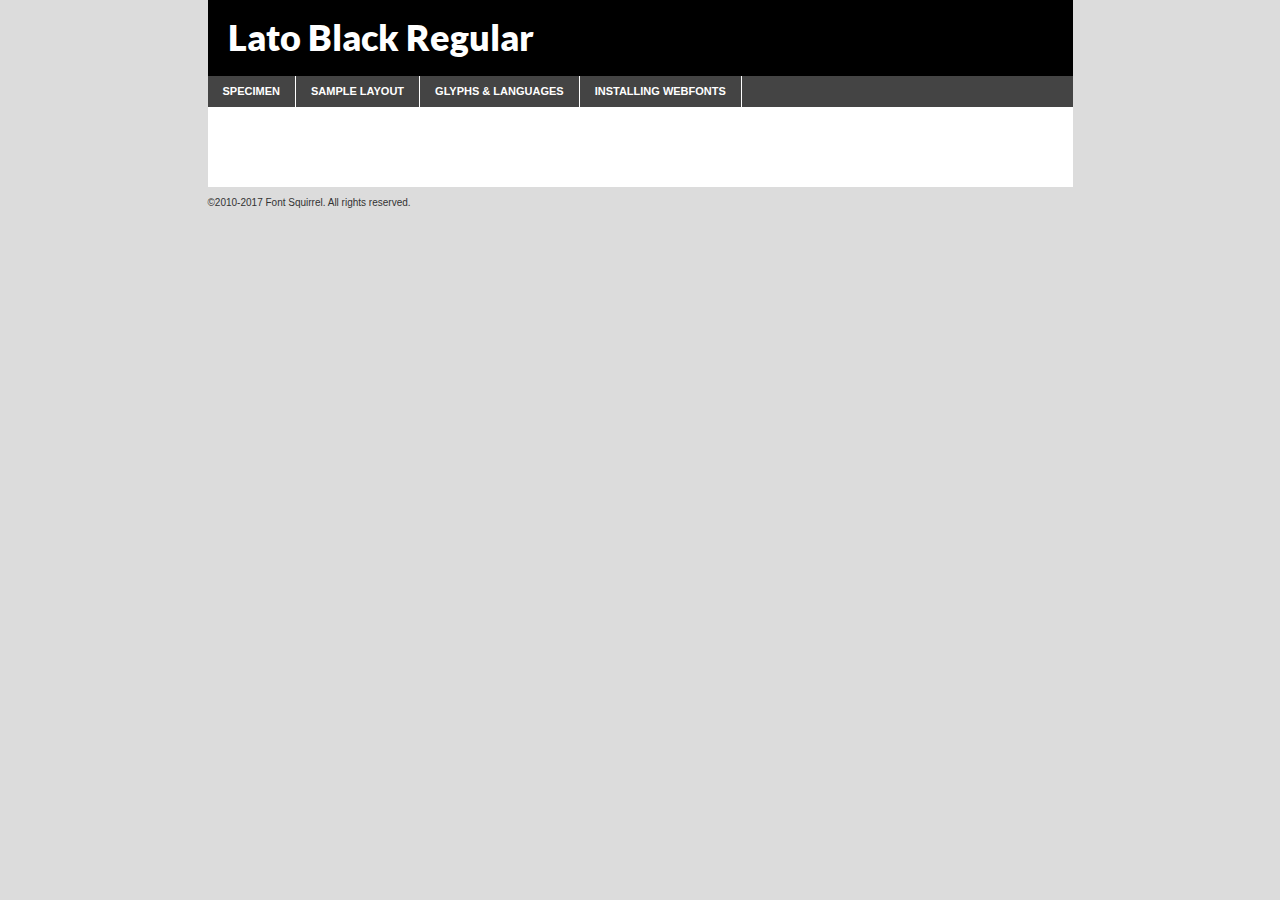
<file: assets/Lato/lato-black-demo.html>
<!DOCTYPE html PUBLIC "-//W3C//DTD XHTML 1.0 Transitional//EN"
	"http://www.w3.org/TR/xhtml1/DTD/xhtml1-transitional.dtd">

<html xmlns="http://www.w3.org/1999/xhtml" xml:lang="en" lang="en">
<head>
	<meta http-equiv="Content-Type" content="text/html; charset=utf-8" />
	<script src="http://ajax.googleapis.com/ajax/libs/jquery/1.7.2/jquery.min.js" type="text/javascript" charset="utf-8"></script>
	<script type="text/javascript">
	(function($){$.fn.easyTabs=function(option){var param=jQuery.extend({fadeSpeed:"fast",defaultContent:1,activeClass:'active'},option);$(this).each(function(){var thisId="#"+this.id;if(param.defaultContent==''){param.defaultContent=1;}
	if(typeof param.defaultContent=="number")
	{var defaultTab=$(thisId+" .tabs li:eq("+(param.defaultContent-1)+") a").attr('href').substr(1);}else{var defaultTab=param.defaultContent;}
	$(thisId+" .tabs li a").each(function(){var tabToHide=$(this).attr('href').substr(1);$("#"+tabToHide).addClass('easytabs-tab-content');});hideAll();changeContent(defaultTab);function hideAll(){$(thisId+" .easytabs-tab-content").hide();}
	function changeContent(tabId){hideAll();$(thisId+" .tabs li").removeClass(param.activeClass);$(thisId+" .tabs li a[href=#"+tabId+"]").closest('li').addClass(param.activeClass);if(param.fadeSpeed!="none")
	{$(thisId+" #"+tabId).fadeIn(param.fadeSpeed);}else{$(thisId+" #"+tabId).show();}}
	$(thisId+" .tabs li").click(function(){var tabId=$(this).find('a').attr('href').substr(1);changeContent(tabId);return false;});});}})(jQuery);
	</script>
	<link rel="stylesheet" href="specimen_files/specimen_stylesheet.css" type="text/css" charset="utf-8" />
	<link rel="stylesheet" href="stylesheet.css" type="text/css" charset="utf-8" />

	<style type="text/css">
					body{
				font-family: 'latoblack';
							}
		</style>

	<title>Lato Black Regular Specimen</title>
	
	
	<script type="text/javascript" charset="utf-8">
		$(document).ready(function() {
			$('#container').easyTabs({defaultContent:1});
		});
	</script>
</head>

<body>
<div id="container">
	<div id="header">
		Lato Black Regular	</div>
	<ul class="tabs">
		<li><a href="#specimen">Specimen</a></li>
		<li><a href="#layout">Sample Layout</a></li>
				<li><a href="#glyphs">Glyphs &amp; Languages</a></li>
		<li><a href="#installing">Installing Webfonts</a></li>
		
	</ul>
	
	<div id="main_content">

		
			<div id="specimen">
		
				<div class="section">
					<div class="grid12 firstcol">
						<div class="huge">AaBb</div>
					</div>
				</div>
		
				<div class="section">
					<div class="glyph_range">A&#x200B;B&#x200b;C&#x200b;D&#x200b;E&#x200b;F&#x200b;G&#x200b;H&#x200b;I&#x200b;J&#x200b;K&#x200b;L&#x200b;M&#x200b;N&#x200b;O&#x200b;P&#x200b;Q&#x200b;R&#x200b;S&#x200b;T&#x200b;U&#x200b;V&#x200b;W&#x200b;X&#x200b;Y&#x200b;Z&#x200b;a&#x200b;b&#x200b;c&#x200b;d&#x200b;e&#x200b;f&#x200b;g&#x200b;h&#x200b;i&#x200b;j&#x200b;k&#x200b;l&#x200b;m&#x200b;n&#x200b;o&#x200b;p&#x200b;q&#x200b;r&#x200b;s&#x200b;t&#x200b;u&#x200b;v&#x200b;w&#x200b;x&#x200b;y&#x200b;z&#x200b;1&#x200b;2&#x200b;3&#x200b;4&#x200b;5&#x200b;6&#x200b;7&#x200b;8&#x200b;9&#x200b;0&#x200b;&amp;&#x200b;.&#x200b;,&#x200b;?&#x200b;!&#x200b;&#64;&#x200b;(&#x200b;)&#x200b;#&#x200b;$&#x200b;%&#x200b;*&#x200b;+&#x200b;-&#x200b;=&#x200b;:&#x200b;;</div>
				</div>
				<div class="section">
					<div class="grid12 firstcol">
						<table class="sample_table">
							<tr><td>10</td><td class="size10">abcdefghijklmnopqrstuvwxyzABCDEFGHIJKLMNOPQRSTUVWXYZ0123456789abcdefghijklmnopqrstuvwxyzABCDEFGHIJKLMNOPQRSTUVWXYZ0123456789abcdefghijklmnopqrstuvwxyzABCDEFGHIJKLMNOPQRSTUVWXYZ</td></tr>
							<tr><td>11</td><td class="size11">abcdefghijklmnopqrstuvwxyzABCDEFGHIJKLMNOPQRSTUVWXYZ0123456789abcdefghijklmnopqrstuvwxyzABCDEFGHIJKLMNOPQRSTUVWXYZ0123456789abcdefghijklmnopqrstuvwxyzABCDEFGHIJKLMNOPQRSTUVWXYZ</td></tr>
							<tr><td>12</td><td class="size12">abcdefghijklmnopqrstuvwxyzABCDEFGHIJKLMNOPQRSTUVWXYZ0123456789abcdefghijklmnopqrstuvwxyzABCDEFGHIJKLMNOPQRSTUVWXYZ0123456789abcdefghijklmnopqrstuvwxyzABCDEFGHIJKLMNOPQRSTUVWXYZ</td></tr>
							<tr><td>13</td><td class="size13">abcdefghijklmnopqrstuvwxyzABCDEFGHIJKLMNOPQRSTUVWXYZ0123456789abcdefghijklmnopqrstuvwxyzABCDEFGHIJKLMNOPQRSTUVWXYZ0123456789abcdefghijklmnopqrstuvwxyzABCDEFGHIJKLMNOPQRSTUVWXYZ</td></tr>
							<tr><td>14</td><td class="size14">abcdefghijklmnopqrstuvwxyzABCDEFGHIJKLMNOPQRSTUVWXYZ0123456789abcdefghijklmnopqrstuvwxyzABCDEFGHIJKLMNOPQRSTUVWXYZ0123456789abcdefghijklmnopqrstuvwxyzABCDEFGHIJKLMNOPQRSTUVWXYZ</td></tr>
							<tr><td>16</td><td class="size16">abcdefghijklmnopqrstuvwxyzABCDEFGHIJKLMNOPQRSTUVWXYZ0123456789abcdefghijklmnopqrstuvwxyzABCDEFGHIJKLMNOPQRSTUVWXYZ</td></tr>
							<tr><td>18</td><td class="size18">abcdefghijklmnopqrstuvwxyzABCDEFGHIJKLMNOPQRSTUVWXYZ0123456789abcdefghijklmnopqrstuvwxyzABCDEFGHIJKLMNOPQRSTUVWXYZ</td></tr>
							<tr><td>20</td><td class="size20">abcdefghijklmnopqrstuvwxyzABCDEFGHIJKLMNOPQRSTUVWXYZ0123456789abcdefghijklmnopqrstuvwxyzABCDEFGHIJKLMNOPQRSTUVWXYZ</td></tr>
							<tr><td>24</td><td class="size24">abcdefghijklmnopqrstuvwxyzABCDEFGHIJKLMNOPQRSTUVWXYZ0123456789abcdefghijklmnopqrstuvwxyzABCDEFGHIJKLMNOPQRSTUVWXYZ</td></tr>
							<tr><td>30</td><td class="size30">abcdefghijklmnopqrstuvwxyzABCDEFGHIJKLMNOPQRSTUVWXYZ0123456789abcdefghijklmnopqrstuvwxyzABCDEFGHIJKLMNOPQRSTUVWXYZ</td></tr>
							<tr><td>36</td><td class="size36">abcdefghijklmnopqrstuvwxyzABCDEFGHIJKLMNOPQRSTUVWXYZ0123456789abcdefghijklmnopqrstuvwxyzABCDEFGHIJKLMNOPQRSTUVWXYZ</td></tr>
							<tr><td>48</td><td class="size48">abcdefghijklmnopqrstuvwxyzABCDEFGHIJKLMNOPQRSTUVWXYZ0123456789abcdefghijklmnopqrstuvwxyzABCDEFGHIJKLMNOPQRSTUVWXYZ</td></tr>
							<tr><td>60</td><td class="size60">abcdefghijklmnopqrstuvwxyzABCDEFGHIJKLMNOPQRSTUVWXYZ0123456789abcdefghijklmnopqrstuvwxyzABCDEFGHIJKLMNOPQRSTUVWXYZ</td></tr>
							<tr><td>72</td><td class="size72">abcdefghijklmnopqrstuvwxyzABCDEFGHIJKLMNOPQRSTUVWXYZ0123456789abcdefghijklmnopqrstuvwxyzABCDEFGHIJKLMNOPQRSTUVWXYZ</td></tr>
							<tr><td>90</td><td class="size90">abcdefghijklmnopqrstuvwxyzABCDEFGHIJKLMNOPQRSTUVWXYZ0123456789abcdefghijklmnopqrstuvwxyzABCDEFGHIJKLMNOPQRSTUVWXYZ</td></tr>
						</table>
				
					</div>
			
				</div>
		
		
		
								<div class="section" id="bodycomparison">


										<div id="xheight">
				<div class="fontbody">&#x25FC;&#x25FC;&#x25FC;&#x25FC;&#x25FC;&#x25FC;&#x25FC;&#x25FC;&#x25FC;&#x25FC;&#x25FC;&#x25FC;&#x25FC;&#x25FC;&#x25FC;&#x25FC;&#x25FC;&#x25FC;&#x25FC;&#x25FC;&#x25FC;&#x25FC;&#x25FC;&#x25FC;&#x25FC;&#x25FC;&#x25FC;&#x25FC;&#x25FC;&#x25FC;&#x25FC;&#x25FC;&#x25FC;&#x25FC;&#x25FC;&#x25FC;&#x25FC;&#x25FC;&#x25FC;&#x25FC;&#x25FC;&#x25FC;&#x25FC;&#x25FC;&#x25FC;&#x25FC;&#x25FC;&#x25FC;&#x25FC;&#x25FC;&#x25FC;&#x25FC;&#x25FC;&#x25FC;&#x25FC;&#x25FC;&#x25FC;&#x25FC;&#x25FC;&#x25FC;&#x25FC;&#x25FC;&#x25FC;&#x25FC;&#x25FC;&#x25FC;&#x25FC;&#x25FC;&#x25FC;&#x25FC;&#x25FC;&#x25FC;&#x25FC;&#x25FC;&#x25FC;&#x25FC;&#x25FC;&#x25FC;&#x25FC;&#x25FC;&#x25FC;&#x25FC;&#x25FC;&#x25FC;&#x25FC;&#x25FC;&#x25FC;&#x25FC;&#x25FC;&#x25FC;&#x25FC;&#x25FC;&#x25FC;&#x25FC;&#x25FC;&#x25FC;&#x25FC;&#x25FC;&#x25FC;body</div><div class="arialbody">body</div><div class="verdanabody">body</div><div class="georgiabody">body</div></div>
										<div class="fontbody" style="z-index:1">
											body<span>Lato Black Regular</span>
										</div>
										<div class="arialbody" style="z-index:1">
											body<span>Arial</span>
										</div>
										<div class="verdanabody" style="z-index:1">
											body<span>Verdana</span>
										</div>
										<div class="georgiabody" style="z-index:1">
											body<span>Georgia</span>
										</div>



								</div>
		
		
				<div class="section psample psample_row1" id="">
					
					<div class="grid2 firstcol">
						<p class="size10"><span>10.</span>Aenean lacinia bibendum nulla sed consectetur. Fusce dapibus, tellus ac cursus commodo, tortor mauris condimentum nibh, ut fermentum massa justo sit amet risus. Nullam id dolor id nibh ultricies vehicula ut id elit. Cum sociis natoque penatibus et magnis dis parturient montes, nascetur ridiculus mus. Nulla vitae elit libero, a pharetra augue.</p>
			
					</div>
					<div class="grid3">
						<p class="size11"><span>11.</span>Aenean lacinia bibendum nulla sed consectetur. Fusce dapibus, tellus ac cursus commodo, tortor mauris condimentum nibh, ut fermentum massa justo sit amet risus. Nullam id dolor id nibh ultricies vehicula ut id elit. Cum sociis natoque penatibus et magnis dis parturient montes, nascetur ridiculus mus. Nulla vitae elit libero, a pharetra augue.</p>
			
					</div>
					<div class="grid3">
						<p class="size12"><span>12.</span>Aenean lacinia bibendum nulla sed consectetur. Fusce dapibus, tellus ac cursus commodo, tortor mauris condimentum nibh, ut fermentum massa justo sit amet risus. Nullam id dolor id nibh ultricies vehicula ut id elit. Cum sociis natoque penatibus et magnis dis parturient montes, nascetur ridiculus mus. Nulla vitae elit libero, a pharetra augue.</p>
			
					</div>
					<div class="grid4">
						<p class="size13"><span>13.</span>Aenean lacinia bibendum nulla sed consectetur. Fusce dapibus, tellus ac cursus commodo, tortor mauris condimentum nibh, ut fermentum massa justo sit amet risus. Nullam id dolor id nibh ultricies vehicula ut id elit. Cum sociis natoque penatibus et magnis dis parturient montes, nascetur ridiculus mus. Nulla vitae elit libero, a pharetra augue.</p>
			
					</div>
					<div class="white_blend"></div>
					
				</div>
				<div class="section psample psample_row2" id="">
					<div class="grid3 firstcol">
						<p class="size14"><span>14.</span>Aenean lacinia bibendum nulla sed consectetur. Fusce dapibus, tellus ac cursus commodo, tortor mauris condimentum nibh, ut fermentum massa justo sit amet risus. Nullam id dolor id nibh ultricies vehicula ut id elit. Cum sociis natoque penatibus et magnis dis parturient montes, nascetur ridiculus mus. Nulla vitae elit libero, a pharetra augue.</p>
			
					</div>
					<div class="grid4">
						<p class="size16"><span>16.</span>Aenean lacinia bibendum nulla sed consectetur. Fusce dapibus, tellus ac cursus commodo, tortor mauris condimentum nibh, ut fermentum massa justo sit amet risus. Nullam id dolor id nibh ultricies vehicula ut id elit. Cum sociis natoque penatibus et magnis dis parturient montes, nascetur ridiculus mus. Nulla vitae elit libero, a pharetra augue.</p>
			
					</div>
					<div class="grid5">
						<p class="size18"><span>18.</span>Aenean lacinia bibendum nulla sed consectetur. Fusce dapibus, tellus ac cursus commodo, tortor mauris condimentum nibh, ut fermentum massa justo sit amet risus. Nullam id dolor id nibh ultricies vehicula ut id elit. Cum sociis natoque penatibus et magnis dis parturient montes, nascetur ridiculus mus. Nulla vitae elit libero, a pharetra augue.</p>
			
					</div>

					<div class="white_blend"></div>

				</div>
				
				<div class="section psample psample_row3" id="">
					<div class="grid5 firstcol">
						<p class="size20"><span>20.</span>Aenean lacinia bibendum nulla sed consectetur. Fusce dapibus, tellus ac cursus commodo, tortor mauris condimentum nibh, ut fermentum massa justo sit amet risus. Nullam id dolor id nibh ultricies vehicula ut id elit. Cum sociis natoque penatibus et magnis dis parturient montes, nascetur ridiculus mus. Nulla vitae elit libero, a pharetra augue.</p>
					</div>
					<div class="grid7">
						<p class="size24"><span>24.</span>Aenean lacinia bibendum nulla sed consectetur. Fusce dapibus, tellus ac cursus commodo, tortor mauris condimentum nibh, ut fermentum massa justo sit amet risus. Nullam id dolor id nibh ultricies vehicula ut id elit. Cum sociis natoque penatibus et magnis dis parturient montes, nascetur ridiculus mus. Nulla vitae elit libero, a pharetra augue.</p>
					</div>
					
					<div class="white_blend"></div>
					
				</div>
				
				<div class="section psample psample_row4" id="">
					<div class="grid12 firstcol">
						<p class="size30"><span>30.</span>Aenean lacinia bibendum nulla sed consectetur. Fusce dapibus, tellus ac cursus commodo, tortor mauris condimentum nibh, ut fermentum massa justo sit amet risus. Nullam id dolor id nibh ultricies vehicula ut id elit. Cum sociis natoque penatibus et magnis dis parturient montes, nascetur ridiculus mus. Nulla vitae elit libero, a pharetra augue.</p>
					</div>
					<div class="white_blend"></div>
					
				</div>
				
				
				
				<div class="section psample psample_row1 fullreverse">
					<div class="grid2 firstcol">
						<p class="size10"><span>10.</span>Aenean lacinia bibendum nulla sed consectetur. Fusce dapibus, tellus ac cursus commodo, tortor mauris condimentum nibh, ut fermentum massa justo sit amet risus. Nullam id dolor id nibh ultricies vehicula ut id elit. Cum sociis natoque penatibus et magnis dis parturient montes, nascetur ridiculus mus. Nulla vitae elit libero, a pharetra augue.</p>
			
					</div>
					<div class="grid3">
						<p class="size11"><span>11.</span>Aenean lacinia bibendum nulla sed consectetur. Fusce dapibus, tellus ac cursus commodo, tortor mauris condimentum nibh, ut fermentum massa justo sit amet risus. Nullam id dolor id nibh ultricies vehicula ut id elit. Cum sociis natoque penatibus et magnis dis parturient montes, nascetur ridiculus mus. Nulla vitae elit libero, a pharetra augue.</p>
			
					</div>
					<div class="grid3">
						<p class="size12"><span>12.</span>Aenean lacinia bibendum nulla sed consectetur. Fusce dapibus, tellus ac cursus commodo, tortor mauris condimentum nibh, ut fermentum massa justo sit amet risus. Nullam id dolor id nibh ultricies vehicula ut id elit. Cum sociis natoque penatibus et magnis dis parturient montes, nascetur ridiculus mus. Nulla vitae elit libero, a pharetra augue.</p>
			
					</div>
					<div class="grid4">
						<p class="size13"><span>13.</span>Aenean lacinia bibendum nulla sed consectetur. Fusce dapibus, tellus ac cursus commodo, tortor mauris condimentum nibh, ut fermentum massa justo sit amet risus. Nullam id dolor id nibh ultricies vehicula ut id elit. Cum sociis natoque penatibus et magnis dis parturient montes, nascetur ridiculus mus. Nulla vitae elit libero, a pharetra augue.</p>
			
					</div>
					<div class="black_blend"></div>
					
				</div>
				
				<div class="section psample psample_row2 fullreverse">
					<div class="grid3 firstcol">
						<p class="size14"><span>14.</span>Aenean lacinia bibendum nulla sed consectetur. Fusce dapibus, tellus ac cursus commodo, tortor mauris condimentum nibh, ut fermentum massa justo sit amet risus. Nullam id dolor id nibh ultricies vehicula ut id elit. Cum sociis natoque penatibus et magnis dis parturient montes, nascetur ridiculus mus. Nulla vitae elit libero, a pharetra augue.</p>
			
					</div>
					<div class="grid4">
						<p class="size16"><span>16.</span>Aenean lacinia bibendum nulla sed consectetur. Fusce dapibus, tellus ac cursus commodo, tortor mauris condimentum nibh, ut fermentum massa justo sit amet risus. Nullam id dolor id nibh ultricies vehicula ut id elit. Cum sociis natoque penatibus et magnis dis parturient montes, nascetur ridiculus mus. Nulla vitae elit libero, a pharetra augue.</p>
			
					</div>
					<div class="grid5">
						<p class="size18"><span>18.</span>Aenean lacinia bibendum nulla sed consectetur. Fusce dapibus, tellus ac cursus commodo, tortor mauris condimentum nibh, ut fermentum massa justo sit amet risus. Nullam id dolor id nibh ultricies vehicula ut id elit. Cum sociis natoque penatibus et magnis dis parturient montes, nascetur ridiculus mus. Nulla vitae elit libero, a pharetra augue.</p>
			
					</div>
					<div class="black_blend"></div>

				</div>
				
				<div class="section psample fullreverse psample_row3" id="">
					<div class="grid5 firstcol">
						<p class="size20"><span>20.</span>Aenean lacinia bibendum nulla sed consectetur. Fusce dapibus, tellus ac cursus commodo, tortor mauris condimentum nibh, ut fermentum massa justo sit amet risus. Nullam id dolor id nibh ultricies vehicula ut id elit. Cum sociis natoque penatibus et magnis dis parturient montes, nascetur ridiculus mus. Nulla vitae elit libero, a pharetra augue.</p>
					</div>
					<div class="grid7">
						<p class="size24"><span>24.</span>Aenean lacinia bibendum nulla sed consectetur. Fusce dapibus, tellus ac cursus commodo, tortor mauris condimentum nibh, ut fermentum massa justo sit amet risus. Nullam id dolor id nibh ultricies vehicula ut id elit. Cum sociis natoque penatibus et magnis dis parturient montes, nascetur ridiculus mus. Nulla vitae elit libero, a pharetra augue.</p>
					</div>
					
					<div class="black_blend"></div>
					
				</div>
				
				<div class="section psample fullreverse psample_row4" id="" style="border-bottom: 20px #000 solid;">
					<div class="grid12 firstcol">
						<p class="size30"><span>30.</span>Aenean lacinia bibendum nulla sed consectetur. Fusce dapibus, tellus ac cursus commodo, tortor mauris condimentum nibh, ut fermentum massa justo sit amet risus. Nullam id dolor id nibh ultricies vehicula ut id elit. Cum sociis natoque penatibus et magnis dis parturient montes, nascetur ridiculus mus. Nulla vitae elit libero, a pharetra augue.</p>
					</div>
					<div class="black_blend"></div>
					
				</div>
				
				
				
				
			</div>
			
			<div id="layout">
				
				<div class="section">
					
					<div class="grid12 firstcol">
						<h1>Lorem Ipsum Dolor</h1>
						<h2>Etiam porta sem malesuada magna mollis euismod</h2>
						
						<p class="byline">By <a href="#link">Aenean Lacinia</a></p>
					</div>
				</div>
				<div class="section">
					<div class="grid8 firstcol">
						<p class="large">Donec sed odio dui. Morbi leo risus, porta ac consectetur ac, vestibulum at eros. Fusce dapibus, tellus ac cursus commodo, tortor mauris condimentum nibh, ut fermentum massa justo sit amet risus. </p>

						
						<h3>Pellentesque ornare sem</h3>

						<p>Maecenas sed diam eget risus varius blandit sit amet non magna. Maecenas faucibus mollis interdum. Donec ullamcorper nulla non metus auctor fringilla. Nullam id dolor id nibh ultricies vehicula ut id elit. Nullam id dolor id nibh ultricies vehicula ut id elit. </p>

						<p>Aenean eu leo quam. Pellentesque ornare sem lacinia quam venenatis vestibulum. Lorem ipsum dolor sit amet, consectetur adipiscing elit. Cum sociis natoque penatibus et magnis dis parturient montes, nascetur ridiculus mus. </p>

						<p>Nulla vitae elit libero, a pharetra augue. Praesent commodo cursus magna, vel scelerisque nisl consectetur et. Aenean lacinia bibendum nulla sed consectetur. </p>

						<p>Nullam quis risus eget urna mollis ornare vel eu leo. Nullam quis risus eget urna mollis ornare vel eu leo. Maecenas sed diam eget risus varius blandit sit amet non magna. Donec ullamcorper nulla non metus auctor fringilla. </p>

						<h3>Cras mattis consectetur</h3>

						<p>Aenean eu leo quam. Pellentesque ornare sem lacinia quam venenatis vestibulum. Aenean lacinia bibendum nulla sed consectetur. Integer posuere erat a ante venenatis dapibus posuere velit aliquet. Cras mattis consectetur purus sit amet fermentum. </p>

						<p>Nullam id dolor id nibh ultricies vehicula ut id elit. Nullam quis risus eget urna mollis ornare vel eu leo. Cras mattis consectetur purus sit amet fermentum.</p>
					</div>
					
					<div class="grid4 sidebar">
						
						<div class="box reverse">
							<p class="last">Nullam quis risus eget urna mollis ornare vel eu leo. Donec ullamcorper nulla non metus auctor fringilla. Cras mattis consectetur purus sit amet fermentum. Sed posuere consectetur est at lobortis. Lorem ipsum dolor sit amet, consectetur adipiscing elit. </p>
						</div>
						
						<p class="caption">Maecenas sed diam eget risus varius.</p>

						<p>Vestibulum id ligula porta felis euismod semper. Integer posuere erat a ante venenatis dapibus posuere velit aliquet. Vestibulum id ligula porta felis euismod semper. Sed posuere consectetur est at lobortis. Maecenas sed diam eget risus varius blandit sit amet non magna. Fusce dapibus, tellus ac cursus commodo, tortor mauris condimentum nibh, ut fermentum massa justo sit amet risus. </p>

					

						<p>Duis mollis, est non commodo luctus, nisi erat porttitor ligula, eget lacinia odio sem nec elit. Aenean lacinia bibendum nulla sed consectetur. Vivamus sagittis lacus vel augue laoreet rutrum faucibus dolor auctor. Aenean lacinia bibendum nulla sed consectetur. Nullam quis risus eget urna mollis ornare vel eu leo. </p>

						<p>Praesent commodo cursus magna, vel scelerisque nisl consectetur et. Donec ullamcorper nulla non metus auctor fringilla. Maecenas faucibus mollis interdum. Fusce dapibus, tellus ac cursus commodo, tortor mauris condimentum nibh, ut fermentum massa justo sit amet risus. </p>

					</div>
				</div>
				
			</div>


			



		<div id="glyphs">
			<div class="section">
				<div class="grid12 firstcol">
			
				<h1>Language Support</h1>
				<p>The subset of Lato Black Regular in this kit supports the following languages:<br />
			
					Albanian, Basque, Breton, Chamorro, Danish, Dutch, English, Faroese, Finnish, French, Frisian, Galician, German, Icelandic, Italian, Malagasy, Norwegian, Portuguese, Spanish, Alsatian, Aragonese, Arapaho, Arrernte, Asturian, Aymara, Bislama, Cebuano, Corsican, Fijian, French_creole, Genoese, Gilbertese, Greenlandic, Haitian_creole, Hiligaynon, Hmong, Hopi, Ibanag, Iloko_ilokano, Indonesian, Interglossa_glosa, Interlingua, Irish_gaelic, Jerriais, Lojban, Lombard, Luxembourgeois, Manx, Mohawk, Norfolk_pitcairnese, Occitan, Oromo, Pangasinan, Papiamento, Piedmontese, Potawatomi, Rhaeto-romance, Romansh, Rotokas, Sami_lule, Samoan, Sardinian, Scots_gaelic, Seychelles_creole, Shona, Sicilian, Somali, Southern_ndebele, Swahili, Swati_swazi, Tagalog_filipino_pilipino, Tetum, Tok_pisin, Uyghur_latinized, Volapuk, Walloon, Warlpiri, Xhosa, Yapese, Zulu, Latinbasic, Ubasic, Demo				</p>
				<h1>Glyph Chart</h1>
				<p>The subset of Lato Black Regular in this kit includes all the glyphs listed below. Unicode entities are included above each glyph to help you insert individual characters into your layout.</p>
				<div id="glyph_chart">
			
																														 <div><p>&amp;#13;</p>&#13;</div>
																				 <div><p>&amp;#32;</p>&#32;</div>
																				 <div><p>&amp;#33;</p>&#33;</div>
																				 <div><p>&amp;#34;</p>&#34;</div>
																				 <div><p>&amp;#35;</p>&#35;</div>
																				 <div><p>&amp;#36;</p>&#36;</div>
																				 <div><p>&amp;#37;</p>&#37;</div>
																				 <div><p>&amp;#38;</p>&#38;</div>
																				 <div><p>&amp;#39;</p>&#39;</div>
																				 <div><p>&amp;#40;</p>&#40;</div>
																				 <div><p>&amp;#41;</p>&#41;</div>
																				 <div><p>&amp;#42;</p>&#42;</div>
																				 <div><p>&amp;#43;</p>&#43;</div>
																				 <div><p>&amp;#44;</p>&#44;</div>
																				 <div><p>&amp;#45;</p>&#45;</div>
																				 <div><p>&amp;#46;</p>&#46;</div>
																				 <div><p>&amp;#47;</p>&#47;</div>
																				 <div><p>&amp;#48;</p>&#48;</div>
																				 <div><p>&amp;#49;</p>&#49;</div>
																				 <div><p>&amp;#50;</p>&#50;</div>
																				 <div><p>&amp;#51;</p>&#51;</div>
																				 <div><p>&amp;#52;</p>&#52;</div>
																				 <div><p>&amp;#53;</p>&#53;</div>
																				 <div><p>&amp;#54;</p>&#54;</div>
																				 <div><p>&amp;#55;</p>&#55;</div>
																				 <div><p>&amp;#56;</p>&#56;</div>
																				 <div><p>&amp;#57;</p>&#57;</div>
																				 <div><p>&amp;#58;</p>&#58;</div>
																				 <div><p>&amp;#59;</p>&#59;</div>
																				 <div><p>&amp;#60;</p>&#60;</div>
																				 <div><p>&amp;#61;</p>&#61;</div>
																				 <div><p>&amp;#62;</p>&#62;</div>
																				 <div><p>&amp;#63;</p>&#63;</div>
																				 <div><p>&amp;#64;</p>&#64;</div>
																				 <div><p>&amp;#65;</p>&#65;</div>
																				 <div><p>&amp;#66;</p>&#66;</div>
																				 <div><p>&amp;#67;</p>&#67;</div>
																				 <div><p>&amp;#68;</p>&#68;</div>
																				 <div><p>&amp;#69;</p>&#69;</div>
																				 <div><p>&amp;#70;</p>&#70;</div>
																				 <div><p>&amp;#71;</p>&#71;</div>
																				 <div><p>&amp;#72;</p>&#72;</div>
																				 <div><p>&amp;#73;</p>&#73;</div>
																				 <div><p>&amp;#74;</p>&#74;</div>
																				 <div><p>&amp;#75;</p>&#75;</div>
																				 <div><p>&amp;#76;</p>&#76;</div>
																				 <div><p>&amp;#77;</p>&#77;</div>
																				 <div><p>&amp;#78;</p>&#78;</div>
																				 <div><p>&amp;#79;</p>&#79;</div>
																				 <div><p>&amp;#80;</p>&#80;</div>
																				 <div><p>&amp;#81;</p>&#81;</div>
																				 <div><p>&amp;#82;</p>&#82;</div>
																				 <div><p>&amp;#83;</p>&#83;</div>
																				 <div><p>&amp;#84;</p>&#84;</div>
																				 <div><p>&amp;#85;</p>&#85;</div>
																				 <div><p>&amp;#86;</p>&#86;</div>
																				 <div><p>&amp;#87;</p>&#87;</div>
																				 <div><p>&amp;#88;</p>&#88;</div>
																				 <div><p>&amp;#89;</p>&#89;</div>
																				 <div><p>&amp;#90;</p>&#90;</div>
																				 <div><p>&amp;#91;</p>&#91;</div>
																				 <div><p>&amp;#92;</p>&#92;</div>
																				 <div><p>&amp;#93;</p>&#93;</div>
																				 <div><p>&amp;#94;</p>&#94;</div>
																				 <div><p>&amp;#95;</p>&#95;</div>
																				 <div><p>&amp;#96;</p>&#96;</div>
																				 <div><p>&amp;#97;</p>&#97;</div>
																				 <div><p>&amp;#98;</p>&#98;</div>
																				 <div><p>&amp;#99;</p>&#99;</div>
																				 <div><p>&amp;#100;</p>&#100;</div>
																				 <div><p>&amp;#101;</p>&#101;</div>
																				 <div><p>&amp;#102;</p>&#102;</div>
																				 <div><p>&amp;#103;</p>&#103;</div>
																				 <div><p>&amp;#104;</p>&#104;</div>
																				 <div><p>&amp;#105;</p>&#105;</div>
																				 <div><p>&amp;#106;</p>&#106;</div>
																				 <div><p>&amp;#107;</p>&#107;</div>
																				 <div><p>&amp;#108;</p>&#108;</div>
																				 <div><p>&amp;#109;</p>&#109;</div>
																				 <div><p>&amp;#110;</p>&#110;</div>
																				 <div><p>&amp;#111;</p>&#111;</div>
																				 <div><p>&amp;#112;</p>&#112;</div>
																				 <div><p>&amp;#113;</p>&#113;</div>
																				 <div><p>&amp;#114;</p>&#114;</div>
																				 <div><p>&amp;#115;</p>&#115;</div>
																				 <div><p>&amp;#116;</p>&#116;</div>
																				 <div><p>&amp;#117;</p>&#117;</div>
																				 <div><p>&amp;#118;</p>&#118;</div>
																				 <div><p>&amp;#119;</p>&#119;</div>
																				 <div><p>&amp;#120;</p>&#120;</div>
																				 <div><p>&amp;#121;</p>&#121;</div>
																				 <div><p>&amp;#122;</p>&#122;</div>
																				 <div><p>&amp;#123;</p>&#123;</div>
																				 <div><p>&amp;#124;</p>&#124;</div>
																				 <div><p>&amp;#125;</p>&#125;</div>
																				 <div><p>&amp;#126;</p>&#126;</div>
																				 <div><p>&amp;#160;</p>&#160;</div>
																				 <div><p>&amp;#161;</p>&#161;</div>
																				 <div><p>&amp;#162;</p>&#162;</div>
																				 <div><p>&amp;#163;</p>&#163;</div>
																				 <div><p>&amp;#164;</p>&#164;</div>
																				 <div><p>&amp;#165;</p>&#165;</div>
																				 <div><p>&amp;#166;</p>&#166;</div>
																				 <div><p>&amp;#167;</p>&#167;</div>
																				 <div><p>&amp;#168;</p>&#168;</div>
																				 <div><p>&amp;#169;</p>&#169;</div>
																				 <div><p>&amp;#170;</p>&#170;</div>
																				 <div><p>&amp;#171;</p>&#171;</div>
																				 <div><p>&amp;#172;</p>&#172;</div>
																				 <div><p>&amp;#173;</p>&#173;</div>
																				 <div><p>&amp;#174;</p>&#174;</div>
																				 <div><p>&amp;#175;</p>&#175;</div>
																				 <div><p>&amp;#176;</p>&#176;</div>
																				 <div><p>&amp;#177;</p>&#177;</div>
																				 <div><p>&amp;#178;</p>&#178;</div>
																				 <div><p>&amp;#179;</p>&#179;</div>
																				 <div><p>&amp;#180;</p>&#180;</div>
																				 <div><p>&amp;#181;</p>&#181;</div>
																				 <div><p>&amp;#182;</p>&#182;</div>
																				 <div><p>&amp;#183;</p>&#183;</div>
																				 <div><p>&amp;#184;</p>&#184;</div>
																				 <div><p>&amp;#185;</p>&#185;</div>
																				 <div><p>&amp;#186;</p>&#186;</div>
																				 <div><p>&amp;#187;</p>&#187;</div>
																				 <div><p>&amp;#188;</p>&#188;</div>
																				 <div><p>&amp;#189;</p>&#189;</div>
																				 <div><p>&amp;#190;</p>&#190;</div>
																				 <div><p>&amp;#191;</p>&#191;</div>
																				 <div><p>&amp;#192;</p>&#192;</div>
																				 <div><p>&amp;#193;</p>&#193;</div>
																				 <div><p>&amp;#194;</p>&#194;</div>
																				 <div><p>&amp;#195;</p>&#195;</div>
																				 <div><p>&amp;#196;</p>&#196;</div>
																				 <div><p>&amp;#197;</p>&#197;</div>
																				 <div><p>&amp;#198;</p>&#198;</div>
																				 <div><p>&amp;#199;</p>&#199;</div>
																				 <div><p>&amp;#200;</p>&#200;</div>
																				 <div><p>&amp;#201;</p>&#201;</div>
																				 <div><p>&amp;#202;</p>&#202;</div>
																				 <div><p>&amp;#203;</p>&#203;</div>
																				 <div><p>&amp;#204;</p>&#204;</div>
																				 <div><p>&amp;#205;</p>&#205;</div>
																				 <div><p>&amp;#206;</p>&#206;</div>
																				 <div><p>&amp;#207;</p>&#207;</div>
																				 <div><p>&amp;#208;</p>&#208;</div>
																				 <div><p>&amp;#209;</p>&#209;</div>
																				 <div><p>&amp;#210;</p>&#210;</div>
																				 <div><p>&amp;#211;</p>&#211;</div>
																				 <div><p>&amp;#212;</p>&#212;</div>
																				 <div><p>&amp;#213;</p>&#213;</div>
																				 <div><p>&amp;#214;</p>&#214;</div>
																				 <div><p>&amp;#215;</p>&#215;</div>
																				 <div><p>&amp;#216;</p>&#216;</div>
																				 <div><p>&amp;#217;</p>&#217;</div>
																				 <div><p>&amp;#218;</p>&#218;</div>
																				 <div><p>&amp;#219;</p>&#219;</div>
																				 <div><p>&amp;#220;</p>&#220;</div>
																				 <div><p>&amp;#221;</p>&#221;</div>
																				 <div><p>&amp;#222;</p>&#222;</div>
																				 <div><p>&amp;#223;</p>&#223;</div>
																				 <div><p>&amp;#224;</p>&#224;</div>
																				 <div><p>&amp;#225;</p>&#225;</div>
																				 <div><p>&amp;#226;</p>&#226;</div>
																				 <div><p>&amp;#227;</p>&#227;</div>
																				 <div><p>&amp;#228;</p>&#228;</div>
																				 <div><p>&amp;#229;</p>&#229;</div>
																				 <div><p>&amp;#230;</p>&#230;</div>
																				 <div><p>&amp;#231;</p>&#231;</div>
																				 <div><p>&amp;#232;</p>&#232;</div>
																				 <div><p>&amp;#233;</p>&#233;</div>
																				 <div><p>&amp;#234;</p>&#234;</div>
																				 <div><p>&amp;#235;</p>&#235;</div>
																				 <div><p>&amp;#236;</p>&#236;</div>
																				 <div><p>&amp;#237;</p>&#237;</div>
																				 <div><p>&amp;#238;</p>&#238;</div>
																				 <div><p>&amp;#239;</p>&#239;</div>
																				 <div><p>&amp;#240;</p>&#240;</div>
																				 <div><p>&amp;#241;</p>&#241;</div>
																				 <div><p>&amp;#242;</p>&#242;</div>
																				 <div><p>&amp;#243;</p>&#243;</div>
																				 <div><p>&amp;#244;</p>&#244;</div>
																				 <div><p>&amp;#245;</p>&#245;</div>
																				 <div><p>&amp;#246;</p>&#246;</div>
																				 <div><p>&amp;#247;</p>&#247;</div>
																				 <div><p>&amp;#248;</p>&#248;</div>
																				 <div><p>&amp;#249;</p>&#249;</div>
																				 <div><p>&amp;#250;</p>&#250;</div>
																				 <div><p>&amp;#251;</p>&#251;</div>
																				 <div><p>&amp;#252;</p>&#252;</div>
																				 <div><p>&amp;#253;</p>&#253;</div>
																				 <div><p>&amp;#254;</p>&#254;</div>
																				 <div><p>&amp;#255;</p>&#255;</div>
																				 <div><p>&amp;#338;</p>&#338;</div>
																				 <div><p>&amp;#339;</p>&#339;</div>
																				 <div><p>&amp;#376;</p>&#376;</div>
																				 <div><p>&amp;#710;</p>&#710;</div>
																				 <div><p>&amp;#732;</p>&#732;</div>
																				 <div><p>&amp;#8192;</p>&#8192;</div>
																				 <div><p>&amp;#8193;</p>&#8193;</div>
																				 <div><p>&amp;#8194;</p>&#8194;</div>
																				 <div><p>&amp;#8195;</p>&#8195;</div>
																				 <div><p>&amp;#8196;</p>&#8196;</div>
																				 <div><p>&amp;#8197;</p>&#8197;</div>
																				 <div><p>&amp;#8198;</p>&#8198;</div>
																				 <div><p>&amp;#8199;</p>&#8199;</div>
																				 <div><p>&amp;#8200;</p>&#8200;</div>
																				 <div><p>&amp;#8201;</p>&#8201;</div>
																				 <div><p>&amp;#8202;</p>&#8202;</div>
																				 <div><p>&amp;#8208;</p>&#8208;</div>
																				 <div><p>&amp;#8209;</p>&#8209;</div>
																				 <div><p>&amp;#8210;</p>&#8210;</div>
																				 <div><p>&amp;#8211;</p>&#8211;</div>
																				 <div><p>&amp;#8212;</p>&#8212;</div>
																				 <div><p>&amp;#8216;</p>&#8216;</div>
																				 <div><p>&amp;#8217;</p>&#8217;</div>
																				 <div><p>&amp;#8218;</p>&#8218;</div>
																				 <div><p>&amp;#8220;</p>&#8220;</div>
																				 <div><p>&amp;#8221;</p>&#8221;</div>
																				 <div><p>&amp;#8222;</p>&#8222;</div>
																				 <div><p>&amp;#8226;</p>&#8226;</div>
																				 <div><p>&amp;#8230;</p>&#8230;</div>
																				 <div><p>&amp;#8239;</p>&#8239;</div>
																				 <div><p>&amp;#8249;</p>&#8249;</div>
																				 <div><p>&amp;#8250;</p>&#8250;</div>
																				 <div><p>&amp;#8287;</p>&#8287;</div>
																				 <div><p>&amp;#8364;</p>&#8364;</div>
																				 <div><p>&amp;#8482;</p>&#8482;</div>
																				 <div><p>&amp;#9724;</p>&#9724;</div>
																				 <div><p>&amp;#64257;</p>&#64257;</div>
																				 <div><p>&amp;#64258;</p>&#64258;</div>
																																						</div>	
				</div>
		
		
			</div>
		</div>
		
		
		<div id="specs">
			
		</div>
	
		<div id="installing">
			<div class="section">
				<div class="grid7 firstcol">
					<h1>Installing Webfonts</h1>
					
					<p>Webfonts are supported by all major browser platforms but not all in the same way. There are currently four different font formats that must be included in order to target all browsers. This includes TTF, WOFF, EOT and SVG.</p>
					
					<h2>1. Upload your webfonts</h2>
					<p>You must upload your webfont kit to your website. They should be in or near the same directory as your CSS files.</p>
					
					<h2>2. Include the webfont stylesheet</h2>
					<p>A special CSS @font-face declaration helps the various browsers select the appropriate font it needs without causing you a bunch of headaches. Learn more about this syntax by reading the <a href="https://www.fontspring.com/blog/further-hardening-of-the-bulletproof-syntax">Fontspring blog post</a> about it. The code for it is as follows:</p>


<code>
@font-face{ 
	font-family: 'MyWebFont';
	src: url('WebFont.eot');
	src: url('WebFont.eot?#iefix') format('embedded-opentype'),
	     url('WebFont.woff') format('woff'),
	     url('WebFont.ttf') format('truetype'),
	     url('WebFont.svg#webfont') format('svg');
}
</code>

	<p>We've already gone ahead and generated the code for you. All you have to do is link to the stylesheet in your HTML, like this:</p>
	<code>&lt;link rel=&quot;stylesheet&quot; href=&quot;stylesheet.css&quot; type=&quot;text/css&quot; charset=&quot;utf-8&quot; /&gt;</code>

					<h2>3. Modify your own stylesheet</h2>
					<p>To take advantage of your new fonts, you must tell your stylesheet to use them. Look at the original @font-face declaration above and find the property called "font-family." The name linked there will be what you use to reference the font. Prepend that webfont name to the font stack in the "font-family" property, inside the selector you want to change. For example:</p>
<code>p { font-family: 'WebFont', Arial, sans-serif; }</code>

<h2>4. Test</h2>
<p>Getting webfonts to work cross-browser <em>can</em> be tricky. Use the information in the sidebar to help you if you find that fonts aren't loading in a particular browser.</p>
				</div>
				
				<div class="grid5 sidebar">
					<div class="box">
						<h2>Troubleshooting<br />Font-Face Problems</h2>
						<p>Having trouble getting your webfonts to load in your new website? Here are some tips to sort out what might be the problem.</p>

						<h3>Fonts not showing in any browser</h3>

						<p>This sounds like you need to work on the plumbing. You either did not upload the fonts to the correct directory, or you did not link the fonts properly in the CSS. If you've confirmed that all this is correct and you still have a problem, take a look at your .htaccess file and see if requests are getting intercepted.</p>

						<h3>Fonts not loading in iPhone or iPad</h3>

						<p>The most common problem here is that you are serving the fonts from an IIS server. IIS refuses to serve files that have unknown MIME types. If that is the case, you must set the MIME type for SVG to "image/svg+xml" in the server settings. Follow these instructions from Microsoft if you need help.</p>

						<h3>Fonts not loading in Firefox</h3>

						<p>The primary reason for this failure? You are still using a version Firefox older than 3.5. So upgrade already! If that isn't it, then you are very likely serving fonts from a different domain. Firefox requires that all font assets be served from the same domain. Lastly it is possible that you need to add WOFF to your list of MIME types (if you are serving via IIS.)</p>

						<h3>Fonts not loading in IE</h3>

						<p>Are you looking at Internet Explorer on an actual Windows machine or are you cheating by using a service like Adobe BrowserLab? Many of these screenshot services do not render @font-face for IE. Best to test it on a real machine.</p>

						<h3>Fonts not loading in IE9</h3>

						<p>IE9, like Firefox, requires that fonts be served from the same domain as the website. Make sure that is the case.</p>
					</div>
				</div>
			</div>
			
		</div>
	
	</div>
	<div id="footer">
		<p>&copy;2010-2017 Font Squirrel. All rights reserved.</p>
	</div>
</div>
</body>
</html>
</file>
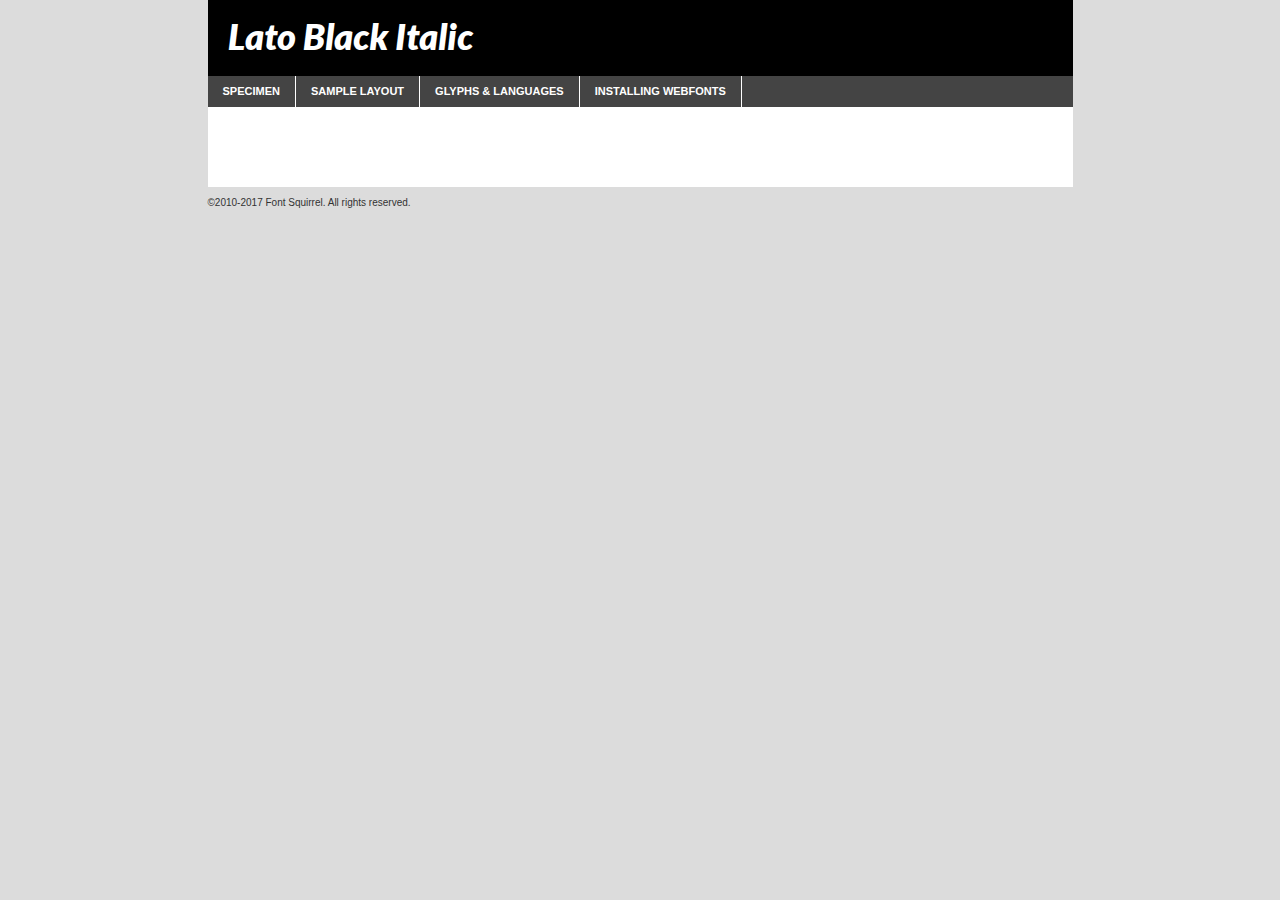
<file: assets/Lato/lato-blackitalic-demo.html>
<!DOCTYPE html PUBLIC "-//W3C//DTD XHTML 1.0 Transitional//EN"
	"http://www.w3.org/TR/xhtml1/DTD/xhtml1-transitional.dtd">

<html xmlns="http://www.w3.org/1999/xhtml" xml:lang="en" lang="en">
<head>
	<meta http-equiv="Content-Type" content="text/html; charset=utf-8" />
	<script src="http://ajax.googleapis.com/ajax/libs/jquery/1.7.2/jquery.min.js" type="text/javascript" charset="utf-8"></script>
	<script type="text/javascript">
	(function($){$.fn.easyTabs=function(option){var param=jQuery.extend({fadeSpeed:"fast",defaultContent:1,activeClass:'active'},option);$(this).each(function(){var thisId="#"+this.id;if(param.defaultContent==''){param.defaultContent=1;}
	if(typeof param.defaultContent=="number")
	{var defaultTab=$(thisId+" .tabs li:eq("+(param.defaultContent-1)+") a").attr('href').substr(1);}else{var defaultTab=param.defaultContent;}
	$(thisId+" .tabs li a").each(function(){var tabToHide=$(this).attr('href').substr(1);$("#"+tabToHide).addClass('easytabs-tab-content');});hideAll();changeContent(defaultTab);function hideAll(){$(thisId+" .easytabs-tab-content").hide();}
	function changeContent(tabId){hideAll();$(thisId+" .tabs li").removeClass(param.activeClass);$(thisId+" .tabs li a[href=#"+tabId+"]").closest('li').addClass(param.activeClass);if(param.fadeSpeed!="none")
	{$(thisId+" #"+tabId).fadeIn(param.fadeSpeed);}else{$(thisId+" #"+tabId).show();}}
	$(thisId+" .tabs li").click(function(){var tabId=$(this).find('a').attr('href').substr(1);changeContent(tabId);return false;});});}})(jQuery);
	</script>
	<link rel="stylesheet" href="specimen_files/specimen_stylesheet.css" type="text/css" charset="utf-8" />
	<link rel="stylesheet" href="stylesheet.css" type="text/css" charset="utf-8" />

	<style type="text/css">
					body{
				font-family: 'latoblack_italic';
							}
		</style>

	<title>Lato Black Italic Specimen</title>
	
	
	<script type="text/javascript" charset="utf-8">
		$(document).ready(function() {
			$('#container').easyTabs({defaultContent:1});
		});
	</script>
</head>

<body>
<div id="container">
	<div id="header">
		Lato Black Italic	</div>
	<ul class="tabs">
		<li><a href="#specimen">Specimen</a></li>
		<li><a href="#layout">Sample Layout</a></li>
				<li><a href="#glyphs">Glyphs &amp; Languages</a></li>
		<li><a href="#installing">Installing Webfonts</a></li>
		
	</ul>
	
	<div id="main_content">

		
			<div id="specimen">
		
				<div class="section">
					<div class="grid12 firstcol">
						<div class="huge">AaBb</div>
					</div>
				</div>
		
				<div class="section">
					<div class="glyph_range">A&#x200B;B&#x200b;C&#x200b;D&#x200b;E&#x200b;F&#x200b;G&#x200b;H&#x200b;I&#x200b;J&#x200b;K&#x200b;L&#x200b;M&#x200b;N&#x200b;O&#x200b;P&#x200b;Q&#x200b;R&#x200b;S&#x200b;T&#x200b;U&#x200b;V&#x200b;W&#x200b;X&#x200b;Y&#x200b;Z&#x200b;a&#x200b;b&#x200b;c&#x200b;d&#x200b;e&#x200b;f&#x200b;g&#x200b;h&#x200b;i&#x200b;j&#x200b;k&#x200b;l&#x200b;m&#x200b;n&#x200b;o&#x200b;p&#x200b;q&#x200b;r&#x200b;s&#x200b;t&#x200b;u&#x200b;v&#x200b;w&#x200b;x&#x200b;y&#x200b;z&#x200b;1&#x200b;2&#x200b;3&#x200b;4&#x200b;5&#x200b;6&#x200b;7&#x200b;8&#x200b;9&#x200b;0&#x200b;&amp;&#x200b;.&#x200b;,&#x200b;?&#x200b;!&#x200b;&#64;&#x200b;(&#x200b;)&#x200b;#&#x200b;$&#x200b;%&#x200b;*&#x200b;+&#x200b;-&#x200b;=&#x200b;:&#x200b;;</div>
				</div>
				<div class="section">
					<div class="grid12 firstcol">
						<table class="sample_table">
							<tr><td>10</td><td class="size10">abcdefghijklmnopqrstuvwxyzABCDEFGHIJKLMNOPQRSTUVWXYZ0123456789abcdefghijklmnopqrstuvwxyzABCDEFGHIJKLMNOPQRSTUVWXYZ0123456789abcdefghijklmnopqrstuvwxyzABCDEFGHIJKLMNOPQRSTUVWXYZ</td></tr>
							<tr><td>11</td><td class="size11">abcdefghijklmnopqrstuvwxyzABCDEFGHIJKLMNOPQRSTUVWXYZ0123456789abcdefghijklmnopqrstuvwxyzABCDEFGHIJKLMNOPQRSTUVWXYZ0123456789abcdefghijklmnopqrstuvwxyzABCDEFGHIJKLMNOPQRSTUVWXYZ</td></tr>
							<tr><td>12</td><td class="size12">abcdefghijklmnopqrstuvwxyzABCDEFGHIJKLMNOPQRSTUVWXYZ0123456789abcdefghijklmnopqrstuvwxyzABCDEFGHIJKLMNOPQRSTUVWXYZ0123456789abcdefghijklmnopqrstuvwxyzABCDEFGHIJKLMNOPQRSTUVWXYZ</td></tr>
							<tr><td>13</td><td class="size13">abcdefghijklmnopqrstuvwxyzABCDEFGHIJKLMNOPQRSTUVWXYZ0123456789abcdefghijklmnopqrstuvwxyzABCDEFGHIJKLMNOPQRSTUVWXYZ0123456789abcdefghijklmnopqrstuvwxyzABCDEFGHIJKLMNOPQRSTUVWXYZ</td></tr>
							<tr><td>14</td><td class="size14">abcdefghijklmnopqrstuvwxyzABCDEFGHIJKLMNOPQRSTUVWXYZ0123456789abcdefghijklmnopqrstuvwxyzABCDEFGHIJKLMNOPQRSTUVWXYZ0123456789abcdefghijklmnopqrstuvwxyzABCDEFGHIJKLMNOPQRSTUVWXYZ</td></tr>
							<tr><td>16</td><td class="size16">abcdefghijklmnopqrstuvwxyzABCDEFGHIJKLMNOPQRSTUVWXYZ0123456789abcdefghijklmnopqrstuvwxyzABCDEFGHIJKLMNOPQRSTUVWXYZ</td></tr>
							<tr><td>18</td><td class="size18">abcdefghijklmnopqrstuvwxyzABCDEFGHIJKLMNOPQRSTUVWXYZ0123456789abcdefghijklmnopqrstuvwxyzABCDEFGHIJKLMNOPQRSTUVWXYZ</td></tr>
							<tr><td>20</td><td class="size20">abcdefghijklmnopqrstuvwxyzABCDEFGHIJKLMNOPQRSTUVWXYZ0123456789abcdefghijklmnopqrstuvwxyzABCDEFGHIJKLMNOPQRSTUVWXYZ</td></tr>
							<tr><td>24</td><td class="size24">abcdefghijklmnopqrstuvwxyzABCDEFGHIJKLMNOPQRSTUVWXYZ0123456789abcdefghijklmnopqrstuvwxyzABCDEFGHIJKLMNOPQRSTUVWXYZ</td></tr>
							<tr><td>30</td><td class="size30">abcdefghijklmnopqrstuvwxyzABCDEFGHIJKLMNOPQRSTUVWXYZ0123456789abcdefghijklmnopqrstuvwxyzABCDEFGHIJKLMNOPQRSTUVWXYZ</td></tr>
							<tr><td>36</td><td class="size36">abcdefghijklmnopqrstuvwxyzABCDEFGHIJKLMNOPQRSTUVWXYZ0123456789abcdefghijklmnopqrstuvwxyzABCDEFGHIJKLMNOPQRSTUVWXYZ</td></tr>
							<tr><td>48</td><td class="size48">abcdefghijklmnopqrstuvwxyzABCDEFGHIJKLMNOPQRSTUVWXYZ0123456789abcdefghijklmnopqrstuvwxyzABCDEFGHIJKLMNOPQRSTUVWXYZ</td></tr>
							<tr><td>60</td><td class="size60">abcdefghijklmnopqrstuvwxyzABCDEFGHIJKLMNOPQRSTUVWXYZ0123456789abcdefghijklmnopqrstuvwxyzABCDEFGHIJKLMNOPQRSTUVWXYZ</td></tr>
							<tr><td>72</td><td class="size72">abcdefghijklmnopqrstuvwxyzABCDEFGHIJKLMNOPQRSTUVWXYZ0123456789abcdefghijklmnopqrstuvwxyzABCDEFGHIJKLMNOPQRSTUVWXYZ</td></tr>
							<tr><td>90</td><td class="size90">abcdefghijklmnopqrstuvwxyzABCDEFGHIJKLMNOPQRSTUVWXYZ0123456789abcdefghijklmnopqrstuvwxyzABCDEFGHIJKLMNOPQRSTUVWXYZ</td></tr>
						</table>
				
					</div>
			
				</div>
		
		
		
								<div class="section" id="bodycomparison">


										<div id="xheight">
				<div class="fontbody">&#x25FC;&#x25FC;&#x25FC;&#x25FC;&#x25FC;&#x25FC;&#x25FC;&#x25FC;&#x25FC;&#x25FC;&#x25FC;&#x25FC;&#x25FC;&#x25FC;&#x25FC;&#x25FC;&#x25FC;&#x25FC;&#x25FC;&#x25FC;&#x25FC;&#x25FC;&#x25FC;&#x25FC;&#x25FC;&#x25FC;&#x25FC;&#x25FC;&#x25FC;&#x25FC;&#x25FC;&#x25FC;&#x25FC;&#x25FC;&#x25FC;&#x25FC;&#x25FC;&#x25FC;&#x25FC;&#x25FC;&#x25FC;&#x25FC;&#x25FC;&#x25FC;&#x25FC;&#x25FC;&#x25FC;&#x25FC;&#x25FC;&#x25FC;&#x25FC;&#x25FC;&#x25FC;&#x25FC;&#x25FC;&#x25FC;&#x25FC;&#x25FC;&#x25FC;&#x25FC;&#x25FC;&#x25FC;&#x25FC;&#x25FC;&#x25FC;&#x25FC;&#x25FC;&#x25FC;&#x25FC;&#x25FC;&#x25FC;&#x25FC;&#x25FC;&#x25FC;&#x25FC;&#x25FC;&#x25FC;&#x25FC;&#x25FC;&#x25FC;&#x25FC;&#x25FC;&#x25FC;&#x25FC;&#x25FC;&#x25FC;&#x25FC;&#x25FC;&#x25FC;&#x25FC;&#x25FC;&#x25FC;&#x25FC;&#x25FC;&#x25FC;&#x25FC;&#x25FC;&#x25FC;&#x25FC;body</div><div class="arialbody">body</div><div class="verdanabody">body</div><div class="georgiabody">body</div></div>
										<div class="fontbody" style="z-index:1">
											body<span>Lato Black Italic</span>
										</div>
										<div class="arialbody" style="z-index:1">
											body<span>Arial</span>
										</div>
										<div class="verdanabody" style="z-index:1">
											body<span>Verdana</span>
										</div>
										<div class="georgiabody" style="z-index:1">
											body<span>Georgia</span>
										</div>



								</div>
		
		
				<div class="section psample psample_row1" id="">
					
					<div class="grid2 firstcol">
						<p class="size10"><span>10.</span>Aenean lacinia bibendum nulla sed consectetur. Fusce dapibus, tellus ac cursus commodo, tortor mauris condimentum nibh, ut fermentum massa justo sit amet risus. Nullam id dolor id nibh ultricies vehicula ut id elit. Cum sociis natoque penatibus et magnis dis parturient montes, nascetur ridiculus mus. Nulla vitae elit libero, a pharetra augue.</p>
			
					</div>
					<div class="grid3">
						<p class="size11"><span>11.</span>Aenean lacinia bibendum nulla sed consectetur. Fusce dapibus, tellus ac cursus commodo, tortor mauris condimentum nibh, ut fermentum massa justo sit amet risus. Nullam id dolor id nibh ultricies vehicula ut id elit. Cum sociis natoque penatibus et magnis dis parturient montes, nascetur ridiculus mus. Nulla vitae elit libero, a pharetra augue.</p>
			
					</div>
					<div class="grid3">
						<p class="size12"><span>12.</span>Aenean lacinia bibendum nulla sed consectetur. Fusce dapibus, tellus ac cursus commodo, tortor mauris condimentum nibh, ut fermentum massa justo sit amet risus. Nullam id dolor id nibh ultricies vehicula ut id elit. Cum sociis natoque penatibus et magnis dis parturient montes, nascetur ridiculus mus. Nulla vitae elit libero, a pharetra augue.</p>
			
					</div>
					<div class="grid4">
						<p class="size13"><span>13.</span>Aenean lacinia bibendum nulla sed consectetur. Fusce dapibus, tellus ac cursus commodo, tortor mauris condimentum nibh, ut fermentum massa justo sit amet risus. Nullam id dolor id nibh ultricies vehicula ut id elit. Cum sociis natoque penatibus et magnis dis parturient montes, nascetur ridiculus mus. Nulla vitae elit libero, a pharetra augue.</p>
			
					</div>
					<div class="white_blend"></div>
					
				</div>
				<div class="section psample psample_row2" id="">
					<div class="grid3 firstcol">
						<p class="size14"><span>14.</span>Aenean lacinia bibendum nulla sed consectetur. Fusce dapibus, tellus ac cursus commodo, tortor mauris condimentum nibh, ut fermentum massa justo sit amet risus. Nullam id dolor id nibh ultricies vehicula ut id elit. Cum sociis natoque penatibus et magnis dis parturient montes, nascetur ridiculus mus. Nulla vitae elit libero, a pharetra augue.</p>
			
					</div>
					<div class="grid4">
						<p class="size16"><span>16.</span>Aenean lacinia bibendum nulla sed consectetur. Fusce dapibus, tellus ac cursus commodo, tortor mauris condimentum nibh, ut fermentum massa justo sit amet risus. Nullam id dolor id nibh ultricies vehicula ut id elit. Cum sociis natoque penatibus et magnis dis parturient montes, nascetur ridiculus mus. Nulla vitae elit libero, a pharetra augue.</p>
			
					</div>
					<div class="grid5">
						<p class="size18"><span>18.</span>Aenean lacinia bibendum nulla sed consectetur. Fusce dapibus, tellus ac cursus commodo, tortor mauris condimentum nibh, ut fermentum massa justo sit amet risus. Nullam id dolor id nibh ultricies vehicula ut id elit. Cum sociis natoque penatibus et magnis dis parturient montes, nascetur ridiculus mus. Nulla vitae elit libero, a pharetra augue.</p>
			
					</div>

					<div class="white_blend"></div>

				</div>
				
				<div class="section psample psample_row3" id="">
					<div class="grid5 firstcol">
						<p class="size20"><span>20.</span>Aenean lacinia bibendum nulla sed consectetur. Fusce dapibus, tellus ac cursus commodo, tortor mauris condimentum nibh, ut fermentum massa justo sit amet risus. Nullam id dolor id nibh ultricies vehicula ut id elit. Cum sociis natoque penatibus et magnis dis parturient montes, nascetur ridiculus mus. Nulla vitae elit libero, a pharetra augue.</p>
					</div>
					<div class="grid7">
						<p class="size24"><span>24.</span>Aenean lacinia bibendum nulla sed consectetur. Fusce dapibus, tellus ac cursus commodo, tortor mauris condimentum nibh, ut fermentum massa justo sit amet risus. Nullam id dolor id nibh ultricies vehicula ut id elit. Cum sociis natoque penatibus et magnis dis parturient montes, nascetur ridiculus mus. Nulla vitae elit libero, a pharetra augue.</p>
					</div>
					
					<div class="white_blend"></div>
					
				</div>
				
				<div class="section psample psample_row4" id="">
					<div class="grid12 firstcol">
						<p class="size30"><span>30.</span>Aenean lacinia bibendum nulla sed consectetur. Fusce dapibus, tellus ac cursus commodo, tortor mauris condimentum nibh, ut fermentum massa justo sit amet risus. Nullam id dolor id nibh ultricies vehicula ut id elit. Cum sociis natoque penatibus et magnis dis parturient montes, nascetur ridiculus mus. Nulla vitae elit libero, a pharetra augue.</p>
					</div>
					<div class="white_blend"></div>
					
				</div>
				
				
				
				<div class="section psample psample_row1 fullreverse">
					<div class="grid2 firstcol">
						<p class="size10"><span>10.</span>Aenean lacinia bibendum nulla sed consectetur. Fusce dapibus, tellus ac cursus commodo, tortor mauris condimentum nibh, ut fermentum massa justo sit amet risus. Nullam id dolor id nibh ultricies vehicula ut id elit. Cum sociis natoque penatibus et magnis dis parturient montes, nascetur ridiculus mus. Nulla vitae elit libero, a pharetra augue.</p>
			
					</div>
					<div class="grid3">
						<p class="size11"><span>11.</span>Aenean lacinia bibendum nulla sed consectetur. Fusce dapibus, tellus ac cursus commodo, tortor mauris condimentum nibh, ut fermentum massa justo sit amet risus. Nullam id dolor id nibh ultricies vehicula ut id elit. Cum sociis natoque penatibus et magnis dis parturient montes, nascetur ridiculus mus. Nulla vitae elit libero, a pharetra augue.</p>
			
					</div>
					<div class="grid3">
						<p class="size12"><span>12.</span>Aenean lacinia bibendum nulla sed consectetur. Fusce dapibus, tellus ac cursus commodo, tortor mauris condimentum nibh, ut fermentum massa justo sit amet risus. Nullam id dolor id nibh ultricies vehicula ut id elit. Cum sociis natoque penatibus et magnis dis parturient montes, nascetur ridiculus mus. Nulla vitae elit libero, a pharetra augue.</p>
			
					</div>
					<div class="grid4">
						<p class="size13"><span>13.</span>Aenean lacinia bibendum nulla sed consectetur. Fusce dapibus, tellus ac cursus commodo, tortor mauris condimentum nibh, ut fermentum massa justo sit amet risus. Nullam id dolor id nibh ultricies vehicula ut id elit. Cum sociis natoque penatibus et magnis dis parturient montes, nascetur ridiculus mus. Nulla vitae elit libero, a pharetra augue.</p>
			
					</div>
					<div class="black_blend"></div>
					
				</div>
				
				<div class="section psample psample_row2 fullreverse">
					<div class="grid3 firstcol">
						<p class="size14"><span>14.</span>Aenean lacinia bibendum nulla sed consectetur. Fusce dapibus, tellus ac cursus commodo, tortor mauris condimentum nibh, ut fermentum massa justo sit amet risus. Nullam id dolor id nibh ultricies vehicula ut id elit. Cum sociis natoque penatibus et magnis dis parturient montes, nascetur ridiculus mus. Nulla vitae elit libero, a pharetra augue.</p>
			
					</div>
					<div class="grid4">
						<p class="size16"><span>16.</span>Aenean lacinia bibendum nulla sed consectetur. Fusce dapibus, tellus ac cursus commodo, tortor mauris condimentum nibh, ut fermentum massa justo sit amet risus. Nullam id dolor id nibh ultricies vehicula ut id elit. Cum sociis natoque penatibus et magnis dis parturient montes, nascetur ridiculus mus. Nulla vitae elit libero, a pharetra augue.</p>
			
					</div>
					<div class="grid5">
						<p class="size18"><span>18.</span>Aenean lacinia bibendum nulla sed consectetur. Fusce dapibus, tellus ac cursus commodo, tortor mauris condimentum nibh, ut fermentum massa justo sit amet risus. Nullam id dolor id nibh ultricies vehicula ut id elit. Cum sociis natoque penatibus et magnis dis parturient montes, nascetur ridiculus mus. Nulla vitae elit libero, a pharetra augue.</p>
			
					</div>
					<div class="black_blend"></div>

				</div>
				
				<div class="section psample fullreverse psample_row3" id="">
					<div class="grid5 firstcol">
						<p class="size20"><span>20.</span>Aenean lacinia bibendum nulla sed consectetur. Fusce dapibus, tellus ac cursus commodo, tortor mauris condimentum nibh, ut fermentum massa justo sit amet risus. Nullam id dolor id nibh ultricies vehicula ut id elit. Cum sociis natoque penatibus et magnis dis parturient montes, nascetur ridiculus mus. Nulla vitae elit libero, a pharetra augue.</p>
					</div>
					<div class="grid7">
						<p class="size24"><span>24.</span>Aenean lacinia bibendum nulla sed consectetur. Fusce dapibus, tellus ac cursus commodo, tortor mauris condimentum nibh, ut fermentum massa justo sit amet risus. Nullam id dolor id nibh ultricies vehicula ut id elit. Cum sociis natoque penatibus et magnis dis parturient montes, nascetur ridiculus mus. Nulla vitae elit libero, a pharetra augue.</p>
					</div>
					
					<div class="black_blend"></div>
					
				</div>
				
				<div class="section psample fullreverse psample_row4" id="" style="border-bottom: 20px #000 solid;">
					<div class="grid12 firstcol">
						<p class="size30"><span>30.</span>Aenean lacinia bibendum nulla sed consectetur. Fusce dapibus, tellus ac cursus commodo, tortor mauris condimentum nibh, ut fermentum massa justo sit amet risus. Nullam id dolor id nibh ultricies vehicula ut id elit. Cum sociis natoque penatibus et magnis dis parturient montes, nascetur ridiculus mus. Nulla vitae elit libero, a pharetra augue.</p>
					</div>
					<div class="black_blend"></div>
					
				</div>
				
				
				
				
			</div>
			
			<div id="layout">
				
				<div class="section">
					
					<div class="grid12 firstcol">
						<h1>Lorem Ipsum Dolor</h1>
						<h2>Etiam porta sem malesuada magna mollis euismod</h2>
						
						<p class="byline">By <a href="#link">Aenean Lacinia</a></p>
					</div>
				</div>
				<div class="section">
					<div class="grid8 firstcol">
						<p class="large">Donec sed odio dui. Morbi leo risus, porta ac consectetur ac, vestibulum at eros. Fusce dapibus, tellus ac cursus commodo, tortor mauris condimentum nibh, ut fermentum massa justo sit amet risus. </p>

						
						<h3>Pellentesque ornare sem</h3>

						<p>Maecenas sed diam eget risus varius blandit sit amet non magna. Maecenas faucibus mollis interdum. Donec ullamcorper nulla non metus auctor fringilla. Nullam id dolor id nibh ultricies vehicula ut id elit. Nullam id dolor id nibh ultricies vehicula ut id elit. </p>

						<p>Aenean eu leo quam. Pellentesque ornare sem lacinia quam venenatis vestibulum. Lorem ipsum dolor sit amet, consectetur adipiscing elit. Cum sociis natoque penatibus et magnis dis parturient montes, nascetur ridiculus mus. </p>

						<p>Nulla vitae elit libero, a pharetra augue. Praesent commodo cursus magna, vel scelerisque nisl consectetur et. Aenean lacinia bibendum nulla sed consectetur. </p>

						<p>Nullam quis risus eget urna mollis ornare vel eu leo. Nullam quis risus eget urna mollis ornare vel eu leo. Maecenas sed diam eget risus varius blandit sit amet non magna. Donec ullamcorper nulla non metus auctor fringilla. </p>

						<h3>Cras mattis consectetur</h3>

						<p>Aenean eu leo quam. Pellentesque ornare sem lacinia quam venenatis vestibulum. Aenean lacinia bibendum nulla sed consectetur. Integer posuere erat a ante venenatis dapibus posuere velit aliquet. Cras mattis consectetur purus sit amet fermentum. </p>

						<p>Nullam id dolor id nibh ultricies vehicula ut id elit. Nullam quis risus eget urna mollis ornare vel eu leo. Cras mattis consectetur purus sit amet fermentum.</p>
					</div>
					
					<div class="grid4 sidebar">
						
						<div class="box reverse">
							<p class="last">Nullam quis risus eget urna mollis ornare vel eu leo. Donec ullamcorper nulla non metus auctor fringilla. Cras mattis consectetur purus sit amet fermentum. Sed posuere consectetur est at lobortis. Lorem ipsum dolor sit amet, consectetur adipiscing elit. </p>
						</div>
						
						<p class="caption">Maecenas sed diam eget risus varius.</p>

						<p>Vestibulum id ligula porta felis euismod semper. Integer posuere erat a ante venenatis dapibus posuere velit aliquet. Vestibulum id ligula porta felis euismod semper. Sed posuere consectetur est at lobortis. Maecenas sed diam eget risus varius blandit sit amet non magna. Fusce dapibus, tellus ac cursus commodo, tortor mauris condimentum nibh, ut fermentum massa justo sit amet risus. </p>

					

						<p>Duis mollis, est non commodo luctus, nisi erat porttitor ligula, eget lacinia odio sem nec elit. Aenean lacinia bibendum nulla sed consectetur. Vivamus sagittis lacus vel augue laoreet rutrum faucibus dolor auctor. Aenean lacinia bibendum nulla sed consectetur. Nullam quis risus eget urna mollis ornare vel eu leo. </p>

						<p>Praesent commodo cursus magna, vel scelerisque nisl consectetur et. Donec ullamcorper nulla non metus auctor fringilla. Maecenas faucibus mollis interdum. Fusce dapibus, tellus ac cursus commodo, tortor mauris condimentum nibh, ut fermentum massa justo sit amet risus. </p>

					</div>
				</div>
				
			</div>


			



		<div id="glyphs">
			<div class="section">
				<div class="grid12 firstcol">
			
				<h1>Language Support</h1>
				<p>The subset of Lato Black Italic in this kit supports the following languages:<br />
			
					English, Arrernte, Bislama, Cebuano, Fijian, Gilbertese, Hmong, Ibanag, Iloko_ilokano, Interglossa_glosa, Interlingua, Lojban, Manx, Norfolk_pitcairnese, Oromo, Rotokas, Samoan, Sardinian, Seychelles_creole, Shona, Somali, Southern_ndebele, Swahili, Swati_swazi, Tok_pisin, Warlpiri, Xhosa, Zulu, Latinbasic, Ubasic, Demo				</p>
				<h1>Glyph Chart</h1>
				<p>The subset of Lato Black Italic in this kit includes all the glyphs listed below. Unicode entities are included above each glyph to help you insert individual characters into your layout.</p>
				<div id="glyph_chart">
			
																														 <div><p>&amp;#13;</p>&#13;</div>
																				 <div><p>&amp;#32;</p>&#32;</div>
																				 <div><p>&amp;#33;</p>&#33;</div>
																				 <div><p>&amp;#34;</p>&#34;</div>
																				 <div><p>&amp;#35;</p>&#35;</div>
																				 <div><p>&amp;#36;</p>&#36;</div>
																				 <div><p>&amp;#37;</p>&#37;</div>
																				 <div><p>&amp;#38;</p>&#38;</div>
																				 <div><p>&amp;#39;</p>&#39;</div>
																				 <div><p>&amp;#40;</p>&#40;</div>
																				 <div><p>&amp;#41;</p>&#41;</div>
																				 <div><p>&amp;#42;</p>&#42;</div>
																				 <div><p>&amp;#43;</p>&#43;</div>
																				 <div><p>&amp;#44;</p>&#44;</div>
																				 <div><p>&amp;#45;</p>&#45;</div>
																				 <div><p>&amp;#46;</p>&#46;</div>
																				 <div><p>&amp;#47;</p>&#47;</div>
																				 <div><p>&amp;#48;</p>&#48;</div>
																				 <div><p>&amp;#49;</p>&#49;</div>
																				 <div><p>&amp;#50;</p>&#50;</div>
																				 <div><p>&amp;#51;</p>&#51;</div>
																				 <div><p>&amp;#52;</p>&#52;</div>
																				 <div><p>&amp;#53;</p>&#53;</div>
																				 <div><p>&amp;#54;</p>&#54;</div>
																				 <div><p>&amp;#55;</p>&#55;</div>
																				 <div><p>&amp;#56;</p>&#56;</div>
																				 <div><p>&amp;#57;</p>&#57;</div>
																				 <div><p>&amp;#58;</p>&#58;</div>
																				 <div><p>&amp;#59;</p>&#59;</div>
																				 <div><p>&amp;#60;</p>&#60;</div>
																				 <div><p>&amp;#61;</p>&#61;</div>
																				 <div><p>&amp;#62;</p>&#62;</div>
																				 <div><p>&amp;#63;</p>&#63;</div>
																				 <div><p>&amp;#64;</p>&#64;</div>
																				 <div><p>&amp;#65;</p>&#65;</div>
																				 <div><p>&amp;#66;</p>&#66;</div>
																				 <div><p>&amp;#67;</p>&#67;</div>
																				 <div><p>&amp;#68;</p>&#68;</div>
																				 <div><p>&amp;#69;</p>&#69;</div>
																				 <div><p>&amp;#70;</p>&#70;</div>
																				 <div><p>&amp;#71;</p>&#71;</div>
																				 <div><p>&amp;#72;</p>&#72;</div>
																				 <div><p>&amp;#73;</p>&#73;</div>
																				 <div><p>&amp;#74;</p>&#74;</div>
																				 <div><p>&amp;#75;</p>&#75;</div>
																				 <div><p>&amp;#76;</p>&#76;</div>
																				 <div><p>&amp;#77;</p>&#77;</div>
																				 <div><p>&amp;#78;</p>&#78;</div>
																				 <div><p>&amp;#79;</p>&#79;</div>
																				 <div><p>&amp;#80;</p>&#80;</div>
																				 <div><p>&amp;#81;</p>&#81;</div>
																				 <div><p>&amp;#82;</p>&#82;</div>
																				 <div><p>&amp;#83;</p>&#83;</div>
																				 <div><p>&amp;#84;</p>&#84;</div>
																				 <div><p>&amp;#85;</p>&#85;</div>
																				 <div><p>&amp;#86;</p>&#86;</div>
																				 <div><p>&amp;#87;</p>&#87;</div>
																				 <div><p>&amp;#88;</p>&#88;</div>
																				 <div><p>&amp;#89;</p>&#89;</div>
																				 <div><p>&amp;#90;</p>&#90;</div>
																				 <div><p>&amp;#91;</p>&#91;</div>
																				 <div><p>&amp;#92;</p>&#92;</div>
																				 <div><p>&amp;#93;</p>&#93;</div>
																				 <div><p>&amp;#94;</p>&#94;</div>
																				 <div><p>&amp;#95;</p>&#95;</div>
																				 <div><p>&amp;#96;</p>&#96;</div>
																				 <div><p>&amp;#97;</p>&#97;</div>
																				 <div><p>&amp;#98;</p>&#98;</div>
																				 <div><p>&amp;#99;</p>&#99;</div>
																				 <div><p>&amp;#100;</p>&#100;</div>
																				 <div><p>&amp;#101;</p>&#101;</div>
																				 <div><p>&amp;#102;</p>&#102;</div>
																				 <div><p>&amp;#103;</p>&#103;</div>
																				 <div><p>&amp;#104;</p>&#104;</div>
																				 <div><p>&amp;#105;</p>&#105;</div>
																				 <div><p>&amp;#106;</p>&#106;</div>
																				 <div><p>&amp;#107;</p>&#107;</div>
																				 <div><p>&amp;#108;</p>&#108;</div>
																				 <div><p>&amp;#109;</p>&#109;</div>
																				 <div><p>&amp;#110;</p>&#110;</div>
																				 <div><p>&amp;#111;</p>&#111;</div>
																				 <div><p>&amp;#112;</p>&#112;</div>
																				 <div><p>&amp;#113;</p>&#113;</div>
																				 <div><p>&amp;#114;</p>&#114;</div>
																				 <div><p>&amp;#115;</p>&#115;</div>
																				 <div><p>&amp;#116;</p>&#116;</div>
																				 <div><p>&amp;#117;</p>&#117;</div>
																				 <div><p>&amp;#118;</p>&#118;</div>
																				 <div><p>&amp;#119;</p>&#119;</div>
																				 <div><p>&amp;#120;</p>&#120;</div>
																				 <div><p>&amp;#121;</p>&#121;</div>
																				 <div><p>&amp;#122;</p>&#122;</div>
																				 <div><p>&amp;#123;</p>&#123;</div>
																				 <div><p>&amp;#124;</p>&#124;</div>
																				 <div><p>&amp;#125;</p>&#125;</div>
																				 <div><p>&amp;#126;</p>&#126;</div>
																				 <div><p>&amp;#160;</p>&#160;</div>
																				 <div><p>&amp;#161;</p>&#161;</div>
																				 <div><p>&amp;#162;</p>&#162;</div>
																				 <div><p>&amp;#163;</p>&#163;</div>
																				 <div><p>&amp;#164;</p>&#164;</div>
																				 <div><p>&amp;#165;</p>&#165;</div>
																				 <div><p>&amp;#166;</p>&#166;</div>
																				 <div><p>&amp;#167;</p>&#167;</div>
																				 <div><p>&amp;#168;</p>&#168;</div>
																				 <div><p>&amp;#169;</p>&#169;</div>
																				 <div><p>&amp;#170;</p>&#170;</div>
																				 <div><p>&amp;#171;</p>&#171;</div>
																				 <div><p>&amp;#172;</p>&#172;</div>
																				 <div><p>&amp;#173;</p>&#173;</div>
																				 <div><p>&amp;#174;</p>&#174;</div>
																				 <div><p>&amp;#175;</p>&#175;</div>
																				 <div><p>&amp;#176;</p>&#176;</div>
																				 <div><p>&amp;#177;</p>&#177;</div>
																				 <div><p>&amp;#178;</p>&#178;</div>
																				 <div><p>&amp;#179;</p>&#179;</div>
																				 <div><p>&amp;#180;</p>&#180;</div>
																				 <div><p>&amp;#181;</p>&#181;</div>
																				 <div><p>&amp;#182;</p>&#182;</div>
																				 <div><p>&amp;#183;</p>&#183;</div>
																				 <div><p>&amp;#184;</p>&#184;</div>
																				 <div><p>&amp;#185;</p>&#185;</div>
																				 <div><p>&amp;#186;</p>&#186;</div>
																				 <div><p>&amp;#187;</p>&#187;</div>
																				 <div><p>&amp;#188;</p>&#188;</div>
																				 <div><p>&amp;#189;</p>&#189;</div>
																				 <div><p>&amp;#190;</p>&#190;</div>
																				 <div><p>&amp;#191;</p>&#191;</div>
																				 <div><p>&amp;#198;</p>&#198;</div>
																				 <div><p>&amp;#199;</p>&#199;</div>
																				 <div><p>&amp;#208;</p>&#208;</div>
																				 <div><p>&amp;#215;</p>&#215;</div>
																				 <div><p>&amp;#216;</p>&#216;</div>
																				 <div><p>&amp;#222;</p>&#222;</div>
																				 <div><p>&amp;#223;</p>&#223;</div>
																				 <div><p>&amp;#230;</p>&#230;</div>
																				 <div><p>&amp;#231;</p>&#231;</div>
																				 <div><p>&amp;#240;</p>&#240;</div>
																				 <div><p>&amp;#247;</p>&#247;</div>
																				 <div><p>&amp;#248;</p>&#248;</div>
																				 <div><p>&amp;#254;</p>&#254;</div>
																				 <div><p>&amp;#305;</p>&#305;</div>
																				 <div><p>&amp;#338;</p>&#338;</div>
																				 <div><p>&amp;#339;</p>&#339;</div>
																				 <div><p>&amp;#710;</p>&#710;</div>
																				 <div><p>&amp;#730;</p>&#730;</div>
																				 <div><p>&amp;#732;</p>&#732;</div>
																				 <div><p>&amp;#8192;</p>&#8192;</div>
																				 <div><p>&amp;#8193;</p>&#8193;</div>
																				 <div><p>&amp;#8194;</p>&#8194;</div>
																				 <div><p>&amp;#8195;</p>&#8195;</div>
																				 <div><p>&amp;#8196;</p>&#8196;</div>
																				 <div><p>&amp;#8197;</p>&#8197;</div>
																				 <div><p>&amp;#8198;</p>&#8198;</div>
																				 <div><p>&amp;#8199;</p>&#8199;</div>
																				 <div><p>&amp;#8200;</p>&#8200;</div>
																				 <div><p>&amp;#8201;</p>&#8201;</div>
																				 <div><p>&amp;#8202;</p>&#8202;</div>
																				 <div><p>&amp;#8208;</p>&#8208;</div>
																				 <div><p>&amp;#8209;</p>&#8209;</div>
																				 <div><p>&amp;#8210;</p>&#8210;</div>
																				 <div><p>&amp;#8211;</p>&#8211;</div>
																				 <div><p>&amp;#8212;</p>&#8212;</div>
																				 <div><p>&amp;#8216;</p>&#8216;</div>
																				 <div><p>&amp;#8217;</p>&#8217;</div>
																				 <div><p>&amp;#8218;</p>&#8218;</div>
																				 <div><p>&amp;#8220;</p>&#8220;</div>
																				 <div><p>&amp;#8221;</p>&#8221;</div>
																				 <div><p>&amp;#8222;</p>&#8222;</div>
																				 <div><p>&amp;#8226;</p>&#8226;</div>
																				 <div><p>&amp;#8230;</p>&#8230;</div>
																				 <div><p>&amp;#8239;</p>&#8239;</div>
																				 <div><p>&amp;#8249;</p>&#8249;</div>
																				 <div><p>&amp;#8250;</p>&#8250;</div>
																				 <div><p>&amp;#8287;</p>&#8287;</div>
																				 <div><p>&amp;#8364;</p>&#8364;</div>
																				 <div><p>&amp;#8482;</p>&#8482;</div>
																				 <div><p>&amp;#9724;</p>&#9724;</div>
																				 <div><p>&amp;#64257;</p>&#64257;</div>
																				 <div><p>&amp;#64258;</p>&#64258;</div>
																																																																																																		</div>	
				</div>
		
		
			</div>
		</div>
		
		
		<div id="specs">
			
		</div>
	
		<div id="installing">
			<div class="section">
				<div class="grid7 firstcol">
					<h1>Installing Webfonts</h1>
					
					<p>Webfonts are supported by all major browser platforms but not all in the same way. There are currently four different font formats that must be included in order to target all browsers. This includes TTF, WOFF, EOT and SVG.</p>
					
					<h2>1. Upload your webfonts</h2>
					<p>You must upload your webfont kit to your website. They should be in or near the same directory as your CSS files.</p>
					
					<h2>2. Include the webfont stylesheet</h2>
					<p>A special CSS @font-face declaration helps the various browsers select the appropriate font it needs without causing you a bunch of headaches. Learn more about this syntax by reading the <a href="https://www.fontspring.com/blog/further-hardening-of-the-bulletproof-syntax">Fontspring blog post</a> about it. The code for it is as follows:</p>


<code>
@font-face{ 
	font-family: 'MyWebFont';
	src: url('WebFont.eot');
	src: url('WebFont.eot?#iefix') format('embedded-opentype'),
	     url('WebFont.woff') format('woff'),
	     url('WebFont.ttf') format('truetype'),
	     url('WebFont.svg#webfont') format('svg');
}
</code>

	<p>We've already gone ahead and generated the code for you. All you have to do is link to the stylesheet in your HTML, like this:</p>
	<code>&lt;link rel=&quot;stylesheet&quot; href=&quot;stylesheet.css&quot; type=&quot;text/css&quot; charset=&quot;utf-8&quot; /&gt;</code>

					<h2>3. Modify your own stylesheet</h2>
					<p>To take advantage of your new fonts, you must tell your stylesheet to use them. Look at the original @font-face declaration above and find the property called "font-family." The name linked there will be what you use to reference the font. Prepend that webfont name to the font stack in the "font-family" property, inside the selector you want to change. For example:</p>
<code>p { font-family: 'WebFont', Arial, sans-serif; }</code>

<h2>4. Test</h2>
<p>Getting webfonts to work cross-browser <em>can</em> be tricky. Use the information in the sidebar to help you if you find that fonts aren't loading in a particular browser.</p>
				</div>
				
				<div class="grid5 sidebar">
					<div class="box">
						<h2>Troubleshooting<br />Font-Face Problems</h2>
						<p>Having trouble getting your webfonts to load in your new website? Here are some tips to sort out what might be the problem.</p>

						<h3>Fonts not showing in any browser</h3>

						<p>This sounds like you need to work on the plumbing. You either did not upload the fonts to the correct directory, or you did not link the fonts properly in the CSS. If you've confirmed that all this is correct and you still have a problem, take a look at your .htaccess file and see if requests are getting intercepted.</p>

						<h3>Fonts not loading in iPhone or iPad</h3>

						<p>The most common problem here is that you are serving the fonts from an IIS server. IIS refuses to serve files that have unknown MIME types. If that is the case, you must set the MIME type for SVG to "image/svg+xml" in the server settings. Follow these instructions from Microsoft if you need help.</p>

						<h3>Fonts not loading in Firefox</h3>

						<p>The primary reason for this failure? You are still using a version Firefox older than 3.5. So upgrade already! If that isn't it, then you are very likely serving fonts from a different domain. Firefox requires that all font assets be served from the same domain. Lastly it is possible that you need to add WOFF to your list of MIME types (if you are serving via IIS.)</p>

						<h3>Fonts not loading in IE</h3>

						<p>Are you looking at Internet Explorer on an actual Windows machine or are you cheating by using a service like Adobe BrowserLab? Many of these screenshot services do not render @font-face for IE. Best to test it on a real machine.</p>

						<h3>Fonts not loading in IE9</h3>

						<p>IE9, like Firefox, requires that fonts be served from the same domain as the website. Make sure that is the case.</p>
					</div>
				</div>
			</div>
			
		</div>
	
	</div>
	<div id="footer">
		<p>&copy;2010-2017 Font Squirrel. All rights reserved.</p>
	</div>
</div>
</body>
</html>
</file>
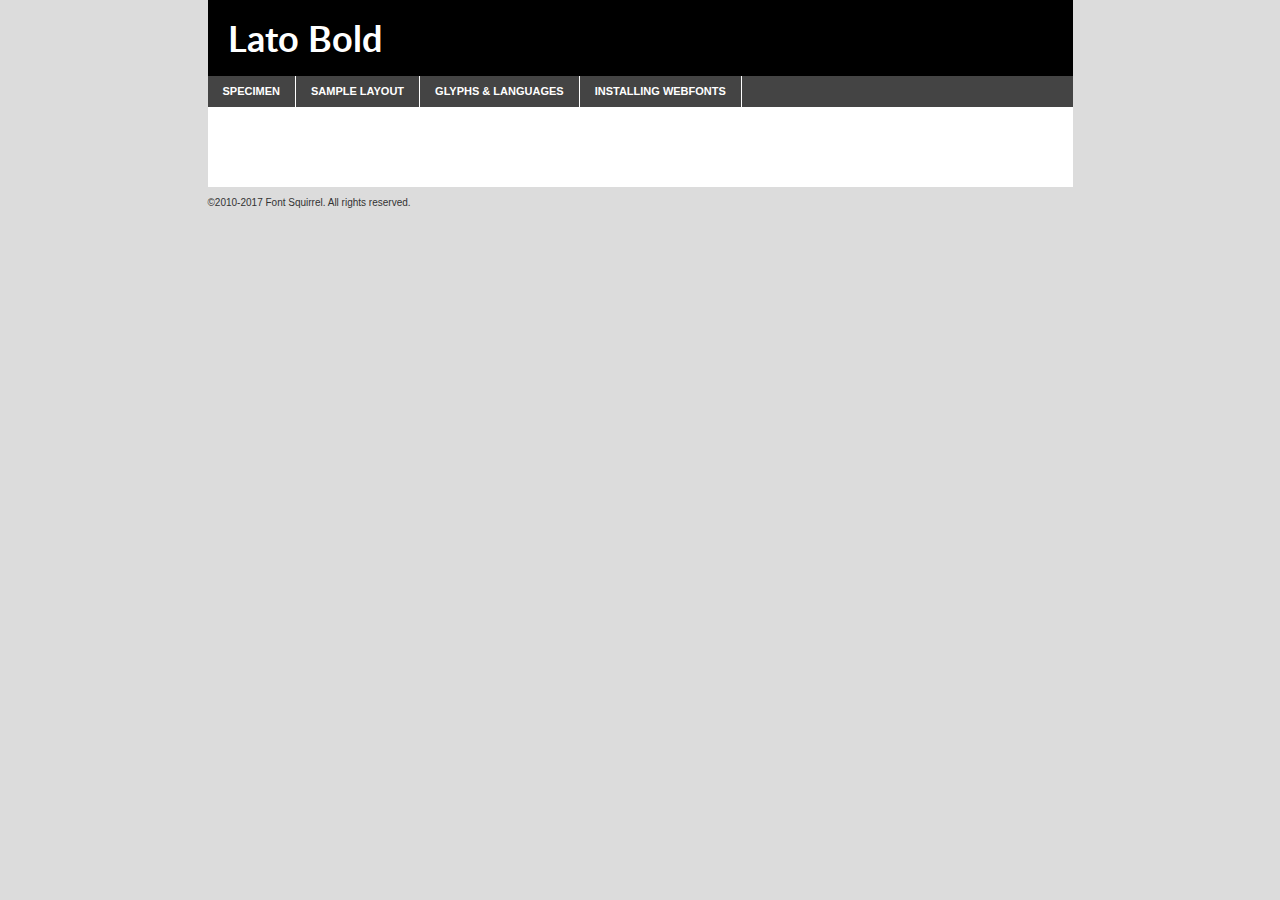
<file: assets/Lato/lato-bold-demo.html>
<!DOCTYPE html PUBLIC "-//W3C//DTD XHTML 1.0 Transitional//EN"
	"http://www.w3.org/TR/xhtml1/DTD/xhtml1-transitional.dtd">

<html xmlns="http://www.w3.org/1999/xhtml" xml:lang="en" lang="en">
<head>
	<meta http-equiv="Content-Type" content="text/html; charset=utf-8" />
	<script src="http://ajax.googleapis.com/ajax/libs/jquery/1.7.2/jquery.min.js" type="text/javascript" charset="utf-8"></script>
	<script type="text/javascript">
	(function($){$.fn.easyTabs=function(option){var param=jQuery.extend({fadeSpeed:"fast",defaultContent:1,activeClass:'active'},option);$(this).each(function(){var thisId="#"+this.id;if(param.defaultContent==''){param.defaultContent=1;}
	if(typeof param.defaultContent=="number")
	{var defaultTab=$(thisId+" .tabs li:eq("+(param.defaultContent-1)+") a").attr('href').substr(1);}else{var defaultTab=param.defaultContent;}
	$(thisId+" .tabs li a").each(function(){var tabToHide=$(this).attr('href').substr(1);$("#"+tabToHide).addClass('easytabs-tab-content');});hideAll();changeContent(defaultTab);function hideAll(){$(thisId+" .easytabs-tab-content").hide();}
	function changeContent(tabId){hideAll();$(thisId+" .tabs li").removeClass(param.activeClass);$(thisId+" .tabs li a[href=#"+tabId+"]").closest('li').addClass(param.activeClass);if(param.fadeSpeed!="none")
	{$(thisId+" #"+tabId).fadeIn(param.fadeSpeed);}else{$(thisId+" #"+tabId).show();}}
	$(thisId+" .tabs li").click(function(){var tabId=$(this).find('a').attr('href').substr(1);changeContent(tabId);return false;});});}})(jQuery);
	</script>
	<link rel="stylesheet" href="specimen_files/specimen_stylesheet.css" type="text/css" charset="utf-8" />
	<link rel="stylesheet" href="stylesheet.css" type="text/css" charset="utf-8" />

	<style type="text/css">
					body{
				font-family: 'latobold';
							}
		</style>

	<title>Lato Bold Specimen</title>
	
	
	<script type="text/javascript" charset="utf-8">
		$(document).ready(function() {
			$('#container').easyTabs({defaultContent:1});
		});
	</script>
</head>

<body>
<div id="container">
	<div id="header">
		Lato Bold	</div>
	<ul class="tabs">
		<li><a href="#specimen">Specimen</a></li>
		<li><a href="#layout">Sample Layout</a></li>
				<li><a href="#glyphs">Glyphs &amp; Languages</a></li>
		<li><a href="#installing">Installing Webfonts</a></li>
		
	</ul>
	
	<div id="main_content">

		
			<div id="specimen">
		
				<div class="section">
					<div class="grid12 firstcol">
						<div class="huge">AaBb</div>
					</div>
				</div>
		
				<div class="section">
					<div class="glyph_range">A&#x200B;B&#x200b;C&#x200b;D&#x200b;E&#x200b;F&#x200b;G&#x200b;H&#x200b;I&#x200b;J&#x200b;K&#x200b;L&#x200b;M&#x200b;N&#x200b;O&#x200b;P&#x200b;Q&#x200b;R&#x200b;S&#x200b;T&#x200b;U&#x200b;V&#x200b;W&#x200b;X&#x200b;Y&#x200b;Z&#x200b;a&#x200b;b&#x200b;c&#x200b;d&#x200b;e&#x200b;f&#x200b;g&#x200b;h&#x200b;i&#x200b;j&#x200b;k&#x200b;l&#x200b;m&#x200b;n&#x200b;o&#x200b;p&#x200b;q&#x200b;r&#x200b;s&#x200b;t&#x200b;u&#x200b;v&#x200b;w&#x200b;x&#x200b;y&#x200b;z&#x200b;1&#x200b;2&#x200b;3&#x200b;4&#x200b;5&#x200b;6&#x200b;7&#x200b;8&#x200b;9&#x200b;0&#x200b;&amp;&#x200b;.&#x200b;,&#x200b;?&#x200b;!&#x200b;&#64;&#x200b;(&#x200b;)&#x200b;#&#x200b;$&#x200b;%&#x200b;*&#x200b;+&#x200b;-&#x200b;=&#x200b;:&#x200b;;</div>
				</div>
				<div class="section">
					<div class="grid12 firstcol">
						<table class="sample_table">
							<tr><td>10</td><td class="size10">abcdefghijklmnopqrstuvwxyzABCDEFGHIJKLMNOPQRSTUVWXYZ0123456789abcdefghijklmnopqrstuvwxyzABCDEFGHIJKLMNOPQRSTUVWXYZ0123456789abcdefghijklmnopqrstuvwxyzABCDEFGHIJKLMNOPQRSTUVWXYZ</td></tr>
							<tr><td>11</td><td class="size11">abcdefghijklmnopqrstuvwxyzABCDEFGHIJKLMNOPQRSTUVWXYZ0123456789abcdefghijklmnopqrstuvwxyzABCDEFGHIJKLMNOPQRSTUVWXYZ0123456789abcdefghijklmnopqrstuvwxyzABCDEFGHIJKLMNOPQRSTUVWXYZ</td></tr>
							<tr><td>12</td><td class="size12">abcdefghijklmnopqrstuvwxyzABCDEFGHIJKLMNOPQRSTUVWXYZ0123456789abcdefghijklmnopqrstuvwxyzABCDEFGHIJKLMNOPQRSTUVWXYZ0123456789abcdefghijklmnopqrstuvwxyzABCDEFGHIJKLMNOPQRSTUVWXYZ</td></tr>
							<tr><td>13</td><td class="size13">abcdefghijklmnopqrstuvwxyzABCDEFGHIJKLMNOPQRSTUVWXYZ0123456789abcdefghijklmnopqrstuvwxyzABCDEFGHIJKLMNOPQRSTUVWXYZ0123456789abcdefghijklmnopqrstuvwxyzABCDEFGHIJKLMNOPQRSTUVWXYZ</td></tr>
							<tr><td>14</td><td class="size14">abcdefghijklmnopqrstuvwxyzABCDEFGHIJKLMNOPQRSTUVWXYZ0123456789abcdefghijklmnopqrstuvwxyzABCDEFGHIJKLMNOPQRSTUVWXYZ0123456789abcdefghijklmnopqrstuvwxyzABCDEFGHIJKLMNOPQRSTUVWXYZ</td></tr>
							<tr><td>16</td><td class="size16">abcdefghijklmnopqrstuvwxyzABCDEFGHIJKLMNOPQRSTUVWXYZ0123456789abcdefghijklmnopqrstuvwxyzABCDEFGHIJKLMNOPQRSTUVWXYZ</td></tr>
							<tr><td>18</td><td class="size18">abcdefghijklmnopqrstuvwxyzABCDEFGHIJKLMNOPQRSTUVWXYZ0123456789abcdefghijklmnopqrstuvwxyzABCDEFGHIJKLMNOPQRSTUVWXYZ</td></tr>
							<tr><td>20</td><td class="size20">abcdefghijklmnopqrstuvwxyzABCDEFGHIJKLMNOPQRSTUVWXYZ0123456789abcdefghijklmnopqrstuvwxyzABCDEFGHIJKLMNOPQRSTUVWXYZ</td></tr>
							<tr><td>24</td><td class="size24">abcdefghijklmnopqrstuvwxyzABCDEFGHIJKLMNOPQRSTUVWXYZ0123456789abcdefghijklmnopqrstuvwxyzABCDEFGHIJKLMNOPQRSTUVWXYZ</td></tr>
							<tr><td>30</td><td class="size30">abcdefghijklmnopqrstuvwxyzABCDEFGHIJKLMNOPQRSTUVWXYZ0123456789abcdefghijklmnopqrstuvwxyzABCDEFGHIJKLMNOPQRSTUVWXYZ</td></tr>
							<tr><td>36</td><td class="size36">abcdefghijklmnopqrstuvwxyzABCDEFGHIJKLMNOPQRSTUVWXYZ0123456789abcdefghijklmnopqrstuvwxyzABCDEFGHIJKLMNOPQRSTUVWXYZ</td></tr>
							<tr><td>48</td><td class="size48">abcdefghijklmnopqrstuvwxyzABCDEFGHIJKLMNOPQRSTUVWXYZ0123456789abcdefghijklmnopqrstuvwxyzABCDEFGHIJKLMNOPQRSTUVWXYZ</td></tr>
							<tr><td>60</td><td class="size60">abcdefghijklmnopqrstuvwxyzABCDEFGHIJKLMNOPQRSTUVWXYZ0123456789abcdefghijklmnopqrstuvwxyzABCDEFGHIJKLMNOPQRSTUVWXYZ</td></tr>
							<tr><td>72</td><td class="size72">abcdefghijklmnopqrstuvwxyzABCDEFGHIJKLMNOPQRSTUVWXYZ0123456789abcdefghijklmnopqrstuvwxyzABCDEFGHIJKLMNOPQRSTUVWXYZ</td></tr>
							<tr><td>90</td><td class="size90">abcdefghijklmnopqrstuvwxyzABCDEFGHIJKLMNOPQRSTUVWXYZ0123456789abcdefghijklmnopqrstuvwxyzABCDEFGHIJKLMNOPQRSTUVWXYZ</td></tr>
						</table>
				
					</div>
			
				</div>
		
		
		
								<div class="section" id="bodycomparison">


										<div id="xheight">
				<div class="fontbody">&#x25FC;&#x25FC;&#x25FC;&#x25FC;&#x25FC;&#x25FC;&#x25FC;&#x25FC;&#x25FC;&#x25FC;&#x25FC;&#x25FC;&#x25FC;&#x25FC;&#x25FC;&#x25FC;&#x25FC;&#x25FC;&#x25FC;&#x25FC;&#x25FC;&#x25FC;&#x25FC;&#x25FC;&#x25FC;&#x25FC;&#x25FC;&#x25FC;&#x25FC;&#x25FC;&#x25FC;&#x25FC;&#x25FC;&#x25FC;&#x25FC;&#x25FC;&#x25FC;&#x25FC;&#x25FC;&#x25FC;&#x25FC;&#x25FC;&#x25FC;&#x25FC;&#x25FC;&#x25FC;&#x25FC;&#x25FC;&#x25FC;&#x25FC;&#x25FC;&#x25FC;&#x25FC;&#x25FC;&#x25FC;&#x25FC;&#x25FC;&#x25FC;&#x25FC;&#x25FC;&#x25FC;&#x25FC;&#x25FC;&#x25FC;&#x25FC;&#x25FC;&#x25FC;&#x25FC;&#x25FC;&#x25FC;&#x25FC;&#x25FC;&#x25FC;&#x25FC;&#x25FC;&#x25FC;&#x25FC;&#x25FC;&#x25FC;&#x25FC;&#x25FC;&#x25FC;&#x25FC;&#x25FC;&#x25FC;&#x25FC;&#x25FC;&#x25FC;&#x25FC;&#x25FC;&#x25FC;&#x25FC;&#x25FC;&#x25FC;&#x25FC;&#x25FC;&#x25FC;&#x25FC;&#x25FC;body</div><div class="arialbody">body</div><div class="verdanabody">body</div><div class="georgiabody">body</div></div>
										<div class="fontbody" style="z-index:1">
											body<span>Lato Bold</span>
										</div>
										<div class="arialbody" style="z-index:1">
											body<span>Arial</span>
										</div>
										<div class="verdanabody" style="z-index:1">
											body<span>Verdana</span>
										</div>
										<div class="georgiabody" style="z-index:1">
											body<span>Georgia</span>
										</div>



								</div>
		
		
				<div class="section psample psample_row1" id="">
					
					<div class="grid2 firstcol">
						<p class="size10"><span>10.</span>Aenean lacinia bibendum nulla sed consectetur. Fusce dapibus, tellus ac cursus commodo, tortor mauris condimentum nibh, ut fermentum massa justo sit amet risus. Nullam id dolor id nibh ultricies vehicula ut id elit. Cum sociis natoque penatibus et magnis dis parturient montes, nascetur ridiculus mus. Nulla vitae elit libero, a pharetra augue.</p>
			
					</div>
					<div class="grid3">
						<p class="size11"><span>11.</span>Aenean lacinia bibendum nulla sed consectetur. Fusce dapibus, tellus ac cursus commodo, tortor mauris condimentum nibh, ut fermentum massa justo sit amet risus. Nullam id dolor id nibh ultricies vehicula ut id elit. Cum sociis natoque penatibus et magnis dis parturient montes, nascetur ridiculus mus. Nulla vitae elit libero, a pharetra augue.</p>
			
					</div>
					<div class="grid3">
						<p class="size12"><span>12.</span>Aenean lacinia bibendum nulla sed consectetur. Fusce dapibus, tellus ac cursus commodo, tortor mauris condimentum nibh, ut fermentum massa justo sit amet risus. Nullam id dolor id nibh ultricies vehicula ut id elit. Cum sociis natoque penatibus et magnis dis parturient montes, nascetur ridiculus mus. Nulla vitae elit libero, a pharetra augue.</p>
			
					</div>
					<div class="grid4">
						<p class="size13"><span>13.</span>Aenean lacinia bibendum nulla sed consectetur. Fusce dapibus, tellus ac cursus commodo, tortor mauris condimentum nibh, ut fermentum massa justo sit amet risus. Nullam id dolor id nibh ultricies vehicula ut id elit. Cum sociis natoque penatibus et magnis dis parturient montes, nascetur ridiculus mus. Nulla vitae elit libero, a pharetra augue.</p>
			
					</div>
					<div class="white_blend"></div>
					
				</div>
				<div class="section psample psample_row2" id="">
					<div class="grid3 firstcol">
						<p class="size14"><span>14.</span>Aenean lacinia bibendum nulla sed consectetur. Fusce dapibus, tellus ac cursus commodo, tortor mauris condimentum nibh, ut fermentum massa justo sit amet risus. Nullam id dolor id nibh ultricies vehicula ut id elit. Cum sociis natoque penatibus et magnis dis parturient montes, nascetur ridiculus mus. Nulla vitae elit libero, a pharetra augue.</p>
			
					</div>
					<div class="grid4">
						<p class="size16"><span>16.</span>Aenean lacinia bibendum nulla sed consectetur. Fusce dapibus, tellus ac cursus commodo, tortor mauris condimentum nibh, ut fermentum massa justo sit amet risus. Nullam id dolor id nibh ultricies vehicula ut id elit. Cum sociis natoque penatibus et magnis dis parturient montes, nascetur ridiculus mus. Nulla vitae elit libero, a pharetra augue.</p>
			
					</div>
					<div class="grid5">
						<p class="size18"><span>18.</span>Aenean lacinia bibendum nulla sed consectetur. Fusce dapibus, tellus ac cursus commodo, tortor mauris condimentum nibh, ut fermentum massa justo sit amet risus. Nullam id dolor id nibh ultricies vehicula ut id elit. Cum sociis natoque penatibus et magnis dis parturient montes, nascetur ridiculus mus. Nulla vitae elit libero, a pharetra augue.</p>
			
					</div>

					<div class="white_blend"></div>

				</div>
				
				<div class="section psample psample_row3" id="">
					<div class="grid5 firstcol">
						<p class="size20"><span>20.</span>Aenean lacinia bibendum nulla sed consectetur. Fusce dapibus, tellus ac cursus commodo, tortor mauris condimentum nibh, ut fermentum massa justo sit amet risus. Nullam id dolor id nibh ultricies vehicula ut id elit. Cum sociis natoque penatibus et magnis dis parturient montes, nascetur ridiculus mus. Nulla vitae elit libero, a pharetra augue.</p>
					</div>
					<div class="grid7">
						<p class="size24"><span>24.</span>Aenean lacinia bibendum nulla sed consectetur. Fusce dapibus, tellus ac cursus commodo, tortor mauris condimentum nibh, ut fermentum massa justo sit amet risus. Nullam id dolor id nibh ultricies vehicula ut id elit. Cum sociis natoque penatibus et magnis dis parturient montes, nascetur ridiculus mus. Nulla vitae elit libero, a pharetra augue.</p>
					</div>
					
					<div class="white_blend"></div>
					
				</div>
				
				<div class="section psample psample_row4" id="">
					<div class="grid12 firstcol">
						<p class="size30"><span>30.</span>Aenean lacinia bibendum nulla sed consectetur. Fusce dapibus, tellus ac cursus commodo, tortor mauris condimentum nibh, ut fermentum massa justo sit amet risus. Nullam id dolor id nibh ultricies vehicula ut id elit. Cum sociis natoque penatibus et magnis dis parturient montes, nascetur ridiculus mus. Nulla vitae elit libero, a pharetra augue.</p>
					</div>
					<div class="white_blend"></div>
					
				</div>
				
				
				
				<div class="section psample psample_row1 fullreverse">
					<div class="grid2 firstcol">
						<p class="size10"><span>10.</span>Aenean lacinia bibendum nulla sed consectetur. Fusce dapibus, tellus ac cursus commodo, tortor mauris condimentum nibh, ut fermentum massa justo sit amet risus. Nullam id dolor id nibh ultricies vehicula ut id elit. Cum sociis natoque penatibus et magnis dis parturient montes, nascetur ridiculus mus. Nulla vitae elit libero, a pharetra augue.</p>
			
					</div>
					<div class="grid3">
						<p class="size11"><span>11.</span>Aenean lacinia bibendum nulla sed consectetur. Fusce dapibus, tellus ac cursus commodo, tortor mauris condimentum nibh, ut fermentum massa justo sit amet risus. Nullam id dolor id nibh ultricies vehicula ut id elit. Cum sociis natoque penatibus et magnis dis parturient montes, nascetur ridiculus mus. Nulla vitae elit libero, a pharetra augue.</p>
			
					</div>
					<div class="grid3">
						<p class="size12"><span>12.</span>Aenean lacinia bibendum nulla sed consectetur. Fusce dapibus, tellus ac cursus commodo, tortor mauris condimentum nibh, ut fermentum massa justo sit amet risus. Nullam id dolor id nibh ultricies vehicula ut id elit. Cum sociis natoque penatibus et magnis dis parturient montes, nascetur ridiculus mus. Nulla vitae elit libero, a pharetra augue.</p>
			
					</div>
					<div class="grid4">
						<p class="size13"><span>13.</span>Aenean lacinia bibendum nulla sed consectetur. Fusce dapibus, tellus ac cursus commodo, tortor mauris condimentum nibh, ut fermentum massa justo sit amet risus. Nullam id dolor id nibh ultricies vehicula ut id elit. Cum sociis natoque penatibus et magnis dis parturient montes, nascetur ridiculus mus. Nulla vitae elit libero, a pharetra augue.</p>
			
					</div>
					<div class="black_blend"></div>
					
				</div>
				
				<div class="section psample psample_row2 fullreverse">
					<div class="grid3 firstcol">
						<p class="size14"><span>14.</span>Aenean lacinia bibendum nulla sed consectetur. Fusce dapibus, tellus ac cursus commodo, tortor mauris condimentum nibh, ut fermentum massa justo sit amet risus. Nullam id dolor id nibh ultricies vehicula ut id elit. Cum sociis natoque penatibus et magnis dis parturient montes, nascetur ridiculus mus. Nulla vitae elit libero, a pharetra augue.</p>
			
					</div>
					<div class="grid4">
						<p class="size16"><span>16.</span>Aenean lacinia bibendum nulla sed consectetur. Fusce dapibus, tellus ac cursus commodo, tortor mauris condimentum nibh, ut fermentum massa justo sit amet risus. Nullam id dolor id nibh ultricies vehicula ut id elit. Cum sociis natoque penatibus et magnis dis parturient montes, nascetur ridiculus mus. Nulla vitae elit libero, a pharetra augue.</p>
			
					</div>
					<div class="grid5">
						<p class="size18"><span>18.</span>Aenean lacinia bibendum nulla sed consectetur. Fusce dapibus, tellus ac cursus commodo, tortor mauris condimentum nibh, ut fermentum massa justo sit amet risus. Nullam id dolor id nibh ultricies vehicula ut id elit. Cum sociis natoque penatibus et magnis dis parturient montes, nascetur ridiculus mus. Nulla vitae elit libero, a pharetra augue.</p>
			
					</div>
					<div class="black_blend"></div>

				</div>
				
				<div class="section psample fullreverse psample_row3" id="">
					<div class="grid5 firstcol">
						<p class="size20"><span>20.</span>Aenean lacinia bibendum nulla sed consectetur. Fusce dapibus, tellus ac cursus commodo, tortor mauris condimentum nibh, ut fermentum massa justo sit amet risus. Nullam id dolor id nibh ultricies vehicula ut id elit. Cum sociis natoque penatibus et magnis dis parturient montes, nascetur ridiculus mus. Nulla vitae elit libero, a pharetra augue.</p>
					</div>
					<div class="grid7">
						<p class="size24"><span>24.</span>Aenean lacinia bibendum nulla sed consectetur. Fusce dapibus, tellus ac cursus commodo, tortor mauris condimentum nibh, ut fermentum massa justo sit amet risus. Nullam id dolor id nibh ultricies vehicula ut id elit. Cum sociis natoque penatibus et magnis dis parturient montes, nascetur ridiculus mus. Nulla vitae elit libero, a pharetra augue.</p>
					</div>
					
					<div class="black_blend"></div>
					
				</div>
				
				<div class="section psample fullreverse psample_row4" id="" style="border-bottom: 20px #000 solid;">
					<div class="grid12 firstcol">
						<p class="size30"><span>30.</span>Aenean lacinia bibendum nulla sed consectetur. Fusce dapibus, tellus ac cursus commodo, tortor mauris condimentum nibh, ut fermentum massa justo sit amet risus. Nullam id dolor id nibh ultricies vehicula ut id elit. Cum sociis natoque penatibus et magnis dis parturient montes, nascetur ridiculus mus. Nulla vitae elit libero, a pharetra augue.</p>
					</div>
					<div class="black_blend"></div>
					
				</div>
				
				
				
				
			</div>
			
			<div id="layout">
				
				<div class="section">
					
					<div class="grid12 firstcol">
						<h1>Lorem Ipsum Dolor</h1>
						<h2>Etiam porta sem malesuada magna mollis euismod</h2>
						
						<p class="byline">By <a href="#link">Aenean Lacinia</a></p>
					</div>
				</div>
				<div class="section">
					<div class="grid8 firstcol">
						<p class="large">Donec sed odio dui. Morbi leo risus, porta ac consectetur ac, vestibulum at eros. Fusce dapibus, tellus ac cursus commodo, tortor mauris condimentum nibh, ut fermentum massa justo sit amet risus. </p>

						
						<h3>Pellentesque ornare sem</h3>

						<p>Maecenas sed diam eget risus varius blandit sit amet non magna. Maecenas faucibus mollis interdum. Donec ullamcorper nulla non metus auctor fringilla. Nullam id dolor id nibh ultricies vehicula ut id elit. Nullam id dolor id nibh ultricies vehicula ut id elit. </p>

						<p>Aenean eu leo quam. Pellentesque ornare sem lacinia quam venenatis vestibulum. Lorem ipsum dolor sit amet, consectetur adipiscing elit. Cum sociis natoque penatibus et magnis dis parturient montes, nascetur ridiculus mus. </p>

						<p>Nulla vitae elit libero, a pharetra augue. Praesent commodo cursus magna, vel scelerisque nisl consectetur et. Aenean lacinia bibendum nulla sed consectetur. </p>

						<p>Nullam quis risus eget urna mollis ornare vel eu leo. Nullam quis risus eget urna mollis ornare vel eu leo. Maecenas sed diam eget risus varius blandit sit amet non magna. Donec ullamcorper nulla non metus auctor fringilla. </p>

						<h3>Cras mattis consectetur</h3>

						<p>Aenean eu leo quam. Pellentesque ornare sem lacinia quam venenatis vestibulum. Aenean lacinia bibendum nulla sed consectetur. Integer posuere erat a ante venenatis dapibus posuere velit aliquet. Cras mattis consectetur purus sit amet fermentum. </p>

						<p>Nullam id dolor id nibh ultricies vehicula ut id elit. Nullam quis risus eget urna mollis ornare vel eu leo. Cras mattis consectetur purus sit amet fermentum.</p>
					</div>
					
					<div class="grid4 sidebar">
						
						<div class="box reverse">
							<p class="last">Nullam quis risus eget urna mollis ornare vel eu leo. Donec ullamcorper nulla non metus auctor fringilla. Cras mattis consectetur purus sit amet fermentum. Sed posuere consectetur est at lobortis. Lorem ipsum dolor sit amet, consectetur adipiscing elit. </p>
						</div>
						
						<p class="caption">Maecenas sed diam eget risus varius.</p>

						<p>Vestibulum id ligula porta felis euismod semper. Integer posuere erat a ante venenatis dapibus posuere velit aliquet. Vestibulum id ligula porta felis euismod semper. Sed posuere consectetur est at lobortis. Maecenas sed diam eget risus varius blandit sit amet non magna. Fusce dapibus, tellus ac cursus commodo, tortor mauris condimentum nibh, ut fermentum massa justo sit amet risus. </p>

					

						<p>Duis mollis, est non commodo luctus, nisi erat porttitor ligula, eget lacinia odio sem nec elit. Aenean lacinia bibendum nulla sed consectetur. Vivamus sagittis lacus vel augue laoreet rutrum faucibus dolor auctor. Aenean lacinia bibendum nulla sed consectetur. Nullam quis risus eget urna mollis ornare vel eu leo. </p>

						<p>Praesent commodo cursus magna, vel scelerisque nisl consectetur et. Donec ullamcorper nulla non metus auctor fringilla. Maecenas faucibus mollis interdum. Fusce dapibus, tellus ac cursus commodo, tortor mauris condimentum nibh, ut fermentum massa justo sit amet risus. </p>

					</div>
				</div>
				
			</div>


			



		<div id="glyphs">
			<div class="section">
				<div class="grid12 firstcol">
			
				<h1>Language Support</h1>
				<p>The subset of Lato Bold in this kit supports the following languages:<br />
			
					Albanian, Basque, Breton, Chamorro, Danish, Dutch, English, Faroese, Finnish, French, Frisian, Galician, German, Icelandic, Italian, Malagasy, Norwegian, Portuguese, Spanish, Alsatian, Aragonese, Arapaho, Arrernte, Asturian, Aymara, Bislama, Cebuano, Corsican, Fijian, French_creole, Genoese, Gilbertese, Greenlandic, Haitian_creole, Hiligaynon, Hmong, Hopi, Ibanag, Iloko_ilokano, Indonesian, Interglossa_glosa, Interlingua, Irish_gaelic, Jerriais, Lojban, Lombard, Luxembourgeois, Manx, Mohawk, Norfolk_pitcairnese, Occitan, Oromo, Pangasinan, Papiamento, Piedmontese, Potawatomi, Rhaeto-romance, Romansh, Rotokas, Sami_lule, Samoan, Sardinian, Scots_gaelic, Seychelles_creole, Shona, Sicilian, Somali, Southern_ndebele, Swahili, Swati_swazi, Tagalog_filipino_pilipino, Tetum, Tok_pisin, Uyghur_latinized, Volapuk, Walloon, Warlpiri, Xhosa, Yapese, Zulu, Latinbasic, Ubasic, Demo				</p>
				<h1>Glyph Chart</h1>
				<p>The subset of Lato Bold in this kit includes all the glyphs listed below. Unicode entities are included above each glyph to help you insert individual characters into your layout.</p>
				<div id="glyph_chart">
			
																														 <div><p>&amp;#32;</p>&#32;</div>
																				 <div><p>&amp;#33;</p>&#33;</div>
																				 <div><p>&amp;#34;</p>&#34;</div>
																				 <div><p>&amp;#35;</p>&#35;</div>
																				 <div><p>&amp;#36;</p>&#36;</div>
																				 <div><p>&amp;#37;</p>&#37;</div>
																				 <div><p>&amp;#38;</p>&#38;</div>
																				 <div><p>&amp;#39;</p>&#39;</div>
																				 <div><p>&amp;#40;</p>&#40;</div>
																				 <div><p>&amp;#41;</p>&#41;</div>
																				 <div><p>&amp;#42;</p>&#42;</div>
																				 <div><p>&amp;#43;</p>&#43;</div>
																				 <div><p>&amp;#44;</p>&#44;</div>
																				 <div><p>&amp;#45;</p>&#45;</div>
																				 <div><p>&amp;#46;</p>&#46;</div>
																				 <div><p>&amp;#47;</p>&#47;</div>
																				 <div><p>&amp;#48;</p>&#48;</div>
																				 <div><p>&amp;#49;</p>&#49;</div>
																				 <div><p>&amp;#50;</p>&#50;</div>
																				 <div><p>&amp;#51;</p>&#51;</div>
																				 <div><p>&amp;#52;</p>&#52;</div>
																				 <div><p>&amp;#53;</p>&#53;</div>
																				 <div><p>&amp;#54;</p>&#54;</div>
																				 <div><p>&amp;#55;</p>&#55;</div>
																				 <div><p>&amp;#56;</p>&#56;</div>
																				 <div><p>&amp;#57;</p>&#57;</div>
																				 <div><p>&amp;#58;</p>&#58;</div>
																				 <div><p>&amp;#59;</p>&#59;</div>
																				 <div><p>&amp;#60;</p>&#60;</div>
																				 <div><p>&amp;#61;</p>&#61;</div>
																				 <div><p>&amp;#62;</p>&#62;</div>
																				 <div><p>&amp;#63;</p>&#63;</div>
																				 <div><p>&amp;#64;</p>&#64;</div>
																				 <div><p>&amp;#65;</p>&#65;</div>
																				 <div><p>&amp;#66;</p>&#66;</div>
																				 <div><p>&amp;#67;</p>&#67;</div>
																				 <div><p>&amp;#68;</p>&#68;</div>
																				 <div><p>&amp;#69;</p>&#69;</div>
																				 <div><p>&amp;#70;</p>&#70;</div>
																				 <div><p>&amp;#71;</p>&#71;</div>
																				 <div><p>&amp;#72;</p>&#72;</div>
																				 <div><p>&amp;#73;</p>&#73;</div>
																				 <div><p>&amp;#74;</p>&#74;</div>
																				 <div><p>&amp;#75;</p>&#75;</div>
																				 <div><p>&amp;#76;</p>&#76;</div>
																				 <div><p>&amp;#77;</p>&#77;</div>
																				 <div><p>&amp;#78;</p>&#78;</div>
																				 <div><p>&amp;#79;</p>&#79;</div>
																				 <div><p>&amp;#80;</p>&#80;</div>
																				 <div><p>&amp;#81;</p>&#81;</div>
																				 <div><p>&amp;#82;</p>&#82;</div>
																				 <div><p>&amp;#83;</p>&#83;</div>
																				 <div><p>&amp;#84;</p>&#84;</div>
																				 <div><p>&amp;#85;</p>&#85;</div>
																				 <div><p>&amp;#86;</p>&#86;</div>
																				 <div><p>&amp;#87;</p>&#87;</div>
																				 <div><p>&amp;#88;</p>&#88;</div>
																				 <div><p>&amp;#89;</p>&#89;</div>
																				 <div><p>&amp;#90;</p>&#90;</div>
																				 <div><p>&amp;#91;</p>&#91;</div>
																				 <div><p>&amp;#92;</p>&#92;</div>
																				 <div><p>&amp;#93;</p>&#93;</div>
																				 <div><p>&amp;#94;</p>&#94;</div>
																				 <div><p>&amp;#95;</p>&#95;</div>
																				 <div><p>&amp;#96;</p>&#96;</div>
																				 <div><p>&amp;#97;</p>&#97;</div>
																				 <div><p>&amp;#98;</p>&#98;</div>
																				 <div><p>&amp;#99;</p>&#99;</div>
																				 <div><p>&amp;#100;</p>&#100;</div>
																				 <div><p>&amp;#101;</p>&#101;</div>
																				 <div><p>&amp;#102;</p>&#102;</div>
																				 <div><p>&amp;#103;</p>&#103;</div>
																				 <div><p>&amp;#104;</p>&#104;</div>
																				 <div><p>&amp;#105;</p>&#105;</div>
																				 <div><p>&amp;#106;</p>&#106;</div>
																				 <div><p>&amp;#107;</p>&#107;</div>
																				 <div><p>&amp;#108;</p>&#108;</div>
																				 <div><p>&amp;#109;</p>&#109;</div>
																				 <div><p>&amp;#110;</p>&#110;</div>
																				 <div><p>&amp;#111;</p>&#111;</div>
																				 <div><p>&amp;#112;</p>&#112;</div>
																				 <div><p>&amp;#113;</p>&#113;</div>
																				 <div><p>&amp;#114;</p>&#114;</div>
																				 <div><p>&amp;#115;</p>&#115;</div>
																				 <div><p>&amp;#116;</p>&#116;</div>
																				 <div><p>&amp;#117;</p>&#117;</div>
																				 <div><p>&amp;#118;</p>&#118;</div>
																				 <div><p>&amp;#119;</p>&#119;</div>
																				 <div><p>&amp;#120;</p>&#120;</div>
																				 <div><p>&amp;#121;</p>&#121;</div>
																				 <div><p>&amp;#122;</p>&#122;</div>
																				 <div><p>&amp;#123;</p>&#123;</div>
																				 <div><p>&amp;#124;</p>&#124;</div>
																				 <div><p>&amp;#125;</p>&#125;</div>
																				 <div><p>&amp;#126;</p>&#126;</div>
																				 <div><p>&amp;#160;</p>&#160;</div>
																				 <div><p>&amp;#161;</p>&#161;</div>
																				 <div><p>&amp;#162;</p>&#162;</div>
																				 <div><p>&amp;#163;</p>&#163;</div>
																				 <div><p>&amp;#164;</p>&#164;</div>
																				 <div><p>&amp;#165;</p>&#165;</div>
																				 <div><p>&amp;#166;</p>&#166;</div>
																				 <div><p>&amp;#167;</p>&#167;</div>
																				 <div><p>&amp;#168;</p>&#168;</div>
																				 <div><p>&amp;#169;</p>&#169;</div>
																				 <div><p>&amp;#170;</p>&#170;</div>
																				 <div><p>&amp;#171;</p>&#171;</div>
																				 <div><p>&amp;#172;</p>&#172;</div>
																				 <div><p>&amp;#45;</p>&#45;</div>
																				 <div><p>&amp;#174;</p>&#174;</div>
																				 <div><p>&amp;#175;</p>&#175;</div>
																				 <div><p>&amp;#176;</p>&#176;</div>
																				 <div><p>&amp;#177;</p>&#177;</div>
																				 <div><p>&amp;#178;</p>&#178;</div>
																				 <div><p>&amp;#179;</p>&#179;</div>
																				 <div><p>&amp;#180;</p>&#180;</div>
																				 <div><p>&amp;#181;</p>&#181;</div>
																				 <div><p>&amp;#182;</p>&#182;</div>
																				 <div><p>&amp;#183;</p>&#183;</div>
																				 <div><p>&amp;#184;</p>&#184;</div>
																				 <div><p>&amp;#185;</p>&#185;</div>
																				 <div><p>&amp;#186;</p>&#186;</div>
																				 <div><p>&amp;#187;</p>&#187;</div>
																				 <div><p>&amp;#188;</p>&#188;</div>
																				 <div><p>&amp;#189;</p>&#189;</div>
																				 <div><p>&amp;#190;</p>&#190;</div>
																				 <div><p>&amp;#191;</p>&#191;</div>
																				 <div><p>&amp;#192;</p>&#192;</div>
																				 <div><p>&amp;#193;</p>&#193;</div>
																				 <div><p>&amp;#194;</p>&#194;</div>
																				 <div><p>&amp;#195;</p>&#195;</div>
																				 <div><p>&amp;#196;</p>&#196;</div>
																				 <div><p>&amp;#197;</p>&#197;</div>
																				 <div><p>&amp;#198;</p>&#198;</div>
																				 <div><p>&amp;#199;</p>&#199;</div>
																				 <div><p>&amp;#200;</p>&#200;</div>
																				 <div><p>&amp;#201;</p>&#201;</div>
																				 <div><p>&amp;#202;</p>&#202;</div>
																				 <div><p>&amp;#203;</p>&#203;</div>
																				 <div><p>&amp;#204;</p>&#204;</div>
																				 <div><p>&amp;#205;</p>&#205;</div>
																				 <div><p>&amp;#206;</p>&#206;</div>
																				 <div><p>&amp;#207;</p>&#207;</div>
																				 <div><p>&amp;#208;</p>&#208;</div>
																				 <div><p>&amp;#209;</p>&#209;</div>
																				 <div><p>&amp;#210;</p>&#210;</div>
																				 <div><p>&amp;#211;</p>&#211;</div>
																				 <div><p>&amp;#212;</p>&#212;</div>
																				 <div><p>&amp;#213;</p>&#213;</div>
																				 <div><p>&amp;#214;</p>&#214;</div>
																				 <div><p>&amp;#215;</p>&#215;</div>
																				 <div><p>&amp;#216;</p>&#216;</div>
																				 <div><p>&amp;#217;</p>&#217;</div>
																				 <div><p>&amp;#218;</p>&#218;</div>
																				 <div><p>&amp;#219;</p>&#219;</div>
																				 <div><p>&amp;#220;</p>&#220;</div>
																				 <div><p>&amp;#221;</p>&#221;</div>
																				 <div><p>&amp;#222;</p>&#222;</div>
																				 <div><p>&amp;#223;</p>&#223;</div>
																				 <div><p>&amp;#224;</p>&#224;</div>
																				 <div><p>&amp;#225;</p>&#225;</div>
																				 <div><p>&amp;#226;</p>&#226;</div>
																				 <div><p>&amp;#227;</p>&#227;</div>
																				 <div><p>&amp;#228;</p>&#228;</div>
																				 <div><p>&amp;#229;</p>&#229;</div>
																				 <div><p>&amp;#230;</p>&#230;</div>
																				 <div><p>&amp;#231;</p>&#231;</div>
																				 <div><p>&amp;#232;</p>&#232;</div>
																				 <div><p>&amp;#233;</p>&#233;</div>
																				 <div><p>&amp;#234;</p>&#234;</div>
																				 <div><p>&amp;#235;</p>&#235;</div>
																				 <div><p>&amp;#236;</p>&#236;</div>
																				 <div><p>&amp;#237;</p>&#237;</div>
																				 <div><p>&amp;#238;</p>&#238;</div>
																				 <div><p>&amp;#239;</p>&#239;</div>
																				 <div><p>&amp;#240;</p>&#240;</div>
																				 <div><p>&amp;#241;</p>&#241;</div>
																				 <div><p>&amp;#242;</p>&#242;</div>
																				 <div><p>&amp;#243;</p>&#243;</div>
																				 <div><p>&amp;#244;</p>&#244;</div>
																				 <div><p>&amp;#245;</p>&#245;</div>
																				 <div><p>&amp;#246;</p>&#246;</div>
																				 <div><p>&amp;#247;</p>&#247;</div>
																				 <div><p>&amp;#248;</p>&#248;</div>
																				 <div><p>&amp;#249;</p>&#249;</div>
																				 <div><p>&amp;#250;</p>&#250;</div>
																				 <div><p>&amp;#251;</p>&#251;</div>
																				 <div><p>&amp;#252;</p>&#252;</div>
																				 <div><p>&amp;#253;</p>&#253;</div>
																				 <div><p>&amp;#254;</p>&#254;</div>
																				 <div><p>&amp;#255;</p>&#255;</div>
																				 <div><p>&amp;#338;</p>&#338;</div>
																				 <div><p>&amp;#339;</p>&#339;</div>
																				 <div><p>&amp;#376;</p>&#376;</div>
																				 <div><p>&amp;#710;</p>&#710;</div>
																				 <div><p>&amp;#732;</p>&#732;</div>
																				 <div><p>&amp;#8192;</p>&#8192;</div>
																				 <div><p>&amp;#8193;</p>&#8193;</div>
																				 <div><p>&amp;#8194;</p>&#8194;</div>
																				 <div><p>&amp;#8195;</p>&#8195;</div>
																				 <div><p>&amp;#8196;</p>&#8196;</div>
																				 <div><p>&amp;#8197;</p>&#8197;</div>
																				 <div><p>&amp;#8198;</p>&#8198;</div>
																				 <div><p>&amp;#8199;</p>&#8199;</div>
																				 <div><p>&amp;#8200;</p>&#8200;</div>
																				 <div><p>&amp;#8201;</p>&#8201;</div>
																				 <div><p>&amp;#8202;</p>&#8202;</div>
																				 <div><p>&amp;#8208;</p>&#8208;</div>
																				 <div><p>&amp;#8209;</p>&#8209;</div>
																				 <div><p>&amp;#8210;</p>&#8210;</div>
																				 <div><p>&amp;#8211;</p>&#8211;</div>
																				 <div><p>&amp;#8212;</p>&#8212;</div>
																				 <div><p>&amp;#8216;</p>&#8216;</div>
																				 <div><p>&amp;#8217;</p>&#8217;</div>
																				 <div><p>&amp;#8218;</p>&#8218;</div>
																				 <div><p>&amp;#8220;</p>&#8220;</div>
																				 <div><p>&amp;#8221;</p>&#8221;</div>
																				 <div><p>&amp;#8222;</p>&#8222;</div>
																				 <div><p>&amp;#8226;</p>&#8226;</div>
																				 <div><p>&amp;#8230;</p>&#8230;</div>
																				 <div><p>&amp;#8239;</p>&#8239;</div>
																				 <div><p>&amp;#8249;</p>&#8249;</div>
																				 <div><p>&amp;#8250;</p>&#8250;</div>
																				 <div><p>&amp;#8287;</p>&#8287;</div>
																				 <div><p>&amp;#8364;</p>&#8364;</div>
																				 <div><p>&amp;#8482;</p>&#8482;</div>
																				 <div><p>&amp;#9724;</p>&#9724;</div>
																				 <div><p>&amp;#64257;</p>&#64257;</div>
																				 <div><p>&amp;#64258;</p>&#64258;</div>
																				 <div><p>&amp;#64259;</p>&#64259;</div>
																				 <div><p>&amp;#64260;</p>&#64260;</div>
																																						</div>	
				</div>
		
		
			</div>
		</div>
		
		
		<div id="specs">
			
		</div>
	
		<div id="installing">
			<div class="section">
				<div class="grid7 firstcol">
					<h1>Installing Webfonts</h1>
					
					<p>Webfonts are supported by all major browser platforms but not all in the same way. There are currently four different font formats that must be included in order to target all browsers. This includes TTF, WOFF, EOT and SVG.</p>
					
					<h2>1. Upload your webfonts</h2>
					<p>You must upload your webfont kit to your website. They should be in or near the same directory as your CSS files.</p>
					
					<h2>2. Include the webfont stylesheet</h2>
					<p>A special CSS @font-face declaration helps the various browsers select the appropriate font it needs without causing you a bunch of headaches. Learn more about this syntax by reading the <a href="https://www.fontspring.com/blog/further-hardening-of-the-bulletproof-syntax">Fontspring blog post</a> about it. The code for it is as follows:</p>


<code>
@font-face{ 
	font-family: 'MyWebFont';
	src: url('WebFont.eot');
	src: url('WebFont.eot?#iefix') format('embedded-opentype'),
	     url('WebFont.woff') format('woff'),
	     url('WebFont.ttf') format('truetype'),
	     url('WebFont.svg#webfont') format('svg');
}
</code>

	<p>We've already gone ahead and generated the code for you. All you have to do is link to the stylesheet in your HTML, like this:</p>
	<code>&lt;link rel=&quot;stylesheet&quot; href=&quot;stylesheet.css&quot; type=&quot;text/css&quot; charset=&quot;utf-8&quot; /&gt;</code>

					<h2>3. Modify your own stylesheet</h2>
					<p>To take advantage of your new fonts, you must tell your stylesheet to use them. Look at the original @font-face declaration above and find the property called "font-family." The name linked there will be what you use to reference the font. Prepend that webfont name to the font stack in the "font-family" property, inside the selector you want to change. For example:</p>
<code>p { font-family: 'WebFont', Arial, sans-serif; }</code>

<h2>4. Test</h2>
<p>Getting webfonts to work cross-browser <em>can</em> be tricky. Use the information in the sidebar to help you if you find that fonts aren't loading in a particular browser.</p>
				</div>
				
				<div class="grid5 sidebar">
					<div class="box">
						<h2>Troubleshooting<br />Font-Face Problems</h2>
						<p>Having trouble getting your webfonts to load in your new website? Here are some tips to sort out what might be the problem.</p>

						<h3>Fonts not showing in any browser</h3>

						<p>This sounds like you need to work on the plumbing. You either did not upload the fonts to the correct directory, or you did not link the fonts properly in the CSS. If you've confirmed that all this is correct and you still have a problem, take a look at your .htaccess file and see if requests are getting intercepted.</p>

						<h3>Fonts not loading in iPhone or iPad</h3>

						<p>The most common problem here is that you are serving the fonts from an IIS server. IIS refuses to serve files that have unknown MIME types. If that is the case, you must set the MIME type for SVG to "image/svg+xml" in the server settings. Follow these instructions from Microsoft if you need help.</p>

						<h3>Fonts not loading in Firefox</h3>

						<p>The primary reason for this failure? You are still using a version Firefox older than 3.5. So upgrade already! If that isn't it, then you are very likely serving fonts from a different domain. Firefox requires that all font assets be served from the same domain. Lastly it is possible that you need to add WOFF to your list of MIME types (if you are serving via IIS.)</p>

						<h3>Fonts not loading in IE</h3>

						<p>Are you looking at Internet Explorer on an actual Windows machine or are you cheating by using a service like Adobe BrowserLab? Many of these screenshot services do not render @font-face for IE. Best to test it on a real machine.</p>

						<h3>Fonts not loading in IE9</h3>

						<p>IE9, like Firefox, requires that fonts be served from the same domain as the website. Make sure that is the case.</p>
					</div>
				</div>
			</div>
			
		</div>
	
	</div>
	<div id="footer">
		<p>&copy;2010-2017 Font Squirrel. All rights reserved.</p>
	</div>
</div>
</body>
</html>
</file>
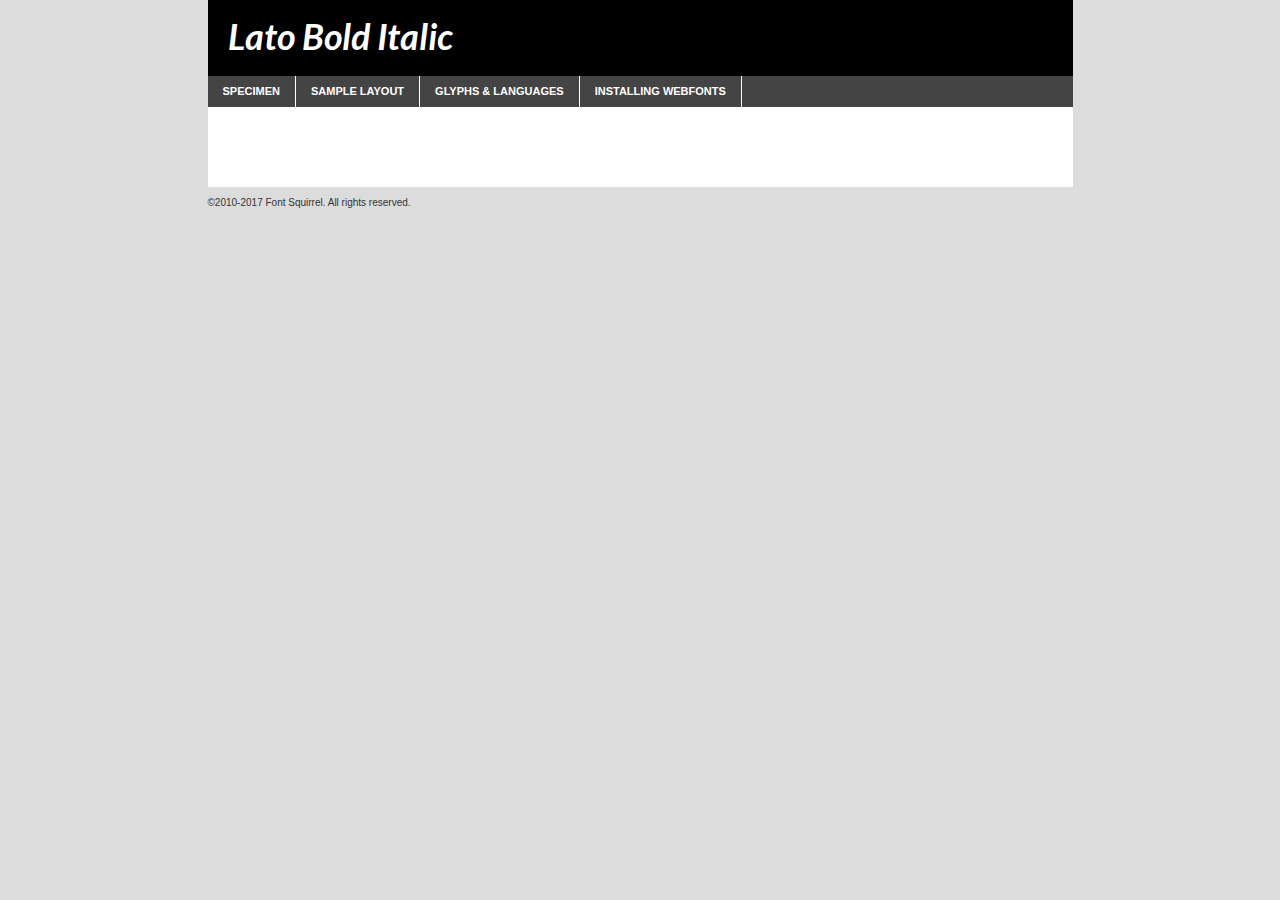
<file: assets/Lato/lato-bolditalic-demo.html>
<!DOCTYPE html PUBLIC "-//W3C//DTD XHTML 1.0 Transitional//EN"
	"http://www.w3.org/TR/xhtml1/DTD/xhtml1-transitional.dtd">

<html xmlns="http://www.w3.org/1999/xhtml" xml:lang="en" lang="en">
<head>
	<meta http-equiv="Content-Type" content="text/html; charset=utf-8" />
	<script src="http://ajax.googleapis.com/ajax/libs/jquery/1.7.2/jquery.min.js" type="text/javascript" charset="utf-8"></script>
	<script type="text/javascript">
	(function($){$.fn.easyTabs=function(option){var param=jQuery.extend({fadeSpeed:"fast",defaultContent:1,activeClass:'active'},option);$(this).each(function(){var thisId="#"+this.id;if(param.defaultContent==''){param.defaultContent=1;}
	if(typeof param.defaultContent=="number")
	{var defaultTab=$(thisId+" .tabs li:eq("+(param.defaultContent-1)+") a").attr('href').substr(1);}else{var defaultTab=param.defaultContent;}
	$(thisId+" .tabs li a").each(function(){var tabToHide=$(this).attr('href').substr(1);$("#"+tabToHide).addClass('easytabs-tab-content');});hideAll();changeContent(defaultTab);function hideAll(){$(thisId+" .easytabs-tab-content").hide();}
	function changeContent(tabId){hideAll();$(thisId+" .tabs li").removeClass(param.activeClass);$(thisId+" .tabs li a[href=#"+tabId+"]").closest('li').addClass(param.activeClass);if(param.fadeSpeed!="none")
	{$(thisId+" #"+tabId).fadeIn(param.fadeSpeed);}else{$(thisId+" #"+tabId).show();}}
	$(thisId+" .tabs li").click(function(){var tabId=$(this).find('a').attr('href').substr(1);changeContent(tabId);return false;});});}})(jQuery);
	</script>
	<link rel="stylesheet" href="specimen_files/specimen_stylesheet.css" type="text/css" charset="utf-8" />
	<link rel="stylesheet" href="stylesheet.css" type="text/css" charset="utf-8" />

	<style type="text/css">
					body{
				font-family: 'latobold_italic';
							}
		</style>

	<title>Lato Bold Italic Specimen</title>
	
	
	<script type="text/javascript" charset="utf-8">
		$(document).ready(function() {
			$('#container').easyTabs({defaultContent:1});
		});
	</script>
</head>

<body>
<div id="container">
	<div id="header">
		Lato Bold Italic	</div>
	<ul class="tabs">
		<li><a href="#specimen">Specimen</a></li>
		<li><a href="#layout">Sample Layout</a></li>
				<li><a href="#glyphs">Glyphs &amp; Languages</a></li>
		<li><a href="#installing">Installing Webfonts</a></li>
		
	</ul>
	
	<div id="main_content">

		
			<div id="specimen">
		
				<div class="section">
					<div class="grid12 firstcol">
						<div class="huge">AaBb</div>
					</div>
				</div>
		
				<div class="section">
					<div class="glyph_range">A&#x200B;B&#x200b;C&#x200b;D&#x200b;E&#x200b;F&#x200b;G&#x200b;H&#x200b;I&#x200b;J&#x200b;K&#x200b;L&#x200b;M&#x200b;N&#x200b;O&#x200b;P&#x200b;Q&#x200b;R&#x200b;S&#x200b;T&#x200b;U&#x200b;V&#x200b;W&#x200b;X&#x200b;Y&#x200b;Z&#x200b;a&#x200b;b&#x200b;c&#x200b;d&#x200b;e&#x200b;f&#x200b;g&#x200b;h&#x200b;i&#x200b;j&#x200b;k&#x200b;l&#x200b;m&#x200b;n&#x200b;o&#x200b;p&#x200b;q&#x200b;r&#x200b;s&#x200b;t&#x200b;u&#x200b;v&#x200b;w&#x200b;x&#x200b;y&#x200b;z&#x200b;1&#x200b;2&#x200b;3&#x200b;4&#x200b;5&#x200b;6&#x200b;7&#x200b;8&#x200b;9&#x200b;0&#x200b;&amp;&#x200b;.&#x200b;,&#x200b;?&#x200b;!&#x200b;&#64;&#x200b;(&#x200b;)&#x200b;#&#x200b;$&#x200b;%&#x200b;*&#x200b;+&#x200b;-&#x200b;=&#x200b;:&#x200b;;</div>
				</div>
				<div class="section">
					<div class="grid12 firstcol">
						<table class="sample_table">
							<tr><td>10</td><td class="size10">abcdefghijklmnopqrstuvwxyzABCDEFGHIJKLMNOPQRSTUVWXYZ0123456789abcdefghijklmnopqrstuvwxyzABCDEFGHIJKLMNOPQRSTUVWXYZ0123456789abcdefghijklmnopqrstuvwxyzABCDEFGHIJKLMNOPQRSTUVWXYZ</td></tr>
							<tr><td>11</td><td class="size11">abcdefghijklmnopqrstuvwxyzABCDEFGHIJKLMNOPQRSTUVWXYZ0123456789abcdefghijklmnopqrstuvwxyzABCDEFGHIJKLMNOPQRSTUVWXYZ0123456789abcdefghijklmnopqrstuvwxyzABCDEFGHIJKLMNOPQRSTUVWXYZ</td></tr>
							<tr><td>12</td><td class="size12">abcdefghijklmnopqrstuvwxyzABCDEFGHIJKLMNOPQRSTUVWXYZ0123456789abcdefghijklmnopqrstuvwxyzABCDEFGHIJKLMNOPQRSTUVWXYZ0123456789abcdefghijklmnopqrstuvwxyzABCDEFGHIJKLMNOPQRSTUVWXYZ</td></tr>
							<tr><td>13</td><td class="size13">abcdefghijklmnopqrstuvwxyzABCDEFGHIJKLMNOPQRSTUVWXYZ0123456789abcdefghijklmnopqrstuvwxyzABCDEFGHIJKLMNOPQRSTUVWXYZ0123456789abcdefghijklmnopqrstuvwxyzABCDEFGHIJKLMNOPQRSTUVWXYZ</td></tr>
							<tr><td>14</td><td class="size14">abcdefghijklmnopqrstuvwxyzABCDEFGHIJKLMNOPQRSTUVWXYZ0123456789abcdefghijklmnopqrstuvwxyzABCDEFGHIJKLMNOPQRSTUVWXYZ0123456789abcdefghijklmnopqrstuvwxyzABCDEFGHIJKLMNOPQRSTUVWXYZ</td></tr>
							<tr><td>16</td><td class="size16">abcdefghijklmnopqrstuvwxyzABCDEFGHIJKLMNOPQRSTUVWXYZ0123456789abcdefghijklmnopqrstuvwxyzABCDEFGHIJKLMNOPQRSTUVWXYZ</td></tr>
							<tr><td>18</td><td class="size18">abcdefghijklmnopqrstuvwxyzABCDEFGHIJKLMNOPQRSTUVWXYZ0123456789abcdefghijklmnopqrstuvwxyzABCDEFGHIJKLMNOPQRSTUVWXYZ</td></tr>
							<tr><td>20</td><td class="size20">abcdefghijklmnopqrstuvwxyzABCDEFGHIJKLMNOPQRSTUVWXYZ0123456789abcdefghijklmnopqrstuvwxyzABCDEFGHIJKLMNOPQRSTUVWXYZ</td></tr>
							<tr><td>24</td><td class="size24">abcdefghijklmnopqrstuvwxyzABCDEFGHIJKLMNOPQRSTUVWXYZ0123456789abcdefghijklmnopqrstuvwxyzABCDEFGHIJKLMNOPQRSTUVWXYZ</td></tr>
							<tr><td>30</td><td class="size30">abcdefghijklmnopqrstuvwxyzABCDEFGHIJKLMNOPQRSTUVWXYZ0123456789abcdefghijklmnopqrstuvwxyzABCDEFGHIJKLMNOPQRSTUVWXYZ</td></tr>
							<tr><td>36</td><td class="size36">abcdefghijklmnopqrstuvwxyzABCDEFGHIJKLMNOPQRSTUVWXYZ0123456789abcdefghijklmnopqrstuvwxyzABCDEFGHIJKLMNOPQRSTUVWXYZ</td></tr>
							<tr><td>48</td><td class="size48">abcdefghijklmnopqrstuvwxyzABCDEFGHIJKLMNOPQRSTUVWXYZ0123456789abcdefghijklmnopqrstuvwxyzABCDEFGHIJKLMNOPQRSTUVWXYZ</td></tr>
							<tr><td>60</td><td class="size60">abcdefghijklmnopqrstuvwxyzABCDEFGHIJKLMNOPQRSTUVWXYZ0123456789abcdefghijklmnopqrstuvwxyzABCDEFGHIJKLMNOPQRSTUVWXYZ</td></tr>
							<tr><td>72</td><td class="size72">abcdefghijklmnopqrstuvwxyzABCDEFGHIJKLMNOPQRSTUVWXYZ0123456789abcdefghijklmnopqrstuvwxyzABCDEFGHIJKLMNOPQRSTUVWXYZ</td></tr>
							<tr><td>90</td><td class="size90">abcdefghijklmnopqrstuvwxyzABCDEFGHIJKLMNOPQRSTUVWXYZ0123456789abcdefghijklmnopqrstuvwxyzABCDEFGHIJKLMNOPQRSTUVWXYZ</td></tr>
						</table>
				
					</div>
			
				</div>
		
		
		
								<div class="section" id="bodycomparison">


										<div id="xheight">
				<div class="fontbody">&#x25FC;&#x25FC;&#x25FC;&#x25FC;&#x25FC;&#x25FC;&#x25FC;&#x25FC;&#x25FC;&#x25FC;&#x25FC;&#x25FC;&#x25FC;&#x25FC;&#x25FC;&#x25FC;&#x25FC;&#x25FC;&#x25FC;&#x25FC;&#x25FC;&#x25FC;&#x25FC;&#x25FC;&#x25FC;&#x25FC;&#x25FC;&#x25FC;&#x25FC;&#x25FC;&#x25FC;&#x25FC;&#x25FC;&#x25FC;&#x25FC;&#x25FC;&#x25FC;&#x25FC;&#x25FC;&#x25FC;&#x25FC;&#x25FC;&#x25FC;&#x25FC;&#x25FC;&#x25FC;&#x25FC;&#x25FC;&#x25FC;&#x25FC;&#x25FC;&#x25FC;&#x25FC;&#x25FC;&#x25FC;&#x25FC;&#x25FC;&#x25FC;&#x25FC;&#x25FC;&#x25FC;&#x25FC;&#x25FC;&#x25FC;&#x25FC;&#x25FC;&#x25FC;&#x25FC;&#x25FC;&#x25FC;&#x25FC;&#x25FC;&#x25FC;&#x25FC;&#x25FC;&#x25FC;&#x25FC;&#x25FC;&#x25FC;&#x25FC;&#x25FC;&#x25FC;&#x25FC;&#x25FC;&#x25FC;&#x25FC;&#x25FC;&#x25FC;&#x25FC;&#x25FC;&#x25FC;&#x25FC;&#x25FC;&#x25FC;&#x25FC;&#x25FC;&#x25FC;&#x25FC;&#x25FC;body</div><div class="arialbody">body</div><div class="verdanabody">body</div><div class="georgiabody">body</div></div>
										<div class="fontbody" style="z-index:1">
											body<span>Lato Bold Italic</span>
										</div>
										<div class="arialbody" style="z-index:1">
											body<span>Arial</span>
										</div>
										<div class="verdanabody" style="z-index:1">
											body<span>Verdana</span>
										</div>
										<div class="georgiabody" style="z-index:1">
											body<span>Georgia</span>
										</div>



								</div>
		
		
				<div class="section psample psample_row1" id="">
					
					<div class="grid2 firstcol">
						<p class="size10"><span>10.</span>Aenean lacinia bibendum nulla sed consectetur. Fusce dapibus, tellus ac cursus commodo, tortor mauris condimentum nibh, ut fermentum massa justo sit amet risus. Nullam id dolor id nibh ultricies vehicula ut id elit. Cum sociis natoque penatibus et magnis dis parturient montes, nascetur ridiculus mus. Nulla vitae elit libero, a pharetra augue.</p>
			
					</div>
					<div class="grid3">
						<p class="size11"><span>11.</span>Aenean lacinia bibendum nulla sed consectetur. Fusce dapibus, tellus ac cursus commodo, tortor mauris condimentum nibh, ut fermentum massa justo sit amet risus. Nullam id dolor id nibh ultricies vehicula ut id elit. Cum sociis natoque penatibus et magnis dis parturient montes, nascetur ridiculus mus. Nulla vitae elit libero, a pharetra augue.</p>
			
					</div>
					<div class="grid3">
						<p class="size12"><span>12.</span>Aenean lacinia bibendum nulla sed consectetur. Fusce dapibus, tellus ac cursus commodo, tortor mauris condimentum nibh, ut fermentum massa justo sit amet risus. Nullam id dolor id nibh ultricies vehicula ut id elit. Cum sociis natoque penatibus et magnis dis parturient montes, nascetur ridiculus mus. Nulla vitae elit libero, a pharetra augue.</p>
			
					</div>
					<div class="grid4">
						<p class="size13"><span>13.</span>Aenean lacinia bibendum nulla sed consectetur. Fusce dapibus, tellus ac cursus commodo, tortor mauris condimentum nibh, ut fermentum massa justo sit amet risus. Nullam id dolor id nibh ultricies vehicula ut id elit. Cum sociis natoque penatibus et magnis dis parturient montes, nascetur ridiculus mus. Nulla vitae elit libero, a pharetra augue.</p>
			
					</div>
					<div class="white_blend"></div>
					
				</div>
				<div class="section psample psample_row2" id="">
					<div class="grid3 firstcol">
						<p class="size14"><span>14.</span>Aenean lacinia bibendum nulla sed consectetur. Fusce dapibus, tellus ac cursus commodo, tortor mauris condimentum nibh, ut fermentum massa justo sit amet risus. Nullam id dolor id nibh ultricies vehicula ut id elit. Cum sociis natoque penatibus et magnis dis parturient montes, nascetur ridiculus mus. Nulla vitae elit libero, a pharetra augue.</p>
			
					</div>
					<div class="grid4">
						<p class="size16"><span>16.</span>Aenean lacinia bibendum nulla sed consectetur. Fusce dapibus, tellus ac cursus commodo, tortor mauris condimentum nibh, ut fermentum massa justo sit amet risus. Nullam id dolor id nibh ultricies vehicula ut id elit. Cum sociis natoque penatibus et magnis dis parturient montes, nascetur ridiculus mus. Nulla vitae elit libero, a pharetra augue.</p>
			
					</div>
					<div class="grid5">
						<p class="size18"><span>18.</span>Aenean lacinia bibendum nulla sed consectetur. Fusce dapibus, tellus ac cursus commodo, tortor mauris condimentum nibh, ut fermentum massa justo sit amet risus. Nullam id dolor id nibh ultricies vehicula ut id elit. Cum sociis natoque penatibus et magnis dis parturient montes, nascetur ridiculus mus. Nulla vitae elit libero, a pharetra augue.</p>
			
					</div>

					<div class="white_blend"></div>

				</div>
				
				<div class="section psample psample_row3" id="">
					<div class="grid5 firstcol">
						<p class="size20"><span>20.</span>Aenean lacinia bibendum nulla sed consectetur. Fusce dapibus, tellus ac cursus commodo, tortor mauris condimentum nibh, ut fermentum massa justo sit amet risus. Nullam id dolor id nibh ultricies vehicula ut id elit. Cum sociis natoque penatibus et magnis dis parturient montes, nascetur ridiculus mus. Nulla vitae elit libero, a pharetra augue.</p>
					</div>
					<div class="grid7">
						<p class="size24"><span>24.</span>Aenean lacinia bibendum nulla sed consectetur. Fusce dapibus, tellus ac cursus commodo, tortor mauris condimentum nibh, ut fermentum massa justo sit amet risus. Nullam id dolor id nibh ultricies vehicula ut id elit. Cum sociis natoque penatibus et magnis dis parturient montes, nascetur ridiculus mus. Nulla vitae elit libero, a pharetra augue.</p>
					</div>
					
					<div class="white_blend"></div>
					
				</div>
				
				<div class="section psample psample_row4" id="">
					<div class="grid12 firstcol">
						<p class="size30"><span>30.</span>Aenean lacinia bibendum nulla sed consectetur. Fusce dapibus, tellus ac cursus commodo, tortor mauris condimentum nibh, ut fermentum massa justo sit amet risus. Nullam id dolor id nibh ultricies vehicula ut id elit. Cum sociis natoque penatibus et magnis dis parturient montes, nascetur ridiculus mus. Nulla vitae elit libero, a pharetra augue.</p>
					</div>
					<div class="white_blend"></div>
					
				</div>
				
				
				
				<div class="section psample psample_row1 fullreverse">
					<div class="grid2 firstcol">
						<p class="size10"><span>10.</span>Aenean lacinia bibendum nulla sed consectetur. Fusce dapibus, tellus ac cursus commodo, tortor mauris condimentum nibh, ut fermentum massa justo sit amet risus. Nullam id dolor id nibh ultricies vehicula ut id elit. Cum sociis natoque penatibus et magnis dis parturient montes, nascetur ridiculus mus. Nulla vitae elit libero, a pharetra augue.</p>
			
					</div>
					<div class="grid3">
						<p class="size11"><span>11.</span>Aenean lacinia bibendum nulla sed consectetur. Fusce dapibus, tellus ac cursus commodo, tortor mauris condimentum nibh, ut fermentum massa justo sit amet risus. Nullam id dolor id nibh ultricies vehicula ut id elit. Cum sociis natoque penatibus et magnis dis parturient montes, nascetur ridiculus mus. Nulla vitae elit libero, a pharetra augue.</p>
			
					</div>
					<div class="grid3">
						<p class="size12"><span>12.</span>Aenean lacinia bibendum nulla sed consectetur. Fusce dapibus, tellus ac cursus commodo, tortor mauris condimentum nibh, ut fermentum massa justo sit amet risus. Nullam id dolor id nibh ultricies vehicula ut id elit. Cum sociis natoque penatibus et magnis dis parturient montes, nascetur ridiculus mus. Nulla vitae elit libero, a pharetra augue.</p>
			
					</div>
					<div class="grid4">
						<p class="size13"><span>13.</span>Aenean lacinia bibendum nulla sed consectetur. Fusce dapibus, tellus ac cursus commodo, tortor mauris condimentum nibh, ut fermentum massa justo sit amet risus. Nullam id dolor id nibh ultricies vehicula ut id elit. Cum sociis natoque penatibus et magnis dis parturient montes, nascetur ridiculus mus. Nulla vitae elit libero, a pharetra augue.</p>
			
					</div>
					<div class="black_blend"></div>
					
				</div>
				
				<div class="section psample psample_row2 fullreverse">
					<div class="grid3 firstcol">
						<p class="size14"><span>14.</span>Aenean lacinia bibendum nulla sed consectetur. Fusce dapibus, tellus ac cursus commodo, tortor mauris condimentum nibh, ut fermentum massa justo sit amet risus. Nullam id dolor id nibh ultricies vehicula ut id elit. Cum sociis natoque penatibus et magnis dis parturient montes, nascetur ridiculus mus. Nulla vitae elit libero, a pharetra augue.</p>
			
					</div>
					<div class="grid4">
						<p class="size16"><span>16.</span>Aenean lacinia bibendum nulla sed consectetur. Fusce dapibus, tellus ac cursus commodo, tortor mauris condimentum nibh, ut fermentum massa justo sit amet risus. Nullam id dolor id nibh ultricies vehicula ut id elit. Cum sociis natoque penatibus et magnis dis parturient montes, nascetur ridiculus mus. Nulla vitae elit libero, a pharetra augue.</p>
			
					</div>
					<div class="grid5">
						<p class="size18"><span>18.</span>Aenean lacinia bibendum nulla sed consectetur. Fusce dapibus, tellus ac cursus commodo, tortor mauris condimentum nibh, ut fermentum massa justo sit amet risus. Nullam id dolor id nibh ultricies vehicula ut id elit. Cum sociis natoque penatibus et magnis dis parturient montes, nascetur ridiculus mus. Nulla vitae elit libero, a pharetra augue.</p>
			
					</div>
					<div class="black_blend"></div>

				</div>
				
				<div class="section psample fullreverse psample_row3" id="">
					<div class="grid5 firstcol">
						<p class="size20"><span>20.</span>Aenean lacinia bibendum nulla sed consectetur. Fusce dapibus, tellus ac cursus commodo, tortor mauris condimentum nibh, ut fermentum massa justo sit amet risus. Nullam id dolor id nibh ultricies vehicula ut id elit. Cum sociis natoque penatibus et magnis dis parturient montes, nascetur ridiculus mus. Nulla vitae elit libero, a pharetra augue.</p>
					</div>
					<div class="grid7">
						<p class="size24"><span>24.</span>Aenean lacinia bibendum nulla sed consectetur. Fusce dapibus, tellus ac cursus commodo, tortor mauris condimentum nibh, ut fermentum massa justo sit amet risus. Nullam id dolor id nibh ultricies vehicula ut id elit. Cum sociis natoque penatibus et magnis dis parturient montes, nascetur ridiculus mus. Nulla vitae elit libero, a pharetra augue.</p>
					</div>
					
					<div class="black_blend"></div>
					
				</div>
				
				<div class="section psample fullreverse psample_row4" id="" style="border-bottom: 20px #000 solid;">
					<div class="grid12 firstcol">
						<p class="size30"><span>30.</span>Aenean lacinia bibendum nulla sed consectetur. Fusce dapibus, tellus ac cursus commodo, tortor mauris condimentum nibh, ut fermentum massa justo sit amet risus. Nullam id dolor id nibh ultricies vehicula ut id elit. Cum sociis natoque penatibus et magnis dis parturient montes, nascetur ridiculus mus. Nulla vitae elit libero, a pharetra augue.</p>
					</div>
					<div class="black_blend"></div>
					
				</div>
				
				
				
				
			</div>
			
			<div id="layout">
				
				<div class="section">
					
					<div class="grid12 firstcol">
						<h1>Lorem Ipsum Dolor</h1>
						<h2>Etiam porta sem malesuada magna mollis euismod</h2>
						
						<p class="byline">By <a href="#link">Aenean Lacinia</a></p>
					</div>
				</div>
				<div class="section">
					<div class="grid8 firstcol">
						<p class="large">Donec sed odio dui. Morbi leo risus, porta ac consectetur ac, vestibulum at eros. Fusce dapibus, tellus ac cursus commodo, tortor mauris condimentum nibh, ut fermentum massa justo sit amet risus. </p>

						
						<h3>Pellentesque ornare sem</h3>

						<p>Maecenas sed diam eget risus varius blandit sit amet non magna. Maecenas faucibus mollis interdum. Donec ullamcorper nulla non metus auctor fringilla. Nullam id dolor id nibh ultricies vehicula ut id elit. Nullam id dolor id nibh ultricies vehicula ut id elit. </p>

						<p>Aenean eu leo quam. Pellentesque ornare sem lacinia quam venenatis vestibulum. Lorem ipsum dolor sit amet, consectetur adipiscing elit. Cum sociis natoque penatibus et magnis dis parturient montes, nascetur ridiculus mus. </p>

						<p>Nulla vitae elit libero, a pharetra augue. Praesent commodo cursus magna, vel scelerisque nisl consectetur et. Aenean lacinia bibendum nulla sed consectetur. </p>

						<p>Nullam quis risus eget urna mollis ornare vel eu leo. Nullam quis risus eget urna mollis ornare vel eu leo. Maecenas sed diam eget risus varius blandit sit amet non magna. Donec ullamcorper nulla non metus auctor fringilla. </p>

						<h3>Cras mattis consectetur</h3>

						<p>Aenean eu leo quam. Pellentesque ornare sem lacinia quam venenatis vestibulum. Aenean lacinia bibendum nulla sed consectetur. Integer posuere erat a ante venenatis dapibus posuere velit aliquet. Cras mattis consectetur purus sit amet fermentum. </p>

						<p>Nullam id dolor id nibh ultricies vehicula ut id elit. Nullam quis risus eget urna mollis ornare vel eu leo. Cras mattis consectetur purus sit amet fermentum.</p>
					</div>
					
					<div class="grid4 sidebar">
						
						<div class="box reverse">
							<p class="last">Nullam quis risus eget urna mollis ornare vel eu leo. Donec ullamcorper nulla non metus auctor fringilla. Cras mattis consectetur purus sit amet fermentum. Sed posuere consectetur est at lobortis. Lorem ipsum dolor sit amet, consectetur adipiscing elit. </p>
						</div>
						
						<p class="caption">Maecenas sed diam eget risus varius.</p>

						<p>Vestibulum id ligula porta felis euismod semper. Integer posuere erat a ante venenatis dapibus posuere velit aliquet. Vestibulum id ligula porta felis euismod semper. Sed posuere consectetur est at lobortis. Maecenas sed diam eget risus varius blandit sit amet non magna. Fusce dapibus, tellus ac cursus commodo, tortor mauris condimentum nibh, ut fermentum massa justo sit amet risus. </p>

					

						<p>Duis mollis, est non commodo luctus, nisi erat porttitor ligula, eget lacinia odio sem nec elit. Aenean lacinia bibendum nulla sed consectetur. Vivamus sagittis lacus vel augue laoreet rutrum faucibus dolor auctor. Aenean lacinia bibendum nulla sed consectetur. Nullam quis risus eget urna mollis ornare vel eu leo. </p>

						<p>Praesent commodo cursus magna, vel scelerisque nisl consectetur et. Donec ullamcorper nulla non metus auctor fringilla. Maecenas faucibus mollis interdum. Fusce dapibus, tellus ac cursus commodo, tortor mauris condimentum nibh, ut fermentum massa justo sit amet risus. </p>

					</div>
				</div>
				
			</div>


			



		<div id="glyphs">
			<div class="section">
				<div class="grid12 firstcol">
			
				<h1>Language Support</h1>
				<p>The subset of Lato Bold Italic in this kit supports the following languages:<br />
			
					English, Arrernte, Bislama, Cebuano, Fijian, Gilbertese, Hmong, Ibanag, Iloko_ilokano, Interglossa_glosa, Interlingua, Lojban, Manx, Norfolk_pitcairnese, Oromo, Rotokas, Samoan, Sardinian, Seychelles_creole, Shona, Somali, Southern_ndebele, Swahili, Swati_swazi, Tok_pisin, Warlpiri, Xhosa, Zulu, Latinbasic, Ubasic, Demo				</p>
				<h1>Glyph Chart</h1>
				<p>The subset of Lato Bold Italic in this kit includes all the glyphs listed below. Unicode entities are included above each glyph to help you insert individual characters into your layout.</p>
				<div id="glyph_chart">
			
																														 <div><p>&amp;#13;</p>&#13;</div>
																				 <div><p>&amp;#32;</p>&#32;</div>
																				 <div><p>&amp;#33;</p>&#33;</div>
																				 <div><p>&amp;#34;</p>&#34;</div>
																				 <div><p>&amp;#35;</p>&#35;</div>
																				 <div><p>&amp;#36;</p>&#36;</div>
																				 <div><p>&amp;#37;</p>&#37;</div>
																				 <div><p>&amp;#38;</p>&#38;</div>
																				 <div><p>&amp;#39;</p>&#39;</div>
																				 <div><p>&amp;#40;</p>&#40;</div>
																				 <div><p>&amp;#41;</p>&#41;</div>
																				 <div><p>&amp;#42;</p>&#42;</div>
																				 <div><p>&amp;#43;</p>&#43;</div>
																				 <div><p>&amp;#44;</p>&#44;</div>
																				 <div><p>&amp;#45;</p>&#45;</div>
																				 <div><p>&amp;#46;</p>&#46;</div>
																				 <div><p>&amp;#47;</p>&#47;</div>
																				 <div><p>&amp;#48;</p>&#48;</div>
																				 <div><p>&amp;#49;</p>&#49;</div>
																				 <div><p>&amp;#50;</p>&#50;</div>
																				 <div><p>&amp;#51;</p>&#51;</div>
																				 <div><p>&amp;#52;</p>&#52;</div>
																				 <div><p>&amp;#53;</p>&#53;</div>
																				 <div><p>&amp;#54;</p>&#54;</div>
																				 <div><p>&amp;#55;</p>&#55;</div>
																				 <div><p>&amp;#56;</p>&#56;</div>
																				 <div><p>&amp;#57;</p>&#57;</div>
																				 <div><p>&amp;#58;</p>&#58;</div>
																				 <div><p>&amp;#59;</p>&#59;</div>
																				 <div><p>&amp;#60;</p>&#60;</div>
																				 <div><p>&amp;#61;</p>&#61;</div>
																				 <div><p>&amp;#62;</p>&#62;</div>
																				 <div><p>&amp;#63;</p>&#63;</div>
																				 <div><p>&amp;#64;</p>&#64;</div>
																				 <div><p>&amp;#65;</p>&#65;</div>
																				 <div><p>&amp;#66;</p>&#66;</div>
																				 <div><p>&amp;#67;</p>&#67;</div>
																				 <div><p>&amp;#68;</p>&#68;</div>
																				 <div><p>&amp;#69;</p>&#69;</div>
																				 <div><p>&amp;#70;</p>&#70;</div>
																				 <div><p>&amp;#71;</p>&#71;</div>
																				 <div><p>&amp;#72;</p>&#72;</div>
																				 <div><p>&amp;#73;</p>&#73;</div>
																				 <div><p>&amp;#74;</p>&#74;</div>
																				 <div><p>&amp;#75;</p>&#75;</div>
																				 <div><p>&amp;#76;</p>&#76;</div>
																				 <div><p>&amp;#77;</p>&#77;</div>
																				 <div><p>&amp;#78;</p>&#78;</div>
																				 <div><p>&amp;#79;</p>&#79;</div>
																				 <div><p>&amp;#80;</p>&#80;</div>
																				 <div><p>&amp;#81;</p>&#81;</div>
																				 <div><p>&amp;#82;</p>&#82;</div>
																				 <div><p>&amp;#83;</p>&#83;</div>
																				 <div><p>&amp;#84;</p>&#84;</div>
																				 <div><p>&amp;#85;</p>&#85;</div>
																				 <div><p>&amp;#86;</p>&#86;</div>
																				 <div><p>&amp;#87;</p>&#87;</div>
																				 <div><p>&amp;#88;</p>&#88;</div>
																				 <div><p>&amp;#89;</p>&#89;</div>
																				 <div><p>&amp;#90;</p>&#90;</div>
																				 <div><p>&amp;#91;</p>&#91;</div>
																				 <div><p>&amp;#92;</p>&#92;</div>
																				 <div><p>&amp;#93;</p>&#93;</div>
																				 <div><p>&amp;#94;</p>&#94;</div>
																				 <div><p>&amp;#95;</p>&#95;</div>
																				 <div><p>&amp;#96;</p>&#96;</div>
																				 <div><p>&amp;#97;</p>&#97;</div>
																				 <div><p>&amp;#98;</p>&#98;</div>
																				 <div><p>&amp;#99;</p>&#99;</div>
																				 <div><p>&amp;#100;</p>&#100;</div>
																				 <div><p>&amp;#101;</p>&#101;</div>
																				 <div><p>&amp;#102;</p>&#102;</div>
																				 <div><p>&amp;#103;</p>&#103;</div>
																				 <div><p>&amp;#104;</p>&#104;</div>
																				 <div><p>&amp;#105;</p>&#105;</div>
																				 <div><p>&amp;#106;</p>&#106;</div>
																				 <div><p>&amp;#107;</p>&#107;</div>
																				 <div><p>&amp;#108;</p>&#108;</div>
																				 <div><p>&amp;#109;</p>&#109;</div>
																				 <div><p>&amp;#110;</p>&#110;</div>
																				 <div><p>&amp;#111;</p>&#111;</div>
																				 <div><p>&amp;#112;</p>&#112;</div>
																				 <div><p>&amp;#113;</p>&#113;</div>
																				 <div><p>&amp;#114;</p>&#114;</div>
																				 <div><p>&amp;#115;</p>&#115;</div>
																				 <div><p>&amp;#116;</p>&#116;</div>
																				 <div><p>&amp;#117;</p>&#117;</div>
																				 <div><p>&amp;#118;</p>&#118;</div>
																				 <div><p>&amp;#119;</p>&#119;</div>
																				 <div><p>&amp;#120;</p>&#120;</div>
																				 <div><p>&amp;#121;</p>&#121;</div>
																				 <div><p>&amp;#122;</p>&#122;</div>
																				 <div><p>&amp;#123;</p>&#123;</div>
																				 <div><p>&amp;#124;</p>&#124;</div>
																				 <div><p>&amp;#125;</p>&#125;</div>
																				 <div><p>&amp;#126;</p>&#126;</div>
																				 <div><p>&amp;#160;</p>&#160;</div>
																				 <div><p>&amp;#161;</p>&#161;</div>
																				 <div><p>&amp;#162;</p>&#162;</div>
																				 <div><p>&amp;#163;</p>&#163;</div>
																				 <div><p>&amp;#164;</p>&#164;</div>
																				 <div><p>&amp;#165;</p>&#165;</div>
																				 <div><p>&amp;#166;</p>&#166;</div>
																				 <div><p>&amp;#167;</p>&#167;</div>
																				 <div><p>&amp;#168;</p>&#168;</div>
																				 <div><p>&amp;#169;</p>&#169;</div>
																				 <div><p>&amp;#170;</p>&#170;</div>
																				 <div><p>&amp;#171;</p>&#171;</div>
																				 <div><p>&amp;#172;</p>&#172;</div>
																				 <div><p>&amp;#173;</p>&#173;</div>
																				 <div><p>&amp;#174;</p>&#174;</div>
																				 <div><p>&amp;#175;</p>&#175;</div>
																				 <div><p>&amp;#176;</p>&#176;</div>
																				 <div><p>&amp;#177;</p>&#177;</div>
																				 <div><p>&amp;#178;</p>&#178;</div>
																				 <div><p>&amp;#179;</p>&#179;</div>
																				 <div><p>&amp;#180;</p>&#180;</div>
																				 <div><p>&amp;#181;</p>&#181;</div>
																				 <div><p>&amp;#182;</p>&#182;</div>
																				 <div><p>&amp;#183;</p>&#183;</div>
																				 <div><p>&amp;#184;</p>&#184;</div>
																				 <div><p>&amp;#185;</p>&#185;</div>
																				 <div><p>&amp;#186;</p>&#186;</div>
																				 <div><p>&amp;#187;</p>&#187;</div>
																				 <div><p>&amp;#188;</p>&#188;</div>
																				 <div><p>&amp;#189;</p>&#189;</div>
																				 <div><p>&amp;#190;</p>&#190;</div>
																				 <div><p>&amp;#191;</p>&#191;</div>
																				 <div><p>&amp;#198;</p>&#198;</div>
																				 <div><p>&amp;#199;</p>&#199;</div>
																				 <div><p>&amp;#208;</p>&#208;</div>
																				 <div><p>&amp;#215;</p>&#215;</div>
																				 <div><p>&amp;#216;</p>&#216;</div>
																				 <div><p>&amp;#222;</p>&#222;</div>
																				 <div><p>&amp;#223;</p>&#223;</div>
																				 <div><p>&amp;#230;</p>&#230;</div>
																				 <div><p>&amp;#231;</p>&#231;</div>
																				 <div><p>&amp;#240;</p>&#240;</div>
																				 <div><p>&amp;#247;</p>&#247;</div>
																				 <div><p>&amp;#248;</p>&#248;</div>
																				 <div><p>&amp;#254;</p>&#254;</div>
																				 <div><p>&amp;#305;</p>&#305;</div>
																				 <div><p>&amp;#338;</p>&#338;</div>
																				 <div><p>&amp;#339;</p>&#339;</div>
																				 <div><p>&amp;#710;</p>&#710;</div>
																				 <div><p>&amp;#730;</p>&#730;</div>
																				 <div><p>&amp;#732;</p>&#732;</div>
																				 <div><p>&amp;#8192;</p>&#8192;</div>
																				 <div><p>&amp;#8193;</p>&#8193;</div>
																				 <div><p>&amp;#8194;</p>&#8194;</div>
																				 <div><p>&amp;#8195;</p>&#8195;</div>
																				 <div><p>&amp;#8196;</p>&#8196;</div>
																				 <div><p>&amp;#8197;</p>&#8197;</div>
																				 <div><p>&amp;#8198;</p>&#8198;</div>
																				 <div><p>&amp;#8199;</p>&#8199;</div>
																				 <div><p>&amp;#8200;</p>&#8200;</div>
																				 <div><p>&amp;#8201;</p>&#8201;</div>
																				 <div><p>&amp;#8202;</p>&#8202;</div>
																				 <div><p>&amp;#8208;</p>&#8208;</div>
																				 <div><p>&amp;#8209;</p>&#8209;</div>
																				 <div><p>&amp;#8210;</p>&#8210;</div>
																				 <div><p>&amp;#8211;</p>&#8211;</div>
																				 <div><p>&amp;#8212;</p>&#8212;</div>
																				 <div><p>&amp;#8216;</p>&#8216;</div>
																				 <div><p>&amp;#8217;</p>&#8217;</div>
																				 <div><p>&amp;#8218;</p>&#8218;</div>
																				 <div><p>&amp;#8220;</p>&#8220;</div>
																				 <div><p>&amp;#8221;</p>&#8221;</div>
																				 <div><p>&amp;#8222;</p>&#8222;</div>
																				 <div><p>&amp;#8226;</p>&#8226;</div>
																				 <div><p>&amp;#8230;</p>&#8230;</div>
																				 <div><p>&amp;#8239;</p>&#8239;</div>
																				 <div><p>&amp;#8249;</p>&#8249;</div>
																				 <div><p>&amp;#8250;</p>&#8250;</div>
																				 <div><p>&amp;#8287;</p>&#8287;</div>
																				 <div><p>&amp;#8364;</p>&#8364;</div>
																				 <div><p>&amp;#8482;</p>&#8482;</div>
																				 <div><p>&amp;#9724;</p>&#9724;</div>
																				 <div><p>&amp;#64257;</p>&#64257;</div>
																				 <div><p>&amp;#64258;</p>&#64258;</div>
																																																																																																		</div>	
				</div>
		
		
			</div>
		</div>
		
		
		<div id="specs">
			
		</div>
	
		<div id="installing">
			<div class="section">
				<div class="grid7 firstcol">
					<h1>Installing Webfonts</h1>
					
					<p>Webfonts are supported by all major browser platforms but not all in the same way. There are currently four different font formats that must be included in order to target all browsers. This includes TTF, WOFF, EOT and SVG.</p>
					
					<h2>1. Upload your webfonts</h2>
					<p>You must upload your webfont kit to your website. They should be in or near the same directory as your CSS files.</p>
					
					<h2>2. Include the webfont stylesheet</h2>
					<p>A special CSS @font-face declaration helps the various browsers select the appropriate font it needs without causing you a bunch of headaches. Learn more about this syntax by reading the <a href="https://www.fontspring.com/blog/further-hardening-of-the-bulletproof-syntax">Fontspring blog post</a> about it. The code for it is as follows:</p>


<code>
@font-face{ 
	font-family: 'MyWebFont';
	src: url('WebFont.eot');
	src: url('WebFont.eot?#iefix') format('embedded-opentype'),
	     url('WebFont.woff') format('woff'),
	     url('WebFont.ttf') format('truetype'),
	     url('WebFont.svg#webfont') format('svg');
}
</code>

	<p>We've already gone ahead and generated the code for you. All you have to do is link to the stylesheet in your HTML, like this:</p>
	<code>&lt;link rel=&quot;stylesheet&quot; href=&quot;stylesheet.css&quot; type=&quot;text/css&quot; charset=&quot;utf-8&quot; /&gt;</code>

					<h2>3. Modify your own stylesheet</h2>
					<p>To take advantage of your new fonts, you must tell your stylesheet to use them. Look at the original @font-face declaration above and find the property called "font-family." The name linked there will be what you use to reference the font. Prepend that webfont name to the font stack in the "font-family" property, inside the selector you want to change. For example:</p>
<code>p { font-family: 'WebFont', Arial, sans-serif; }</code>

<h2>4. Test</h2>
<p>Getting webfonts to work cross-browser <em>can</em> be tricky. Use the information in the sidebar to help you if you find that fonts aren't loading in a particular browser.</p>
				</div>
				
				<div class="grid5 sidebar">
					<div class="box">
						<h2>Troubleshooting<br />Font-Face Problems</h2>
						<p>Having trouble getting your webfonts to load in your new website? Here are some tips to sort out what might be the problem.</p>

						<h3>Fonts not showing in any browser</h3>

						<p>This sounds like you need to work on the plumbing. You either did not upload the fonts to the correct directory, or you did not link the fonts properly in the CSS. If you've confirmed that all this is correct and you still have a problem, take a look at your .htaccess file and see if requests are getting intercepted.</p>

						<h3>Fonts not loading in iPhone or iPad</h3>

						<p>The most common problem here is that you are serving the fonts from an IIS server. IIS refuses to serve files that have unknown MIME types. If that is the case, you must set the MIME type for SVG to "image/svg+xml" in the server settings. Follow these instructions from Microsoft if you need help.</p>

						<h3>Fonts not loading in Firefox</h3>

						<p>The primary reason for this failure? You are still using a version Firefox older than 3.5. So upgrade already! If that isn't it, then you are very likely serving fonts from a different domain. Firefox requires that all font assets be served from the same domain. Lastly it is possible that you need to add WOFF to your list of MIME types (if you are serving via IIS.)</p>

						<h3>Fonts not loading in IE</h3>

						<p>Are you looking at Internet Explorer on an actual Windows machine or are you cheating by using a service like Adobe BrowserLab? Many of these screenshot services do not render @font-face for IE. Best to test it on a real machine.</p>

						<h3>Fonts not loading in IE9</h3>

						<p>IE9, like Firefox, requires that fonts be served from the same domain as the website. Make sure that is the case.</p>
					</div>
				</div>
			</div>
			
		</div>
	
	</div>
	<div id="footer">
		<p>&copy;2010-2017 Font Squirrel. All rights reserved.</p>
	</div>
</div>
</body>
</html>
</file>
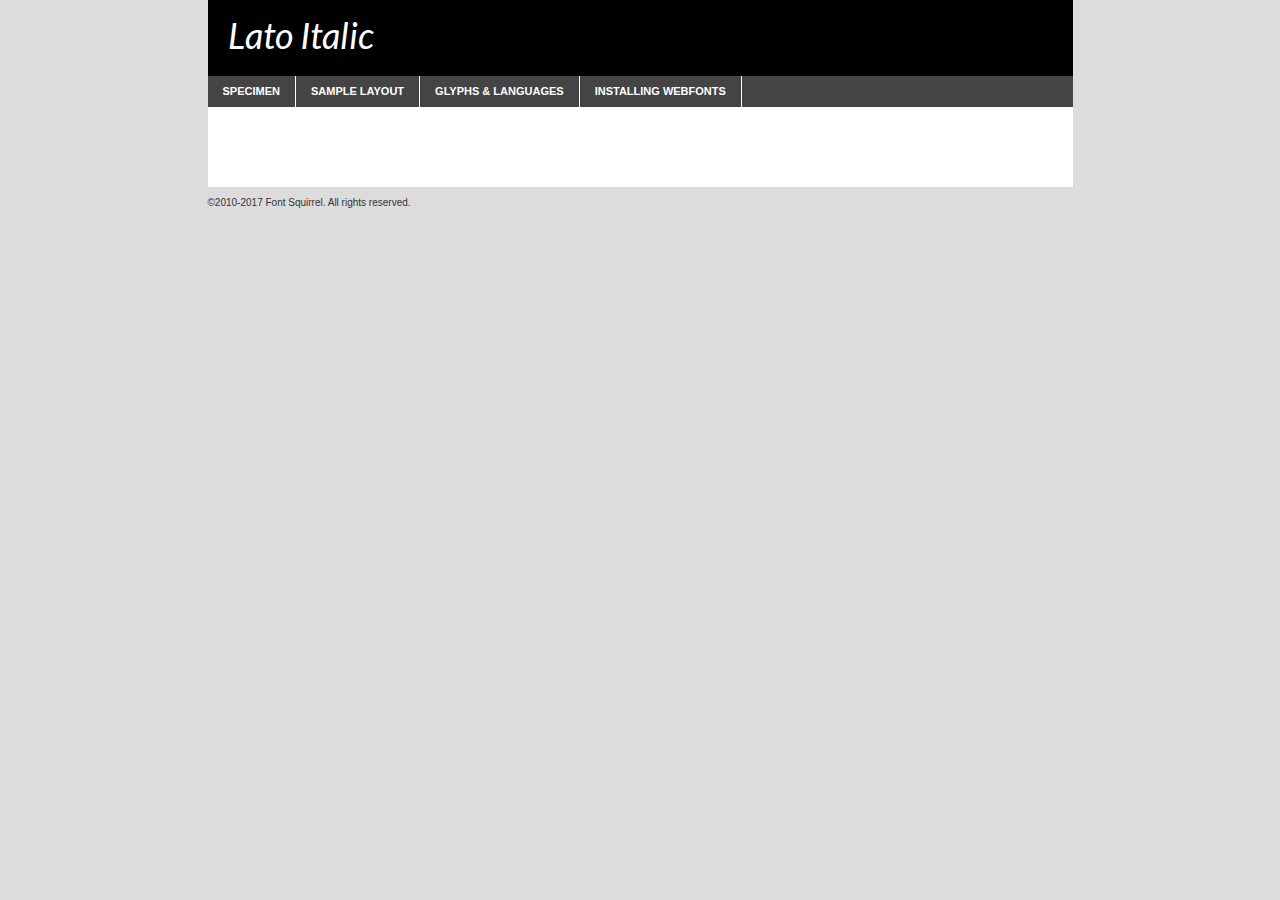
<file: assets/Lato/lato-italic-demo.html>
<!DOCTYPE html PUBLIC "-//W3C//DTD XHTML 1.0 Transitional//EN"
	"http://www.w3.org/TR/xhtml1/DTD/xhtml1-transitional.dtd">

<html xmlns="http://www.w3.org/1999/xhtml" xml:lang="en" lang="en">
<head>
	<meta http-equiv="Content-Type" content="text/html; charset=utf-8" />
	<script src="http://ajax.googleapis.com/ajax/libs/jquery/1.7.2/jquery.min.js" type="text/javascript" charset="utf-8"></script>
	<script type="text/javascript">
	(function($){$.fn.easyTabs=function(option){var param=jQuery.extend({fadeSpeed:"fast",defaultContent:1,activeClass:'active'},option);$(this).each(function(){var thisId="#"+this.id;if(param.defaultContent==''){param.defaultContent=1;}
	if(typeof param.defaultContent=="number")
	{var defaultTab=$(thisId+" .tabs li:eq("+(param.defaultContent-1)+") a").attr('href').substr(1);}else{var defaultTab=param.defaultContent;}
	$(thisId+" .tabs li a").each(function(){var tabToHide=$(this).attr('href').substr(1);$("#"+tabToHide).addClass('easytabs-tab-content');});hideAll();changeContent(defaultTab);function hideAll(){$(thisId+" .easytabs-tab-content").hide();}
	function changeContent(tabId){hideAll();$(thisId+" .tabs li").removeClass(param.activeClass);$(thisId+" .tabs li a[href=#"+tabId+"]").closest('li').addClass(param.activeClass);if(param.fadeSpeed!="none")
	{$(thisId+" #"+tabId).fadeIn(param.fadeSpeed);}else{$(thisId+" #"+tabId).show();}}
	$(thisId+" .tabs li").click(function(){var tabId=$(this).find('a').attr('href').substr(1);changeContent(tabId);return false;});});}})(jQuery);
	</script>
	<link rel="stylesheet" href="specimen_files/specimen_stylesheet.css" type="text/css" charset="utf-8" />
	<link rel="stylesheet" href="stylesheet.css" type="text/css" charset="utf-8" />

	<style type="text/css">
					body{
				font-family: 'latoitalic';
							}
		</style>

	<title>Lato Italic Specimen</title>
	
	
	<script type="text/javascript" charset="utf-8">
		$(document).ready(function() {
			$('#container').easyTabs({defaultContent:1});
		});
	</script>
</head>

<body>
<div id="container">
	<div id="header">
		Lato Italic	</div>
	<ul class="tabs">
		<li><a href="#specimen">Specimen</a></li>
		<li><a href="#layout">Sample Layout</a></li>
				<li><a href="#glyphs">Glyphs &amp; Languages</a></li>
		<li><a href="#installing">Installing Webfonts</a></li>
		
	</ul>
	
	<div id="main_content">

		
			<div id="specimen">
		
				<div class="section">
					<div class="grid12 firstcol">
						<div class="huge">AaBb</div>
					</div>
				</div>
		
				<div class="section">
					<div class="glyph_range">A&#x200B;B&#x200b;C&#x200b;D&#x200b;E&#x200b;F&#x200b;G&#x200b;H&#x200b;I&#x200b;J&#x200b;K&#x200b;L&#x200b;M&#x200b;N&#x200b;O&#x200b;P&#x200b;Q&#x200b;R&#x200b;S&#x200b;T&#x200b;U&#x200b;V&#x200b;W&#x200b;X&#x200b;Y&#x200b;Z&#x200b;a&#x200b;b&#x200b;c&#x200b;d&#x200b;e&#x200b;f&#x200b;g&#x200b;h&#x200b;i&#x200b;j&#x200b;k&#x200b;l&#x200b;m&#x200b;n&#x200b;o&#x200b;p&#x200b;q&#x200b;r&#x200b;s&#x200b;t&#x200b;u&#x200b;v&#x200b;w&#x200b;x&#x200b;y&#x200b;z&#x200b;1&#x200b;2&#x200b;3&#x200b;4&#x200b;5&#x200b;6&#x200b;7&#x200b;8&#x200b;9&#x200b;0&#x200b;&amp;&#x200b;.&#x200b;,&#x200b;?&#x200b;!&#x200b;&#64;&#x200b;(&#x200b;)&#x200b;#&#x200b;$&#x200b;%&#x200b;*&#x200b;+&#x200b;-&#x200b;=&#x200b;:&#x200b;;</div>
				</div>
				<div class="section">
					<div class="grid12 firstcol">
						<table class="sample_table">
							<tr><td>10</td><td class="size10">abcdefghijklmnopqrstuvwxyzABCDEFGHIJKLMNOPQRSTUVWXYZ0123456789abcdefghijklmnopqrstuvwxyzABCDEFGHIJKLMNOPQRSTUVWXYZ0123456789abcdefghijklmnopqrstuvwxyzABCDEFGHIJKLMNOPQRSTUVWXYZ</td></tr>
							<tr><td>11</td><td class="size11">abcdefghijklmnopqrstuvwxyzABCDEFGHIJKLMNOPQRSTUVWXYZ0123456789abcdefghijklmnopqrstuvwxyzABCDEFGHIJKLMNOPQRSTUVWXYZ0123456789abcdefghijklmnopqrstuvwxyzABCDEFGHIJKLMNOPQRSTUVWXYZ</td></tr>
							<tr><td>12</td><td class="size12">abcdefghijklmnopqrstuvwxyzABCDEFGHIJKLMNOPQRSTUVWXYZ0123456789abcdefghijklmnopqrstuvwxyzABCDEFGHIJKLMNOPQRSTUVWXYZ0123456789abcdefghijklmnopqrstuvwxyzABCDEFGHIJKLMNOPQRSTUVWXYZ</td></tr>
							<tr><td>13</td><td class="size13">abcdefghijklmnopqrstuvwxyzABCDEFGHIJKLMNOPQRSTUVWXYZ0123456789abcdefghijklmnopqrstuvwxyzABCDEFGHIJKLMNOPQRSTUVWXYZ0123456789abcdefghijklmnopqrstuvwxyzABCDEFGHIJKLMNOPQRSTUVWXYZ</td></tr>
							<tr><td>14</td><td class="size14">abcdefghijklmnopqrstuvwxyzABCDEFGHIJKLMNOPQRSTUVWXYZ0123456789abcdefghijklmnopqrstuvwxyzABCDEFGHIJKLMNOPQRSTUVWXYZ0123456789abcdefghijklmnopqrstuvwxyzABCDEFGHIJKLMNOPQRSTUVWXYZ</td></tr>
							<tr><td>16</td><td class="size16">abcdefghijklmnopqrstuvwxyzABCDEFGHIJKLMNOPQRSTUVWXYZ0123456789abcdefghijklmnopqrstuvwxyzABCDEFGHIJKLMNOPQRSTUVWXYZ</td></tr>
							<tr><td>18</td><td class="size18">abcdefghijklmnopqrstuvwxyzABCDEFGHIJKLMNOPQRSTUVWXYZ0123456789abcdefghijklmnopqrstuvwxyzABCDEFGHIJKLMNOPQRSTUVWXYZ</td></tr>
							<tr><td>20</td><td class="size20">abcdefghijklmnopqrstuvwxyzABCDEFGHIJKLMNOPQRSTUVWXYZ0123456789abcdefghijklmnopqrstuvwxyzABCDEFGHIJKLMNOPQRSTUVWXYZ</td></tr>
							<tr><td>24</td><td class="size24">abcdefghijklmnopqrstuvwxyzABCDEFGHIJKLMNOPQRSTUVWXYZ0123456789abcdefghijklmnopqrstuvwxyzABCDEFGHIJKLMNOPQRSTUVWXYZ</td></tr>
							<tr><td>30</td><td class="size30">abcdefghijklmnopqrstuvwxyzABCDEFGHIJKLMNOPQRSTUVWXYZ0123456789abcdefghijklmnopqrstuvwxyzABCDEFGHIJKLMNOPQRSTUVWXYZ</td></tr>
							<tr><td>36</td><td class="size36">abcdefghijklmnopqrstuvwxyzABCDEFGHIJKLMNOPQRSTUVWXYZ0123456789abcdefghijklmnopqrstuvwxyzABCDEFGHIJKLMNOPQRSTUVWXYZ</td></tr>
							<tr><td>48</td><td class="size48">abcdefghijklmnopqrstuvwxyzABCDEFGHIJKLMNOPQRSTUVWXYZ0123456789abcdefghijklmnopqrstuvwxyzABCDEFGHIJKLMNOPQRSTUVWXYZ</td></tr>
							<tr><td>60</td><td class="size60">abcdefghijklmnopqrstuvwxyzABCDEFGHIJKLMNOPQRSTUVWXYZ0123456789abcdefghijklmnopqrstuvwxyzABCDEFGHIJKLMNOPQRSTUVWXYZ</td></tr>
							<tr><td>72</td><td class="size72">abcdefghijklmnopqrstuvwxyzABCDEFGHIJKLMNOPQRSTUVWXYZ0123456789abcdefghijklmnopqrstuvwxyzABCDEFGHIJKLMNOPQRSTUVWXYZ</td></tr>
							<tr><td>90</td><td class="size90">abcdefghijklmnopqrstuvwxyzABCDEFGHIJKLMNOPQRSTUVWXYZ0123456789abcdefghijklmnopqrstuvwxyzABCDEFGHIJKLMNOPQRSTUVWXYZ</td></tr>
						</table>
				
					</div>
			
				</div>
		
		
		
								<div class="section" id="bodycomparison">


										<div id="xheight">
				<div class="fontbody">&#x25FC;&#x25FC;&#x25FC;&#x25FC;&#x25FC;&#x25FC;&#x25FC;&#x25FC;&#x25FC;&#x25FC;&#x25FC;&#x25FC;&#x25FC;&#x25FC;&#x25FC;&#x25FC;&#x25FC;&#x25FC;&#x25FC;&#x25FC;&#x25FC;&#x25FC;&#x25FC;&#x25FC;&#x25FC;&#x25FC;&#x25FC;&#x25FC;&#x25FC;&#x25FC;&#x25FC;&#x25FC;&#x25FC;&#x25FC;&#x25FC;&#x25FC;&#x25FC;&#x25FC;&#x25FC;&#x25FC;&#x25FC;&#x25FC;&#x25FC;&#x25FC;&#x25FC;&#x25FC;&#x25FC;&#x25FC;&#x25FC;&#x25FC;&#x25FC;&#x25FC;&#x25FC;&#x25FC;&#x25FC;&#x25FC;&#x25FC;&#x25FC;&#x25FC;&#x25FC;&#x25FC;&#x25FC;&#x25FC;&#x25FC;&#x25FC;&#x25FC;&#x25FC;&#x25FC;&#x25FC;&#x25FC;&#x25FC;&#x25FC;&#x25FC;&#x25FC;&#x25FC;&#x25FC;&#x25FC;&#x25FC;&#x25FC;&#x25FC;&#x25FC;&#x25FC;&#x25FC;&#x25FC;&#x25FC;&#x25FC;&#x25FC;&#x25FC;&#x25FC;&#x25FC;&#x25FC;&#x25FC;&#x25FC;&#x25FC;&#x25FC;&#x25FC;&#x25FC;&#x25FC;&#x25FC;body</div><div class="arialbody">body</div><div class="verdanabody">body</div><div class="georgiabody">body</div></div>
										<div class="fontbody" style="z-index:1">
											body<span>Lato Italic</span>
										</div>
										<div class="arialbody" style="z-index:1">
											body<span>Arial</span>
										</div>
										<div class="verdanabody" style="z-index:1">
											body<span>Verdana</span>
										</div>
										<div class="georgiabody" style="z-index:1">
											body<span>Georgia</span>
										</div>



								</div>
		
		
				<div class="section psample psample_row1" id="">
					
					<div class="grid2 firstcol">
						<p class="size10"><span>10.</span>Aenean lacinia bibendum nulla sed consectetur. Fusce dapibus, tellus ac cursus commodo, tortor mauris condimentum nibh, ut fermentum massa justo sit amet risus. Nullam id dolor id nibh ultricies vehicula ut id elit. Cum sociis natoque penatibus et magnis dis parturient montes, nascetur ridiculus mus. Nulla vitae elit libero, a pharetra augue.</p>
			
					</div>
					<div class="grid3">
						<p class="size11"><span>11.</span>Aenean lacinia bibendum nulla sed consectetur. Fusce dapibus, tellus ac cursus commodo, tortor mauris condimentum nibh, ut fermentum massa justo sit amet risus. Nullam id dolor id nibh ultricies vehicula ut id elit. Cum sociis natoque penatibus et magnis dis parturient montes, nascetur ridiculus mus. Nulla vitae elit libero, a pharetra augue.</p>
			
					</div>
					<div class="grid3">
						<p class="size12"><span>12.</span>Aenean lacinia bibendum nulla sed consectetur. Fusce dapibus, tellus ac cursus commodo, tortor mauris condimentum nibh, ut fermentum massa justo sit amet risus. Nullam id dolor id nibh ultricies vehicula ut id elit. Cum sociis natoque penatibus et magnis dis parturient montes, nascetur ridiculus mus. Nulla vitae elit libero, a pharetra augue.</p>
			
					</div>
					<div class="grid4">
						<p class="size13"><span>13.</span>Aenean lacinia bibendum nulla sed consectetur. Fusce dapibus, tellus ac cursus commodo, tortor mauris condimentum nibh, ut fermentum massa justo sit amet risus. Nullam id dolor id nibh ultricies vehicula ut id elit. Cum sociis natoque penatibus et magnis dis parturient montes, nascetur ridiculus mus. Nulla vitae elit libero, a pharetra augue.</p>
			
					</div>
					<div class="white_blend"></div>
					
				</div>
				<div class="section psample psample_row2" id="">
					<div class="grid3 firstcol">
						<p class="size14"><span>14.</span>Aenean lacinia bibendum nulla sed consectetur. Fusce dapibus, tellus ac cursus commodo, tortor mauris condimentum nibh, ut fermentum massa justo sit amet risus. Nullam id dolor id nibh ultricies vehicula ut id elit. Cum sociis natoque penatibus et magnis dis parturient montes, nascetur ridiculus mus. Nulla vitae elit libero, a pharetra augue.</p>
			
					</div>
					<div class="grid4">
						<p class="size16"><span>16.</span>Aenean lacinia bibendum nulla sed consectetur. Fusce dapibus, tellus ac cursus commodo, tortor mauris condimentum nibh, ut fermentum massa justo sit amet risus. Nullam id dolor id nibh ultricies vehicula ut id elit. Cum sociis natoque penatibus et magnis dis parturient montes, nascetur ridiculus mus. Nulla vitae elit libero, a pharetra augue.</p>
			
					</div>
					<div class="grid5">
						<p class="size18"><span>18.</span>Aenean lacinia bibendum nulla sed consectetur. Fusce dapibus, tellus ac cursus commodo, tortor mauris condimentum nibh, ut fermentum massa justo sit amet risus. Nullam id dolor id nibh ultricies vehicula ut id elit. Cum sociis natoque penatibus et magnis dis parturient montes, nascetur ridiculus mus. Nulla vitae elit libero, a pharetra augue.</p>
			
					</div>

					<div class="white_blend"></div>

				</div>
				
				<div class="section psample psample_row3" id="">
					<div class="grid5 firstcol">
						<p class="size20"><span>20.</span>Aenean lacinia bibendum nulla sed consectetur. Fusce dapibus, tellus ac cursus commodo, tortor mauris condimentum nibh, ut fermentum massa justo sit amet risus. Nullam id dolor id nibh ultricies vehicula ut id elit. Cum sociis natoque penatibus et magnis dis parturient montes, nascetur ridiculus mus. Nulla vitae elit libero, a pharetra augue.</p>
					</div>
					<div class="grid7">
						<p class="size24"><span>24.</span>Aenean lacinia bibendum nulla sed consectetur. Fusce dapibus, tellus ac cursus commodo, tortor mauris condimentum nibh, ut fermentum massa justo sit amet risus. Nullam id dolor id nibh ultricies vehicula ut id elit. Cum sociis natoque penatibus et magnis dis parturient montes, nascetur ridiculus mus. Nulla vitae elit libero, a pharetra augue.</p>
					</div>
					
					<div class="white_blend"></div>
					
				</div>
				
				<div class="section psample psample_row4" id="">
					<div class="grid12 firstcol">
						<p class="size30"><span>30.</span>Aenean lacinia bibendum nulla sed consectetur. Fusce dapibus, tellus ac cursus commodo, tortor mauris condimentum nibh, ut fermentum massa justo sit amet risus. Nullam id dolor id nibh ultricies vehicula ut id elit. Cum sociis natoque penatibus et magnis dis parturient montes, nascetur ridiculus mus. Nulla vitae elit libero, a pharetra augue.</p>
					</div>
					<div class="white_blend"></div>
					
				</div>
				
				
				
				<div class="section psample psample_row1 fullreverse">
					<div class="grid2 firstcol">
						<p class="size10"><span>10.</span>Aenean lacinia bibendum nulla sed consectetur. Fusce dapibus, tellus ac cursus commodo, tortor mauris condimentum nibh, ut fermentum massa justo sit amet risus. Nullam id dolor id nibh ultricies vehicula ut id elit. Cum sociis natoque penatibus et magnis dis parturient montes, nascetur ridiculus mus. Nulla vitae elit libero, a pharetra augue.</p>
			
					</div>
					<div class="grid3">
						<p class="size11"><span>11.</span>Aenean lacinia bibendum nulla sed consectetur. Fusce dapibus, tellus ac cursus commodo, tortor mauris condimentum nibh, ut fermentum massa justo sit amet risus. Nullam id dolor id nibh ultricies vehicula ut id elit. Cum sociis natoque penatibus et magnis dis parturient montes, nascetur ridiculus mus. Nulla vitae elit libero, a pharetra augue.</p>
			
					</div>
					<div class="grid3">
						<p class="size12"><span>12.</span>Aenean lacinia bibendum nulla sed consectetur. Fusce dapibus, tellus ac cursus commodo, tortor mauris condimentum nibh, ut fermentum massa justo sit amet risus. Nullam id dolor id nibh ultricies vehicula ut id elit. Cum sociis natoque penatibus et magnis dis parturient montes, nascetur ridiculus mus. Nulla vitae elit libero, a pharetra augue.</p>
			
					</div>
					<div class="grid4">
						<p class="size13"><span>13.</span>Aenean lacinia bibendum nulla sed consectetur. Fusce dapibus, tellus ac cursus commodo, tortor mauris condimentum nibh, ut fermentum massa justo sit amet risus. Nullam id dolor id nibh ultricies vehicula ut id elit. Cum sociis natoque penatibus et magnis dis parturient montes, nascetur ridiculus mus. Nulla vitae elit libero, a pharetra augue.</p>
			
					</div>
					<div class="black_blend"></div>
					
				</div>
				
				<div class="section psample psample_row2 fullreverse">
					<div class="grid3 firstcol">
						<p class="size14"><span>14.</span>Aenean lacinia bibendum nulla sed consectetur. Fusce dapibus, tellus ac cursus commodo, tortor mauris condimentum nibh, ut fermentum massa justo sit amet risus. Nullam id dolor id nibh ultricies vehicula ut id elit. Cum sociis natoque penatibus et magnis dis parturient montes, nascetur ridiculus mus. Nulla vitae elit libero, a pharetra augue.</p>
			
					</div>
					<div class="grid4">
						<p class="size16"><span>16.</span>Aenean lacinia bibendum nulla sed consectetur. Fusce dapibus, tellus ac cursus commodo, tortor mauris condimentum nibh, ut fermentum massa justo sit amet risus. Nullam id dolor id nibh ultricies vehicula ut id elit. Cum sociis natoque penatibus et magnis dis parturient montes, nascetur ridiculus mus. Nulla vitae elit libero, a pharetra augue.</p>
			
					</div>
					<div class="grid5">
						<p class="size18"><span>18.</span>Aenean lacinia bibendum nulla sed consectetur. Fusce dapibus, tellus ac cursus commodo, tortor mauris condimentum nibh, ut fermentum massa justo sit amet risus. Nullam id dolor id nibh ultricies vehicula ut id elit. Cum sociis natoque penatibus et magnis dis parturient montes, nascetur ridiculus mus. Nulla vitae elit libero, a pharetra augue.</p>
			
					</div>
					<div class="black_blend"></div>

				</div>
				
				<div class="section psample fullreverse psample_row3" id="">
					<div class="grid5 firstcol">
						<p class="size20"><span>20.</span>Aenean lacinia bibendum nulla sed consectetur. Fusce dapibus, tellus ac cursus commodo, tortor mauris condimentum nibh, ut fermentum massa justo sit amet risus. Nullam id dolor id nibh ultricies vehicula ut id elit. Cum sociis natoque penatibus et magnis dis parturient montes, nascetur ridiculus mus. Nulla vitae elit libero, a pharetra augue.</p>
					</div>
					<div class="grid7">
						<p class="size24"><span>24.</span>Aenean lacinia bibendum nulla sed consectetur. Fusce dapibus, tellus ac cursus commodo, tortor mauris condimentum nibh, ut fermentum massa justo sit amet risus. Nullam id dolor id nibh ultricies vehicula ut id elit. Cum sociis natoque penatibus et magnis dis parturient montes, nascetur ridiculus mus. Nulla vitae elit libero, a pharetra augue.</p>
					</div>
					
					<div class="black_blend"></div>
					
				</div>
				
				<div class="section psample fullreverse psample_row4" id="" style="border-bottom: 20px #000 solid;">
					<div class="grid12 firstcol">
						<p class="size30"><span>30.</span>Aenean lacinia bibendum nulla sed consectetur. Fusce dapibus, tellus ac cursus commodo, tortor mauris condimentum nibh, ut fermentum massa justo sit amet risus. Nullam id dolor id nibh ultricies vehicula ut id elit. Cum sociis natoque penatibus et magnis dis parturient montes, nascetur ridiculus mus. Nulla vitae elit libero, a pharetra augue.</p>
					</div>
					<div class="black_blend"></div>
					
				</div>
				
				
				
				
			</div>
			
			<div id="layout">
				
				<div class="section">
					
					<div class="grid12 firstcol">
						<h1>Lorem Ipsum Dolor</h1>
						<h2>Etiam porta sem malesuada magna mollis euismod</h2>
						
						<p class="byline">By <a href="#link">Aenean Lacinia</a></p>
					</div>
				</div>
				<div class="section">
					<div class="grid8 firstcol">
						<p class="large">Donec sed odio dui. Morbi leo risus, porta ac consectetur ac, vestibulum at eros. Fusce dapibus, tellus ac cursus commodo, tortor mauris condimentum nibh, ut fermentum massa justo sit amet risus. </p>

						
						<h3>Pellentesque ornare sem</h3>

						<p>Maecenas sed diam eget risus varius blandit sit amet non magna. Maecenas faucibus mollis interdum. Donec ullamcorper nulla non metus auctor fringilla. Nullam id dolor id nibh ultricies vehicula ut id elit. Nullam id dolor id nibh ultricies vehicula ut id elit. </p>

						<p>Aenean eu leo quam. Pellentesque ornare sem lacinia quam venenatis vestibulum. Lorem ipsum dolor sit amet, consectetur adipiscing elit. Cum sociis natoque penatibus et magnis dis parturient montes, nascetur ridiculus mus. </p>

						<p>Nulla vitae elit libero, a pharetra augue. Praesent commodo cursus magna, vel scelerisque nisl consectetur et. Aenean lacinia bibendum nulla sed consectetur. </p>

						<p>Nullam quis risus eget urna mollis ornare vel eu leo. Nullam quis risus eget urna mollis ornare vel eu leo. Maecenas sed diam eget risus varius blandit sit amet non magna. Donec ullamcorper nulla non metus auctor fringilla. </p>

						<h3>Cras mattis consectetur</h3>

						<p>Aenean eu leo quam. Pellentesque ornare sem lacinia quam venenatis vestibulum. Aenean lacinia bibendum nulla sed consectetur. Integer posuere erat a ante venenatis dapibus posuere velit aliquet. Cras mattis consectetur purus sit amet fermentum. </p>

						<p>Nullam id dolor id nibh ultricies vehicula ut id elit. Nullam quis risus eget urna mollis ornare vel eu leo. Cras mattis consectetur purus sit amet fermentum.</p>
					</div>
					
					<div class="grid4 sidebar">
						
						<div class="box reverse">
							<p class="last">Nullam quis risus eget urna mollis ornare vel eu leo. Donec ullamcorper nulla non metus auctor fringilla. Cras mattis consectetur purus sit amet fermentum. Sed posuere consectetur est at lobortis. Lorem ipsum dolor sit amet, consectetur adipiscing elit. </p>
						</div>
						
						<p class="caption">Maecenas sed diam eget risus varius.</p>

						<p>Vestibulum id ligula porta felis euismod semper. Integer posuere erat a ante venenatis dapibus posuere velit aliquet. Vestibulum id ligula porta felis euismod semper. Sed posuere consectetur est at lobortis. Maecenas sed diam eget risus varius blandit sit amet non magna. Fusce dapibus, tellus ac cursus commodo, tortor mauris condimentum nibh, ut fermentum massa justo sit amet risus. </p>

					

						<p>Duis mollis, est non commodo luctus, nisi erat porttitor ligula, eget lacinia odio sem nec elit. Aenean lacinia bibendum nulla sed consectetur. Vivamus sagittis lacus vel augue laoreet rutrum faucibus dolor auctor. Aenean lacinia bibendum nulla sed consectetur. Nullam quis risus eget urna mollis ornare vel eu leo. </p>

						<p>Praesent commodo cursus magna, vel scelerisque nisl consectetur et. Donec ullamcorper nulla non metus auctor fringilla. Maecenas faucibus mollis interdum. Fusce dapibus, tellus ac cursus commodo, tortor mauris condimentum nibh, ut fermentum massa justo sit amet risus. </p>

					</div>
				</div>
				
			</div>


			



		<div id="glyphs">
			<div class="section">
				<div class="grid12 firstcol">
			
				<h1>Language Support</h1>
				<p>The subset of Lato Italic in this kit supports the following languages:<br />
			
					English, Arrernte, Bislama, Cebuano, Fijian, Gilbertese, Hmong, Ibanag, Iloko_ilokano, Interglossa_glosa, Interlingua, Lojban, Manx, Norfolk_pitcairnese, Oromo, Rotokas, Samoan, Sardinian, Seychelles_creole, Shona, Somali, Southern_ndebele, Swahili, Swati_swazi, Tok_pisin, Warlpiri, Xhosa, Zulu, Latinbasic, Ubasic, Demo				</p>
				<h1>Glyph Chart</h1>
				<p>The subset of Lato Italic in this kit includes all the glyphs listed below. Unicode entities are included above each glyph to help you insert individual characters into your layout.</p>
				<div id="glyph_chart">
			
																														 <div><p>&amp;#13;</p>&#13;</div>
																				 <div><p>&amp;#32;</p>&#32;</div>
																				 <div><p>&amp;#33;</p>&#33;</div>
																				 <div><p>&amp;#34;</p>&#34;</div>
																				 <div><p>&amp;#35;</p>&#35;</div>
																				 <div><p>&amp;#36;</p>&#36;</div>
																				 <div><p>&amp;#37;</p>&#37;</div>
																				 <div><p>&amp;#38;</p>&#38;</div>
																				 <div><p>&amp;#39;</p>&#39;</div>
																				 <div><p>&amp;#40;</p>&#40;</div>
																				 <div><p>&amp;#41;</p>&#41;</div>
																				 <div><p>&amp;#42;</p>&#42;</div>
																				 <div><p>&amp;#43;</p>&#43;</div>
																				 <div><p>&amp;#44;</p>&#44;</div>
																				 <div><p>&amp;#45;</p>&#45;</div>
																				 <div><p>&amp;#46;</p>&#46;</div>
																				 <div><p>&amp;#47;</p>&#47;</div>
																				 <div><p>&amp;#48;</p>&#48;</div>
																				 <div><p>&amp;#49;</p>&#49;</div>
																				 <div><p>&amp;#50;</p>&#50;</div>
																				 <div><p>&amp;#51;</p>&#51;</div>
																				 <div><p>&amp;#52;</p>&#52;</div>
																				 <div><p>&amp;#53;</p>&#53;</div>
																				 <div><p>&amp;#54;</p>&#54;</div>
																				 <div><p>&amp;#55;</p>&#55;</div>
																				 <div><p>&amp;#56;</p>&#56;</div>
																				 <div><p>&amp;#57;</p>&#57;</div>
																				 <div><p>&amp;#58;</p>&#58;</div>
																				 <div><p>&amp;#59;</p>&#59;</div>
																				 <div><p>&amp;#60;</p>&#60;</div>
																				 <div><p>&amp;#61;</p>&#61;</div>
																				 <div><p>&amp;#62;</p>&#62;</div>
																				 <div><p>&amp;#63;</p>&#63;</div>
																				 <div><p>&amp;#64;</p>&#64;</div>
																				 <div><p>&amp;#65;</p>&#65;</div>
																				 <div><p>&amp;#66;</p>&#66;</div>
																				 <div><p>&amp;#67;</p>&#67;</div>
																				 <div><p>&amp;#68;</p>&#68;</div>
																				 <div><p>&amp;#69;</p>&#69;</div>
																				 <div><p>&amp;#70;</p>&#70;</div>
																				 <div><p>&amp;#71;</p>&#71;</div>
																				 <div><p>&amp;#72;</p>&#72;</div>
																				 <div><p>&amp;#73;</p>&#73;</div>
																				 <div><p>&amp;#74;</p>&#74;</div>
																				 <div><p>&amp;#75;</p>&#75;</div>
																				 <div><p>&amp;#76;</p>&#76;</div>
																				 <div><p>&amp;#77;</p>&#77;</div>
																				 <div><p>&amp;#78;</p>&#78;</div>
																				 <div><p>&amp;#79;</p>&#79;</div>
																				 <div><p>&amp;#80;</p>&#80;</div>
																				 <div><p>&amp;#81;</p>&#81;</div>
																				 <div><p>&amp;#82;</p>&#82;</div>
																				 <div><p>&amp;#83;</p>&#83;</div>
																				 <div><p>&amp;#84;</p>&#84;</div>
																				 <div><p>&amp;#85;</p>&#85;</div>
																				 <div><p>&amp;#86;</p>&#86;</div>
																				 <div><p>&amp;#87;</p>&#87;</div>
																				 <div><p>&amp;#88;</p>&#88;</div>
																				 <div><p>&amp;#89;</p>&#89;</div>
																				 <div><p>&amp;#90;</p>&#90;</div>
																				 <div><p>&amp;#91;</p>&#91;</div>
																				 <div><p>&amp;#92;</p>&#92;</div>
																				 <div><p>&amp;#93;</p>&#93;</div>
																				 <div><p>&amp;#94;</p>&#94;</div>
																				 <div><p>&amp;#95;</p>&#95;</div>
																				 <div><p>&amp;#96;</p>&#96;</div>
																				 <div><p>&amp;#97;</p>&#97;</div>
																				 <div><p>&amp;#98;</p>&#98;</div>
																				 <div><p>&amp;#99;</p>&#99;</div>
																				 <div><p>&amp;#100;</p>&#100;</div>
																				 <div><p>&amp;#101;</p>&#101;</div>
																				 <div><p>&amp;#102;</p>&#102;</div>
																				 <div><p>&amp;#103;</p>&#103;</div>
																				 <div><p>&amp;#104;</p>&#104;</div>
																				 <div><p>&amp;#105;</p>&#105;</div>
																				 <div><p>&amp;#106;</p>&#106;</div>
																				 <div><p>&amp;#107;</p>&#107;</div>
																				 <div><p>&amp;#108;</p>&#108;</div>
																				 <div><p>&amp;#109;</p>&#109;</div>
																				 <div><p>&amp;#110;</p>&#110;</div>
																				 <div><p>&amp;#111;</p>&#111;</div>
																				 <div><p>&amp;#112;</p>&#112;</div>
																				 <div><p>&amp;#113;</p>&#113;</div>
																				 <div><p>&amp;#114;</p>&#114;</div>
																				 <div><p>&amp;#115;</p>&#115;</div>
																				 <div><p>&amp;#116;</p>&#116;</div>
																				 <div><p>&amp;#117;</p>&#117;</div>
																				 <div><p>&amp;#118;</p>&#118;</div>
																				 <div><p>&amp;#119;</p>&#119;</div>
																				 <div><p>&amp;#120;</p>&#120;</div>
																				 <div><p>&amp;#121;</p>&#121;</div>
																				 <div><p>&amp;#122;</p>&#122;</div>
																				 <div><p>&amp;#123;</p>&#123;</div>
																				 <div><p>&amp;#124;</p>&#124;</div>
																				 <div><p>&amp;#125;</p>&#125;</div>
																				 <div><p>&amp;#126;</p>&#126;</div>
																				 <div><p>&amp;#160;</p>&#160;</div>
																				 <div><p>&amp;#161;</p>&#161;</div>
																				 <div><p>&amp;#162;</p>&#162;</div>
																				 <div><p>&amp;#163;</p>&#163;</div>
																				 <div><p>&amp;#164;</p>&#164;</div>
																				 <div><p>&amp;#165;</p>&#165;</div>
																				 <div><p>&amp;#166;</p>&#166;</div>
																				 <div><p>&amp;#167;</p>&#167;</div>
																				 <div><p>&amp;#168;</p>&#168;</div>
																				 <div><p>&amp;#169;</p>&#169;</div>
																				 <div><p>&amp;#170;</p>&#170;</div>
																				 <div><p>&amp;#171;</p>&#171;</div>
																				 <div><p>&amp;#172;</p>&#172;</div>
																				 <div><p>&amp;#173;</p>&#173;</div>
																				 <div><p>&amp;#174;</p>&#174;</div>
																				 <div><p>&amp;#175;</p>&#175;</div>
																				 <div><p>&amp;#176;</p>&#176;</div>
																				 <div><p>&amp;#177;</p>&#177;</div>
																				 <div><p>&amp;#178;</p>&#178;</div>
																				 <div><p>&amp;#179;</p>&#179;</div>
																				 <div><p>&amp;#180;</p>&#180;</div>
																				 <div><p>&amp;#181;</p>&#181;</div>
																				 <div><p>&amp;#182;</p>&#182;</div>
																				 <div><p>&amp;#183;</p>&#183;</div>
																				 <div><p>&amp;#184;</p>&#184;</div>
																				 <div><p>&amp;#185;</p>&#185;</div>
																				 <div><p>&amp;#186;</p>&#186;</div>
																				 <div><p>&amp;#187;</p>&#187;</div>
																				 <div><p>&amp;#188;</p>&#188;</div>
																				 <div><p>&amp;#189;</p>&#189;</div>
																				 <div><p>&amp;#190;</p>&#190;</div>
																				 <div><p>&amp;#191;</p>&#191;</div>
																				 <div><p>&amp;#198;</p>&#198;</div>
																				 <div><p>&amp;#199;</p>&#199;</div>
																				 <div><p>&amp;#208;</p>&#208;</div>
																				 <div><p>&amp;#215;</p>&#215;</div>
																				 <div><p>&amp;#216;</p>&#216;</div>
																				 <div><p>&amp;#222;</p>&#222;</div>
																				 <div><p>&amp;#223;</p>&#223;</div>
																				 <div><p>&amp;#230;</p>&#230;</div>
																				 <div><p>&amp;#231;</p>&#231;</div>
																				 <div><p>&amp;#240;</p>&#240;</div>
																				 <div><p>&amp;#247;</p>&#247;</div>
																				 <div><p>&amp;#248;</p>&#248;</div>
																				 <div><p>&amp;#254;</p>&#254;</div>
																				 <div><p>&amp;#305;</p>&#305;</div>
																				 <div><p>&amp;#338;</p>&#338;</div>
																				 <div><p>&amp;#339;</p>&#339;</div>
																				 <div><p>&amp;#710;</p>&#710;</div>
																				 <div><p>&amp;#730;</p>&#730;</div>
																				 <div><p>&amp;#732;</p>&#732;</div>
																				 <div><p>&amp;#8192;</p>&#8192;</div>
																				 <div><p>&amp;#8193;</p>&#8193;</div>
																				 <div><p>&amp;#8194;</p>&#8194;</div>
																				 <div><p>&amp;#8195;</p>&#8195;</div>
																				 <div><p>&amp;#8196;</p>&#8196;</div>
																				 <div><p>&amp;#8197;</p>&#8197;</div>
																				 <div><p>&amp;#8198;</p>&#8198;</div>
																				 <div><p>&amp;#8199;</p>&#8199;</div>
																				 <div><p>&amp;#8200;</p>&#8200;</div>
																				 <div><p>&amp;#8201;</p>&#8201;</div>
																				 <div><p>&amp;#8202;</p>&#8202;</div>
																				 <div><p>&amp;#8208;</p>&#8208;</div>
																				 <div><p>&amp;#8209;</p>&#8209;</div>
																				 <div><p>&amp;#8210;</p>&#8210;</div>
																				 <div><p>&amp;#8211;</p>&#8211;</div>
																				 <div><p>&amp;#8212;</p>&#8212;</div>
																				 <div><p>&amp;#8216;</p>&#8216;</div>
																				 <div><p>&amp;#8217;</p>&#8217;</div>
																				 <div><p>&amp;#8218;</p>&#8218;</div>
																				 <div><p>&amp;#8220;</p>&#8220;</div>
																				 <div><p>&amp;#8221;</p>&#8221;</div>
																				 <div><p>&amp;#8222;</p>&#8222;</div>
																				 <div><p>&amp;#8226;</p>&#8226;</div>
																				 <div><p>&amp;#8230;</p>&#8230;</div>
																				 <div><p>&amp;#8239;</p>&#8239;</div>
																				 <div><p>&amp;#8249;</p>&#8249;</div>
																				 <div><p>&amp;#8250;</p>&#8250;</div>
																				 <div><p>&amp;#8287;</p>&#8287;</div>
																				 <div><p>&amp;#8364;</p>&#8364;</div>
																				 <div><p>&amp;#8482;</p>&#8482;</div>
																				 <div><p>&amp;#9724;</p>&#9724;</div>
																				 <div><p>&amp;#64257;</p>&#64257;</div>
																				 <div><p>&amp;#64258;</p>&#64258;</div>
																																																																																																		</div>	
				</div>
		
		
			</div>
		</div>
		
		
		<div id="specs">
			
		</div>
	
		<div id="installing">
			<div class="section">
				<div class="grid7 firstcol">
					<h1>Installing Webfonts</h1>
					
					<p>Webfonts are supported by all major browser platforms but not all in the same way. There are currently four different font formats that must be included in order to target all browsers. This includes TTF, WOFF, EOT and SVG.</p>
					
					<h2>1. Upload your webfonts</h2>
					<p>You must upload your webfont kit to your website. They should be in or near the same directory as your CSS files.</p>
					
					<h2>2. Include the webfont stylesheet</h2>
					<p>A special CSS @font-face declaration helps the various browsers select the appropriate font it needs without causing you a bunch of headaches. Learn more about this syntax by reading the <a href="https://www.fontspring.com/blog/further-hardening-of-the-bulletproof-syntax">Fontspring blog post</a> about it. The code for it is as follows:</p>


<code>
@font-face{ 
	font-family: 'MyWebFont';
	src: url('WebFont.eot');
	src: url('WebFont.eot?#iefix') format('embedded-opentype'),
	     url('WebFont.woff') format('woff'),
	     url('WebFont.ttf') format('truetype'),
	     url('WebFont.svg#webfont') format('svg');
}
</code>

	<p>We've already gone ahead and generated the code for you. All you have to do is link to the stylesheet in your HTML, like this:</p>
	<code>&lt;link rel=&quot;stylesheet&quot; href=&quot;stylesheet.css&quot; type=&quot;text/css&quot; charset=&quot;utf-8&quot; /&gt;</code>

					<h2>3. Modify your own stylesheet</h2>
					<p>To take advantage of your new fonts, you must tell your stylesheet to use them. Look at the original @font-face declaration above and find the property called "font-family." The name linked there will be what you use to reference the font. Prepend that webfont name to the font stack in the "font-family" property, inside the selector you want to change. For example:</p>
<code>p { font-family: 'WebFont', Arial, sans-serif; }</code>

<h2>4. Test</h2>
<p>Getting webfonts to work cross-browser <em>can</em> be tricky. Use the information in the sidebar to help you if you find that fonts aren't loading in a particular browser.</p>
				</div>
				
				<div class="grid5 sidebar">
					<div class="box">
						<h2>Troubleshooting<br />Font-Face Problems</h2>
						<p>Having trouble getting your webfonts to load in your new website? Here are some tips to sort out what might be the problem.</p>

						<h3>Fonts not showing in any browser</h3>

						<p>This sounds like you need to work on the plumbing. You either did not upload the fonts to the correct directory, or you did not link the fonts properly in the CSS. If you've confirmed that all this is correct and you still have a problem, take a look at your .htaccess file and see if requests are getting intercepted.</p>

						<h3>Fonts not loading in iPhone or iPad</h3>

						<p>The most common problem here is that you are serving the fonts from an IIS server. IIS refuses to serve files that have unknown MIME types. If that is the case, you must set the MIME type for SVG to "image/svg+xml" in the server settings. Follow these instructions from Microsoft if you need help.</p>

						<h3>Fonts not loading in Firefox</h3>

						<p>The primary reason for this failure? You are still using a version Firefox older than 3.5. So upgrade already! If that isn't it, then you are very likely serving fonts from a different domain. Firefox requires that all font assets be served from the same domain. Lastly it is possible that you need to add WOFF to your list of MIME types (if you are serving via IIS.)</p>

						<h3>Fonts not loading in IE</h3>

						<p>Are you looking at Internet Explorer on an actual Windows machine or are you cheating by using a service like Adobe BrowserLab? Many of these screenshot services do not render @font-face for IE. Best to test it on a real machine.</p>

						<h3>Fonts not loading in IE9</h3>

						<p>IE9, like Firefox, requires that fonts be served from the same domain as the website. Make sure that is the case.</p>
					</div>
				</div>
			</div>
			
		</div>
	
	</div>
	<div id="footer">
		<p>&copy;2010-2017 Font Squirrel. All rights reserved.</p>
	</div>
</div>
</body>
</html>
</file>
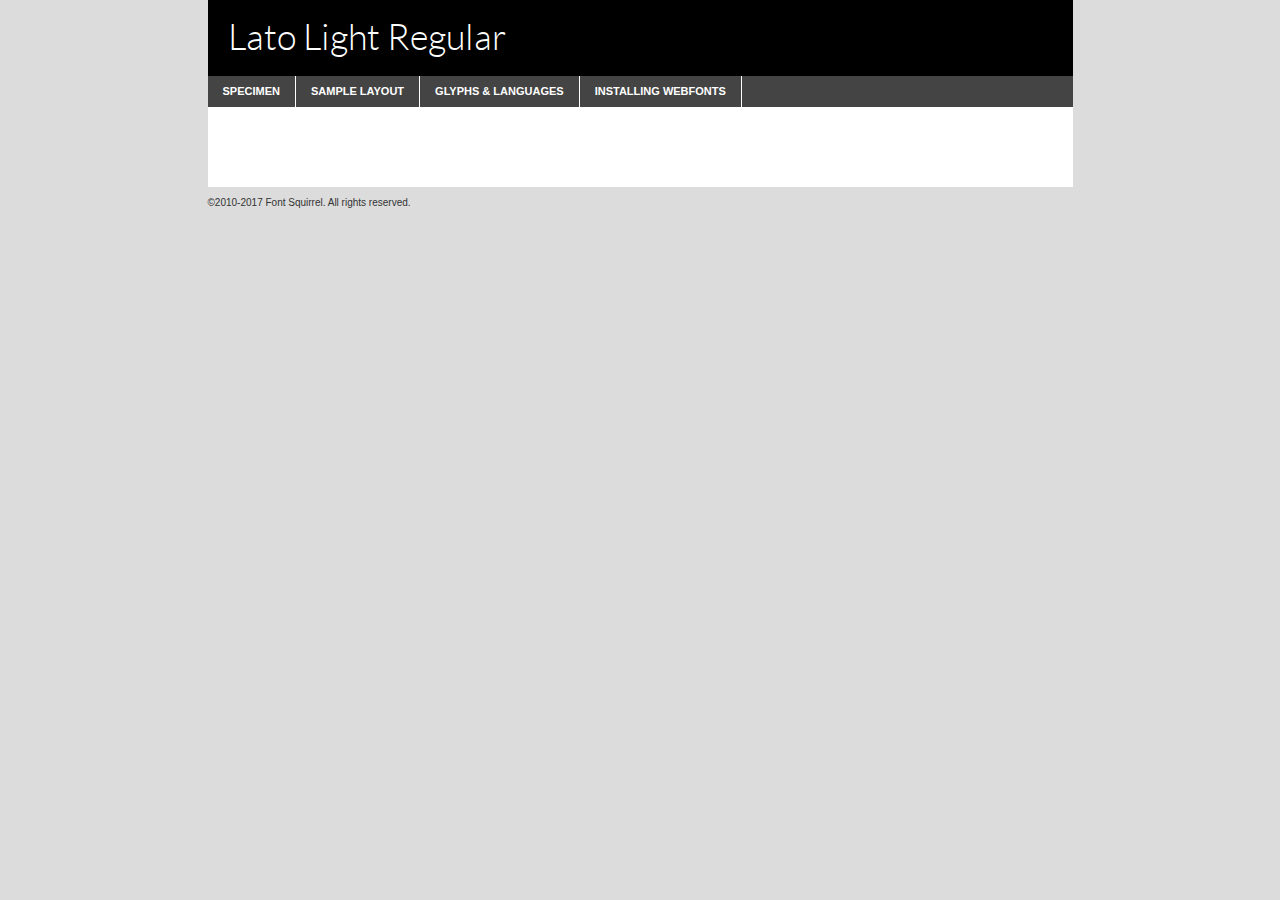
<file: assets/Lato/lato-light-demo.html>
<!DOCTYPE html PUBLIC "-//W3C//DTD XHTML 1.0 Transitional//EN"
	"http://www.w3.org/TR/xhtml1/DTD/xhtml1-transitional.dtd">

<html xmlns="http://www.w3.org/1999/xhtml" xml:lang="en" lang="en">
<head>
	<meta http-equiv="Content-Type" content="text/html; charset=utf-8" />
	<script src="http://ajax.googleapis.com/ajax/libs/jquery/1.7.2/jquery.min.js" type="text/javascript" charset="utf-8"></script>
	<script type="text/javascript">
	(function($){$.fn.easyTabs=function(option){var param=jQuery.extend({fadeSpeed:"fast",defaultContent:1,activeClass:'active'},option);$(this).each(function(){var thisId="#"+this.id;if(param.defaultContent==''){param.defaultContent=1;}
	if(typeof param.defaultContent=="number")
	{var defaultTab=$(thisId+" .tabs li:eq("+(param.defaultContent-1)+") a").attr('href').substr(1);}else{var defaultTab=param.defaultContent;}
	$(thisId+" .tabs li a").each(function(){var tabToHide=$(this).attr('href').substr(1);$("#"+tabToHide).addClass('easytabs-tab-content');});hideAll();changeContent(defaultTab);function hideAll(){$(thisId+" .easytabs-tab-content").hide();}
	function changeContent(tabId){hideAll();$(thisId+" .tabs li").removeClass(param.activeClass);$(thisId+" .tabs li a[href=#"+tabId+"]").closest('li').addClass(param.activeClass);if(param.fadeSpeed!="none")
	{$(thisId+" #"+tabId).fadeIn(param.fadeSpeed);}else{$(thisId+" #"+tabId).show();}}
	$(thisId+" .tabs li").click(function(){var tabId=$(this).find('a').attr('href').substr(1);changeContent(tabId);return false;});});}})(jQuery);
	</script>
	<link rel="stylesheet" href="specimen_files/specimen_stylesheet.css" type="text/css" charset="utf-8" />
	<link rel="stylesheet" href="stylesheet.css" type="text/css" charset="utf-8" />

	<style type="text/css">
					body{
				font-family: 'latolight';
							}
		</style>

	<title>Lato Light Regular Specimen</title>
	
	
	<script type="text/javascript" charset="utf-8">
		$(document).ready(function() {
			$('#container').easyTabs({defaultContent:1});
		});
	</script>
</head>

<body>
<div id="container">
	<div id="header">
		Lato Light Regular	</div>
	<ul class="tabs">
		<li><a href="#specimen">Specimen</a></li>
		<li><a href="#layout">Sample Layout</a></li>
				<li><a href="#glyphs">Glyphs &amp; Languages</a></li>
		<li><a href="#installing">Installing Webfonts</a></li>
		
	</ul>
	
	<div id="main_content">

		
			<div id="specimen">
		
				<div class="section">
					<div class="grid12 firstcol">
						<div class="huge">AaBb</div>
					</div>
				</div>
		
				<div class="section">
					<div class="glyph_range">A&#x200B;B&#x200b;C&#x200b;D&#x200b;E&#x200b;F&#x200b;G&#x200b;H&#x200b;I&#x200b;J&#x200b;K&#x200b;L&#x200b;M&#x200b;N&#x200b;O&#x200b;P&#x200b;Q&#x200b;R&#x200b;S&#x200b;T&#x200b;U&#x200b;V&#x200b;W&#x200b;X&#x200b;Y&#x200b;Z&#x200b;a&#x200b;b&#x200b;c&#x200b;d&#x200b;e&#x200b;f&#x200b;g&#x200b;h&#x200b;i&#x200b;j&#x200b;k&#x200b;l&#x200b;m&#x200b;n&#x200b;o&#x200b;p&#x200b;q&#x200b;r&#x200b;s&#x200b;t&#x200b;u&#x200b;v&#x200b;w&#x200b;x&#x200b;y&#x200b;z&#x200b;1&#x200b;2&#x200b;3&#x200b;4&#x200b;5&#x200b;6&#x200b;7&#x200b;8&#x200b;9&#x200b;0&#x200b;&amp;&#x200b;.&#x200b;,&#x200b;?&#x200b;!&#x200b;&#64;&#x200b;(&#x200b;)&#x200b;#&#x200b;$&#x200b;%&#x200b;*&#x200b;+&#x200b;-&#x200b;=&#x200b;:&#x200b;;</div>
				</div>
				<div class="section">
					<div class="grid12 firstcol">
						<table class="sample_table">
							<tr><td>10</td><td class="size10">abcdefghijklmnopqrstuvwxyzABCDEFGHIJKLMNOPQRSTUVWXYZ0123456789abcdefghijklmnopqrstuvwxyzABCDEFGHIJKLMNOPQRSTUVWXYZ0123456789abcdefghijklmnopqrstuvwxyzABCDEFGHIJKLMNOPQRSTUVWXYZ</td></tr>
							<tr><td>11</td><td class="size11">abcdefghijklmnopqrstuvwxyzABCDEFGHIJKLMNOPQRSTUVWXYZ0123456789abcdefghijklmnopqrstuvwxyzABCDEFGHIJKLMNOPQRSTUVWXYZ0123456789abcdefghijklmnopqrstuvwxyzABCDEFGHIJKLMNOPQRSTUVWXYZ</td></tr>
							<tr><td>12</td><td class="size12">abcdefghijklmnopqrstuvwxyzABCDEFGHIJKLMNOPQRSTUVWXYZ0123456789abcdefghijklmnopqrstuvwxyzABCDEFGHIJKLMNOPQRSTUVWXYZ0123456789abcdefghijklmnopqrstuvwxyzABCDEFGHIJKLMNOPQRSTUVWXYZ</td></tr>
							<tr><td>13</td><td class="size13">abcdefghijklmnopqrstuvwxyzABCDEFGHIJKLMNOPQRSTUVWXYZ0123456789abcdefghijklmnopqrstuvwxyzABCDEFGHIJKLMNOPQRSTUVWXYZ0123456789abcdefghijklmnopqrstuvwxyzABCDEFGHIJKLMNOPQRSTUVWXYZ</td></tr>
							<tr><td>14</td><td class="size14">abcdefghijklmnopqrstuvwxyzABCDEFGHIJKLMNOPQRSTUVWXYZ0123456789abcdefghijklmnopqrstuvwxyzABCDEFGHIJKLMNOPQRSTUVWXYZ0123456789abcdefghijklmnopqrstuvwxyzABCDEFGHIJKLMNOPQRSTUVWXYZ</td></tr>
							<tr><td>16</td><td class="size16">abcdefghijklmnopqrstuvwxyzABCDEFGHIJKLMNOPQRSTUVWXYZ0123456789abcdefghijklmnopqrstuvwxyzABCDEFGHIJKLMNOPQRSTUVWXYZ</td></tr>
							<tr><td>18</td><td class="size18">abcdefghijklmnopqrstuvwxyzABCDEFGHIJKLMNOPQRSTUVWXYZ0123456789abcdefghijklmnopqrstuvwxyzABCDEFGHIJKLMNOPQRSTUVWXYZ</td></tr>
							<tr><td>20</td><td class="size20">abcdefghijklmnopqrstuvwxyzABCDEFGHIJKLMNOPQRSTUVWXYZ0123456789abcdefghijklmnopqrstuvwxyzABCDEFGHIJKLMNOPQRSTUVWXYZ</td></tr>
							<tr><td>24</td><td class="size24">abcdefghijklmnopqrstuvwxyzABCDEFGHIJKLMNOPQRSTUVWXYZ0123456789abcdefghijklmnopqrstuvwxyzABCDEFGHIJKLMNOPQRSTUVWXYZ</td></tr>
							<tr><td>30</td><td class="size30">abcdefghijklmnopqrstuvwxyzABCDEFGHIJKLMNOPQRSTUVWXYZ0123456789abcdefghijklmnopqrstuvwxyzABCDEFGHIJKLMNOPQRSTUVWXYZ</td></tr>
							<tr><td>36</td><td class="size36">abcdefghijklmnopqrstuvwxyzABCDEFGHIJKLMNOPQRSTUVWXYZ0123456789abcdefghijklmnopqrstuvwxyzABCDEFGHIJKLMNOPQRSTUVWXYZ</td></tr>
							<tr><td>48</td><td class="size48">abcdefghijklmnopqrstuvwxyzABCDEFGHIJKLMNOPQRSTUVWXYZ0123456789abcdefghijklmnopqrstuvwxyzABCDEFGHIJKLMNOPQRSTUVWXYZ</td></tr>
							<tr><td>60</td><td class="size60">abcdefghijklmnopqrstuvwxyzABCDEFGHIJKLMNOPQRSTUVWXYZ0123456789abcdefghijklmnopqrstuvwxyzABCDEFGHIJKLMNOPQRSTUVWXYZ</td></tr>
							<tr><td>72</td><td class="size72">abcdefghijklmnopqrstuvwxyzABCDEFGHIJKLMNOPQRSTUVWXYZ0123456789abcdefghijklmnopqrstuvwxyzABCDEFGHIJKLMNOPQRSTUVWXYZ</td></tr>
							<tr><td>90</td><td class="size90">abcdefghijklmnopqrstuvwxyzABCDEFGHIJKLMNOPQRSTUVWXYZ0123456789abcdefghijklmnopqrstuvwxyzABCDEFGHIJKLMNOPQRSTUVWXYZ</td></tr>
						</table>
				
					</div>
			
				</div>
		
		
		
								<div class="section" id="bodycomparison">


										<div id="xheight">
				<div class="fontbody">&#x25FC;&#x25FC;&#x25FC;&#x25FC;&#x25FC;&#x25FC;&#x25FC;&#x25FC;&#x25FC;&#x25FC;&#x25FC;&#x25FC;&#x25FC;&#x25FC;&#x25FC;&#x25FC;&#x25FC;&#x25FC;&#x25FC;&#x25FC;&#x25FC;&#x25FC;&#x25FC;&#x25FC;&#x25FC;&#x25FC;&#x25FC;&#x25FC;&#x25FC;&#x25FC;&#x25FC;&#x25FC;&#x25FC;&#x25FC;&#x25FC;&#x25FC;&#x25FC;&#x25FC;&#x25FC;&#x25FC;&#x25FC;&#x25FC;&#x25FC;&#x25FC;&#x25FC;&#x25FC;&#x25FC;&#x25FC;&#x25FC;&#x25FC;&#x25FC;&#x25FC;&#x25FC;&#x25FC;&#x25FC;&#x25FC;&#x25FC;&#x25FC;&#x25FC;&#x25FC;&#x25FC;&#x25FC;&#x25FC;&#x25FC;&#x25FC;&#x25FC;&#x25FC;&#x25FC;&#x25FC;&#x25FC;&#x25FC;&#x25FC;&#x25FC;&#x25FC;&#x25FC;&#x25FC;&#x25FC;&#x25FC;&#x25FC;&#x25FC;&#x25FC;&#x25FC;&#x25FC;&#x25FC;&#x25FC;&#x25FC;&#x25FC;&#x25FC;&#x25FC;&#x25FC;&#x25FC;&#x25FC;&#x25FC;&#x25FC;&#x25FC;&#x25FC;&#x25FC;&#x25FC;&#x25FC;body</div><div class="arialbody">body</div><div class="verdanabody">body</div><div class="georgiabody">body</div></div>
										<div class="fontbody" style="z-index:1">
											body<span>Lato Light Regular</span>
										</div>
										<div class="arialbody" style="z-index:1">
											body<span>Arial</span>
										</div>
										<div class="verdanabody" style="z-index:1">
											body<span>Verdana</span>
										</div>
										<div class="georgiabody" style="z-index:1">
											body<span>Georgia</span>
										</div>



								</div>
		
		
				<div class="section psample psample_row1" id="">
					
					<div class="grid2 firstcol">
						<p class="size10"><span>10.</span>Aenean lacinia bibendum nulla sed consectetur. Fusce dapibus, tellus ac cursus commodo, tortor mauris condimentum nibh, ut fermentum massa justo sit amet risus. Nullam id dolor id nibh ultricies vehicula ut id elit. Cum sociis natoque penatibus et magnis dis parturient montes, nascetur ridiculus mus. Nulla vitae elit libero, a pharetra augue.</p>
			
					</div>
					<div class="grid3">
						<p class="size11"><span>11.</span>Aenean lacinia bibendum nulla sed consectetur. Fusce dapibus, tellus ac cursus commodo, tortor mauris condimentum nibh, ut fermentum massa justo sit amet risus. Nullam id dolor id nibh ultricies vehicula ut id elit. Cum sociis natoque penatibus et magnis dis parturient montes, nascetur ridiculus mus. Nulla vitae elit libero, a pharetra augue.</p>
			
					</div>
					<div class="grid3">
						<p class="size12"><span>12.</span>Aenean lacinia bibendum nulla sed consectetur. Fusce dapibus, tellus ac cursus commodo, tortor mauris condimentum nibh, ut fermentum massa justo sit amet risus. Nullam id dolor id nibh ultricies vehicula ut id elit. Cum sociis natoque penatibus et magnis dis parturient montes, nascetur ridiculus mus. Nulla vitae elit libero, a pharetra augue.</p>
			
					</div>
					<div class="grid4">
						<p class="size13"><span>13.</span>Aenean lacinia bibendum nulla sed consectetur. Fusce dapibus, tellus ac cursus commodo, tortor mauris condimentum nibh, ut fermentum massa justo sit amet risus. Nullam id dolor id nibh ultricies vehicula ut id elit. Cum sociis natoque penatibus et magnis dis parturient montes, nascetur ridiculus mus. Nulla vitae elit libero, a pharetra augue.</p>
			
					</div>
					<div class="white_blend"></div>
					
				</div>
				<div class="section psample psample_row2" id="">
					<div class="grid3 firstcol">
						<p class="size14"><span>14.</span>Aenean lacinia bibendum nulla sed consectetur. Fusce dapibus, tellus ac cursus commodo, tortor mauris condimentum nibh, ut fermentum massa justo sit amet risus. Nullam id dolor id nibh ultricies vehicula ut id elit. Cum sociis natoque penatibus et magnis dis parturient montes, nascetur ridiculus mus. Nulla vitae elit libero, a pharetra augue.</p>
			
					</div>
					<div class="grid4">
						<p class="size16"><span>16.</span>Aenean lacinia bibendum nulla sed consectetur. Fusce dapibus, tellus ac cursus commodo, tortor mauris condimentum nibh, ut fermentum massa justo sit amet risus. Nullam id dolor id nibh ultricies vehicula ut id elit. Cum sociis natoque penatibus et magnis dis parturient montes, nascetur ridiculus mus. Nulla vitae elit libero, a pharetra augue.</p>
			
					</div>
					<div class="grid5">
						<p class="size18"><span>18.</span>Aenean lacinia bibendum nulla sed consectetur. Fusce dapibus, tellus ac cursus commodo, tortor mauris condimentum nibh, ut fermentum massa justo sit amet risus. Nullam id dolor id nibh ultricies vehicula ut id elit. Cum sociis natoque penatibus et magnis dis parturient montes, nascetur ridiculus mus. Nulla vitae elit libero, a pharetra augue.</p>
			
					</div>

					<div class="white_blend"></div>

				</div>
				
				<div class="section psample psample_row3" id="">
					<div class="grid5 firstcol">
						<p class="size20"><span>20.</span>Aenean lacinia bibendum nulla sed consectetur. Fusce dapibus, tellus ac cursus commodo, tortor mauris condimentum nibh, ut fermentum massa justo sit amet risus. Nullam id dolor id nibh ultricies vehicula ut id elit. Cum sociis natoque penatibus et magnis dis parturient montes, nascetur ridiculus mus. Nulla vitae elit libero, a pharetra augue.</p>
					</div>
					<div class="grid7">
						<p class="size24"><span>24.</span>Aenean lacinia bibendum nulla sed consectetur. Fusce dapibus, tellus ac cursus commodo, tortor mauris condimentum nibh, ut fermentum massa justo sit amet risus. Nullam id dolor id nibh ultricies vehicula ut id elit. Cum sociis natoque penatibus et magnis dis parturient montes, nascetur ridiculus mus. Nulla vitae elit libero, a pharetra augue.</p>
					</div>
					
					<div class="white_blend"></div>
					
				</div>
				
				<div class="section psample psample_row4" id="">
					<div class="grid12 firstcol">
						<p class="size30"><span>30.</span>Aenean lacinia bibendum nulla sed consectetur. Fusce dapibus, tellus ac cursus commodo, tortor mauris condimentum nibh, ut fermentum massa justo sit amet risus. Nullam id dolor id nibh ultricies vehicula ut id elit. Cum sociis natoque penatibus et magnis dis parturient montes, nascetur ridiculus mus. Nulla vitae elit libero, a pharetra augue.</p>
					</div>
					<div class="white_blend"></div>
					
				</div>
				
				
				
				<div class="section psample psample_row1 fullreverse">
					<div class="grid2 firstcol">
						<p class="size10"><span>10.</span>Aenean lacinia bibendum nulla sed consectetur. Fusce dapibus, tellus ac cursus commodo, tortor mauris condimentum nibh, ut fermentum massa justo sit amet risus. Nullam id dolor id nibh ultricies vehicula ut id elit. Cum sociis natoque penatibus et magnis dis parturient montes, nascetur ridiculus mus. Nulla vitae elit libero, a pharetra augue.</p>
			
					</div>
					<div class="grid3">
						<p class="size11"><span>11.</span>Aenean lacinia bibendum nulla sed consectetur. Fusce dapibus, tellus ac cursus commodo, tortor mauris condimentum nibh, ut fermentum massa justo sit amet risus. Nullam id dolor id nibh ultricies vehicula ut id elit. Cum sociis natoque penatibus et magnis dis parturient montes, nascetur ridiculus mus. Nulla vitae elit libero, a pharetra augue.</p>
			
					</div>
					<div class="grid3">
						<p class="size12"><span>12.</span>Aenean lacinia bibendum nulla sed consectetur. Fusce dapibus, tellus ac cursus commodo, tortor mauris condimentum nibh, ut fermentum massa justo sit amet risus. Nullam id dolor id nibh ultricies vehicula ut id elit. Cum sociis natoque penatibus et magnis dis parturient montes, nascetur ridiculus mus. Nulla vitae elit libero, a pharetra augue.</p>
			
					</div>
					<div class="grid4">
						<p class="size13"><span>13.</span>Aenean lacinia bibendum nulla sed consectetur. Fusce dapibus, tellus ac cursus commodo, tortor mauris condimentum nibh, ut fermentum massa justo sit amet risus. Nullam id dolor id nibh ultricies vehicula ut id elit. Cum sociis natoque penatibus et magnis dis parturient montes, nascetur ridiculus mus. Nulla vitae elit libero, a pharetra augue.</p>
			
					</div>
					<div class="black_blend"></div>
					
				</div>
				
				<div class="section psample psample_row2 fullreverse">
					<div class="grid3 firstcol">
						<p class="size14"><span>14.</span>Aenean lacinia bibendum nulla sed consectetur. Fusce dapibus, tellus ac cursus commodo, tortor mauris condimentum nibh, ut fermentum massa justo sit amet risus. Nullam id dolor id nibh ultricies vehicula ut id elit. Cum sociis natoque penatibus et magnis dis parturient montes, nascetur ridiculus mus. Nulla vitae elit libero, a pharetra augue.</p>
			
					</div>
					<div class="grid4">
						<p class="size16"><span>16.</span>Aenean lacinia bibendum nulla sed consectetur. Fusce dapibus, tellus ac cursus commodo, tortor mauris condimentum nibh, ut fermentum massa justo sit amet risus. Nullam id dolor id nibh ultricies vehicula ut id elit. Cum sociis natoque penatibus et magnis dis parturient montes, nascetur ridiculus mus. Nulla vitae elit libero, a pharetra augue.</p>
			
					</div>
					<div class="grid5">
						<p class="size18"><span>18.</span>Aenean lacinia bibendum nulla sed consectetur. Fusce dapibus, tellus ac cursus commodo, tortor mauris condimentum nibh, ut fermentum massa justo sit amet risus. Nullam id dolor id nibh ultricies vehicula ut id elit. Cum sociis natoque penatibus et magnis dis parturient montes, nascetur ridiculus mus. Nulla vitae elit libero, a pharetra augue.</p>
			
					</div>
					<div class="black_blend"></div>

				</div>
				
				<div class="section psample fullreverse psample_row3" id="">
					<div class="grid5 firstcol">
						<p class="size20"><span>20.</span>Aenean lacinia bibendum nulla sed consectetur. Fusce dapibus, tellus ac cursus commodo, tortor mauris condimentum nibh, ut fermentum massa justo sit amet risus. Nullam id dolor id nibh ultricies vehicula ut id elit. Cum sociis natoque penatibus et magnis dis parturient montes, nascetur ridiculus mus. Nulla vitae elit libero, a pharetra augue.</p>
					</div>
					<div class="grid7">
						<p class="size24"><span>24.</span>Aenean lacinia bibendum nulla sed consectetur. Fusce dapibus, tellus ac cursus commodo, tortor mauris condimentum nibh, ut fermentum massa justo sit amet risus. Nullam id dolor id nibh ultricies vehicula ut id elit. Cum sociis natoque penatibus et magnis dis parturient montes, nascetur ridiculus mus. Nulla vitae elit libero, a pharetra augue.</p>
					</div>
					
					<div class="black_blend"></div>
					
				</div>
				
				<div class="section psample fullreverse psample_row4" id="" style="border-bottom: 20px #000 solid;">
					<div class="grid12 firstcol">
						<p class="size30"><span>30.</span>Aenean lacinia bibendum nulla sed consectetur. Fusce dapibus, tellus ac cursus commodo, tortor mauris condimentum nibh, ut fermentum massa justo sit amet risus. Nullam id dolor id nibh ultricies vehicula ut id elit. Cum sociis natoque penatibus et magnis dis parturient montes, nascetur ridiculus mus. Nulla vitae elit libero, a pharetra augue.</p>
					</div>
					<div class="black_blend"></div>
					
				</div>
				
				
				
				
			</div>
			
			<div id="layout">
				
				<div class="section">
					
					<div class="grid12 firstcol">
						<h1>Lorem Ipsum Dolor</h1>
						<h2>Etiam porta sem malesuada magna mollis euismod</h2>
						
						<p class="byline">By <a href="#link">Aenean Lacinia</a></p>
					</div>
				</div>
				<div class="section">
					<div class="grid8 firstcol">
						<p class="large">Donec sed odio dui. Morbi leo risus, porta ac consectetur ac, vestibulum at eros. Fusce dapibus, tellus ac cursus commodo, tortor mauris condimentum nibh, ut fermentum massa justo sit amet risus. </p>

						
						<h3>Pellentesque ornare sem</h3>

						<p>Maecenas sed diam eget risus varius blandit sit amet non magna. Maecenas faucibus mollis interdum. Donec ullamcorper nulla non metus auctor fringilla. Nullam id dolor id nibh ultricies vehicula ut id elit. Nullam id dolor id nibh ultricies vehicula ut id elit. </p>

						<p>Aenean eu leo quam. Pellentesque ornare sem lacinia quam venenatis vestibulum. Lorem ipsum dolor sit amet, consectetur adipiscing elit. Cum sociis natoque penatibus et magnis dis parturient montes, nascetur ridiculus mus. </p>

						<p>Nulla vitae elit libero, a pharetra augue. Praesent commodo cursus magna, vel scelerisque nisl consectetur et. Aenean lacinia bibendum nulla sed consectetur. </p>

						<p>Nullam quis risus eget urna mollis ornare vel eu leo. Nullam quis risus eget urna mollis ornare vel eu leo. Maecenas sed diam eget risus varius blandit sit amet non magna. Donec ullamcorper nulla non metus auctor fringilla. </p>

						<h3>Cras mattis consectetur</h3>

						<p>Aenean eu leo quam. Pellentesque ornare sem lacinia quam venenatis vestibulum. Aenean lacinia bibendum nulla sed consectetur. Integer posuere erat a ante venenatis dapibus posuere velit aliquet. Cras mattis consectetur purus sit amet fermentum. </p>

						<p>Nullam id dolor id nibh ultricies vehicula ut id elit. Nullam quis risus eget urna mollis ornare vel eu leo. Cras mattis consectetur purus sit amet fermentum.</p>
					</div>
					
					<div class="grid4 sidebar">
						
						<div class="box reverse">
							<p class="last">Nullam quis risus eget urna mollis ornare vel eu leo. Donec ullamcorper nulla non metus auctor fringilla. Cras mattis consectetur purus sit amet fermentum. Sed posuere consectetur est at lobortis. Lorem ipsum dolor sit amet, consectetur adipiscing elit. </p>
						</div>
						
						<p class="caption">Maecenas sed diam eget risus varius.</p>

						<p>Vestibulum id ligula porta felis euismod semper. Integer posuere erat a ante venenatis dapibus posuere velit aliquet. Vestibulum id ligula porta felis euismod semper. Sed posuere consectetur est at lobortis. Maecenas sed diam eget risus varius blandit sit amet non magna. Fusce dapibus, tellus ac cursus commodo, tortor mauris condimentum nibh, ut fermentum massa justo sit amet risus. </p>

					

						<p>Duis mollis, est non commodo luctus, nisi erat porttitor ligula, eget lacinia odio sem nec elit. Aenean lacinia bibendum nulla sed consectetur. Vivamus sagittis lacus vel augue laoreet rutrum faucibus dolor auctor. Aenean lacinia bibendum nulla sed consectetur. Nullam quis risus eget urna mollis ornare vel eu leo. </p>

						<p>Praesent commodo cursus magna, vel scelerisque nisl consectetur et. Donec ullamcorper nulla non metus auctor fringilla. Maecenas faucibus mollis interdum. Fusce dapibus, tellus ac cursus commodo, tortor mauris condimentum nibh, ut fermentum massa justo sit amet risus. </p>

					</div>
				</div>
				
			</div>


			



		<div id="glyphs">
			<div class="section">
				<div class="grid12 firstcol">
			
				<h1>Language Support</h1>
				<p>The subset of Lato Light Regular in this kit supports the following languages:<br />
			
					Albanian, Basque, Breton, Chamorro, Danish, Dutch, English, Faroese, Finnish, French, Frisian, Galician, German, Icelandic, Italian, Malagasy, Norwegian, Portuguese, Spanish, Alsatian, Aragonese, Arapaho, Arrernte, Asturian, Aymara, Bislama, Cebuano, Corsican, Fijian, French_creole, Genoese, Gilbertese, Greenlandic, Haitian_creole, Hiligaynon, Hmong, Hopi, Ibanag, Iloko_ilokano, Indonesian, Interglossa_glosa, Interlingua, Irish_gaelic, Jerriais, Lojban, Lombard, Luxembourgeois, Manx, Mohawk, Norfolk_pitcairnese, Occitan, Oromo, Pangasinan, Papiamento, Piedmontese, Potawatomi, Rhaeto-romance, Romansh, Rotokas, Sami_lule, Samoan, Sardinian, Scots_gaelic, Seychelles_creole, Shona, Sicilian, Somali, Southern_ndebele, Swahili, Swati_swazi, Tagalog_filipino_pilipino, Tetum, Tok_pisin, Uyghur_latinized, Volapuk, Walloon, Warlpiri, Xhosa, Yapese, Zulu, Latinbasic, Ubasic, Demo				</p>
				<h1>Glyph Chart</h1>
				<p>The subset of Lato Light Regular in this kit includes all the glyphs listed below. Unicode entities are included above each glyph to help you insert individual characters into your layout.</p>
				<div id="glyph_chart">
			
																														 <div><p>&amp;#32;</p>&#32;</div>
																				 <div><p>&amp;#33;</p>&#33;</div>
																				 <div><p>&amp;#34;</p>&#34;</div>
																				 <div><p>&amp;#35;</p>&#35;</div>
																				 <div><p>&amp;#36;</p>&#36;</div>
																				 <div><p>&amp;#37;</p>&#37;</div>
																				 <div><p>&amp;#38;</p>&#38;</div>
																				 <div><p>&amp;#39;</p>&#39;</div>
																				 <div><p>&amp;#40;</p>&#40;</div>
																				 <div><p>&amp;#41;</p>&#41;</div>
																				 <div><p>&amp;#42;</p>&#42;</div>
																				 <div><p>&amp;#43;</p>&#43;</div>
																				 <div><p>&amp;#44;</p>&#44;</div>
																				 <div><p>&amp;#45;</p>&#45;</div>
																				 <div><p>&amp;#46;</p>&#46;</div>
																				 <div><p>&amp;#47;</p>&#47;</div>
																				 <div><p>&amp;#48;</p>&#48;</div>
																				 <div><p>&amp;#49;</p>&#49;</div>
																				 <div><p>&amp;#50;</p>&#50;</div>
																				 <div><p>&amp;#51;</p>&#51;</div>
																				 <div><p>&amp;#52;</p>&#52;</div>
																				 <div><p>&amp;#53;</p>&#53;</div>
																				 <div><p>&amp;#54;</p>&#54;</div>
																				 <div><p>&amp;#55;</p>&#55;</div>
																				 <div><p>&amp;#56;</p>&#56;</div>
																				 <div><p>&amp;#57;</p>&#57;</div>
																				 <div><p>&amp;#58;</p>&#58;</div>
																				 <div><p>&amp;#59;</p>&#59;</div>
																				 <div><p>&amp;#60;</p>&#60;</div>
																				 <div><p>&amp;#61;</p>&#61;</div>
																				 <div><p>&amp;#62;</p>&#62;</div>
																				 <div><p>&amp;#63;</p>&#63;</div>
																				 <div><p>&amp;#64;</p>&#64;</div>
																				 <div><p>&amp;#65;</p>&#65;</div>
																				 <div><p>&amp;#66;</p>&#66;</div>
																				 <div><p>&amp;#67;</p>&#67;</div>
																				 <div><p>&amp;#68;</p>&#68;</div>
																				 <div><p>&amp;#69;</p>&#69;</div>
																				 <div><p>&amp;#70;</p>&#70;</div>
																				 <div><p>&amp;#71;</p>&#71;</div>
																				 <div><p>&amp;#72;</p>&#72;</div>
																				 <div><p>&amp;#73;</p>&#73;</div>
																				 <div><p>&amp;#74;</p>&#74;</div>
																				 <div><p>&amp;#75;</p>&#75;</div>
																				 <div><p>&amp;#76;</p>&#76;</div>
																				 <div><p>&amp;#77;</p>&#77;</div>
																				 <div><p>&amp;#78;</p>&#78;</div>
																				 <div><p>&amp;#79;</p>&#79;</div>
																				 <div><p>&amp;#80;</p>&#80;</div>
																				 <div><p>&amp;#81;</p>&#81;</div>
																				 <div><p>&amp;#82;</p>&#82;</div>
																				 <div><p>&amp;#83;</p>&#83;</div>
																				 <div><p>&amp;#84;</p>&#84;</div>
																				 <div><p>&amp;#85;</p>&#85;</div>
																				 <div><p>&amp;#86;</p>&#86;</div>
																				 <div><p>&amp;#87;</p>&#87;</div>
																				 <div><p>&amp;#88;</p>&#88;</div>
																				 <div><p>&amp;#89;</p>&#89;</div>
																				 <div><p>&amp;#90;</p>&#90;</div>
																				 <div><p>&amp;#91;</p>&#91;</div>
																				 <div><p>&amp;#92;</p>&#92;</div>
																				 <div><p>&amp;#93;</p>&#93;</div>
																				 <div><p>&amp;#94;</p>&#94;</div>
																				 <div><p>&amp;#95;</p>&#95;</div>
																				 <div><p>&amp;#96;</p>&#96;</div>
																				 <div><p>&amp;#97;</p>&#97;</div>
																				 <div><p>&amp;#98;</p>&#98;</div>
																				 <div><p>&amp;#99;</p>&#99;</div>
																				 <div><p>&amp;#100;</p>&#100;</div>
																				 <div><p>&amp;#101;</p>&#101;</div>
																				 <div><p>&amp;#102;</p>&#102;</div>
																				 <div><p>&amp;#103;</p>&#103;</div>
																				 <div><p>&amp;#104;</p>&#104;</div>
																				 <div><p>&amp;#105;</p>&#105;</div>
																				 <div><p>&amp;#106;</p>&#106;</div>
																				 <div><p>&amp;#107;</p>&#107;</div>
																				 <div><p>&amp;#108;</p>&#108;</div>
																				 <div><p>&amp;#109;</p>&#109;</div>
																				 <div><p>&amp;#110;</p>&#110;</div>
																				 <div><p>&amp;#111;</p>&#111;</div>
																				 <div><p>&amp;#112;</p>&#112;</div>
																				 <div><p>&amp;#113;</p>&#113;</div>
																				 <div><p>&amp;#114;</p>&#114;</div>
																				 <div><p>&amp;#115;</p>&#115;</div>
																				 <div><p>&amp;#116;</p>&#116;</div>
																				 <div><p>&amp;#117;</p>&#117;</div>
																				 <div><p>&amp;#118;</p>&#118;</div>
																				 <div><p>&amp;#119;</p>&#119;</div>
																				 <div><p>&amp;#120;</p>&#120;</div>
																				 <div><p>&amp;#121;</p>&#121;</div>
																				 <div><p>&amp;#122;</p>&#122;</div>
																				 <div><p>&amp;#123;</p>&#123;</div>
																				 <div><p>&amp;#124;</p>&#124;</div>
																				 <div><p>&amp;#125;</p>&#125;</div>
																				 <div><p>&amp;#126;</p>&#126;</div>
																				 <div><p>&amp;#160;</p>&#160;</div>
																				 <div><p>&amp;#161;</p>&#161;</div>
																				 <div><p>&amp;#162;</p>&#162;</div>
																				 <div><p>&amp;#163;</p>&#163;</div>
																				 <div><p>&amp;#164;</p>&#164;</div>
																				 <div><p>&amp;#165;</p>&#165;</div>
																				 <div><p>&amp;#166;</p>&#166;</div>
																				 <div><p>&amp;#167;</p>&#167;</div>
																				 <div><p>&amp;#168;</p>&#168;</div>
																				 <div><p>&amp;#169;</p>&#169;</div>
																				 <div><p>&amp;#170;</p>&#170;</div>
																				 <div><p>&amp;#171;</p>&#171;</div>
																				 <div><p>&amp;#172;</p>&#172;</div>
																				 <div><p>&amp;#45;</p>&#45;</div>
																				 <div><p>&amp;#174;</p>&#174;</div>
																				 <div><p>&amp;#175;</p>&#175;</div>
																				 <div><p>&amp;#176;</p>&#176;</div>
																				 <div><p>&amp;#177;</p>&#177;</div>
																				 <div><p>&amp;#178;</p>&#178;</div>
																				 <div><p>&amp;#179;</p>&#179;</div>
																				 <div><p>&amp;#180;</p>&#180;</div>
																				 <div><p>&amp;#181;</p>&#181;</div>
																				 <div><p>&amp;#182;</p>&#182;</div>
																				 <div><p>&amp;#183;</p>&#183;</div>
																				 <div><p>&amp;#184;</p>&#184;</div>
																				 <div><p>&amp;#185;</p>&#185;</div>
																				 <div><p>&amp;#186;</p>&#186;</div>
																				 <div><p>&amp;#187;</p>&#187;</div>
																				 <div><p>&amp;#188;</p>&#188;</div>
																				 <div><p>&amp;#189;</p>&#189;</div>
																				 <div><p>&amp;#190;</p>&#190;</div>
																				 <div><p>&amp;#191;</p>&#191;</div>
																				 <div><p>&amp;#192;</p>&#192;</div>
																				 <div><p>&amp;#193;</p>&#193;</div>
																				 <div><p>&amp;#194;</p>&#194;</div>
																				 <div><p>&amp;#195;</p>&#195;</div>
																				 <div><p>&amp;#196;</p>&#196;</div>
																				 <div><p>&amp;#197;</p>&#197;</div>
																				 <div><p>&amp;#198;</p>&#198;</div>
																				 <div><p>&amp;#199;</p>&#199;</div>
																				 <div><p>&amp;#200;</p>&#200;</div>
																				 <div><p>&amp;#201;</p>&#201;</div>
																				 <div><p>&amp;#202;</p>&#202;</div>
																				 <div><p>&amp;#203;</p>&#203;</div>
																				 <div><p>&amp;#204;</p>&#204;</div>
																				 <div><p>&amp;#205;</p>&#205;</div>
																				 <div><p>&amp;#206;</p>&#206;</div>
																				 <div><p>&amp;#207;</p>&#207;</div>
																				 <div><p>&amp;#208;</p>&#208;</div>
																				 <div><p>&amp;#209;</p>&#209;</div>
																				 <div><p>&amp;#210;</p>&#210;</div>
																				 <div><p>&amp;#211;</p>&#211;</div>
																				 <div><p>&amp;#212;</p>&#212;</div>
																				 <div><p>&amp;#213;</p>&#213;</div>
																				 <div><p>&amp;#214;</p>&#214;</div>
																				 <div><p>&amp;#215;</p>&#215;</div>
																				 <div><p>&amp;#216;</p>&#216;</div>
																				 <div><p>&amp;#217;</p>&#217;</div>
																				 <div><p>&amp;#218;</p>&#218;</div>
																				 <div><p>&amp;#219;</p>&#219;</div>
																				 <div><p>&amp;#220;</p>&#220;</div>
																				 <div><p>&amp;#221;</p>&#221;</div>
																				 <div><p>&amp;#222;</p>&#222;</div>
																				 <div><p>&amp;#223;</p>&#223;</div>
																				 <div><p>&amp;#224;</p>&#224;</div>
																				 <div><p>&amp;#225;</p>&#225;</div>
																				 <div><p>&amp;#226;</p>&#226;</div>
																				 <div><p>&amp;#227;</p>&#227;</div>
																				 <div><p>&amp;#228;</p>&#228;</div>
																				 <div><p>&amp;#229;</p>&#229;</div>
																				 <div><p>&amp;#230;</p>&#230;</div>
																				 <div><p>&amp;#231;</p>&#231;</div>
																				 <div><p>&amp;#232;</p>&#232;</div>
																				 <div><p>&amp;#233;</p>&#233;</div>
																				 <div><p>&amp;#234;</p>&#234;</div>
																				 <div><p>&amp;#235;</p>&#235;</div>
																				 <div><p>&amp;#236;</p>&#236;</div>
																				 <div><p>&amp;#237;</p>&#237;</div>
																				 <div><p>&amp;#238;</p>&#238;</div>
																				 <div><p>&amp;#239;</p>&#239;</div>
																				 <div><p>&amp;#240;</p>&#240;</div>
																				 <div><p>&amp;#241;</p>&#241;</div>
																				 <div><p>&amp;#242;</p>&#242;</div>
																				 <div><p>&amp;#243;</p>&#243;</div>
																				 <div><p>&amp;#244;</p>&#244;</div>
																				 <div><p>&amp;#245;</p>&#245;</div>
																				 <div><p>&amp;#246;</p>&#246;</div>
																				 <div><p>&amp;#247;</p>&#247;</div>
																				 <div><p>&amp;#248;</p>&#248;</div>
																				 <div><p>&amp;#249;</p>&#249;</div>
																				 <div><p>&amp;#250;</p>&#250;</div>
																				 <div><p>&amp;#251;</p>&#251;</div>
																				 <div><p>&amp;#252;</p>&#252;</div>
																				 <div><p>&amp;#253;</p>&#253;</div>
																				 <div><p>&amp;#254;</p>&#254;</div>
																				 <div><p>&amp;#255;</p>&#255;</div>
																				 <div><p>&amp;#338;</p>&#338;</div>
																				 <div><p>&amp;#339;</p>&#339;</div>
																				 <div><p>&amp;#376;</p>&#376;</div>
																				 <div><p>&amp;#710;</p>&#710;</div>
																				 <div><p>&amp;#732;</p>&#732;</div>
																				 <div><p>&amp;#8192;</p>&#8192;</div>
																				 <div><p>&amp;#8193;</p>&#8193;</div>
																				 <div><p>&amp;#8194;</p>&#8194;</div>
																				 <div><p>&amp;#8195;</p>&#8195;</div>
																				 <div><p>&amp;#8196;</p>&#8196;</div>
																				 <div><p>&amp;#8197;</p>&#8197;</div>
																				 <div><p>&amp;#8198;</p>&#8198;</div>
																				 <div><p>&amp;#8199;</p>&#8199;</div>
																				 <div><p>&amp;#8200;</p>&#8200;</div>
																				 <div><p>&amp;#8201;</p>&#8201;</div>
																				 <div><p>&amp;#8202;</p>&#8202;</div>
																				 <div><p>&amp;#8208;</p>&#8208;</div>
																				 <div><p>&amp;#8209;</p>&#8209;</div>
																				 <div><p>&amp;#8210;</p>&#8210;</div>
																				 <div><p>&amp;#8211;</p>&#8211;</div>
																				 <div><p>&amp;#8212;</p>&#8212;</div>
																				 <div><p>&amp;#8216;</p>&#8216;</div>
																				 <div><p>&amp;#8217;</p>&#8217;</div>
																				 <div><p>&amp;#8218;</p>&#8218;</div>
																				 <div><p>&amp;#8220;</p>&#8220;</div>
																				 <div><p>&amp;#8221;</p>&#8221;</div>
																				 <div><p>&amp;#8222;</p>&#8222;</div>
																				 <div><p>&amp;#8226;</p>&#8226;</div>
																				 <div><p>&amp;#8230;</p>&#8230;</div>
																				 <div><p>&amp;#8239;</p>&#8239;</div>
																				 <div><p>&amp;#8249;</p>&#8249;</div>
																				 <div><p>&amp;#8250;</p>&#8250;</div>
																				 <div><p>&amp;#8287;</p>&#8287;</div>
																				 <div><p>&amp;#8364;</p>&#8364;</div>
																				 <div><p>&amp;#8482;</p>&#8482;</div>
																				 <div><p>&amp;#9724;</p>&#9724;</div>
																				 <div><p>&amp;#64257;</p>&#64257;</div>
																				 <div><p>&amp;#64258;</p>&#64258;</div>
																				 <div><p>&amp;#64259;</p>&#64259;</div>
																				 <div><p>&amp;#64260;</p>&#64260;</div>
																																						</div>	
				</div>
		
		
			</div>
		</div>
		
		
		<div id="specs">
			
		</div>
	
		<div id="installing">
			<div class="section">
				<div class="grid7 firstcol">
					<h1>Installing Webfonts</h1>
					
					<p>Webfonts are supported by all major browser platforms but not all in the same way. There are currently four different font formats that must be included in order to target all browsers. This includes TTF, WOFF, EOT and SVG.</p>
					
					<h2>1. Upload your webfonts</h2>
					<p>You must upload your webfont kit to your website. They should be in or near the same directory as your CSS files.</p>
					
					<h2>2. Include the webfont stylesheet</h2>
					<p>A special CSS @font-face declaration helps the various browsers select the appropriate font it needs without causing you a bunch of headaches. Learn more about this syntax by reading the <a href="https://www.fontspring.com/blog/further-hardening-of-the-bulletproof-syntax">Fontspring blog post</a> about it. The code for it is as follows:</p>


<code>
@font-face{ 
	font-family: 'MyWebFont';
	src: url('WebFont.eot');
	src: url('WebFont.eot?#iefix') format('embedded-opentype'),
	     url('WebFont.woff') format('woff'),
	     url('WebFont.ttf') format('truetype'),
	     url('WebFont.svg#webfont') format('svg');
}
</code>

	<p>We've already gone ahead and generated the code for you. All you have to do is link to the stylesheet in your HTML, like this:</p>
	<code>&lt;link rel=&quot;stylesheet&quot; href=&quot;stylesheet.css&quot; type=&quot;text/css&quot; charset=&quot;utf-8&quot; /&gt;</code>

					<h2>3. Modify your own stylesheet</h2>
					<p>To take advantage of your new fonts, you must tell your stylesheet to use them. Look at the original @font-face declaration above and find the property called "font-family." The name linked there will be what you use to reference the font. Prepend that webfont name to the font stack in the "font-family" property, inside the selector you want to change. For example:</p>
<code>p { font-family: 'WebFont', Arial, sans-serif; }</code>

<h2>4. Test</h2>
<p>Getting webfonts to work cross-browser <em>can</em> be tricky. Use the information in the sidebar to help you if you find that fonts aren't loading in a particular browser.</p>
				</div>
				
				<div class="grid5 sidebar">
					<div class="box">
						<h2>Troubleshooting<br />Font-Face Problems</h2>
						<p>Having trouble getting your webfonts to load in your new website? Here are some tips to sort out what might be the problem.</p>

						<h3>Fonts not showing in any browser</h3>

						<p>This sounds like you need to work on the plumbing. You either did not upload the fonts to the correct directory, or you did not link the fonts properly in the CSS. If you've confirmed that all this is correct and you still have a problem, take a look at your .htaccess file and see if requests are getting intercepted.</p>

						<h3>Fonts not loading in iPhone or iPad</h3>

						<p>The most common problem here is that you are serving the fonts from an IIS server. IIS refuses to serve files that have unknown MIME types. If that is the case, you must set the MIME type for SVG to "image/svg+xml" in the server settings. Follow these instructions from Microsoft if you need help.</p>

						<h3>Fonts not loading in Firefox</h3>

						<p>The primary reason for this failure? You are still using a version Firefox older than 3.5. So upgrade already! If that isn't it, then you are very likely serving fonts from a different domain. Firefox requires that all font assets be served from the same domain. Lastly it is possible that you need to add WOFF to your list of MIME types (if you are serving via IIS.)</p>

						<h3>Fonts not loading in IE</h3>

						<p>Are you looking at Internet Explorer on an actual Windows machine or are you cheating by using a service like Adobe BrowserLab? Many of these screenshot services do not render @font-face for IE. Best to test it on a real machine.</p>

						<h3>Fonts not loading in IE9</h3>

						<p>IE9, like Firefox, requires that fonts be served from the same domain as the website. Make sure that is the case.</p>
					</div>
				</div>
			</div>
			
		</div>
	
	</div>
	<div id="footer">
		<p>&copy;2010-2017 Font Squirrel. All rights reserved.</p>
	</div>
</div>
</body>
</html>
</file>
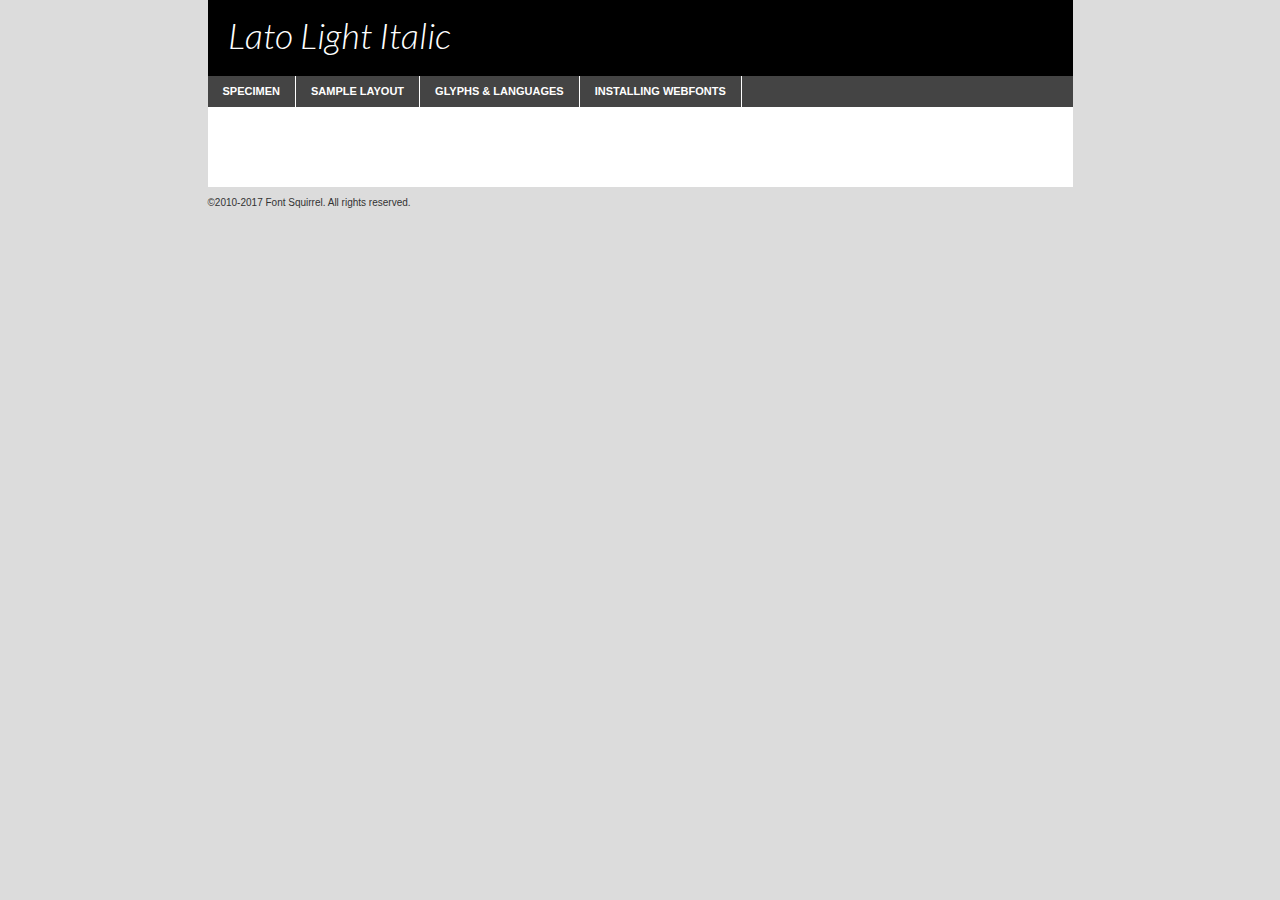
<file: assets/Lato/lato-lightitalic-demo.html>
<!DOCTYPE html PUBLIC "-//W3C//DTD XHTML 1.0 Transitional//EN"
	"http://www.w3.org/TR/xhtml1/DTD/xhtml1-transitional.dtd">

<html xmlns="http://www.w3.org/1999/xhtml" xml:lang="en" lang="en">
<head>
	<meta http-equiv="Content-Type" content="text/html; charset=utf-8" />
	<script src="http://ajax.googleapis.com/ajax/libs/jquery/1.7.2/jquery.min.js" type="text/javascript" charset="utf-8"></script>
	<script type="text/javascript">
	(function($){$.fn.easyTabs=function(option){var param=jQuery.extend({fadeSpeed:"fast",defaultContent:1,activeClass:'active'},option);$(this).each(function(){var thisId="#"+this.id;if(param.defaultContent==''){param.defaultContent=1;}
	if(typeof param.defaultContent=="number")
	{var defaultTab=$(thisId+" .tabs li:eq("+(param.defaultContent-1)+") a").attr('href').substr(1);}else{var defaultTab=param.defaultContent;}
	$(thisId+" .tabs li a").each(function(){var tabToHide=$(this).attr('href').substr(1);$("#"+tabToHide).addClass('easytabs-tab-content');});hideAll();changeContent(defaultTab);function hideAll(){$(thisId+" .easytabs-tab-content").hide();}
	function changeContent(tabId){hideAll();$(thisId+" .tabs li").removeClass(param.activeClass);$(thisId+" .tabs li a[href=#"+tabId+"]").closest('li').addClass(param.activeClass);if(param.fadeSpeed!="none")
	{$(thisId+" #"+tabId).fadeIn(param.fadeSpeed);}else{$(thisId+" #"+tabId).show();}}
	$(thisId+" .tabs li").click(function(){var tabId=$(this).find('a').attr('href').substr(1);changeContent(tabId);return false;});});}})(jQuery);
	</script>
	<link rel="stylesheet" href="specimen_files/specimen_stylesheet.css" type="text/css" charset="utf-8" />
	<link rel="stylesheet" href="stylesheet.css" type="text/css" charset="utf-8" />

	<style type="text/css">
					body{
				font-family: 'latolight_italic';
							}
		</style>

	<title>Lato Light Italic Specimen</title>
	
	
	<script type="text/javascript" charset="utf-8">
		$(document).ready(function() {
			$('#container').easyTabs({defaultContent:1});
		});
	</script>
</head>

<body>
<div id="container">
	<div id="header">
		Lato Light Italic	</div>
	<ul class="tabs">
		<li><a href="#specimen">Specimen</a></li>
		<li><a href="#layout">Sample Layout</a></li>
				<li><a href="#glyphs">Glyphs &amp; Languages</a></li>
		<li><a href="#installing">Installing Webfonts</a></li>
		
	</ul>
	
	<div id="main_content">

		
			<div id="specimen">
		
				<div class="section">
					<div class="grid12 firstcol">
						<div class="huge">AaBb</div>
					</div>
				</div>
		
				<div class="section">
					<div class="glyph_range">A&#x200B;B&#x200b;C&#x200b;D&#x200b;E&#x200b;F&#x200b;G&#x200b;H&#x200b;I&#x200b;J&#x200b;K&#x200b;L&#x200b;M&#x200b;N&#x200b;O&#x200b;P&#x200b;Q&#x200b;R&#x200b;S&#x200b;T&#x200b;U&#x200b;V&#x200b;W&#x200b;X&#x200b;Y&#x200b;Z&#x200b;a&#x200b;b&#x200b;c&#x200b;d&#x200b;e&#x200b;f&#x200b;g&#x200b;h&#x200b;i&#x200b;j&#x200b;k&#x200b;l&#x200b;m&#x200b;n&#x200b;o&#x200b;p&#x200b;q&#x200b;r&#x200b;s&#x200b;t&#x200b;u&#x200b;v&#x200b;w&#x200b;x&#x200b;y&#x200b;z&#x200b;1&#x200b;2&#x200b;3&#x200b;4&#x200b;5&#x200b;6&#x200b;7&#x200b;8&#x200b;9&#x200b;0&#x200b;&amp;&#x200b;.&#x200b;,&#x200b;?&#x200b;!&#x200b;&#64;&#x200b;(&#x200b;)&#x200b;#&#x200b;$&#x200b;%&#x200b;*&#x200b;+&#x200b;-&#x200b;=&#x200b;:&#x200b;;</div>
				</div>
				<div class="section">
					<div class="grid12 firstcol">
						<table class="sample_table">
							<tr><td>10</td><td class="size10">abcdefghijklmnopqrstuvwxyzABCDEFGHIJKLMNOPQRSTUVWXYZ0123456789abcdefghijklmnopqrstuvwxyzABCDEFGHIJKLMNOPQRSTUVWXYZ0123456789abcdefghijklmnopqrstuvwxyzABCDEFGHIJKLMNOPQRSTUVWXYZ</td></tr>
							<tr><td>11</td><td class="size11">abcdefghijklmnopqrstuvwxyzABCDEFGHIJKLMNOPQRSTUVWXYZ0123456789abcdefghijklmnopqrstuvwxyzABCDEFGHIJKLMNOPQRSTUVWXYZ0123456789abcdefghijklmnopqrstuvwxyzABCDEFGHIJKLMNOPQRSTUVWXYZ</td></tr>
							<tr><td>12</td><td class="size12">abcdefghijklmnopqrstuvwxyzABCDEFGHIJKLMNOPQRSTUVWXYZ0123456789abcdefghijklmnopqrstuvwxyzABCDEFGHIJKLMNOPQRSTUVWXYZ0123456789abcdefghijklmnopqrstuvwxyzABCDEFGHIJKLMNOPQRSTUVWXYZ</td></tr>
							<tr><td>13</td><td class="size13">abcdefghijklmnopqrstuvwxyzABCDEFGHIJKLMNOPQRSTUVWXYZ0123456789abcdefghijklmnopqrstuvwxyzABCDEFGHIJKLMNOPQRSTUVWXYZ0123456789abcdefghijklmnopqrstuvwxyzABCDEFGHIJKLMNOPQRSTUVWXYZ</td></tr>
							<tr><td>14</td><td class="size14">abcdefghijklmnopqrstuvwxyzABCDEFGHIJKLMNOPQRSTUVWXYZ0123456789abcdefghijklmnopqrstuvwxyzABCDEFGHIJKLMNOPQRSTUVWXYZ0123456789abcdefghijklmnopqrstuvwxyzABCDEFGHIJKLMNOPQRSTUVWXYZ</td></tr>
							<tr><td>16</td><td class="size16">abcdefghijklmnopqrstuvwxyzABCDEFGHIJKLMNOPQRSTUVWXYZ0123456789abcdefghijklmnopqrstuvwxyzABCDEFGHIJKLMNOPQRSTUVWXYZ</td></tr>
							<tr><td>18</td><td class="size18">abcdefghijklmnopqrstuvwxyzABCDEFGHIJKLMNOPQRSTUVWXYZ0123456789abcdefghijklmnopqrstuvwxyzABCDEFGHIJKLMNOPQRSTUVWXYZ</td></tr>
							<tr><td>20</td><td class="size20">abcdefghijklmnopqrstuvwxyzABCDEFGHIJKLMNOPQRSTUVWXYZ0123456789abcdefghijklmnopqrstuvwxyzABCDEFGHIJKLMNOPQRSTUVWXYZ</td></tr>
							<tr><td>24</td><td class="size24">abcdefghijklmnopqrstuvwxyzABCDEFGHIJKLMNOPQRSTUVWXYZ0123456789abcdefghijklmnopqrstuvwxyzABCDEFGHIJKLMNOPQRSTUVWXYZ</td></tr>
							<tr><td>30</td><td class="size30">abcdefghijklmnopqrstuvwxyzABCDEFGHIJKLMNOPQRSTUVWXYZ0123456789abcdefghijklmnopqrstuvwxyzABCDEFGHIJKLMNOPQRSTUVWXYZ</td></tr>
							<tr><td>36</td><td class="size36">abcdefghijklmnopqrstuvwxyzABCDEFGHIJKLMNOPQRSTUVWXYZ0123456789abcdefghijklmnopqrstuvwxyzABCDEFGHIJKLMNOPQRSTUVWXYZ</td></tr>
							<tr><td>48</td><td class="size48">abcdefghijklmnopqrstuvwxyzABCDEFGHIJKLMNOPQRSTUVWXYZ0123456789abcdefghijklmnopqrstuvwxyzABCDEFGHIJKLMNOPQRSTUVWXYZ</td></tr>
							<tr><td>60</td><td class="size60">abcdefghijklmnopqrstuvwxyzABCDEFGHIJKLMNOPQRSTUVWXYZ0123456789abcdefghijklmnopqrstuvwxyzABCDEFGHIJKLMNOPQRSTUVWXYZ</td></tr>
							<tr><td>72</td><td class="size72">abcdefghijklmnopqrstuvwxyzABCDEFGHIJKLMNOPQRSTUVWXYZ0123456789abcdefghijklmnopqrstuvwxyzABCDEFGHIJKLMNOPQRSTUVWXYZ</td></tr>
							<tr><td>90</td><td class="size90">abcdefghijklmnopqrstuvwxyzABCDEFGHIJKLMNOPQRSTUVWXYZ0123456789abcdefghijklmnopqrstuvwxyzABCDEFGHIJKLMNOPQRSTUVWXYZ</td></tr>
						</table>
				
					</div>
			
				</div>
		
		
		
								<div class="section" id="bodycomparison">


										<div id="xheight">
				<div class="fontbody">&#x25FC;&#x25FC;&#x25FC;&#x25FC;&#x25FC;&#x25FC;&#x25FC;&#x25FC;&#x25FC;&#x25FC;&#x25FC;&#x25FC;&#x25FC;&#x25FC;&#x25FC;&#x25FC;&#x25FC;&#x25FC;&#x25FC;&#x25FC;&#x25FC;&#x25FC;&#x25FC;&#x25FC;&#x25FC;&#x25FC;&#x25FC;&#x25FC;&#x25FC;&#x25FC;&#x25FC;&#x25FC;&#x25FC;&#x25FC;&#x25FC;&#x25FC;&#x25FC;&#x25FC;&#x25FC;&#x25FC;&#x25FC;&#x25FC;&#x25FC;&#x25FC;&#x25FC;&#x25FC;&#x25FC;&#x25FC;&#x25FC;&#x25FC;&#x25FC;&#x25FC;&#x25FC;&#x25FC;&#x25FC;&#x25FC;&#x25FC;&#x25FC;&#x25FC;&#x25FC;&#x25FC;&#x25FC;&#x25FC;&#x25FC;&#x25FC;&#x25FC;&#x25FC;&#x25FC;&#x25FC;&#x25FC;&#x25FC;&#x25FC;&#x25FC;&#x25FC;&#x25FC;&#x25FC;&#x25FC;&#x25FC;&#x25FC;&#x25FC;&#x25FC;&#x25FC;&#x25FC;&#x25FC;&#x25FC;&#x25FC;&#x25FC;&#x25FC;&#x25FC;&#x25FC;&#x25FC;&#x25FC;&#x25FC;&#x25FC;&#x25FC;&#x25FC;&#x25FC;&#x25FC;&#x25FC;body</div><div class="arialbody">body</div><div class="verdanabody">body</div><div class="georgiabody">body</div></div>
										<div class="fontbody" style="z-index:1">
											body<span>Lato Light Italic</span>
										</div>
										<div class="arialbody" style="z-index:1">
											body<span>Arial</span>
										</div>
										<div class="verdanabody" style="z-index:1">
											body<span>Verdana</span>
										</div>
										<div class="georgiabody" style="z-index:1">
											body<span>Georgia</span>
										</div>



								</div>
		
		
				<div class="section psample psample_row1" id="">
					
					<div class="grid2 firstcol">
						<p class="size10"><span>10.</span>Aenean lacinia bibendum nulla sed consectetur. Fusce dapibus, tellus ac cursus commodo, tortor mauris condimentum nibh, ut fermentum massa justo sit amet risus. Nullam id dolor id nibh ultricies vehicula ut id elit. Cum sociis natoque penatibus et magnis dis parturient montes, nascetur ridiculus mus. Nulla vitae elit libero, a pharetra augue.</p>
			
					</div>
					<div class="grid3">
						<p class="size11"><span>11.</span>Aenean lacinia bibendum nulla sed consectetur. Fusce dapibus, tellus ac cursus commodo, tortor mauris condimentum nibh, ut fermentum massa justo sit amet risus. Nullam id dolor id nibh ultricies vehicula ut id elit. Cum sociis natoque penatibus et magnis dis parturient montes, nascetur ridiculus mus. Nulla vitae elit libero, a pharetra augue.</p>
			
					</div>
					<div class="grid3">
						<p class="size12"><span>12.</span>Aenean lacinia bibendum nulla sed consectetur. Fusce dapibus, tellus ac cursus commodo, tortor mauris condimentum nibh, ut fermentum massa justo sit amet risus. Nullam id dolor id nibh ultricies vehicula ut id elit. Cum sociis natoque penatibus et magnis dis parturient montes, nascetur ridiculus mus. Nulla vitae elit libero, a pharetra augue.</p>
			
					</div>
					<div class="grid4">
						<p class="size13"><span>13.</span>Aenean lacinia bibendum nulla sed consectetur. Fusce dapibus, tellus ac cursus commodo, tortor mauris condimentum nibh, ut fermentum massa justo sit amet risus. Nullam id dolor id nibh ultricies vehicula ut id elit. Cum sociis natoque penatibus et magnis dis parturient montes, nascetur ridiculus mus. Nulla vitae elit libero, a pharetra augue.</p>
			
					</div>
					<div class="white_blend"></div>
					
				</div>
				<div class="section psample psample_row2" id="">
					<div class="grid3 firstcol">
						<p class="size14"><span>14.</span>Aenean lacinia bibendum nulla sed consectetur. Fusce dapibus, tellus ac cursus commodo, tortor mauris condimentum nibh, ut fermentum massa justo sit amet risus. Nullam id dolor id nibh ultricies vehicula ut id elit. Cum sociis natoque penatibus et magnis dis parturient montes, nascetur ridiculus mus. Nulla vitae elit libero, a pharetra augue.</p>
			
					</div>
					<div class="grid4">
						<p class="size16"><span>16.</span>Aenean lacinia bibendum nulla sed consectetur. Fusce dapibus, tellus ac cursus commodo, tortor mauris condimentum nibh, ut fermentum massa justo sit amet risus. Nullam id dolor id nibh ultricies vehicula ut id elit. Cum sociis natoque penatibus et magnis dis parturient montes, nascetur ridiculus mus. Nulla vitae elit libero, a pharetra augue.</p>
			
					</div>
					<div class="grid5">
						<p class="size18"><span>18.</span>Aenean lacinia bibendum nulla sed consectetur. Fusce dapibus, tellus ac cursus commodo, tortor mauris condimentum nibh, ut fermentum massa justo sit amet risus. Nullam id dolor id nibh ultricies vehicula ut id elit. Cum sociis natoque penatibus et magnis dis parturient montes, nascetur ridiculus mus. Nulla vitae elit libero, a pharetra augue.</p>
			
					</div>

					<div class="white_blend"></div>

				</div>
				
				<div class="section psample psample_row3" id="">
					<div class="grid5 firstcol">
						<p class="size20"><span>20.</span>Aenean lacinia bibendum nulla sed consectetur. Fusce dapibus, tellus ac cursus commodo, tortor mauris condimentum nibh, ut fermentum massa justo sit amet risus. Nullam id dolor id nibh ultricies vehicula ut id elit. Cum sociis natoque penatibus et magnis dis parturient montes, nascetur ridiculus mus. Nulla vitae elit libero, a pharetra augue.</p>
					</div>
					<div class="grid7">
						<p class="size24"><span>24.</span>Aenean lacinia bibendum nulla sed consectetur. Fusce dapibus, tellus ac cursus commodo, tortor mauris condimentum nibh, ut fermentum massa justo sit amet risus. Nullam id dolor id nibh ultricies vehicula ut id elit. Cum sociis natoque penatibus et magnis dis parturient montes, nascetur ridiculus mus. Nulla vitae elit libero, a pharetra augue.</p>
					</div>
					
					<div class="white_blend"></div>
					
				</div>
				
				<div class="section psample psample_row4" id="">
					<div class="grid12 firstcol">
						<p class="size30"><span>30.</span>Aenean lacinia bibendum nulla sed consectetur. Fusce dapibus, tellus ac cursus commodo, tortor mauris condimentum nibh, ut fermentum massa justo sit amet risus. Nullam id dolor id nibh ultricies vehicula ut id elit. Cum sociis natoque penatibus et magnis dis parturient montes, nascetur ridiculus mus. Nulla vitae elit libero, a pharetra augue.</p>
					</div>
					<div class="white_blend"></div>
					
				</div>
				
				
				
				<div class="section psample psample_row1 fullreverse">
					<div class="grid2 firstcol">
						<p class="size10"><span>10.</span>Aenean lacinia bibendum nulla sed consectetur. Fusce dapibus, tellus ac cursus commodo, tortor mauris condimentum nibh, ut fermentum massa justo sit amet risus. Nullam id dolor id nibh ultricies vehicula ut id elit. Cum sociis natoque penatibus et magnis dis parturient montes, nascetur ridiculus mus. Nulla vitae elit libero, a pharetra augue.</p>
			
					</div>
					<div class="grid3">
						<p class="size11"><span>11.</span>Aenean lacinia bibendum nulla sed consectetur. Fusce dapibus, tellus ac cursus commodo, tortor mauris condimentum nibh, ut fermentum massa justo sit amet risus. Nullam id dolor id nibh ultricies vehicula ut id elit. Cum sociis natoque penatibus et magnis dis parturient montes, nascetur ridiculus mus. Nulla vitae elit libero, a pharetra augue.</p>
			
					</div>
					<div class="grid3">
						<p class="size12"><span>12.</span>Aenean lacinia bibendum nulla sed consectetur. Fusce dapibus, tellus ac cursus commodo, tortor mauris condimentum nibh, ut fermentum massa justo sit amet risus. Nullam id dolor id nibh ultricies vehicula ut id elit. Cum sociis natoque penatibus et magnis dis parturient montes, nascetur ridiculus mus. Nulla vitae elit libero, a pharetra augue.</p>
			
					</div>
					<div class="grid4">
						<p class="size13"><span>13.</span>Aenean lacinia bibendum nulla sed consectetur. Fusce dapibus, tellus ac cursus commodo, tortor mauris condimentum nibh, ut fermentum massa justo sit amet risus. Nullam id dolor id nibh ultricies vehicula ut id elit. Cum sociis natoque penatibus et magnis dis parturient montes, nascetur ridiculus mus. Nulla vitae elit libero, a pharetra augue.</p>
			
					</div>
					<div class="black_blend"></div>
					
				</div>
				
				<div class="section psample psample_row2 fullreverse">
					<div class="grid3 firstcol">
						<p class="size14"><span>14.</span>Aenean lacinia bibendum nulla sed consectetur. Fusce dapibus, tellus ac cursus commodo, tortor mauris condimentum nibh, ut fermentum massa justo sit amet risus. Nullam id dolor id nibh ultricies vehicula ut id elit. Cum sociis natoque penatibus et magnis dis parturient montes, nascetur ridiculus mus. Nulla vitae elit libero, a pharetra augue.</p>
			
					</div>
					<div class="grid4">
						<p class="size16"><span>16.</span>Aenean lacinia bibendum nulla sed consectetur. Fusce dapibus, tellus ac cursus commodo, tortor mauris condimentum nibh, ut fermentum massa justo sit amet risus. Nullam id dolor id nibh ultricies vehicula ut id elit. Cum sociis natoque penatibus et magnis dis parturient montes, nascetur ridiculus mus. Nulla vitae elit libero, a pharetra augue.</p>
			
					</div>
					<div class="grid5">
						<p class="size18"><span>18.</span>Aenean lacinia bibendum nulla sed consectetur. Fusce dapibus, tellus ac cursus commodo, tortor mauris condimentum nibh, ut fermentum massa justo sit amet risus. Nullam id dolor id nibh ultricies vehicula ut id elit. Cum sociis natoque penatibus et magnis dis parturient montes, nascetur ridiculus mus. Nulla vitae elit libero, a pharetra augue.</p>
			
					</div>
					<div class="black_blend"></div>

				</div>
				
				<div class="section psample fullreverse psample_row3" id="">
					<div class="grid5 firstcol">
						<p class="size20"><span>20.</span>Aenean lacinia bibendum nulla sed consectetur. Fusce dapibus, tellus ac cursus commodo, tortor mauris condimentum nibh, ut fermentum massa justo sit amet risus. Nullam id dolor id nibh ultricies vehicula ut id elit. Cum sociis natoque penatibus et magnis dis parturient montes, nascetur ridiculus mus. Nulla vitae elit libero, a pharetra augue.</p>
					</div>
					<div class="grid7">
						<p class="size24"><span>24.</span>Aenean lacinia bibendum nulla sed consectetur. Fusce dapibus, tellus ac cursus commodo, tortor mauris condimentum nibh, ut fermentum massa justo sit amet risus. Nullam id dolor id nibh ultricies vehicula ut id elit. Cum sociis natoque penatibus et magnis dis parturient montes, nascetur ridiculus mus. Nulla vitae elit libero, a pharetra augue.</p>
					</div>
					
					<div class="black_blend"></div>
					
				</div>
				
				<div class="section psample fullreverse psample_row4" id="" style="border-bottom: 20px #000 solid;">
					<div class="grid12 firstcol">
						<p class="size30"><span>30.</span>Aenean lacinia bibendum nulla sed consectetur. Fusce dapibus, tellus ac cursus commodo, tortor mauris condimentum nibh, ut fermentum massa justo sit amet risus. Nullam id dolor id nibh ultricies vehicula ut id elit. Cum sociis natoque penatibus et magnis dis parturient montes, nascetur ridiculus mus. Nulla vitae elit libero, a pharetra augue.</p>
					</div>
					<div class="black_blend"></div>
					
				</div>
				
				
				
				
			</div>
			
			<div id="layout">
				
				<div class="section">
					
					<div class="grid12 firstcol">
						<h1>Lorem Ipsum Dolor</h1>
						<h2>Etiam porta sem malesuada magna mollis euismod</h2>
						
						<p class="byline">By <a href="#link">Aenean Lacinia</a></p>
					</div>
				</div>
				<div class="section">
					<div class="grid8 firstcol">
						<p class="large">Donec sed odio dui. Morbi leo risus, porta ac consectetur ac, vestibulum at eros. Fusce dapibus, tellus ac cursus commodo, tortor mauris condimentum nibh, ut fermentum massa justo sit amet risus. </p>

						
						<h3>Pellentesque ornare sem</h3>

						<p>Maecenas sed diam eget risus varius blandit sit amet non magna. Maecenas faucibus mollis interdum. Donec ullamcorper nulla non metus auctor fringilla. Nullam id dolor id nibh ultricies vehicula ut id elit. Nullam id dolor id nibh ultricies vehicula ut id elit. </p>

						<p>Aenean eu leo quam. Pellentesque ornare sem lacinia quam venenatis vestibulum. Lorem ipsum dolor sit amet, consectetur adipiscing elit. Cum sociis natoque penatibus et magnis dis parturient montes, nascetur ridiculus mus. </p>

						<p>Nulla vitae elit libero, a pharetra augue. Praesent commodo cursus magna, vel scelerisque nisl consectetur et. Aenean lacinia bibendum nulla sed consectetur. </p>

						<p>Nullam quis risus eget urna mollis ornare vel eu leo. Nullam quis risus eget urna mollis ornare vel eu leo. Maecenas sed diam eget risus varius blandit sit amet non magna. Donec ullamcorper nulla non metus auctor fringilla. </p>

						<h3>Cras mattis consectetur</h3>

						<p>Aenean eu leo quam. Pellentesque ornare sem lacinia quam venenatis vestibulum. Aenean lacinia bibendum nulla sed consectetur. Integer posuere erat a ante venenatis dapibus posuere velit aliquet. Cras mattis consectetur purus sit amet fermentum. </p>

						<p>Nullam id dolor id nibh ultricies vehicula ut id elit. Nullam quis risus eget urna mollis ornare vel eu leo. Cras mattis consectetur purus sit amet fermentum.</p>
					</div>
					
					<div class="grid4 sidebar">
						
						<div class="box reverse">
							<p class="last">Nullam quis risus eget urna mollis ornare vel eu leo. Donec ullamcorper nulla non metus auctor fringilla. Cras mattis consectetur purus sit amet fermentum. Sed posuere consectetur est at lobortis. Lorem ipsum dolor sit amet, consectetur adipiscing elit. </p>
						</div>
						
						<p class="caption">Maecenas sed diam eget risus varius.</p>

						<p>Vestibulum id ligula porta felis euismod semper. Integer posuere erat a ante venenatis dapibus posuere velit aliquet. Vestibulum id ligula porta felis euismod semper. Sed posuere consectetur est at lobortis. Maecenas sed diam eget risus varius blandit sit amet non magna. Fusce dapibus, tellus ac cursus commodo, tortor mauris condimentum nibh, ut fermentum massa justo sit amet risus. </p>

					

						<p>Duis mollis, est non commodo luctus, nisi erat porttitor ligula, eget lacinia odio sem nec elit. Aenean lacinia bibendum nulla sed consectetur. Vivamus sagittis lacus vel augue laoreet rutrum faucibus dolor auctor. Aenean lacinia bibendum nulla sed consectetur. Nullam quis risus eget urna mollis ornare vel eu leo. </p>

						<p>Praesent commodo cursus magna, vel scelerisque nisl consectetur et. Donec ullamcorper nulla non metus auctor fringilla. Maecenas faucibus mollis interdum. Fusce dapibus, tellus ac cursus commodo, tortor mauris condimentum nibh, ut fermentum massa justo sit amet risus. </p>

					</div>
				</div>
				
			</div>


			



		<div id="glyphs">
			<div class="section">
				<div class="grid12 firstcol">
			
				<h1>Language Support</h1>
				<p>The subset of Lato Light Italic in this kit supports the following languages:<br />
			
					English, Arrernte, Bislama, Cebuano, Fijian, Gilbertese, Hmong, Ibanag, Iloko_ilokano, Interglossa_glosa, Interlingua, Lojban, Manx, Norfolk_pitcairnese, Oromo, Rotokas, Samoan, Sardinian, Seychelles_creole, Shona, Somali, Southern_ndebele, Swahili, Swati_swazi, Tok_pisin, Warlpiri, Xhosa, Zulu, Latinbasic, Ubasic, Demo				</p>
				<h1>Glyph Chart</h1>
				<p>The subset of Lato Light Italic in this kit includes all the glyphs listed below. Unicode entities are included above each glyph to help you insert individual characters into your layout.</p>
				<div id="glyph_chart">
			
																														 <div><p>&amp;#13;</p>&#13;</div>
																				 <div><p>&amp;#32;</p>&#32;</div>
																				 <div><p>&amp;#33;</p>&#33;</div>
																				 <div><p>&amp;#34;</p>&#34;</div>
																				 <div><p>&amp;#35;</p>&#35;</div>
																				 <div><p>&amp;#36;</p>&#36;</div>
																				 <div><p>&amp;#37;</p>&#37;</div>
																				 <div><p>&amp;#38;</p>&#38;</div>
																				 <div><p>&amp;#39;</p>&#39;</div>
																				 <div><p>&amp;#40;</p>&#40;</div>
																				 <div><p>&amp;#41;</p>&#41;</div>
																				 <div><p>&amp;#42;</p>&#42;</div>
																				 <div><p>&amp;#43;</p>&#43;</div>
																				 <div><p>&amp;#44;</p>&#44;</div>
																				 <div><p>&amp;#45;</p>&#45;</div>
																				 <div><p>&amp;#46;</p>&#46;</div>
																				 <div><p>&amp;#47;</p>&#47;</div>
																				 <div><p>&amp;#48;</p>&#48;</div>
																				 <div><p>&amp;#49;</p>&#49;</div>
																				 <div><p>&amp;#50;</p>&#50;</div>
																				 <div><p>&amp;#51;</p>&#51;</div>
																				 <div><p>&amp;#52;</p>&#52;</div>
																				 <div><p>&amp;#53;</p>&#53;</div>
																				 <div><p>&amp;#54;</p>&#54;</div>
																				 <div><p>&amp;#55;</p>&#55;</div>
																				 <div><p>&amp;#56;</p>&#56;</div>
																				 <div><p>&amp;#57;</p>&#57;</div>
																				 <div><p>&amp;#58;</p>&#58;</div>
																				 <div><p>&amp;#59;</p>&#59;</div>
																				 <div><p>&amp;#60;</p>&#60;</div>
																				 <div><p>&amp;#61;</p>&#61;</div>
																				 <div><p>&amp;#62;</p>&#62;</div>
																				 <div><p>&amp;#63;</p>&#63;</div>
																				 <div><p>&amp;#64;</p>&#64;</div>
																				 <div><p>&amp;#65;</p>&#65;</div>
																				 <div><p>&amp;#66;</p>&#66;</div>
																				 <div><p>&amp;#67;</p>&#67;</div>
																				 <div><p>&amp;#68;</p>&#68;</div>
																				 <div><p>&amp;#69;</p>&#69;</div>
																				 <div><p>&amp;#70;</p>&#70;</div>
																				 <div><p>&amp;#71;</p>&#71;</div>
																				 <div><p>&amp;#72;</p>&#72;</div>
																				 <div><p>&amp;#73;</p>&#73;</div>
																				 <div><p>&amp;#74;</p>&#74;</div>
																				 <div><p>&amp;#75;</p>&#75;</div>
																				 <div><p>&amp;#76;</p>&#76;</div>
																				 <div><p>&amp;#77;</p>&#77;</div>
																				 <div><p>&amp;#78;</p>&#78;</div>
																				 <div><p>&amp;#79;</p>&#79;</div>
																				 <div><p>&amp;#80;</p>&#80;</div>
																				 <div><p>&amp;#81;</p>&#81;</div>
																				 <div><p>&amp;#82;</p>&#82;</div>
																				 <div><p>&amp;#83;</p>&#83;</div>
																				 <div><p>&amp;#84;</p>&#84;</div>
																				 <div><p>&amp;#85;</p>&#85;</div>
																				 <div><p>&amp;#86;</p>&#86;</div>
																				 <div><p>&amp;#87;</p>&#87;</div>
																				 <div><p>&amp;#88;</p>&#88;</div>
																				 <div><p>&amp;#89;</p>&#89;</div>
																				 <div><p>&amp;#90;</p>&#90;</div>
																				 <div><p>&amp;#91;</p>&#91;</div>
																				 <div><p>&amp;#92;</p>&#92;</div>
																				 <div><p>&amp;#93;</p>&#93;</div>
																				 <div><p>&amp;#94;</p>&#94;</div>
																				 <div><p>&amp;#95;</p>&#95;</div>
																				 <div><p>&amp;#96;</p>&#96;</div>
																				 <div><p>&amp;#97;</p>&#97;</div>
																				 <div><p>&amp;#98;</p>&#98;</div>
																				 <div><p>&amp;#99;</p>&#99;</div>
																				 <div><p>&amp;#100;</p>&#100;</div>
																				 <div><p>&amp;#101;</p>&#101;</div>
																				 <div><p>&amp;#102;</p>&#102;</div>
																				 <div><p>&amp;#103;</p>&#103;</div>
																				 <div><p>&amp;#104;</p>&#104;</div>
																				 <div><p>&amp;#105;</p>&#105;</div>
																				 <div><p>&amp;#106;</p>&#106;</div>
																				 <div><p>&amp;#107;</p>&#107;</div>
																				 <div><p>&amp;#108;</p>&#108;</div>
																				 <div><p>&amp;#109;</p>&#109;</div>
																				 <div><p>&amp;#110;</p>&#110;</div>
																				 <div><p>&amp;#111;</p>&#111;</div>
																				 <div><p>&amp;#112;</p>&#112;</div>
																				 <div><p>&amp;#113;</p>&#113;</div>
																				 <div><p>&amp;#114;</p>&#114;</div>
																				 <div><p>&amp;#115;</p>&#115;</div>
																				 <div><p>&amp;#116;</p>&#116;</div>
																				 <div><p>&amp;#117;</p>&#117;</div>
																				 <div><p>&amp;#118;</p>&#118;</div>
																				 <div><p>&amp;#119;</p>&#119;</div>
																				 <div><p>&amp;#120;</p>&#120;</div>
																				 <div><p>&amp;#121;</p>&#121;</div>
																				 <div><p>&amp;#122;</p>&#122;</div>
																				 <div><p>&amp;#123;</p>&#123;</div>
																				 <div><p>&amp;#124;</p>&#124;</div>
																				 <div><p>&amp;#125;</p>&#125;</div>
																				 <div><p>&amp;#126;</p>&#126;</div>
																				 <div><p>&amp;#160;</p>&#160;</div>
																				 <div><p>&amp;#161;</p>&#161;</div>
																				 <div><p>&amp;#162;</p>&#162;</div>
																				 <div><p>&amp;#163;</p>&#163;</div>
																				 <div><p>&amp;#164;</p>&#164;</div>
																				 <div><p>&amp;#165;</p>&#165;</div>
																				 <div><p>&amp;#166;</p>&#166;</div>
																				 <div><p>&amp;#167;</p>&#167;</div>
																				 <div><p>&amp;#168;</p>&#168;</div>
																				 <div><p>&amp;#169;</p>&#169;</div>
																				 <div><p>&amp;#170;</p>&#170;</div>
																				 <div><p>&amp;#171;</p>&#171;</div>
																				 <div><p>&amp;#172;</p>&#172;</div>
																				 <div><p>&amp;#173;</p>&#173;</div>
																				 <div><p>&amp;#174;</p>&#174;</div>
																				 <div><p>&amp;#175;</p>&#175;</div>
																				 <div><p>&amp;#176;</p>&#176;</div>
																				 <div><p>&amp;#177;</p>&#177;</div>
																				 <div><p>&amp;#178;</p>&#178;</div>
																				 <div><p>&amp;#179;</p>&#179;</div>
																				 <div><p>&amp;#180;</p>&#180;</div>
																				 <div><p>&amp;#181;</p>&#181;</div>
																				 <div><p>&amp;#182;</p>&#182;</div>
																				 <div><p>&amp;#183;</p>&#183;</div>
																				 <div><p>&amp;#184;</p>&#184;</div>
																				 <div><p>&amp;#185;</p>&#185;</div>
																				 <div><p>&amp;#186;</p>&#186;</div>
																				 <div><p>&amp;#187;</p>&#187;</div>
																				 <div><p>&amp;#188;</p>&#188;</div>
																				 <div><p>&amp;#189;</p>&#189;</div>
																				 <div><p>&amp;#190;</p>&#190;</div>
																				 <div><p>&amp;#191;</p>&#191;</div>
																				 <div><p>&amp;#198;</p>&#198;</div>
																				 <div><p>&amp;#199;</p>&#199;</div>
																				 <div><p>&amp;#208;</p>&#208;</div>
																				 <div><p>&amp;#215;</p>&#215;</div>
																				 <div><p>&amp;#216;</p>&#216;</div>
																				 <div><p>&amp;#222;</p>&#222;</div>
																				 <div><p>&amp;#223;</p>&#223;</div>
																				 <div><p>&amp;#230;</p>&#230;</div>
																				 <div><p>&amp;#231;</p>&#231;</div>
																				 <div><p>&amp;#240;</p>&#240;</div>
																				 <div><p>&amp;#247;</p>&#247;</div>
																				 <div><p>&amp;#248;</p>&#248;</div>
																				 <div><p>&amp;#254;</p>&#254;</div>
																				 <div><p>&amp;#305;</p>&#305;</div>
																				 <div><p>&amp;#338;</p>&#338;</div>
																				 <div><p>&amp;#339;</p>&#339;</div>
																				 <div><p>&amp;#710;</p>&#710;</div>
																				 <div><p>&amp;#730;</p>&#730;</div>
																				 <div><p>&amp;#732;</p>&#732;</div>
																				 <div><p>&amp;#8192;</p>&#8192;</div>
																				 <div><p>&amp;#8193;</p>&#8193;</div>
																				 <div><p>&amp;#8194;</p>&#8194;</div>
																				 <div><p>&amp;#8195;</p>&#8195;</div>
																				 <div><p>&amp;#8196;</p>&#8196;</div>
																				 <div><p>&amp;#8197;</p>&#8197;</div>
																				 <div><p>&amp;#8198;</p>&#8198;</div>
																				 <div><p>&amp;#8199;</p>&#8199;</div>
																				 <div><p>&amp;#8200;</p>&#8200;</div>
																				 <div><p>&amp;#8201;</p>&#8201;</div>
																				 <div><p>&amp;#8202;</p>&#8202;</div>
																				 <div><p>&amp;#8208;</p>&#8208;</div>
																				 <div><p>&amp;#8209;</p>&#8209;</div>
																				 <div><p>&amp;#8210;</p>&#8210;</div>
																				 <div><p>&amp;#8211;</p>&#8211;</div>
																				 <div><p>&amp;#8212;</p>&#8212;</div>
																				 <div><p>&amp;#8216;</p>&#8216;</div>
																				 <div><p>&amp;#8217;</p>&#8217;</div>
																				 <div><p>&amp;#8218;</p>&#8218;</div>
																				 <div><p>&amp;#8220;</p>&#8220;</div>
																				 <div><p>&amp;#8221;</p>&#8221;</div>
																				 <div><p>&amp;#8222;</p>&#8222;</div>
																				 <div><p>&amp;#8226;</p>&#8226;</div>
																				 <div><p>&amp;#8230;</p>&#8230;</div>
																				 <div><p>&amp;#8239;</p>&#8239;</div>
																				 <div><p>&amp;#8249;</p>&#8249;</div>
																				 <div><p>&amp;#8250;</p>&#8250;</div>
																				 <div><p>&amp;#8287;</p>&#8287;</div>
																				 <div><p>&amp;#8364;</p>&#8364;</div>
																				 <div><p>&amp;#8482;</p>&#8482;</div>
																				 <div><p>&amp;#9724;</p>&#9724;</div>
																				 <div><p>&amp;#64257;</p>&#64257;</div>
																				 <div><p>&amp;#64258;</p>&#64258;</div>
																																																																																																		</div>	
				</div>
		
		
			</div>
		</div>
		
		
		<div id="specs">
			
		</div>
	
		<div id="installing">
			<div class="section">
				<div class="grid7 firstcol">
					<h1>Installing Webfonts</h1>
					
					<p>Webfonts are supported by all major browser platforms but not all in the same way. There are currently four different font formats that must be included in order to target all browsers. This includes TTF, WOFF, EOT and SVG.</p>
					
					<h2>1. Upload your webfonts</h2>
					<p>You must upload your webfont kit to your website. They should be in or near the same directory as your CSS files.</p>
					
					<h2>2. Include the webfont stylesheet</h2>
					<p>A special CSS @font-face declaration helps the various browsers select the appropriate font it needs without causing you a bunch of headaches. Learn more about this syntax by reading the <a href="https://www.fontspring.com/blog/further-hardening-of-the-bulletproof-syntax">Fontspring blog post</a> about it. The code for it is as follows:</p>


<code>
@font-face{ 
	font-family: 'MyWebFont';
	src: url('WebFont.eot');
	src: url('WebFont.eot?#iefix') format('embedded-opentype'),
	     url('WebFont.woff') format('woff'),
	     url('WebFont.ttf') format('truetype'),
	     url('WebFont.svg#webfont') format('svg');
}
</code>

	<p>We've already gone ahead and generated the code for you. All you have to do is link to the stylesheet in your HTML, like this:</p>
	<code>&lt;link rel=&quot;stylesheet&quot; href=&quot;stylesheet.css&quot; type=&quot;text/css&quot; charset=&quot;utf-8&quot; /&gt;</code>

					<h2>3. Modify your own stylesheet</h2>
					<p>To take advantage of your new fonts, you must tell your stylesheet to use them. Look at the original @font-face declaration above and find the property called "font-family." The name linked there will be what you use to reference the font. Prepend that webfont name to the font stack in the "font-family" property, inside the selector you want to change. For example:</p>
<code>p { font-family: 'WebFont', Arial, sans-serif; }</code>

<h2>4. Test</h2>
<p>Getting webfonts to work cross-browser <em>can</em> be tricky. Use the information in the sidebar to help you if you find that fonts aren't loading in a particular browser.</p>
				</div>
				
				<div class="grid5 sidebar">
					<div class="box">
						<h2>Troubleshooting<br />Font-Face Problems</h2>
						<p>Having trouble getting your webfonts to load in your new website? Here are some tips to sort out what might be the problem.</p>

						<h3>Fonts not showing in any browser</h3>

						<p>This sounds like you need to work on the plumbing. You either did not upload the fonts to the correct directory, or you did not link the fonts properly in the CSS. If you've confirmed that all this is correct and you still have a problem, take a look at your .htaccess file and see if requests are getting intercepted.</p>

						<h3>Fonts not loading in iPhone or iPad</h3>

						<p>The most common problem here is that you are serving the fonts from an IIS server. IIS refuses to serve files that have unknown MIME types. If that is the case, you must set the MIME type for SVG to "image/svg+xml" in the server settings. Follow these instructions from Microsoft if you need help.</p>

						<h3>Fonts not loading in Firefox</h3>

						<p>The primary reason for this failure? You are still using a version Firefox older than 3.5. So upgrade already! If that isn't it, then you are very likely serving fonts from a different domain. Firefox requires that all font assets be served from the same domain. Lastly it is possible that you need to add WOFF to your list of MIME types (if you are serving via IIS.)</p>

						<h3>Fonts not loading in IE</h3>

						<p>Are you looking at Internet Explorer on an actual Windows machine or are you cheating by using a service like Adobe BrowserLab? Many of these screenshot services do not render @font-face for IE. Best to test it on a real machine.</p>

						<h3>Fonts not loading in IE9</h3>

						<p>IE9, like Firefox, requires that fonts be served from the same domain as the website. Make sure that is the case.</p>
					</div>
				</div>
			</div>
			
		</div>
	
	</div>
	<div id="footer">
		<p>&copy;2010-2017 Font Squirrel. All rights reserved.</p>
	</div>
</div>
</body>
</html>
</file>
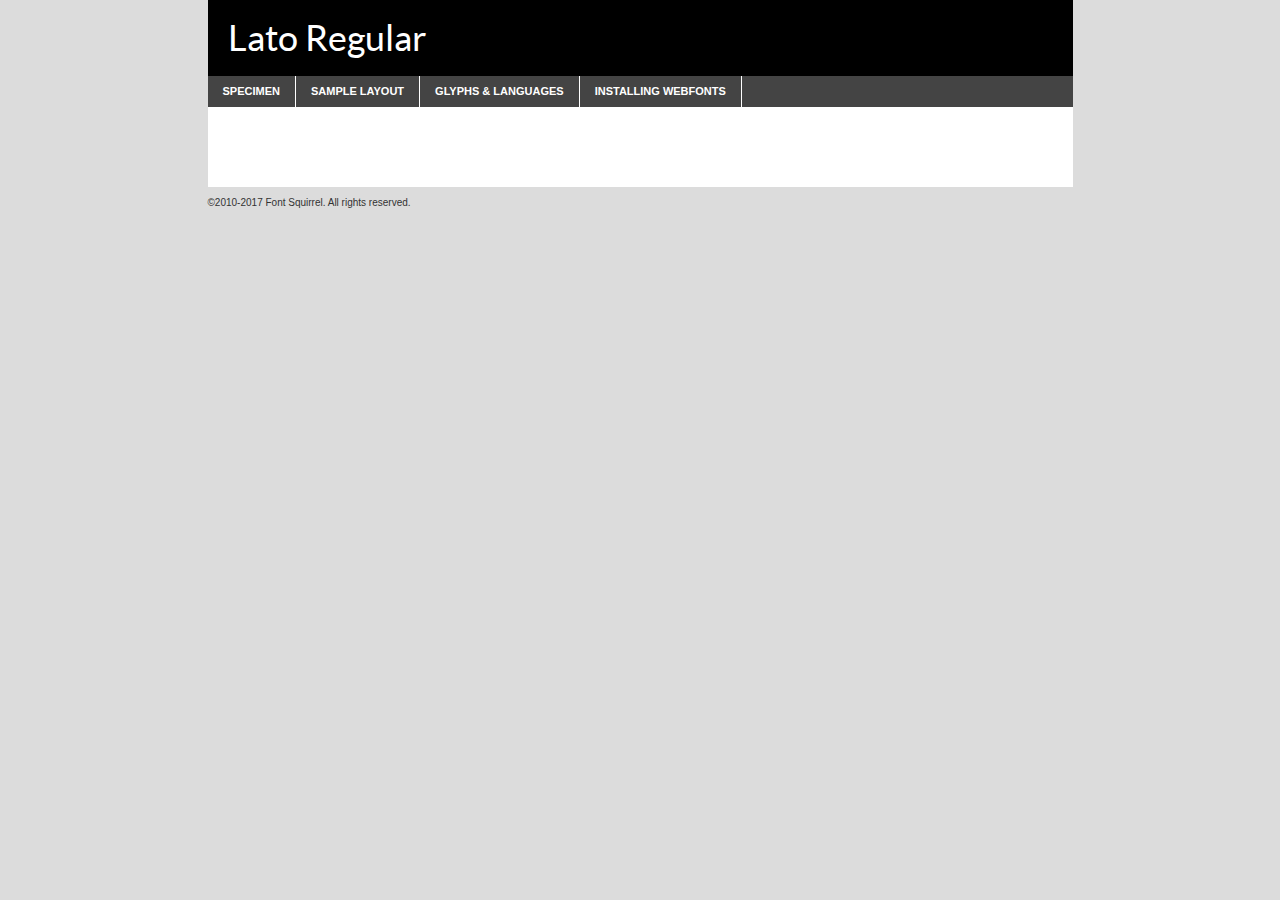
<file: assets/Lato/lato-regular-demo.html>
<!DOCTYPE html PUBLIC "-//W3C//DTD XHTML 1.0 Transitional//EN"
	"http://www.w3.org/TR/xhtml1/DTD/xhtml1-transitional.dtd">

<html xmlns="http://www.w3.org/1999/xhtml" xml:lang="en" lang="en">
<head>
	<meta http-equiv="Content-Type" content="text/html; charset=utf-8" />
	<script src="http://ajax.googleapis.com/ajax/libs/jquery/1.7.2/jquery.min.js" type="text/javascript" charset="utf-8"></script>
	<script type="text/javascript">
	(function($){$.fn.easyTabs=function(option){var param=jQuery.extend({fadeSpeed:"fast",defaultContent:1,activeClass:'active'},option);$(this).each(function(){var thisId="#"+this.id;if(param.defaultContent==''){param.defaultContent=1;}
	if(typeof param.defaultContent=="number")
	{var defaultTab=$(thisId+" .tabs li:eq("+(param.defaultContent-1)+") a").attr('href').substr(1);}else{var defaultTab=param.defaultContent;}
	$(thisId+" .tabs li a").each(function(){var tabToHide=$(this).attr('href').substr(1);$("#"+tabToHide).addClass('easytabs-tab-content');});hideAll();changeContent(defaultTab);function hideAll(){$(thisId+" .easytabs-tab-content").hide();}
	function changeContent(tabId){hideAll();$(thisId+" .tabs li").removeClass(param.activeClass);$(thisId+" .tabs li a[href=#"+tabId+"]").closest('li').addClass(param.activeClass);if(param.fadeSpeed!="none")
	{$(thisId+" #"+tabId).fadeIn(param.fadeSpeed);}else{$(thisId+" #"+tabId).show();}}
	$(thisId+" .tabs li").click(function(){var tabId=$(this).find('a').attr('href').substr(1);changeContent(tabId);return false;});});}})(jQuery);
	</script>
	<link rel="stylesheet" href="specimen_files/specimen_stylesheet.css" type="text/css" charset="utf-8" />
	<link rel="stylesheet" href="stylesheet.css" type="text/css" charset="utf-8" />

	<style type="text/css">
					body{
				font-family: 'latoregular';
							}
		</style>

	<title>Lato Regular Specimen</title>
	
	
	<script type="text/javascript" charset="utf-8">
		$(document).ready(function() {
			$('#container').easyTabs({defaultContent:1});
		});
	</script>
</head>

<body>
<div id="container">
	<div id="header">
		Lato Regular	</div>
	<ul class="tabs">
		<li><a href="#specimen">Specimen</a></li>
		<li><a href="#layout">Sample Layout</a></li>
				<li><a href="#glyphs">Glyphs &amp; Languages</a></li>
		<li><a href="#installing">Installing Webfonts</a></li>
		
	</ul>
	
	<div id="main_content">

		
			<div id="specimen">
		
				<div class="section">
					<div class="grid12 firstcol">
						<div class="huge">AaBb</div>
					</div>
				</div>
		
				<div class="section">
					<div class="glyph_range">A&#x200B;B&#x200b;C&#x200b;D&#x200b;E&#x200b;F&#x200b;G&#x200b;H&#x200b;I&#x200b;J&#x200b;K&#x200b;L&#x200b;M&#x200b;N&#x200b;O&#x200b;P&#x200b;Q&#x200b;R&#x200b;S&#x200b;T&#x200b;U&#x200b;V&#x200b;W&#x200b;X&#x200b;Y&#x200b;Z&#x200b;a&#x200b;b&#x200b;c&#x200b;d&#x200b;e&#x200b;f&#x200b;g&#x200b;h&#x200b;i&#x200b;j&#x200b;k&#x200b;l&#x200b;m&#x200b;n&#x200b;o&#x200b;p&#x200b;q&#x200b;r&#x200b;s&#x200b;t&#x200b;u&#x200b;v&#x200b;w&#x200b;x&#x200b;y&#x200b;z&#x200b;1&#x200b;2&#x200b;3&#x200b;4&#x200b;5&#x200b;6&#x200b;7&#x200b;8&#x200b;9&#x200b;0&#x200b;&amp;&#x200b;.&#x200b;,&#x200b;?&#x200b;!&#x200b;&#64;&#x200b;(&#x200b;)&#x200b;#&#x200b;$&#x200b;%&#x200b;*&#x200b;+&#x200b;-&#x200b;=&#x200b;:&#x200b;;</div>
				</div>
				<div class="section">
					<div class="grid12 firstcol">
						<table class="sample_table">
							<tr><td>10</td><td class="size10">abcdefghijklmnopqrstuvwxyzABCDEFGHIJKLMNOPQRSTUVWXYZ0123456789abcdefghijklmnopqrstuvwxyzABCDEFGHIJKLMNOPQRSTUVWXYZ0123456789abcdefghijklmnopqrstuvwxyzABCDEFGHIJKLMNOPQRSTUVWXYZ</td></tr>
							<tr><td>11</td><td class="size11">abcdefghijklmnopqrstuvwxyzABCDEFGHIJKLMNOPQRSTUVWXYZ0123456789abcdefghijklmnopqrstuvwxyzABCDEFGHIJKLMNOPQRSTUVWXYZ0123456789abcdefghijklmnopqrstuvwxyzABCDEFGHIJKLMNOPQRSTUVWXYZ</td></tr>
							<tr><td>12</td><td class="size12">abcdefghijklmnopqrstuvwxyzABCDEFGHIJKLMNOPQRSTUVWXYZ0123456789abcdefghijklmnopqrstuvwxyzABCDEFGHIJKLMNOPQRSTUVWXYZ0123456789abcdefghijklmnopqrstuvwxyzABCDEFGHIJKLMNOPQRSTUVWXYZ</td></tr>
							<tr><td>13</td><td class="size13">abcdefghijklmnopqrstuvwxyzABCDEFGHIJKLMNOPQRSTUVWXYZ0123456789abcdefghijklmnopqrstuvwxyzABCDEFGHIJKLMNOPQRSTUVWXYZ0123456789abcdefghijklmnopqrstuvwxyzABCDEFGHIJKLMNOPQRSTUVWXYZ</td></tr>
							<tr><td>14</td><td class="size14">abcdefghijklmnopqrstuvwxyzABCDEFGHIJKLMNOPQRSTUVWXYZ0123456789abcdefghijklmnopqrstuvwxyzABCDEFGHIJKLMNOPQRSTUVWXYZ0123456789abcdefghijklmnopqrstuvwxyzABCDEFGHIJKLMNOPQRSTUVWXYZ</td></tr>
							<tr><td>16</td><td class="size16">abcdefghijklmnopqrstuvwxyzABCDEFGHIJKLMNOPQRSTUVWXYZ0123456789abcdefghijklmnopqrstuvwxyzABCDEFGHIJKLMNOPQRSTUVWXYZ</td></tr>
							<tr><td>18</td><td class="size18">abcdefghijklmnopqrstuvwxyzABCDEFGHIJKLMNOPQRSTUVWXYZ0123456789abcdefghijklmnopqrstuvwxyzABCDEFGHIJKLMNOPQRSTUVWXYZ</td></tr>
							<tr><td>20</td><td class="size20">abcdefghijklmnopqrstuvwxyzABCDEFGHIJKLMNOPQRSTUVWXYZ0123456789abcdefghijklmnopqrstuvwxyzABCDEFGHIJKLMNOPQRSTUVWXYZ</td></tr>
							<tr><td>24</td><td class="size24">abcdefghijklmnopqrstuvwxyzABCDEFGHIJKLMNOPQRSTUVWXYZ0123456789abcdefghijklmnopqrstuvwxyzABCDEFGHIJKLMNOPQRSTUVWXYZ</td></tr>
							<tr><td>30</td><td class="size30">abcdefghijklmnopqrstuvwxyzABCDEFGHIJKLMNOPQRSTUVWXYZ0123456789abcdefghijklmnopqrstuvwxyzABCDEFGHIJKLMNOPQRSTUVWXYZ</td></tr>
							<tr><td>36</td><td class="size36">abcdefghijklmnopqrstuvwxyzABCDEFGHIJKLMNOPQRSTUVWXYZ0123456789abcdefghijklmnopqrstuvwxyzABCDEFGHIJKLMNOPQRSTUVWXYZ</td></tr>
							<tr><td>48</td><td class="size48">abcdefghijklmnopqrstuvwxyzABCDEFGHIJKLMNOPQRSTUVWXYZ0123456789abcdefghijklmnopqrstuvwxyzABCDEFGHIJKLMNOPQRSTUVWXYZ</td></tr>
							<tr><td>60</td><td class="size60">abcdefghijklmnopqrstuvwxyzABCDEFGHIJKLMNOPQRSTUVWXYZ0123456789abcdefghijklmnopqrstuvwxyzABCDEFGHIJKLMNOPQRSTUVWXYZ</td></tr>
							<tr><td>72</td><td class="size72">abcdefghijklmnopqrstuvwxyzABCDEFGHIJKLMNOPQRSTUVWXYZ0123456789abcdefghijklmnopqrstuvwxyzABCDEFGHIJKLMNOPQRSTUVWXYZ</td></tr>
							<tr><td>90</td><td class="size90">abcdefghijklmnopqrstuvwxyzABCDEFGHIJKLMNOPQRSTUVWXYZ0123456789abcdefghijklmnopqrstuvwxyzABCDEFGHIJKLMNOPQRSTUVWXYZ</td></tr>
						</table>
				
					</div>
			
				</div>
		
		
		
								<div class="section" id="bodycomparison">


										<div id="xheight">
				<div class="fontbody">&#x25FC;&#x25FC;&#x25FC;&#x25FC;&#x25FC;&#x25FC;&#x25FC;&#x25FC;&#x25FC;&#x25FC;&#x25FC;&#x25FC;&#x25FC;&#x25FC;&#x25FC;&#x25FC;&#x25FC;&#x25FC;&#x25FC;&#x25FC;&#x25FC;&#x25FC;&#x25FC;&#x25FC;&#x25FC;&#x25FC;&#x25FC;&#x25FC;&#x25FC;&#x25FC;&#x25FC;&#x25FC;&#x25FC;&#x25FC;&#x25FC;&#x25FC;&#x25FC;&#x25FC;&#x25FC;&#x25FC;&#x25FC;&#x25FC;&#x25FC;&#x25FC;&#x25FC;&#x25FC;&#x25FC;&#x25FC;&#x25FC;&#x25FC;&#x25FC;&#x25FC;&#x25FC;&#x25FC;&#x25FC;&#x25FC;&#x25FC;&#x25FC;&#x25FC;&#x25FC;&#x25FC;&#x25FC;&#x25FC;&#x25FC;&#x25FC;&#x25FC;&#x25FC;&#x25FC;&#x25FC;&#x25FC;&#x25FC;&#x25FC;&#x25FC;&#x25FC;&#x25FC;&#x25FC;&#x25FC;&#x25FC;&#x25FC;&#x25FC;&#x25FC;&#x25FC;&#x25FC;&#x25FC;&#x25FC;&#x25FC;&#x25FC;&#x25FC;&#x25FC;&#x25FC;&#x25FC;&#x25FC;&#x25FC;&#x25FC;&#x25FC;&#x25FC;&#x25FC;&#x25FC;&#x25FC;body</div><div class="arialbody">body</div><div class="verdanabody">body</div><div class="georgiabody">body</div></div>
										<div class="fontbody" style="z-index:1">
											body<span>Lato Regular</span>
										</div>
										<div class="arialbody" style="z-index:1">
											body<span>Arial</span>
										</div>
										<div class="verdanabody" style="z-index:1">
											body<span>Verdana</span>
										</div>
										<div class="georgiabody" style="z-index:1">
											body<span>Georgia</span>
										</div>



								</div>
		
		
				<div class="section psample psample_row1" id="">
					
					<div class="grid2 firstcol">
						<p class="size10"><span>10.</span>Aenean lacinia bibendum nulla sed consectetur. Fusce dapibus, tellus ac cursus commodo, tortor mauris condimentum nibh, ut fermentum massa justo sit amet risus. Nullam id dolor id nibh ultricies vehicula ut id elit. Cum sociis natoque penatibus et magnis dis parturient montes, nascetur ridiculus mus. Nulla vitae elit libero, a pharetra augue.</p>
			
					</div>
					<div class="grid3">
						<p class="size11"><span>11.</span>Aenean lacinia bibendum nulla sed consectetur. Fusce dapibus, tellus ac cursus commodo, tortor mauris condimentum nibh, ut fermentum massa justo sit amet risus. Nullam id dolor id nibh ultricies vehicula ut id elit. Cum sociis natoque penatibus et magnis dis parturient montes, nascetur ridiculus mus. Nulla vitae elit libero, a pharetra augue.</p>
			
					</div>
					<div class="grid3">
						<p class="size12"><span>12.</span>Aenean lacinia bibendum nulla sed consectetur. Fusce dapibus, tellus ac cursus commodo, tortor mauris condimentum nibh, ut fermentum massa justo sit amet risus. Nullam id dolor id nibh ultricies vehicula ut id elit. Cum sociis natoque penatibus et magnis dis parturient montes, nascetur ridiculus mus. Nulla vitae elit libero, a pharetra augue.</p>
			
					</div>
					<div class="grid4">
						<p class="size13"><span>13.</span>Aenean lacinia bibendum nulla sed consectetur. Fusce dapibus, tellus ac cursus commodo, tortor mauris condimentum nibh, ut fermentum massa justo sit amet risus. Nullam id dolor id nibh ultricies vehicula ut id elit. Cum sociis natoque penatibus et magnis dis parturient montes, nascetur ridiculus mus. Nulla vitae elit libero, a pharetra augue.</p>
			
					</div>
					<div class="white_blend"></div>
					
				</div>
				<div class="section psample psample_row2" id="">
					<div class="grid3 firstcol">
						<p class="size14"><span>14.</span>Aenean lacinia bibendum nulla sed consectetur. Fusce dapibus, tellus ac cursus commodo, tortor mauris condimentum nibh, ut fermentum massa justo sit amet risus. Nullam id dolor id nibh ultricies vehicula ut id elit. Cum sociis natoque penatibus et magnis dis parturient montes, nascetur ridiculus mus. Nulla vitae elit libero, a pharetra augue.</p>
			
					</div>
					<div class="grid4">
						<p class="size16"><span>16.</span>Aenean lacinia bibendum nulla sed consectetur. Fusce dapibus, tellus ac cursus commodo, tortor mauris condimentum nibh, ut fermentum massa justo sit amet risus. Nullam id dolor id nibh ultricies vehicula ut id elit. Cum sociis natoque penatibus et magnis dis parturient montes, nascetur ridiculus mus. Nulla vitae elit libero, a pharetra augue.</p>
			
					</div>
					<div class="grid5">
						<p class="size18"><span>18.</span>Aenean lacinia bibendum nulla sed consectetur. Fusce dapibus, tellus ac cursus commodo, tortor mauris condimentum nibh, ut fermentum massa justo sit amet risus. Nullam id dolor id nibh ultricies vehicula ut id elit. Cum sociis natoque penatibus et magnis dis parturient montes, nascetur ridiculus mus. Nulla vitae elit libero, a pharetra augue.</p>
			
					</div>

					<div class="white_blend"></div>

				</div>
				
				<div class="section psample psample_row3" id="">
					<div class="grid5 firstcol">
						<p class="size20"><span>20.</span>Aenean lacinia bibendum nulla sed consectetur. Fusce dapibus, tellus ac cursus commodo, tortor mauris condimentum nibh, ut fermentum massa justo sit amet risus. Nullam id dolor id nibh ultricies vehicula ut id elit. Cum sociis natoque penatibus et magnis dis parturient montes, nascetur ridiculus mus. Nulla vitae elit libero, a pharetra augue.</p>
					</div>
					<div class="grid7">
						<p class="size24"><span>24.</span>Aenean lacinia bibendum nulla sed consectetur. Fusce dapibus, tellus ac cursus commodo, tortor mauris condimentum nibh, ut fermentum massa justo sit amet risus. Nullam id dolor id nibh ultricies vehicula ut id elit. Cum sociis natoque penatibus et magnis dis parturient montes, nascetur ridiculus mus. Nulla vitae elit libero, a pharetra augue.</p>
					</div>
					
					<div class="white_blend"></div>
					
				</div>
				
				<div class="section psample psample_row4" id="">
					<div class="grid12 firstcol">
						<p class="size30"><span>30.</span>Aenean lacinia bibendum nulla sed consectetur. Fusce dapibus, tellus ac cursus commodo, tortor mauris condimentum nibh, ut fermentum massa justo sit amet risus. Nullam id dolor id nibh ultricies vehicula ut id elit. Cum sociis natoque penatibus et magnis dis parturient montes, nascetur ridiculus mus. Nulla vitae elit libero, a pharetra augue.</p>
					</div>
					<div class="white_blend"></div>
					
				</div>
				
				
				
				<div class="section psample psample_row1 fullreverse">
					<div class="grid2 firstcol">
						<p class="size10"><span>10.</span>Aenean lacinia bibendum nulla sed consectetur. Fusce dapibus, tellus ac cursus commodo, tortor mauris condimentum nibh, ut fermentum massa justo sit amet risus. Nullam id dolor id nibh ultricies vehicula ut id elit. Cum sociis natoque penatibus et magnis dis parturient montes, nascetur ridiculus mus. Nulla vitae elit libero, a pharetra augue.</p>
			
					</div>
					<div class="grid3">
						<p class="size11"><span>11.</span>Aenean lacinia bibendum nulla sed consectetur. Fusce dapibus, tellus ac cursus commodo, tortor mauris condimentum nibh, ut fermentum massa justo sit amet risus. Nullam id dolor id nibh ultricies vehicula ut id elit. Cum sociis natoque penatibus et magnis dis parturient montes, nascetur ridiculus mus. Nulla vitae elit libero, a pharetra augue.</p>
			
					</div>
					<div class="grid3">
						<p class="size12"><span>12.</span>Aenean lacinia bibendum nulla sed consectetur. Fusce dapibus, tellus ac cursus commodo, tortor mauris condimentum nibh, ut fermentum massa justo sit amet risus. Nullam id dolor id nibh ultricies vehicula ut id elit. Cum sociis natoque penatibus et magnis dis parturient montes, nascetur ridiculus mus. Nulla vitae elit libero, a pharetra augue.</p>
			
					</div>
					<div class="grid4">
						<p class="size13"><span>13.</span>Aenean lacinia bibendum nulla sed consectetur. Fusce dapibus, tellus ac cursus commodo, tortor mauris condimentum nibh, ut fermentum massa justo sit amet risus. Nullam id dolor id nibh ultricies vehicula ut id elit. Cum sociis natoque penatibus et magnis dis parturient montes, nascetur ridiculus mus. Nulla vitae elit libero, a pharetra augue.</p>
			
					</div>
					<div class="black_blend"></div>
					
				</div>
				
				<div class="section psample psample_row2 fullreverse">
					<div class="grid3 firstcol">
						<p class="size14"><span>14.</span>Aenean lacinia bibendum nulla sed consectetur. Fusce dapibus, tellus ac cursus commodo, tortor mauris condimentum nibh, ut fermentum massa justo sit amet risus. Nullam id dolor id nibh ultricies vehicula ut id elit. Cum sociis natoque penatibus et magnis dis parturient montes, nascetur ridiculus mus. Nulla vitae elit libero, a pharetra augue.</p>
			
					</div>
					<div class="grid4">
						<p class="size16"><span>16.</span>Aenean lacinia bibendum nulla sed consectetur. Fusce dapibus, tellus ac cursus commodo, tortor mauris condimentum nibh, ut fermentum massa justo sit amet risus. Nullam id dolor id nibh ultricies vehicula ut id elit. Cum sociis natoque penatibus et magnis dis parturient montes, nascetur ridiculus mus. Nulla vitae elit libero, a pharetra augue.</p>
			
					</div>
					<div class="grid5">
						<p class="size18"><span>18.</span>Aenean lacinia bibendum nulla sed consectetur. Fusce dapibus, tellus ac cursus commodo, tortor mauris condimentum nibh, ut fermentum massa justo sit amet risus. Nullam id dolor id nibh ultricies vehicula ut id elit. Cum sociis natoque penatibus et magnis dis parturient montes, nascetur ridiculus mus. Nulla vitae elit libero, a pharetra augue.</p>
			
					</div>
					<div class="black_blend"></div>

				</div>
				
				<div class="section psample fullreverse psample_row3" id="">
					<div class="grid5 firstcol">
						<p class="size20"><span>20.</span>Aenean lacinia bibendum nulla sed consectetur. Fusce dapibus, tellus ac cursus commodo, tortor mauris condimentum nibh, ut fermentum massa justo sit amet risus. Nullam id dolor id nibh ultricies vehicula ut id elit. Cum sociis natoque penatibus et magnis dis parturient montes, nascetur ridiculus mus. Nulla vitae elit libero, a pharetra augue.</p>
					</div>
					<div class="grid7">
						<p class="size24"><span>24.</span>Aenean lacinia bibendum nulla sed consectetur. Fusce dapibus, tellus ac cursus commodo, tortor mauris condimentum nibh, ut fermentum massa justo sit amet risus. Nullam id dolor id nibh ultricies vehicula ut id elit. Cum sociis natoque penatibus et magnis dis parturient montes, nascetur ridiculus mus. Nulla vitae elit libero, a pharetra augue.</p>
					</div>
					
					<div class="black_blend"></div>
					
				</div>
				
				<div class="section psample fullreverse psample_row4" id="" style="border-bottom: 20px #000 solid;">
					<div class="grid12 firstcol">
						<p class="size30"><span>30.</span>Aenean lacinia bibendum nulla sed consectetur. Fusce dapibus, tellus ac cursus commodo, tortor mauris condimentum nibh, ut fermentum massa justo sit amet risus. Nullam id dolor id nibh ultricies vehicula ut id elit. Cum sociis natoque penatibus et magnis dis parturient montes, nascetur ridiculus mus. Nulla vitae elit libero, a pharetra augue.</p>
					</div>
					<div class="black_blend"></div>
					
				</div>
				
				
				
				
			</div>
			
			<div id="layout">
				
				<div class="section">
					
					<div class="grid12 firstcol">
						<h1>Lorem Ipsum Dolor</h1>
						<h2>Etiam porta sem malesuada magna mollis euismod</h2>
						
						<p class="byline">By <a href="#link">Aenean Lacinia</a></p>
					</div>
				</div>
				<div class="section">
					<div class="grid8 firstcol">
						<p class="large">Donec sed odio dui. Morbi leo risus, porta ac consectetur ac, vestibulum at eros. Fusce dapibus, tellus ac cursus commodo, tortor mauris condimentum nibh, ut fermentum massa justo sit amet risus. </p>

						
						<h3>Pellentesque ornare sem</h3>

						<p>Maecenas sed diam eget risus varius blandit sit amet non magna. Maecenas faucibus mollis interdum. Donec ullamcorper nulla non metus auctor fringilla. Nullam id dolor id nibh ultricies vehicula ut id elit. Nullam id dolor id nibh ultricies vehicula ut id elit. </p>

						<p>Aenean eu leo quam. Pellentesque ornare sem lacinia quam venenatis vestibulum. Lorem ipsum dolor sit amet, consectetur adipiscing elit. Cum sociis natoque penatibus et magnis dis parturient montes, nascetur ridiculus mus. </p>

						<p>Nulla vitae elit libero, a pharetra augue. Praesent commodo cursus magna, vel scelerisque nisl consectetur et. Aenean lacinia bibendum nulla sed consectetur. </p>

						<p>Nullam quis risus eget urna mollis ornare vel eu leo. Nullam quis risus eget urna mollis ornare vel eu leo. Maecenas sed diam eget risus varius blandit sit amet non magna. Donec ullamcorper nulla non metus auctor fringilla. </p>

						<h3>Cras mattis consectetur</h3>

						<p>Aenean eu leo quam. Pellentesque ornare sem lacinia quam venenatis vestibulum. Aenean lacinia bibendum nulla sed consectetur. Integer posuere erat a ante venenatis dapibus posuere velit aliquet. Cras mattis consectetur purus sit amet fermentum. </p>

						<p>Nullam id dolor id nibh ultricies vehicula ut id elit. Nullam quis risus eget urna mollis ornare vel eu leo. Cras mattis consectetur purus sit amet fermentum.</p>
					</div>
					
					<div class="grid4 sidebar">
						
						<div class="box reverse">
							<p class="last">Nullam quis risus eget urna mollis ornare vel eu leo. Donec ullamcorper nulla non metus auctor fringilla. Cras mattis consectetur purus sit amet fermentum. Sed posuere consectetur est at lobortis. Lorem ipsum dolor sit amet, consectetur adipiscing elit. </p>
						</div>
						
						<p class="caption">Maecenas sed diam eget risus varius.</p>

						<p>Vestibulum id ligula porta felis euismod semper. Integer posuere erat a ante venenatis dapibus posuere velit aliquet. Vestibulum id ligula porta felis euismod semper. Sed posuere consectetur est at lobortis. Maecenas sed diam eget risus varius blandit sit amet non magna. Fusce dapibus, tellus ac cursus commodo, tortor mauris condimentum nibh, ut fermentum massa justo sit amet risus. </p>

					

						<p>Duis mollis, est non commodo luctus, nisi erat porttitor ligula, eget lacinia odio sem nec elit. Aenean lacinia bibendum nulla sed consectetur. Vivamus sagittis lacus vel augue laoreet rutrum faucibus dolor auctor. Aenean lacinia bibendum nulla sed consectetur. Nullam quis risus eget urna mollis ornare vel eu leo. </p>

						<p>Praesent commodo cursus magna, vel scelerisque nisl consectetur et. Donec ullamcorper nulla non metus auctor fringilla. Maecenas faucibus mollis interdum. Fusce dapibus, tellus ac cursus commodo, tortor mauris condimentum nibh, ut fermentum massa justo sit amet risus. </p>

					</div>
				</div>
				
			</div>


			



		<div id="glyphs">
			<div class="section">
				<div class="grid12 firstcol">
			
				<h1>Language Support</h1>
				<p>The subset of Lato Regular in this kit supports the following languages:<br />
			
					Albanian, Basque, Breton, Chamorro, Danish, Dutch, English, Faroese, Finnish, French, Frisian, Galician, German, Icelandic, Italian, Malagasy, Norwegian, Portuguese, Spanish, Alsatian, Aragonese, Arapaho, Arrernte, Asturian, Aymara, Bislama, Cebuano, Corsican, Fijian, French_creole, Genoese, Gilbertese, Greenlandic, Haitian_creole, Hiligaynon, Hmong, Hopi, Ibanag, Iloko_ilokano, Indonesian, Interglossa_glosa, Interlingua, Irish_gaelic, Jerriais, Lojban, Lombard, Luxembourgeois, Manx, Mohawk, Norfolk_pitcairnese, Occitan, Oromo, Pangasinan, Papiamento, Piedmontese, Potawatomi, Rhaeto-romance, Romansh, Rotokas, Sami_lule, Samoan, Sardinian, Scots_gaelic, Seychelles_creole, Shona, Sicilian, Somali, Southern_ndebele, Swahili, Swati_swazi, Tagalog_filipino_pilipino, Tetum, Tok_pisin, Uyghur_latinized, Volapuk, Walloon, Warlpiri, Xhosa, Yapese, Zulu, Latinbasic, Ubasic, Demo				</p>
				<h1>Glyph Chart</h1>
				<p>The subset of Lato Regular in this kit includes all the glyphs listed below. Unicode entities are included above each glyph to help you insert individual characters into your layout.</p>
				<div id="glyph_chart">
			
																														 <div><p>&amp;#32;</p>&#32;</div>
																				 <div><p>&amp;#33;</p>&#33;</div>
																				 <div><p>&amp;#34;</p>&#34;</div>
																				 <div><p>&amp;#35;</p>&#35;</div>
																				 <div><p>&amp;#36;</p>&#36;</div>
																				 <div><p>&amp;#37;</p>&#37;</div>
																				 <div><p>&amp;#38;</p>&#38;</div>
																				 <div><p>&amp;#39;</p>&#39;</div>
																				 <div><p>&amp;#40;</p>&#40;</div>
																				 <div><p>&amp;#41;</p>&#41;</div>
																				 <div><p>&amp;#42;</p>&#42;</div>
																				 <div><p>&amp;#43;</p>&#43;</div>
																				 <div><p>&amp;#44;</p>&#44;</div>
																				 <div><p>&amp;#45;</p>&#45;</div>
																				 <div><p>&amp;#46;</p>&#46;</div>
																				 <div><p>&amp;#47;</p>&#47;</div>
																				 <div><p>&amp;#48;</p>&#48;</div>
																				 <div><p>&amp;#49;</p>&#49;</div>
																				 <div><p>&amp;#50;</p>&#50;</div>
																				 <div><p>&amp;#51;</p>&#51;</div>
																				 <div><p>&amp;#52;</p>&#52;</div>
																				 <div><p>&amp;#53;</p>&#53;</div>
																				 <div><p>&amp;#54;</p>&#54;</div>
																				 <div><p>&amp;#55;</p>&#55;</div>
																				 <div><p>&amp;#56;</p>&#56;</div>
																				 <div><p>&amp;#57;</p>&#57;</div>
																				 <div><p>&amp;#58;</p>&#58;</div>
																				 <div><p>&amp;#59;</p>&#59;</div>
																				 <div><p>&amp;#60;</p>&#60;</div>
																				 <div><p>&amp;#61;</p>&#61;</div>
																				 <div><p>&amp;#62;</p>&#62;</div>
																				 <div><p>&amp;#63;</p>&#63;</div>
																				 <div><p>&amp;#64;</p>&#64;</div>
																				 <div><p>&amp;#65;</p>&#65;</div>
																				 <div><p>&amp;#66;</p>&#66;</div>
																				 <div><p>&amp;#67;</p>&#67;</div>
																				 <div><p>&amp;#68;</p>&#68;</div>
																				 <div><p>&amp;#69;</p>&#69;</div>
																				 <div><p>&amp;#70;</p>&#70;</div>
																				 <div><p>&amp;#71;</p>&#71;</div>
																				 <div><p>&amp;#72;</p>&#72;</div>
																				 <div><p>&amp;#73;</p>&#73;</div>
																				 <div><p>&amp;#74;</p>&#74;</div>
																				 <div><p>&amp;#75;</p>&#75;</div>
																				 <div><p>&amp;#76;</p>&#76;</div>
																				 <div><p>&amp;#77;</p>&#77;</div>
																				 <div><p>&amp;#78;</p>&#78;</div>
																				 <div><p>&amp;#79;</p>&#79;</div>
																				 <div><p>&amp;#80;</p>&#80;</div>
																				 <div><p>&amp;#81;</p>&#81;</div>
																				 <div><p>&amp;#82;</p>&#82;</div>
																				 <div><p>&amp;#83;</p>&#83;</div>
																				 <div><p>&amp;#84;</p>&#84;</div>
																				 <div><p>&amp;#85;</p>&#85;</div>
																				 <div><p>&amp;#86;</p>&#86;</div>
																				 <div><p>&amp;#87;</p>&#87;</div>
																				 <div><p>&amp;#88;</p>&#88;</div>
																				 <div><p>&amp;#89;</p>&#89;</div>
																				 <div><p>&amp;#90;</p>&#90;</div>
																				 <div><p>&amp;#91;</p>&#91;</div>
																				 <div><p>&amp;#92;</p>&#92;</div>
																				 <div><p>&amp;#93;</p>&#93;</div>
																				 <div><p>&amp;#94;</p>&#94;</div>
																				 <div><p>&amp;#95;</p>&#95;</div>
																				 <div><p>&amp;#96;</p>&#96;</div>
																				 <div><p>&amp;#97;</p>&#97;</div>
																				 <div><p>&amp;#98;</p>&#98;</div>
																				 <div><p>&amp;#99;</p>&#99;</div>
																				 <div><p>&amp;#100;</p>&#100;</div>
																				 <div><p>&amp;#101;</p>&#101;</div>
																				 <div><p>&amp;#102;</p>&#102;</div>
																				 <div><p>&amp;#103;</p>&#103;</div>
																				 <div><p>&amp;#104;</p>&#104;</div>
																				 <div><p>&amp;#105;</p>&#105;</div>
																				 <div><p>&amp;#106;</p>&#106;</div>
																				 <div><p>&amp;#107;</p>&#107;</div>
																				 <div><p>&amp;#108;</p>&#108;</div>
																				 <div><p>&amp;#109;</p>&#109;</div>
																				 <div><p>&amp;#110;</p>&#110;</div>
																				 <div><p>&amp;#111;</p>&#111;</div>
																				 <div><p>&amp;#112;</p>&#112;</div>
																				 <div><p>&amp;#113;</p>&#113;</div>
																				 <div><p>&amp;#114;</p>&#114;</div>
																				 <div><p>&amp;#115;</p>&#115;</div>
																				 <div><p>&amp;#116;</p>&#116;</div>
																				 <div><p>&amp;#117;</p>&#117;</div>
																				 <div><p>&amp;#118;</p>&#118;</div>
																				 <div><p>&amp;#119;</p>&#119;</div>
																				 <div><p>&amp;#120;</p>&#120;</div>
																				 <div><p>&amp;#121;</p>&#121;</div>
																				 <div><p>&amp;#122;</p>&#122;</div>
																				 <div><p>&amp;#123;</p>&#123;</div>
																				 <div><p>&amp;#124;</p>&#124;</div>
																				 <div><p>&amp;#125;</p>&#125;</div>
																				 <div><p>&amp;#126;</p>&#126;</div>
																				 <div><p>&amp;#160;</p>&#160;</div>
																				 <div><p>&amp;#161;</p>&#161;</div>
																				 <div><p>&amp;#162;</p>&#162;</div>
																				 <div><p>&amp;#163;</p>&#163;</div>
																				 <div><p>&amp;#164;</p>&#164;</div>
																				 <div><p>&amp;#165;</p>&#165;</div>
																				 <div><p>&amp;#166;</p>&#166;</div>
																				 <div><p>&amp;#167;</p>&#167;</div>
																				 <div><p>&amp;#168;</p>&#168;</div>
																				 <div><p>&amp;#169;</p>&#169;</div>
																				 <div><p>&amp;#170;</p>&#170;</div>
																				 <div><p>&amp;#171;</p>&#171;</div>
																				 <div><p>&amp;#172;</p>&#172;</div>
																				 <div><p>&amp;#45;</p>&#45;</div>
																				 <div><p>&amp;#174;</p>&#174;</div>
																				 <div><p>&amp;#175;</p>&#175;</div>
																				 <div><p>&amp;#176;</p>&#176;</div>
																				 <div><p>&amp;#177;</p>&#177;</div>
																				 <div><p>&amp;#178;</p>&#178;</div>
																				 <div><p>&amp;#179;</p>&#179;</div>
																				 <div><p>&amp;#180;</p>&#180;</div>
																				 <div><p>&amp;#181;</p>&#181;</div>
																				 <div><p>&amp;#182;</p>&#182;</div>
																				 <div><p>&amp;#183;</p>&#183;</div>
																				 <div><p>&amp;#184;</p>&#184;</div>
																				 <div><p>&amp;#185;</p>&#185;</div>
																				 <div><p>&amp;#186;</p>&#186;</div>
																				 <div><p>&amp;#187;</p>&#187;</div>
																				 <div><p>&amp;#188;</p>&#188;</div>
																				 <div><p>&amp;#189;</p>&#189;</div>
																				 <div><p>&amp;#190;</p>&#190;</div>
																				 <div><p>&amp;#191;</p>&#191;</div>
																				 <div><p>&amp;#192;</p>&#192;</div>
																				 <div><p>&amp;#193;</p>&#193;</div>
																				 <div><p>&amp;#194;</p>&#194;</div>
																				 <div><p>&amp;#195;</p>&#195;</div>
																				 <div><p>&amp;#196;</p>&#196;</div>
																				 <div><p>&amp;#197;</p>&#197;</div>
																				 <div><p>&amp;#198;</p>&#198;</div>
																				 <div><p>&amp;#199;</p>&#199;</div>
																				 <div><p>&amp;#200;</p>&#200;</div>
																				 <div><p>&amp;#201;</p>&#201;</div>
																				 <div><p>&amp;#202;</p>&#202;</div>
																				 <div><p>&amp;#203;</p>&#203;</div>
																				 <div><p>&amp;#204;</p>&#204;</div>
																				 <div><p>&amp;#205;</p>&#205;</div>
																				 <div><p>&amp;#206;</p>&#206;</div>
																				 <div><p>&amp;#207;</p>&#207;</div>
																				 <div><p>&amp;#208;</p>&#208;</div>
																				 <div><p>&amp;#209;</p>&#209;</div>
																				 <div><p>&amp;#210;</p>&#210;</div>
																				 <div><p>&amp;#211;</p>&#211;</div>
																				 <div><p>&amp;#212;</p>&#212;</div>
																				 <div><p>&amp;#213;</p>&#213;</div>
																				 <div><p>&amp;#214;</p>&#214;</div>
																				 <div><p>&amp;#215;</p>&#215;</div>
																				 <div><p>&amp;#216;</p>&#216;</div>
																				 <div><p>&amp;#217;</p>&#217;</div>
																				 <div><p>&amp;#218;</p>&#218;</div>
																				 <div><p>&amp;#219;</p>&#219;</div>
																				 <div><p>&amp;#220;</p>&#220;</div>
																				 <div><p>&amp;#221;</p>&#221;</div>
																				 <div><p>&amp;#222;</p>&#222;</div>
																				 <div><p>&amp;#223;</p>&#223;</div>
																				 <div><p>&amp;#224;</p>&#224;</div>
																				 <div><p>&amp;#225;</p>&#225;</div>
																				 <div><p>&amp;#226;</p>&#226;</div>
																				 <div><p>&amp;#227;</p>&#227;</div>
																				 <div><p>&amp;#228;</p>&#228;</div>
																				 <div><p>&amp;#229;</p>&#229;</div>
																				 <div><p>&amp;#230;</p>&#230;</div>
																				 <div><p>&amp;#231;</p>&#231;</div>
																				 <div><p>&amp;#232;</p>&#232;</div>
																				 <div><p>&amp;#233;</p>&#233;</div>
																				 <div><p>&amp;#234;</p>&#234;</div>
																				 <div><p>&amp;#235;</p>&#235;</div>
																				 <div><p>&amp;#236;</p>&#236;</div>
																				 <div><p>&amp;#237;</p>&#237;</div>
																				 <div><p>&amp;#238;</p>&#238;</div>
																				 <div><p>&amp;#239;</p>&#239;</div>
																				 <div><p>&amp;#240;</p>&#240;</div>
																				 <div><p>&amp;#241;</p>&#241;</div>
																				 <div><p>&amp;#242;</p>&#242;</div>
																				 <div><p>&amp;#243;</p>&#243;</div>
																				 <div><p>&amp;#244;</p>&#244;</div>
																				 <div><p>&amp;#245;</p>&#245;</div>
																				 <div><p>&amp;#246;</p>&#246;</div>
																				 <div><p>&amp;#247;</p>&#247;</div>
																				 <div><p>&amp;#248;</p>&#248;</div>
																				 <div><p>&amp;#249;</p>&#249;</div>
																				 <div><p>&amp;#250;</p>&#250;</div>
																				 <div><p>&amp;#251;</p>&#251;</div>
																				 <div><p>&amp;#252;</p>&#252;</div>
																				 <div><p>&amp;#253;</p>&#253;</div>
																				 <div><p>&amp;#254;</p>&#254;</div>
																				 <div><p>&amp;#255;</p>&#255;</div>
																				 <div><p>&amp;#338;</p>&#338;</div>
																				 <div><p>&amp;#339;</p>&#339;</div>
																				 <div><p>&amp;#376;</p>&#376;</div>
																				 <div><p>&amp;#710;</p>&#710;</div>
																				 <div><p>&amp;#732;</p>&#732;</div>
																				 <div><p>&amp;#8192;</p>&#8192;</div>
																				 <div><p>&amp;#8193;</p>&#8193;</div>
																				 <div><p>&amp;#8194;</p>&#8194;</div>
																				 <div><p>&amp;#8195;</p>&#8195;</div>
																				 <div><p>&amp;#8196;</p>&#8196;</div>
																				 <div><p>&amp;#8197;</p>&#8197;</div>
																				 <div><p>&amp;#8198;</p>&#8198;</div>
																				 <div><p>&amp;#8199;</p>&#8199;</div>
																				 <div><p>&amp;#8200;</p>&#8200;</div>
																				 <div><p>&amp;#8201;</p>&#8201;</div>
																				 <div><p>&amp;#8202;</p>&#8202;</div>
																				 <div><p>&amp;#8208;</p>&#8208;</div>
																				 <div><p>&amp;#8209;</p>&#8209;</div>
																				 <div><p>&amp;#8210;</p>&#8210;</div>
																				 <div><p>&amp;#8211;</p>&#8211;</div>
																				 <div><p>&amp;#8212;</p>&#8212;</div>
																				 <div><p>&amp;#8216;</p>&#8216;</div>
																				 <div><p>&amp;#8217;</p>&#8217;</div>
																				 <div><p>&amp;#8218;</p>&#8218;</div>
																				 <div><p>&amp;#8220;</p>&#8220;</div>
																				 <div><p>&amp;#8221;</p>&#8221;</div>
																				 <div><p>&amp;#8222;</p>&#8222;</div>
																				 <div><p>&amp;#8226;</p>&#8226;</div>
																				 <div><p>&amp;#8230;</p>&#8230;</div>
																				 <div><p>&amp;#8239;</p>&#8239;</div>
																				 <div><p>&amp;#8249;</p>&#8249;</div>
																				 <div><p>&amp;#8250;</p>&#8250;</div>
																				 <div><p>&amp;#8287;</p>&#8287;</div>
																				 <div><p>&amp;#8364;</p>&#8364;</div>
																				 <div><p>&amp;#8482;</p>&#8482;</div>
																				 <div><p>&amp;#9724;</p>&#9724;</div>
																				 <div><p>&amp;#64257;</p>&#64257;</div>
																				 <div><p>&amp;#64258;</p>&#64258;</div>
																				 <div><p>&amp;#64259;</p>&#64259;</div>
																				 <div><p>&amp;#64260;</p>&#64260;</div>
																																						</div>	
				</div>
		
		
			</div>
		</div>
		
		
		<div id="specs">
			
		</div>
	
		<div id="installing">
			<div class="section">
				<div class="grid7 firstcol">
					<h1>Installing Webfonts</h1>
					
					<p>Webfonts are supported by all major browser platforms but not all in the same way. There are currently four different font formats that must be included in order to target all browsers. This includes TTF, WOFF, EOT and SVG.</p>
					
					<h2>1. Upload your webfonts</h2>
					<p>You must upload your webfont kit to your website. They should be in or near the same directory as your CSS files.</p>
					
					<h2>2. Include the webfont stylesheet</h2>
					<p>A special CSS @font-face declaration helps the various browsers select the appropriate font it needs without causing you a bunch of headaches. Learn more about this syntax by reading the <a href="https://www.fontspring.com/blog/further-hardening-of-the-bulletproof-syntax">Fontspring blog post</a> about it. The code for it is as follows:</p>


<code>
@font-face{ 
	font-family: 'MyWebFont';
	src: url('WebFont.eot');
	src: url('WebFont.eot?#iefix') format('embedded-opentype'),
	     url('WebFont.woff') format('woff'),
	     url('WebFont.ttf') format('truetype'),
	     url('WebFont.svg#webfont') format('svg');
}
</code>

	<p>We've already gone ahead and generated the code for you. All you have to do is link to the stylesheet in your HTML, like this:</p>
	<code>&lt;link rel=&quot;stylesheet&quot; href=&quot;stylesheet.css&quot; type=&quot;text/css&quot; charset=&quot;utf-8&quot; /&gt;</code>

					<h2>3. Modify your own stylesheet</h2>
					<p>To take advantage of your new fonts, you must tell your stylesheet to use them. Look at the original @font-face declaration above and find the property called "font-family." The name linked there will be what you use to reference the font. Prepend that webfont name to the font stack in the "font-family" property, inside the selector you want to change. For example:</p>
<code>p { font-family: 'WebFont', Arial, sans-serif; }</code>

<h2>4. Test</h2>
<p>Getting webfonts to work cross-browser <em>can</em> be tricky. Use the information in the sidebar to help you if you find that fonts aren't loading in a particular browser.</p>
				</div>
				
				<div class="grid5 sidebar">
					<div class="box">
						<h2>Troubleshooting<br />Font-Face Problems</h2>
						<p>Having trouble getting your webfonts to load in your new website? Here are some tips to sort out what might be the problem.</p>

						<h3>Fonts not showing in any browser</h3>

						<p>This sounds like you need to work on the plumbing. You either did not upload the fonts to the correct directory, or you did not link the fonts properly in the CSS. If you've confirmed that all this is correct and you still have a problem, take a look at your .htaccess file and see if requests are getting intercepted.</p>

						<h3>Fonts not loading in iPhone or iPad</h3>

						<p>The most common problem here is that you are serving the fonts from an IIS server. IIS refuses to serve files that have unknown MIME types. If that is the case, you must set the MIME type for SVG to "image/svg+xml" in the server settings. Follow these instructions from Microsoft if you need help.</p>

						<h3>Fonts not loading in Firefox</h3>

						<p>The primary reason for this failure? You are still using a version Firefox older than 3.5. So upgrade already! If that isn't it, then you are very likely serving fonts from a different domain. Firefox requires that all font assets be served from the same domain. Lastly it is possible that you need to add WOFF to your list of MIME types (if you are serving via IIS.)</p>

						<h3>Fonts not loading in IE</h3>

						<p>Are you looking at Internet Explorer on an actual Windows machine or are you cheating by using a service like Adobe BrowserLab? Many of these screenshot services do not render @font-face for IE. Best to test it on a real machine.</p>

						<h3>Fonts not loading in IE9</h3>

						<p>IE9, like Firefox, requires that fonts be served from the same domain as the website. Make sure that is the case.</p>
					</div>
				</div>
			</div>
			
		</div>
	
	</div>
	<div id="footer">
		<p>&copy;2010-2017 Font Squirrel. All rights reserved.</p>
	</div>
</div>
</body>
</html>
</file>
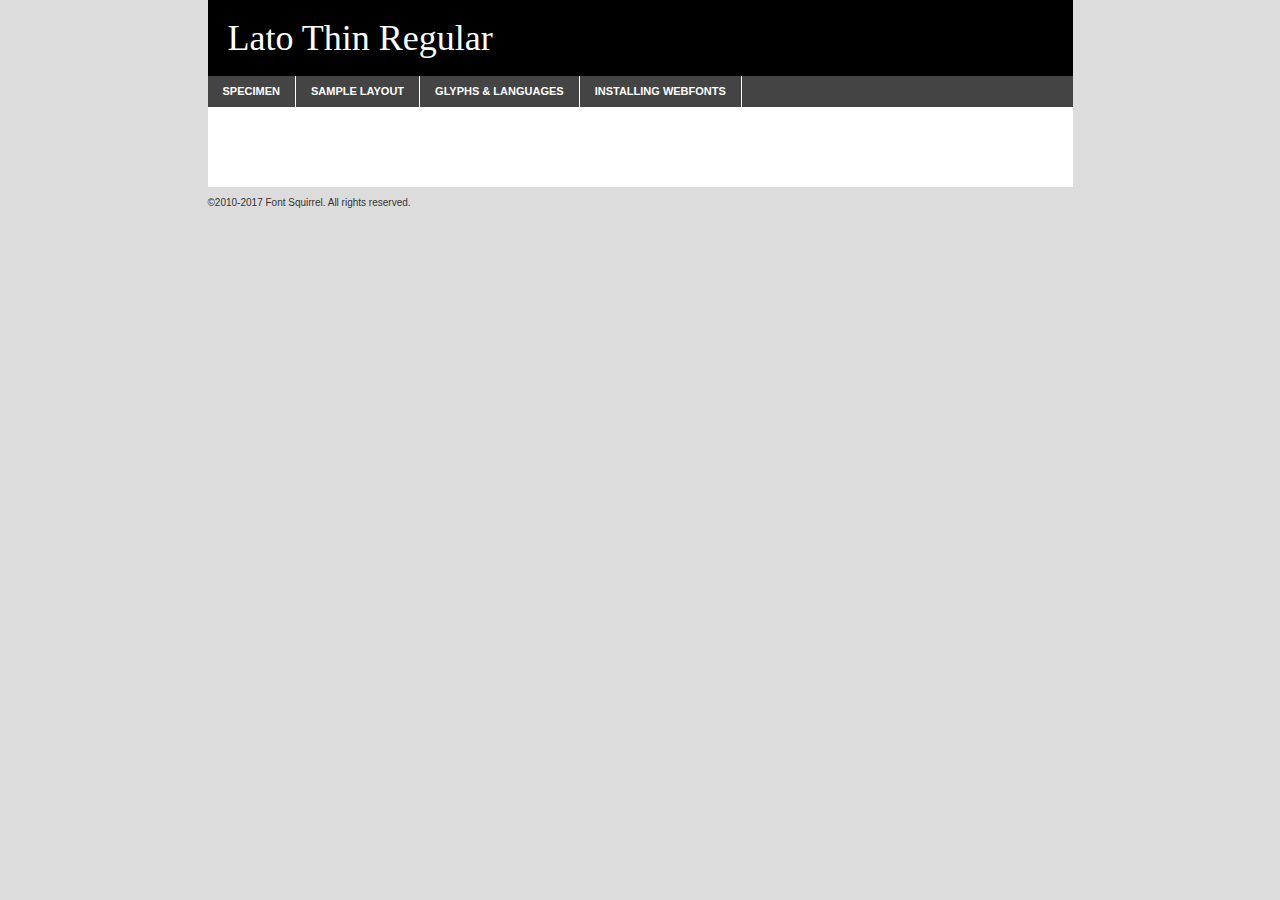
<file: assets/Lato/lato-thin-demo.html>
<!DOCTYPE html PUBLIC "-//W3C//DTD XHTML 1.0 Transitional//EN"
	"http://www.w3.org/TR/xhtml1/DTD/xhtml1-transitional.dtd">

<html xmlns="http://www.w3.org/1999/xhtml" xml:lang="en" lang="en">
<head>
	<meta http-equiv="Content-Type" content="text/html; charset=utf-8" />
	<script src="http://ajax.googleapis.com/ajax/libs/jquery/1.7.2/jquery.min.js" type="text/javascript" charset="utf-8"></script>
	<script type="text/javascript">
	(function($){$.fn.easyTabs=function(option){var param=jQuery.extend({fadeSpeed:"fast",defaultContent:1,activeClass:'active'},option);$(this).each(function(){var thisId="#"+this.id;if(param.defaultContent==''){param.defaultContent=1;}
	if(typeof param.defaultContent=="number")
	{var defaultTab=$(thisId+" .tabs li:eq("+(param.defaultContent-1)+") a").attr('href').substr(1);}else{var defaultTab=param.defaultContent;}
	$(thisId+" .tabs li a").each(function(){var tabToHide=$(this).attr('href').substr(1);$("#"+tabToHide).addClass('easytabs-tab-content');});hideAll();changeContent(defaultTab);function hideAll(){$(thisId+" .easytabs-tab-content").hide();}
	function changeContent(tabId){hideAll();$(thisId+" .tabs li").removeClass(param.activeClass);$(thisId+" .tabs li a[href=#"+tabId+"]").closest('li').addClass(param.activeClass);if(param.fadeSpeed!="none")
	{$(thisId+" #"+tabId).fadeIn(param.fadeSpeed);}else{$(thisId+" #"+tabId).show();}}
	$(thisId+" .tabs li").click(function(){var tabId=$(this).find('a').attr('href').substr(1);changeContent(tabId);return false;});});}})(jQuery);
	</script>
	<link rel="stylesheet" href="specimen_files/specimen_stylesheet.css" type="text/css" charset="utf-8" />
	<link rel="stylesheet" href="stylesheet.css" type="text/css" charset="utf-8" />

	<style type="text/css">
					body{
				font-family: 'latothin';
							}
		</style>

	<title>Lato Thin Regular Specimen</title>
	
	
	<script type="text/javascript" charset="utf-8">
		$(document).ready(function() {
			$('#container').easyTabs({defaultContent:1});
		});
	</script>
</head>

<body>
<div id="container">
	<div id="header">
		Lato Thin Regular	</div>
	<ul class="tabs">
		<li><a href="#specimen">Specimen</a></li>
		<li><a href="#layout">Sample Layout</a></li>
				<li><a href="#glyphs">Glyphs &amp; Languages</a></li>
		<li><a href="#installing">Installing Webfonts</a></li>
		
	</ul>
	
	<div id="main_content">

		
			<div id="specimen">
		
				<div class="section">
					<div class="grid12 firstcol">
						<div class="huge">AaBb</div>
					</div>
				</div>
		
				<div class="section">
					<div class="glyph_range">A&#x200B;B&#x200b;C&#x200b;D&#x200b;E&#x200b;F&#x200b;G&#x200b;H&#x200b;I&#x200b;J&#x200b;K&#x200b;L&#x200b;M&#x200b;N&#x200b;O&#x200b;P&#x200b;Q&#x200b;R&#x200b;S&#x200b;T&#x200b;U&#x200b;V&#x200b;W&#x200b;X&#x200b;Y&#x200b;Z&#x200b;a&#x200b;b&#x200b;c&#x200b;d&#x200b;e&#x200b;f&#x200b;g&#x200b;h&#x200b;i&#x200b;j&#x200b;k&#x200b;l&#x200b;m&#x200b;n&#x200b;o&#x200b;p&#x200b;q&#x200b;r&#x200b;s&#x200b;t&#x200b;u&#x200b;v&#x200b;w&#x200b;x&#x200b;y&#x200b;z&#x200b;1&#x200b;2&#x200b;3&#x200b;4&#x200b;5&#x200b;6&#x200b;7&#x200b;8&#x200b;9&#x200b;0&#x200b;&amp;&#x200b;.&#x200b;,&#x200b;?&#x200b;!&#x200b;&#64;&#x200b;(&#x200b;)&#x200b;#&#x200b;$&#x200b;%&#x200b;*&#x200b;+&#x200b;-&#x200b;=&#x200b;:&#x200b;;</div>
				</div>
				<div class="section">
					<div class="grid12 firstcol">
						<table class="sample_table">
							<tr><td>10</td><td class="size10">abcdefghijklmnopqrstuvwxyzABCDEFGHIJKLMNOPQRSTUVWXYZ0123456789abcdefghijklmnopqrstuvwxyzABCDEFGHIJKLMNOPQRSTUVWXYZ0123456789abcdefghijklmnopqrstuvwxyzABCDEFGHIJKLMNOPQRSTUVWXYZ</td></tr>
							<tr><td>11</td><td class="size11">abcdefghijklmnopqrstuvwxyzABCDEFGHIJKLMNOPQRSTUVWXYZ0123456789abcdefghijklmnopqrstuvwxyzABCDEFGHIJKLMNOPQRSTUVWXYZ0123456789abcdefghijklmnopqrstuvwxyzABCDEFGHIJKLMNOPQRSTUVWXYZ</td></tr>
							<tr><td>12</td><td class="size12">abcdefghijklmnopqrstuvwxyzABCDEFGHIJKLMNOPQRSTUVWXYZ0123456789abcdefghijklmnopqrstuvwxyzABCDEFGHIJKLMNOPQRSTUVWXYZ0123456789abcdefghijklmnopqrstuvwxyzABCDEFGHIJKLMNOPQRSTUVWXYZ</td></tr>
							<tr><td>13</td><td class="size13">abcdefghijklmnopqrstuvwxyzABCDEFGHIJKLMNOPQRSTUVWXYZ0123456789abcdefghijklmnopqrstuvwxyzABCDEFGHIJKLMNOPQRSTUVWXYZ0123456789abcdefghijklmnopqrstuvwxyzABCDEFGHIJKLMNOPQRSTUVWXYZ</td></tr>
							<tr><td>14</td><td class="size14">abcdefghijklmnopqrstuvwxyzABCDEFGHIJKLMNOPQRSTUVWXYZ0123456789abcdefghijklmnopqrstuvwxyzABCDEFGHIJKLMNOPQRSTUVWXYZ0123456789abcdefghijklmnopqrstuvwxyzABCDEFGHIJKLMNOPQRSTUVWXYZ</td></tr>
							<tr><td>16</td><td class="size16">abcdefghijklmnopqrstuvwxyzABCDEFGHIJKLMNOPQRSTUVWXYZ0123456789abcdefghijklmnopqrstuvwxyzABCDEFGHIJKLMNOPQRSTUVWXYZ</td></tr>
							<tr><td>18</td><td class="size18">abcdefghijklmnopqrstuvwxyzABCDEFGHIJKLMNOPQRSTUVWXYZ0123456789abcdefghijklmnopqrstuvwxyzABCDEFGHIJKLMNOPQRSTUVWXYZ</td></tr>
							<tr><td>20</td><td class="size20">abcdefghijklmnopqrstuvwxyzABCDEFGHIJKLMNOPQRSTUVWXYZ0123456789abcdefghijklmnopqrstuvwxyzABCDEFGHIJKLMNOPQRSTUVWXYZ</td></tr>
							<tr><td>24</td><td class="size24">abcdefghijklmnopqrstuvwxyzABCDEFGHIJKLMNOPQRSTUVWXYZ0123456789abcdefghijklmnopqrstuvwxyzABCDEFGHIJKLMNOPQRSTUVWXYZ</td></tr>
							<tr><td>30</td><td class="size30">abcdefghijklmnopqrstuvwxyzABCDEFGHIJKLMNOPQRSTUVWXYZ0123456789abcdefghijklmnopqrstuvwxyzABCDEFGHIJKLMNOPQRSTUVWXYZ</td></tr>
							<tr><td>36</td><td class="size36">abcdefghijklmnopqrstuvwxyzABCDEFGHIJKLMNOPQRSTUVWXYZ0123456789abcdefghijklmnopqrstuvwxyzABCDEFGHIJKLMNOPQRSTUVWXYZ</td></tr>
							<tr><td>48</td><td class="size48">abcdefghijklmnopqrstuvwxyzABCDEFGHIJKLMNOPQRSTUVWXYZ0123456789abcdefghijklmnopqrstuvwxyzABCDEFGHIJKLMNOPQRSTUVWXYZ</td></tr>
							<tr><td>60</td><td class="size60">abcdefghijklmnopqrstuvwxyzABCDEFGHIJKLMNOPQRSTUVWXYZ0123456789abcdefghijklmnopqrstuvwxyzABCDEFGHIJKLMNOPQRSTUVWXYZ</td></tr>
							<tr><td>72</td><td class="size72">abcdefghijklmnopqrstuvwxyzABCDEFGHIJKLMNOPQRSTUVWXYZ0123456789abcdefghijklmnopqrstuvwxyzABCDEFGHIJKLMNOPQRSTUVWXYZ</td></tr>
							<tr><td>90</td><td class="size90">abcdefghijklmnopqrstuvwxyzABCDEFGHIJKLMNOPQRSTUVWXYZ0123456789abcdefghijklmnopqrstuvwxyzABCDEFGHIJKLMNOPQRSTUVWXYZ</td></tr>
						</table>
				
					</div>
			
				</div>
		
		
		
								<div class="section" id="bodycomparison">


										<div id="xheight">
				<div class="fontbody">&#x25FC;&#x25FC;&#x25FC;&#x25FC;&#x25FC;&#x25FC;&#x25FC;&#x25FC;&#x25FC;&#x25FC;&#x25FC;&#x25FC;&#x25FC;&#x25FC;&#x25FC;&#x25FC;&#x25FC;&#x25FC;&#x25FC;&#x25FC;&#x25FC;&#x25FC;&#x25FC;&#x25FC;&#x25FC;&#x25FC;&#x25FC;&#x25FC;&#x25FC;&#x25FC;&#x25FC;&#x25FC;&#x25FC;&#x25FC;&#x25FC;&#x25FC;&#x25FC;&#x25FC;&#x25FC;&#x25FC;&#x25FC;&#x25FC;&#x25FC;&#x25FC;&#x25FC;&#x25FC;&#x25FC;&#x25FC;&#x25FC;&#x25FC;&#x25FC;&#x25FC;&#x25FC;&#x25FC;&#x25FC;&#x25FC;&#x25FC;&#x25FC;&#x25FC;&#x25FC;&#x25FC;&#x25FC;&#x25FC;&#x25FC;&#x25FC;&#x25FC;&#x25FC;&#x25FC;&#x25FC;&#x25FC;&#x25FC;&#x25FC;&#x25FC;&#x25FC;&#x25FC;&#x25FC;&#x25FC;&#x25FC;&#x25FC;&#x25FC;&#x25FC;&#x25FC;&#x25FC;&#x25FC;&#x25FC;&#x25FC;&#x25FC;&#x25FC;&#x25FC;&#x25FC;&#x25FC;&#x25FC;&#x25FC;&#x25FC;&#x25FC;&#x25FC;&#x25FC;&#x25FC;&#x25FC;body</div><div class="arialbody">body</div><div class="verdanabody">body</div><div class="georgiabody">body</div></div>
										<div class="fontbody" style="z-index:1">
											body<span>Lato Thin Regular</span>
										</div>
										<div class="arialbody" style="z-index:1">
											body<span>Arial</span>
										</div>
										<div class="verdanabody" style="z-index:1">
											body<span>Verdana</span>
										</div>
										<div class="georgiabody" style="z-index:1">
											body<span>Georgia</span>
										</div>



								</div>
		
		
				<div class="section psample psample_row1" id="">
					
					<div class="grid2 firstcol">
						<p class="size10"><span>10.</span>Aenean lacinia bibendum nulla sed consectetur. Fusce dapibus, tellus ac cursus commodo, tortor mauris condimentum nibh, ut fermentum massa justo sit amet risus. Nullam id dolor id nibh ultricies vehicula ut id elit. Cum sociis natoque penatibus et magnis dis parturient montes, nascetur ridiculus mus. Nulla vitae elit libero, a pharetra augue.</p>
			
					</div>
					<div class="grid3">
						<p class="size11"><span>11.</span>Aenean lacinia bibendum nulla sed consectetur. Fusce dapibus, tellus ac cursus commodo, tortor mauris condimentum nibh, ut fermentum massa justo sit amet risus. Nullam id dolor id nibh ultricies vehicula ut id elit. Cum sociis natoque penatibus et magnis dis parturient montes, nascetur ridiculus mus. Nulla vitae elit libero, a pharetra augue.</p>
			
					</div>
					<div class="grid3">
						<p class="size12"><span>12.</span>Aenean lacinia bibendum nulla sed consectetur. Fusce dapibus, tellus ac cursus commodo, tortor mauris condimentum nibh, ut fermentum massa justo sit amet risus. Nullam id dolor id nibh ultricies vehicula ut id elit. Cum sociis natoque penatibus et magnis dis parturient montes, nascetur ridiculus mus. Nulla vitae elit libero, a pharetra augue.</p>
			
					</div>
					<div class="grid4">
						<p class="size13"><span>13.</span>Aenean lacinia bibendum nulla sed consectetur. Fusce dapibus, tellus ac cursus commodo, tortor mauris condimentum nibh, ut fermentum massa justo sit amet risus. Nullam id dolor id nibh ultricies vehicula ut id elit. Cum sociis natoque penatibus et magnis dis parturient montes, nascetur ridiculus mus. Nulla vitae elit libero, a pharetra augue.</p>
			
					</div>
					<div class="white_blend"></div>
					
				</div>
				<div class="section psample psample_row2" id="">
					<div class="grid3 firstcol">
						<p class="size14"><span>14.</span>Aenean lacinia bibendum nulla sed consectetur. Fusce dapibus, tellus ac cursus commodo, tortor mauris condimentum nibh, ut fermentum massa justo sit amet risus. Nullam id dolor id nibh ultricies vehicula ut id elit. Cum sociis natoque penatibus et magnis dis parturient montes, nascetur ridiculus mus. Nulla vitae elit libero, a pharetra augue.</p>
			
					</div>
					<div class="grid4">
						<p class="size16"><span>16.</span>Aenean lacinia bibendum nulla sed consectetur. Fusce dapibus, tellus ac cursus commodo, tortor mauris condimentum nibh, ut fermentum massa justo sit amet risus. Nullam id dolor id nibh ultricies vehicula ut id elit. Cum sociis natoque penatibus et magnis dis parturient montes, nascetur ridiculus mus. Nulla vitae elit libero, a pharetra augue.</p>
			
					</div>
					<div class="grid5">
						<p class="size18"><span>18.</span>Aenean lacinia bibendum nulla sed consectetur. Fusce dapibus, tellus ac cursus commodo, tortor mauris condimentum nibh, ut fermentum massa justo sit amet risus. Nullam id dolor id nibh ultricies vehicula ut id elit. Cum sociis natoque penatibus et magnis dis parturient montes, nascetur ridiculus mus. Nulla vitae elit libero, a pharetra augue.</p>
			
					</div>

					<div class="white_blend"></div>

				</div>
				
				<div class="section psample psample_row3" id="">
					<div class="grid5 firstcol">
						<p class="size20"><span>20.</span>Aenean lacinia bibendum nulla sed consectetur. Fusce dapibus, tellus ac cursus commodo, tortor mauris condimentum nibh, ut fermentum massa justo sit amet risus. Nullam id dolor id nibh ultricies vehicula ut id elit. Cum sociis natoque penatibus et magnis dis parturient montes, nascetur ridiculus mus. Nulla vitae elit libero, a pharetra augue.</p>
					</div>
					<div class="grid7">
						<p class="size24"><span>24.</span>Aenean lacinia bibendum nulla sed consectetur. Fusce dapibus, tellus ac cursus commodo, tortor mauris condimentum nibh, ut fermentum massa justo sit amet risus. Nullam id dolor id nibh ultricies vehicula ut id elit. Cum sociis natoque penatibus et magnis dis parturient montes, nascetur ridiculus mus. Nulla vitae elit libero, a pharetra augue.</p>
					</div>
					
					<div class="white_blend"></div>
					
				</div>
				
				<div class="section psample psample_row4" id="">
					<div class="grid12 firstcol">
						<p class="size30"><span>30.</span>Aenean lacinia bibendum nulla sed consectetur. Fusce dapibus, tellus ac cursus commodo, tortor mauris condimentum nibh, ut fermentum massa justo sit amet risus. Nullam id dolor id nibh ultricies vehicula ut id elit. Cum sociis natoque penatibus et magnis dis parturient montes, nascetur ridiculus mus. Nulla vitae elit libero, a pharetra augue.</p>
					</div>
					<div class="white_blend"></div>
					
				</div>
				
				
				
				<div class="section psample psample_row1 fullreverse">
					<div class="grid2 firstcol">
						<p class="size10"><span>10.</span>Aenean lacinia bibendum nulla sed consectetur. Fusce dapibus, tellus ac cursus commodo, tortor mauris condimentum nibh, ut fermentum massa justo sit amet risus. Nullam id dolor id nibh ultricies vehicula ut id elit. Cum sociis natoque penatibus et magnis dis parturient montes, nascetur ridiculus mus. Nulla vitae elit libero, a pharetra augue.</p>
			
					</div>
					<div class="grid3">
						<p class="size11"><span>11.</span>Aenean lacinia bibendum nulla sed consectetur. Fusce dapibus, tellus ac cursus commodo, tortor mauris condimentum nibh, ut fermentum massa justo sit amet risus. Nullam id dolor id nibh ultricies vehicula ut id elit. Cum sociis natoque penatibus et magnis dis parturient montes, nascetur ridiculus mus. Nulla vitae elit libero, a pharetra augue.</p>
			
					</div>
					<div class="grid3">
						<p class="size12"><span>12.</span>Aenean lacinia bibendum nulla sed consectetur. Fusce dapibus, tellus ac cursus commodo, tortor mauris condimentum nibh, ut fermentum massa justo sit amet risus. Nullam id dolor id nibh ultricies vehicula ut id elit. Cum sociis natoque penatibus et magnis dis parturient montes, nascetur ridiculus mus. Nulla vitae elit libero, a pharetra augue.</p>
			
					</div>
					<div class="grid4">
						<p class="size13"><span>13.</span>Aenean lacinia bibendum nulla sed consectetur. Fusce dapibus, tellus ac cursus commodo, tortor mauris condimentum nibh, ut fermentum massa justo sit amet risus. Nullam id dolor id nibh ultricies vehicula ut id elit. Cum sociis natoque penatibus et magnis dis parturient montes, nascetur ridiculus mus. Nulla vitae elit libero, a pharetra augue.</p>
			
					</div>
					<div class="black_blend"></div>
					
				</div>
				
				<div class="section psample psample_row2 fullreverse">
					<div class="grid3 firstcol">
						<p class="size14"><span>14.</span>Aenean lacinia bibendum nulla sed consectetur. Fusce dapibus, tellus ac cursus commodo, tortor mauris condimentum nibh, ut fermentum massa justo sit amet risus. Nullam id dolor id nibh ultricies vehicula ut id elit. Cum sociis natoque penatibus et magnis dis parturient montes, nascetur ridiculus mus. Nulla vitae elit libero, a pharetra augue.</p>
			
					</div>
					<div class="grid4">
						<p class="size16"><span>16.</span>Aenean lacinia bibendum nulla sed consectetur. Fusce dapibus, tellus ac cursus commodo, tortor mauris condimentum nibh, ut fermentum massa justo sit amet risus. Nullam id dolor id nibh ultricies vehicula ut id elit. Cum sociis natoque penatibus et magnis dis parturient montes, nascetur ridiculus mus. Nulla vitae elit libero, a pharetra augue.</p>
			
					</div>
					<div class="grid5">
						<p class="size18"><span>18.</span>Aenean lacinia bibendum nulla sed consectetur. Fusce dapibus, tellus ac cursus commodo, tortor mauris condimentum nibh, ut fermentum massa justo sit amet risus. Nullam id dolor id nibh ultricies vehicula ut id elit. Cum sociis natoque penatibus et magnis dis parturient montes, nascetur ridiculus mus. Nulla vitae elit libero, a pharetra augue.</p>
			
					</div>
					<div class="black_blend"></div>

				</div>
				
				<div class="section psample fullreverse psample_row3" id="">
					<div class="grid5 firstcol">
						<p class="size20"><span>20.</span>Aenean lacinia bibendum nulla sed consectetur. Fusce dapibus, tellus ac cursus commodo, tortor mauris condimentum nibh, ut fermentum massa justo sit amet risus. Nullam id dolor id nibh ultricies vehicula ut id elit. Cum sociis natoque penatibus et magnis dis parturient montes, nascetur ridiculus mus. Nulla vitae elit libero, a pharetra augue.</p>
					</div>
					<div class="grid7">
						<p class="size24"><span>24.</span>Aenean lacinia bibendum nulla sed consectetur. Fusce dapibus, tellus ac cursus commodo, tortor mauris condimentum nibh, ut fermentum massa justo sit amet risus. Nullam id dolor id nibh ultricies vehicula ut id elit. Cum sociis natoque penatibus et magnis dis parturient montes, nascetur ridiculus mus. Nulla vitae elit libero, a pharetra augue.</p>
					</div>
					
					<div class="black_blend"></div>
					
				</div>
				
				<div class="section psample fullreverse psample_row4" id="" style="border-bottom: 20px #000 solid;">
					<div class="grid12 firstcol">
						<p class="size30"><span>30.</span>Aenean lacinia bibendum nulla sed consectetur. Fusce dapibus, tellus ac cursus commodo, tortor mauris condimentum nibh, ut fermentum massa justo sit amet risus. Nullam id dolor id nibh ultricies vehicula ut id elit. Cum sociis natoque penatibus et magnis dis parturient montes, nascetur ridiculus mus. Nulla vitae elit libero, a pharetra augue.</p>
					</div>
					<div class="black_blend"></div>
					
				</div>
				
				
				
				
			</div>
			
			<div id="layout">
				
				<div class="section">
					
					<div class="grid12 firstcol">
						<h1>Lorem Ipsum Dolor</h1>
						<h2>Etiam porta sem malesuada magna mollis euismod</h2>
						
						<p class="byline">By <a href="#link">Aenean Lacinia</a></p>
					</div>
				</div>
				<div class="section">
					<div class="grid8 firstcol">
						<p class="large">Donec sed odio dui. Morbi leo risus, porta ac consectetur ac, vestibulum at eros. Fusce dapibus, tellus ac cursus commodo, tortor mauris condimentum nibh, ut fermentum massa justo sit amet risus. </p>

						
						<h3>Pellentesque ornare sem</h3>

						<p>Maecenas sed diam eget risus varius blandit sit amet non magna. Maecenas faucibus mollis interdum. Donec ullamcorper nulla non metus auctor fringilla. Nullam id dolor id nibh ultricies vehicula ut id elit. Nullam id dolor id nibh ultricies vehicula ut id elit. </p>

						<p>Aenean eu leo quam. Pellentesque ornare sem lacinia quam venenatis vestibulum. Lorem ipsum dolor sit amet, consectetur adipiscing elit. Cum sociis natoque penatibus et magnis dis parturient montes, nascetur ridiculus mus. </p>

						<p>Nulla vitae elit libero, a pharetra augue. Praesent commodo cursus magna, vel scelerisque nisl consectetur et. Aenean lacinia bibendum nulla sed consectetur. </p>

						<p>Nullam quis risus eget urna mollis ornare vel eu leo. Nullam quis risus eget urna mollis ornare vel eu leo. Maecenas sed diam eget risus varius blandit sit amet non magna. Donec ullamcorper nulla non metus auctor fringilla. </p>

						<h3>Cras mattis consectetur</h3>

						<p>Aenean eu leo quam. Pellentesque ornare sem lacinia quam venenatis vestibulum. Aenean lacinia bibendum nulla sed consectetur. Integer posuere erat a ante venenatis dapibus posuere velit aliquet. Cras mattis consectetur purus sit amet fermentum. </p>

						<p>Nullam id dolor id nibh ultricies vehicula ut id elit. Nullam quis risus eget urna mollis ornare vel eu leo. Cras mattis consectetur purus sit amet fermentum.</p>
					</div>
					
					<div class="grid4 sidebar">
						
						<div class="box reverse">
							<p class="last">Nullam quis risus eget urna mollis ornare vel eu leo. Donec ullamcorper nulla non metus auctor fringilla. Cras mattis consectetur purus sit amet fermentum. Sed posuere consectetur est at lobortis. Lorem ipsum dolor sit amet, consectetur adipiscing elit. </p>
						</div>
						
						<p class="caption">Maecenas sed diam eget risus varius.</p>

						<p>Vestibulum id ligula porta felis euismod semper. Integer posuere erat a ante venenatis dapibus posuere velit aliquet. Vestibulum id ligula porta felis euismod semper. Sed posuere consectetur est at lobortis. Maecenas sed diam eget risus varius blandit sit amet non magna. Fusce dapibus, tellus ac cursus commodo, tortor mauris condimentum nibh, ut fermentum massa justo sit amet risus. </p>

					

						<p>Duis mollis, est non commodo luctus, nisi erat porttitor ligula, eget lacinia odio sem nec elit. Aenean lacinia bibendum nulla sed consectetur. Vivamus sagittis lacus vel augue laoreet rutrum faucibus dolor auctor. Aenean lacinia bibendum nulla sed consectetur. Nullam quis risus eget urna mollis ornare vel eu leo. </p>

						<p>Praesent commodo cursus magna, vel scelerisque nisl consectetur et. Donec ullamcorper nulla non metus auctor fringilla. Maecenas faucibus mollis interdum. Fusce dapibus, tellus ac cursus commodo, tortor mauris condimentum nibh, ut fermentum massa justo sit amet risus. </p>

					</div>
				</div>
				
			</div>


			



		<div id="glyphs">
			<div class="section">
				<div class="grid12 firstcol">
			
				<h1>Language Support</h1>
				<p>The subset of Lato Thin Regular in this kit supports the following languages:<br />
			
					Albanian, Basque, Breton, Chamorro, Danish, Dutch, English, Faroese, Finnish, French, Frisian, Galician, German, Icelandic, Italian, Malagasy, Norwegian, Portuguese, Spanish, Alsatian, Aragonese, Arapaho, Arrernte, Asturian, Aymara, Bislama, Cebuano, Corsican, Fijian, French_creole, Genoese, Gilbertese, Greenlandic, Haitian_creole, Hiligaynon, Hmong, Hopi, Ibanag, Iloko_ilokano, Indonesian, Interglossa_glosa, Interlingua, Irish_gaelic, Jerriais, Lojban, Lombard, Luxembourgeois, Manx, Mohawk, Norfolk_pitcairnese, Occitan, Oromo, Pangasinan, Papiamento, Piedmontese, Potawatomi, Rhaeto-romance, Romansh, Rotokas, Sami_lule, Samoan, Sardinian, Scots_gaelic, Seychelles_creole, Shona, Sicilian, Somali, Southern_ndebele, Swahili, Swati_swazi, Tagalog_filipino_pilipino, Tetum, Tok_pisin, Uyghur_latinized, Volapuk, Walloon, Warlpiri, Xhosa, Yapese, Zulu, Latinbasic, Ubasic, Demo				</p>
				<h1>Glyph Chart</h1>
				<p>The subset of Lato Thin Regular in this kit includes all the glyphs listed below. Unicode entities are included above each glyph to help you insert individual characters into your layout.</p>
				<div id="glyph_chart">
			
																														 <div><p>&amp;#32;</p>&#32;</div>
																				 <div><p>&amp;#33;</p>&#33;</div>
																				 <div><p>&amp;#34;</p>&#34;</div>
																				 <div><p>&amp;#35;</p>&#35;</div>
																				 <div><p>&amp;#36;</p>&#36;</div>
																				 <div><p>&amp;#37;</p>&#37;</div>
																				 <div><p>&amp;#38;</p>&#38;</div>
																				 <div><p>&amp;#39;</p>&#39;</div>
																				 <div><p>&amp;#40;</p>&#40;</div>
																				 <div><p>&amp;#41;</p>&#41;</div>
																				 <div><p>&amp;#42;</p>&#42;</div>
																				 <div><p>&amp;#43;</p>&#43;</div>
																				 <div><p>&amp;#44;</p>&#44;</div>
																				 <div><p>&amp;#45;</p>&#45;</div>
																				 <div><p>&amp;#46;</p>&#46;</div>
																				 <div><p>&amp;#47;</p>&#47;</div>
																				 <div><p>&amp;#48;</p>&#48;</div>
																				 <div><p>&amp;#49;</p>&#49;</div>
																				 <div><p>&amp;#50;</p>&#50;</div>
																				 <div><p>&amp;#51;</p>&#51;</div>
																				 <div><p>&amp;#52;</p>&#52;</div>
																				 <div><p>&amp;#53;</p>&#53;</div>
																				 <div><p>&amp;#54;</p>&#54;</div>
																				 <div><p>&amp;#55;</p>&#55;</div>
																				 <div><p>&amp;#56;</p>&#56;</div>
																				 <div><p>&amp;#57;</p>&#57;</div>
																				 <div><p>&amp;#58;</p>&#58;</div>
																				 <div><p>&amp;#59;</p>&#59;</div>
																				 <div><p>&amp;#60;</p>&#60;</div>
																				 <div><p>&amp;#61;</p>&#61;</div>
																				 <div><p>&amp;#62;</p>&#62;</div>
																				 <div><p>&amp;#63;</p>&#63;</div>
																				 <div><p>&amp;#64;</p>&#64;</div>
																				 <div><p>&amp;#65;</p>&#65;</div>
																				 <div><p>&amp;#66;</p>&#66;</div>
																				 <div><p>&amp;#67;</p>&#67;</div>
																				 <div><p>&amp;#68;</p>&#68;</div>
																				 <div><p>&amp;#69;</p>&#69;</div>
																				 <div><p>&amp;#70;</p>&#70;</div>
																				 <div><p>&amp;#71;</p>&#71;</div>
																				 <div><p>&amp;#72;</p>&#72;</div>
																				 <div><p>&amp;#73;</p>&#73;</div>
																				 <div><p>&amp;#74;</p>&#74;</div>
																				 <div><p>&amp;#75;</p>&#75;</div>
																				 <div><p>&amp;#76;</p>&#76;</div>
																				 <div><p>&amp;#77;</p>&#77;</div>
																				 <div><p>&amp;#78;</p>&#78;</div>
																				 <div><p>&amp;#79;</p>&#79;</div>
																				 <div><p>&amp;#80;</p>&#80;</div>
																				 <div><p>&amp;#81;</p>&#81;</div>
																				 <div><p>&amp;#82;</p>&#82;</div>
																				 <div><p>&amp;#83;</p>&#83;</div>
																				 <div><p>&amp;#84;</p>&#84;</div>
																				 <div><p>&amp;#85;</p>&#85;</div>
																				 <div><p>&amp;#86;</p>&#86;</div>
																				 <div><p>&amp;#87;</p>&#87;</div>
																				 <div><p>&amp;#88;</p>&#88;</div>
																				 <div><p>&amp;#89;</p>&#89;</div>
																				 <div><p>&amp;#90;</p>&#90;</div>
																				 <div><p>&amp;#91;</p>&#91;</div>
																				 <div><p>&amp;#92;</p>&#92;</div>
																				 <div><p>&amp;#93;</p>&#93;</div>
																				 <div><p>&amp;#94;</p>&#94;</div>
																				 <div><p>&amp;#95;</p>&#95;</div>
																				 <div><p>&amp;#96;</p>&#96;</div>
																				 <div><p>&amp;#97;</p>&#97;</div>
																				 <div><p>&amp;#98;</p>&#98;</div>
																				 <div><p>&amp;#99;</p>&#99;</div>
																				 <div><p>&amp;#100;</p>&#100;</div>
																				 <div><p>&amp;#101;</p>&#101;</div>
																				 <div><p>&amp;#102;</p>&#102;</div>
																				 <div><p>&amp;#103;</p>&#103;</div>
																				 <div><p>&amp;#104;</p>&#104;</div>
																				 <div><p>&amp;#105;</p>&#105;</div>
																				 <div><p>&amp;#106;</p>&#106;</div>
																				 <div><p>&amp;#107;</p>&#107;</div>
																				 <div><p>&amp;#108;</p>&#108;</div>
																				 <div><p>&amp;#109;</p>&#109;</div>
																				 <div><p>&amp;#110;</p>&#110;</div>
																				 <div><p>&amp;#111;</p>&#111;</div>
																				 <div><p>&amp;#112;</p>&#112;</div>
																				 <div><p>&amp;#113;</p>&#113;</div>
																				 <div><p>&amp;#114;</p>&#114;</div>
																				 <div><p>&amp;#115;</p>&#115;</div>
																				 <div><p>&amp;#116;</p>&#116;</div>
																				 <div><p>&amp;#117;</p>&#117;</div>
																				 <div><p>&amp;#118;</p>&#118;</div>
																				 <div><p>&amp;#119;</p>&#119;</div>
																				 <div><p>&amp;#120;</p>&#120;</div>
																				 <div><p>&amp;#121;</p>&#121;</div>
																				 <div><p>&amp;#122;</p>&#122;</div>
																				 <div><p>&amp;#123;</p>&#123;</div>
																				 <div><p>&amp;#124;</p>&#124;</div>
																				 <div><p>&amp;#125;</p>&#125;</div>
																				 <div><p>&amp;#126;</p>&#126;</div>
																				 <div><p>&amp;#160;</p>&#160;</div>
																				 <div><p>&amp;#161;</p>&#161;</div>
																				 <div><p>&amp;#162;</p>&#162;</div>
																				 <div><p>&amp;#163;</p>&#163;</div>
																				 <div><p>&amp;#164;</p>&#164;</div>
																				 <div><p>&amp;#165;</p>&#165;</div>
																				 <div><p>&amp;#166;</p>&#166;</div>
																				 <div><p>&amp;#167;</p>&#167;</div>
																				 <div><p>&amp;#168;</p>&#168;</div>
																				 <div><p>&amp;#169;</p>&#169;</div>
																				 <div><p>&amp;#170;</p>&#170;</div>
																				 <div><p>&amp;#171;</p>&#171;</div>
																				 <div><p>&amp;#172;</p>&#172;</div>
																				 <div><p>&amp;#45;</p>&#45;</div>
																				 <div><p>&amp;#174;</p>&#174;</div>
																				 <div><p>&amp;#175;</p>&#175;</div>
																				 <div><p>&amp;#176;</p>&#176;</div>
																				 <div><p>&amp;#177;</p>&#177;</div>
																				 <div><p>&amp;#178;</p>&#178;</div>
																				 <div><p>&amp;#179;</p>&#179;</div>
																				 <div><p>&amp;#180;</p>&#180;</div>
																				 <div><p>&amp;#181;</p>&#181;</div>
																				 <div><p>&amp;#182;</p>&#182;</div>
																				 <div><p>&amp;#183;</p>&#183;</div>
																				 <div><p>&amp;#184;</p>&#184;</div>
																				 <div><p>&amp;#185;</p>&#185;</div>
																				 <div><p>&amp;#186;</p>&#186;</div>
																				 <div><p>&amp;#187;</p>&#187;</div>
																				 <div><p>&amp;#188;</p>&#188;</div>
																				 <div><p>&amp;#189;</p>&#189;</div>
																				 <div><p>&amp;#190;</p>&#190;</div>
																				 <div><p>&amp;#191;</p>&#191;</div>
																				 <div><p>&amp;#192;</p>&#192;</div>
																				 <div><p>&amp;#193;</p>&#193;</div>
																				 <div><p>&amp;#194;</p>&#194;</div>
																				 <div><p>&amp;#195;</p>&#195;</div>
																				 <div><p>&amp;#196;</p>&#196;</div>
																				 <div><p>&amp;#197;</p>&#197;</div>
																				 <div><p>&amp;#198;</p>&#198;</div>
																				 <div><p>&amp;#199;</p>&#199;</div>
																				 <div><p>&amp;#200;</p>&#200;</div>
																				 <div><p>&amp;#201;</p>&#201;</div>
																				 <div><p>&amp;#202;</p>&#202;</div>
																				 <div><p>&amp;#203;</p>&#203;</div>
																				 <div><p>&amp;#204;</p>&#204;</div>
																				 <div><p>&amp;#205;</p>&#205;</div>
																				 <div><p>&amp;#206;</p>&#206;</div>
																				 <div><p>&amp;#207;</p>&#207;</div>
																				 <div><p>&amp;#208;</p>&#208;</div>
																				 <div><p>&amp;#209;</p>&#209;</div>
																				 <div><p>&amp;#210;</p>&#210;</div>
																				 <div><p>&amp;#211;</p>&#211;</div>
																				 <div><p>&amp;#212;</p>&#212;</div>
																				 <div><p>&amp;#213;</p>&#213;</div>
																				 <div><p>&amp;#214;</p>&#214;</div>
																				 <div><p>&amp;#215;</p>&#215;</div>
																				 <div><p>&amp;#216;</p>&#216;</div>
																				 <div><p>&amp;#217;</p>&#217;</div>
																				 <div><p>&amp;#218;</p>&#218;</div>
																				 <div><p>&amp;#219;</p>&#219;</div>
																				 <div><p>&amp;#220;</p>&#220;</div>
																				 <div><p>&amp;#221;</p>&#221;</div>
																				 <div><p>&amp;#222;</p>&#222;</div>
																				 <div><p>&amp;#223;</p>&#223;</div>
																				 <div><p>&amp;#224;</p>&#224;</div>
																				 <div><p>&amp;#225;</p>&#225;</div>
																				 <div><p>&amp;#226;</p>&#226;</div>
																				 <div><p>&amp;#227;</p>&#227;</div>
																				 <div><p>&amp;#228;</p>&#228;</div>
																				 <div><p>&amp;#229;</p>&#229;</div>
																				 <div><p>&amp;#230;</p>&#230;</div>
																				 <div><p>&amp;#231;</p>&#231;</div>
																				 <div><p>&amp;#232;</p>&#232;</div>
																				 <div><p>&amp;#233;</p>&#233;</div>
																				 <div><p>&amp;#234;</p>&#234;</div>
																				 <div><p>&amp;#235;</p>&#235;</div>
																				 <div><p>&amp;#236;</p>&#236;</div>
																				 <div><p>&amp;#237;</p>&#237;</div>
																				 <div><p>&amp;#238;</p>&#238;</div>
																				 <div><p>&amp;#239;</p>&#239;</div>
																				 <div><p>&amp;#240;</p>&#240;</div>
																				 <div><p>&amp;#241;</p>&#241;</div>
																				 <div><p>&amp;#242;</p>&#242;</div>
																				 <div><p>&amp;#243;</p>&#243;</div>
																				 <div><p>&amp;#244;</p>&#244;</div>
																				 <div><p>&amp;#245;</p>&#245;</div>
																				 <div><p>&amp;#246;</p>&#246;</div>
																				 <div><p>&amp;#247;</p>&#247;</div>
																				 <div><p>&amp;#248;</p>&#248;</div>
																				 <div><p>&amp;#249;</p>&#249;</div>
																				 <div><p>&amp;#250;</p>&#250;</div>
																				 <div><p>&amp;#251;</p>&#251;</div>
																				 <div><p>&amp;#252;</p>&#252;</div>
																				 <div><p>&amp;#253;</p>&#253;</div>
																				 <div><p>&amp;#254;</p>&#254;</div>
																				 <div><p>&amp;#255;</p>&#255;</div>
																				 <div><p>&amp;#338;</p>&#338;</div>
																				 <div><p>&amp;#339;</p>&#339;</div>
																				 <div><p>&amp;#376;</p>&#376;</div>
																				 <div><p>&amp;#710;</p>&#710;</div>
																				 <div><p>&amp;#732;</p>&#732;</div>
																				 <div><p>&amp;#8192;</p>&#8192;</div>
																				 <div><p>&amp;#8193;</p>&#8193;</div>
																				 <div><p>&amp;#8194;</p>&#8194;</div>
																				 <div><p>&amp;#8195;</p>&#8195;</div>
																				 <div><p>&amp;#8196;</p>&#8196;</div>
																				 <div><p>&amp;#8197;</p>&#8197;</div>
																				 <div><p>&amp;#8198;</p>&#8198;</div>
																				 <div><p>&amp;#8199;</p>&#8199;</div>
																				 <div><p>&amp;#8200;</p>&#8200;</div>
																				 <div><p>&amp;#8201;</p>&#8201;</div>
																				 <div><p>&amp;#8202;</p>&#8202;</div>
																				 <div><p>&amp;#8208;</p>&#8208;</div>
																				 <div><p>&amp;#8209;</p>&#8209;</div>
																				 <div><p>&amp;#8210;</p>&#8210;</div>
																				 <div><p>&amp;#8211;</p>&#8211;</div>
																				 <div><p>&amp;#8212;</p>&#8212;</div>
																				 <div><p>&amp;#8216;</p>&#8216;</div>
																				 <div><p>&amp;#8217;</p>&#8217;</div>
																				 <div><p>&amp;#8218;</p>&#8218;</div>
																				 <div><p>&amp;#8220;</p>&#8220;</div>
																				 <div><p>&amp;#8221;</p>&#8221;</div>
																				 <div><p>&amp;#8222;</p>&#8222;</div>
																				 <div><p>&amp;#8226;</p>&#8226;</div>
																				 <div><p>&amp;#8230;</p>&#8230;</div>
																				 <div><p>&amp;#8239;</p>&#8239;</div>
																				 <div><p>&amp;#8249;</p>&#8249;</div>
																				 <div><p>&amp;#8250;</p>&#8250;</div>
																				 <div><p>&amp;#8287;</p>&#8287;</div>
																				 <div><p>&amp;#8364;</p>&#8364;</div>
																				 <div><p>&amp;#8482;</p>&#8482;</div>
																				 <div><p>&amp;#9724;</p>&#9724;</div>
																				 <div><p>&amp;#64257;</p>&#64257;</div>
																				 <div><p>&amp;#64258;</p>&#64258;</div>
																				 <div><p>&amp;#64259;</p>&#64259;</div>
																				 <div><p>&amp;#64260;</p>&#64260;</div>
																																						</div>	
				</div>
		
		
			</div>
		</div>
		
		
		<div id="specs">
			
		</div>
	
		<div id="installing">
			<div class="section">
				<div class="grid7 firstcol">
					<h1>Installing Webfonts</h1>
					
					<p>Webfonts are supported by all major browser platforms but not all in the same way. There are currently four different font formats that must be included in order to target all browsers. This includes TTF, WOFF, EOT and SVG.</p>
					
					<h2>1. Upload your webfonts</h2>
					<p>You must upload your webfont kit to your website. They should be in or near the same directory as your CSS files.</p>
					
					<h2>2. Include the webfont stylesheet</h2>
					<p>A special CSS @font-face declaration helps the various browsers select the appropriate font it needs without causing you a bunch of headaches. Learn more about this syntax by reading the <a href="https://www.fontspring.com/blog/further-hardening-of-the-bulletproof-syntax">Fontspring blog post</a> about it. The code for it is as follows:</p>


<code>
@font-face{ 
	font-family: 'MyWebFont';
	src: url('WebFont.eot');
	src: url('WebFont.eot?#iefix') format('embedded-opentype'),
	     url('WebFont.woff') format('woff'),
	     url('WebFont.ttf') format('truetype'),
	     url('WebFont.svg#webfont') format('svg');
}
</code>

	<p>We've already gone ahead and generated the code for you. All you have to do is link to the stylesheet in your HTML, like this:</p>
	<code>&lt;link rel=&quot;stylesheet&quot; href=&quot;stylesheet.css&quot; type=&quot;text/css&quot; charset=&quot;utf-8&quot; /&gt;</code>

					<h2>3. Modify your own stylesheet</h2>
					<p>To take advantage of your new fonts, you must tell your stylesheet to use them. Look at the original @font-face declaration above and find the property called "font-family." The name linked there will be what you use to reference the font. Prepend that webfont name to the font stack in the "font-family" property, inside the selector you want to change. For example:</p>
<code>p { font-family: 'WebFont', Arial, sans-serif; }</code>

<h2>4. Test</h2>
<p>Getting webfonts to work cross-browser <em>can</em> be tricky. Use the information in the sidebar to help you if you find that fonts aren't loading in a particular browser.</p>
				</div>
				
				<div class="grid5 sidebar">
					<div class="box">
						<h2>Troubleshooting<br />Font-Face Problems</h2>
						<p>Having trouble getting your webfonts to load in your new website? Here are some tips to sort out what might be the problem.</p>

						<h3>Fonts not showing in any browser</h3>

						<p>This sounds like you need to work on the plumbing. You either did not upload the fonts to the correct directory, or you did not link the fonts properly in the CSS. If you've confirmed that all this is correct and you still have a problem, take a look at your .htaccess file and see if requests are getting intercepted.</p>

						<h3>Fonts not loading in iPhone or iPad</h3>

						<p>The most common problem here is that you are serving the fonts from an IIS server. IIS refuses to serve files that have unknown MIME types. If that is the case, you must set the MIME type for SVG to "image/svg+xml" in the server settings. Follow these instructions from Microsoft if you need help.</p>

						<h3>Fonts not loading in Firefox</h3>

						<p>The primary reason for this failure? You are still using a version Firefox older than 3.5. So upgrade already! If that isn't it, then you are very likely serving fonts from a different domain. Firefox requires that all font assets be served from the same domain. Lastly it is possible that you need to add WOFF to your list of MIME types (if you are serving via IIS.)</p>

						<h3>Fonts not loading in IE</h3>

						<p>Are you looking at Internet Explorer on an actual Windows machine or are you cheating by using a service like Adobe BrowserLab? Many of these screenshot services do not render @font-face for IE. Best to test it on a real machine.</p>

						<h3>Fonts not loading in IE9</h3>

						<p>IE9, like Firefox, requires that fonts be served from the same domain as the website. Make sure that is the case.</p>
					</div>
				</div>
			</div>
			
		</div>
	
	</div>
	<div id="footer">
		<p>&copy;2010-2017 Font Squirrel. All rights reserved.</p>
	</div>
</div>
</body>
</html>
</file>
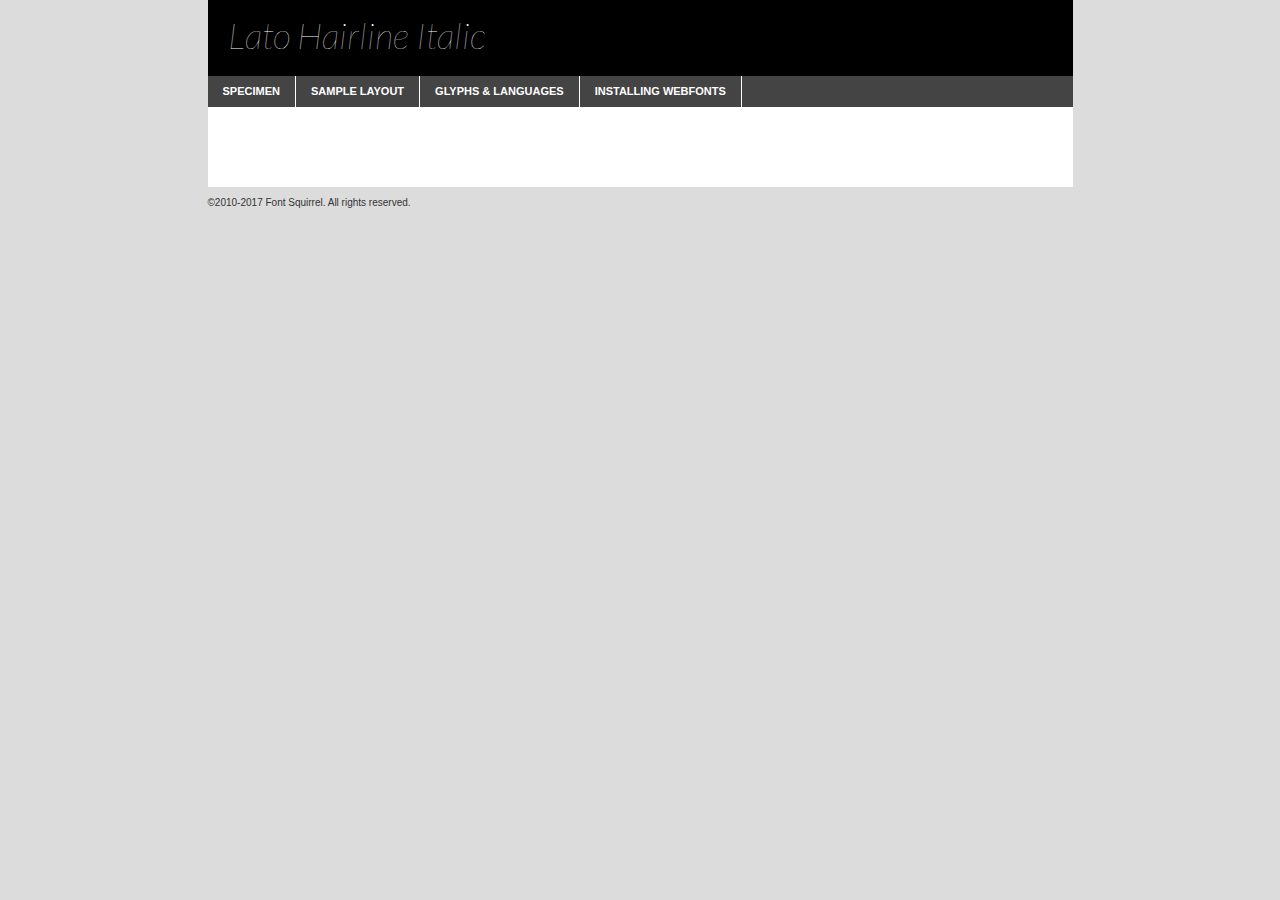
<file: assets/Lato/lato-thinitalic-demo.html>
<!DOCTYPE html PUBLIC "-//W3C//DTD XHTML 1.0 Transitional//EN"
	"http://www.w3.org/TR/xhtml1/DTD/xhtml1-transitional.dtd">

<html xmlns="http://www.w3.org/1999/xhtml" xml:lang="en" lang="en">
<head>
	<meta http-equiv="Content-Type" content="text/html; charset=utf-8" />
	<script src="http://ajax.googleapis.com/ajax/libs/jquery/1.7.2/jquery.min.js" type="text/javascript" charset="utf-8"></script>
	<script type="text/javascript">
	(function($){$.fn.easyTabs=function(option){var param=jQuery.extend({fadeSpeed:"fast",defaultContent:1,activeClass:'active'},option);$(this).each(function(){var thisId="#"+this.id;if(param.defaultContent==''){param.defaultContent=1;}
	if(typeof param.defaultContent=="number")
	{var defaultTab=$(thisId+" .tabs li:eq("+(param.defaultContent-1)+") a").attr('href').substr(1);}else{var defaultTab=param.defaultContent;}
	$(thisId+" .tabs li a").each(function(){var tabToHide=$(this).attr('href').substr(1);$("#"+tabToHide).addClass('easytabs-tab-content');});hideAll();changeContent(defaultTab);function hideAll(){$(thisId+" .easytabs-tab-content").hide();}
	function changeContent(tabId){hideAll();$(thisId+" .tabs li").removeClass(param.activeClass);$(thisId+" .tabs li a[href=#"+tabId+"]").closest('li').addClass(param.activeClass);if(param.fadeSpeed!="none")
	{$(thisId+" #"+tabId).fadeIn(param.fadeSpeed);}else{$(thisId+" #"+tabId).show();}}
	$(thisId+" .tabs li").click(function(){var tabId=$(this).find('a').attr('href').substr(1);changeContent(tabId);return false;});});}})(jQuery);
	</script>
	<link rel="stylesheet" href="specimen_files/specimen_stylesheet.css" type="text/css" charset="utf-8" />
	<link rel="stylesheet" href="stylesheet.css" type="text/css" charset="utf-8" />

	<style type="text/css">
					body{
				font-family: 'latohairline_italic';
							}
		</style>

	<title>Lato Hairline Italic Specimen</title>
	
	
	<script type="text/javascript" charset="utf-8">
		$(document).ready(function() {
			$('#container').easyTabs({defaultContent:1});
		});
	</script>
</head>

<body>
<div id="container">
	<div id="header">
		Lato Hairline Italic	</div>
	<ul class="tabs">
		<li><a href="#specimen">Specimen</a></li>
		<li><a href="#layout">Sample Layout</a></li>
				<li><a href="#glyphs">Glyphs &amp; Languages</a></li>
		<li><a href="#installing">Installing Webfonts</a></li>
		
	</ul>
	
	<div id="main_content">

		
			<div id="specimen">
		
				<div class="section">
					<div class="grid12 firstcol">
						<div class="huge">AaBb</div>
					</div>
				</div>
		
				<div class="section">
					<div class="glyph_range">A&#x200B;B&#x200b;C&#x200b;D&#x200b;E&#x200b;F&#x200b;G&#x200b;H&#x200b;I&#x200b;J&#x200b;K&#x200b;L&#x200b;M&#x200b;N&#x200b;O&#x200b;P&#x200b;Q&#x200b;R&#x200b;S&#x200b;T&#x200b;U&#x200b;V&#x200b;W&#x200b;X&#x200b;Y&#x200b;Z&#x200b;a&#x200b;b&#x200b;c&#x200b;d&#x200b;e&#x200b;f&#x200b;g&#x200b;h&#x200b;i&#x200b;j&#x200b;k&#x200b;l&#x200b;m&#x200b;n&#x200b;o&#x200b;p&#x200b;q&#x200b;r&#x200b;s&#x200b;t&#x200b;u&#x200b;v&#x200b;w&#x200b;x&#x200b;y&#x200b;z&#x200b;1&#x200b;2&#x200b;3&#x200b;4&#x200b;5&#x200b;6&#x200b;7&#x200b;8&#x200b;9&#x200b;0&#x200b;&amp;&#x200b;.&#x200b;,&#x200b;?&#x200b;!&#x200b;&#64;&#x200b;(&#x200b;)&#x200b;#&#x200b;$&#x200b;%&#x200b;*&#x200b;+&#x200b;-&#x200b;=&#x200b;:&#x200b;;</div>
				</div>
				<div class="section">
					<div class="grid12 firstcol">
						<table class="sample_table">
							<tr><td>10</td><td class="size10">abcdefghijklmnopqrstuvwxyzABCDEFGHIJKLMNOPQRSTUVWXYZ0123456789abcdefghijklmnopqrstuvwxyzABCDEFGHIJKLMNOPQRSTUVWXYZ0123456789abcdefghijklmnopqrstuvwxyzABCDEFGHIJKLMNOPQRSTUVWXYZ</td></tr>
							<tr><td>11</td><td class="size11">abcdefghijklmnopqrstuvwxyzABCDEFGHIJKLMNOPQRSTUVWXYZ0123456789abcdefghijklmnopqrstuvwxyzABCDEFGHIJKLMNOPQRSTUVWXYZ0123456789abcdefghijklmnopqrstuvwxyzABCDEFGHIJKLMNOPQRSTUVWXYZ</td></tr>
							<tr><td>12</td><td class="size12">abcdefghijklmnopqrstuvwxyzABCDEFGHIJKLMNOPQRSTUVWXYZ0123456789abcdefghijklmnopqrstuvwxyzABCDEFGHIJKLMNOPQRSTUVWXYZ0123456789abcdefghijklmnopqrstuvwxyzABCDEFGHIJKLMNOPQRSTUVWXYZ</td></tr>
							<tr><td>13</td><td class="size13">abcdefghijklmnopqrstuvwxyzABCDEFGHIJKLMNOPQRSTUVWXYZ0123456789abcdefghijklmnopqrstuvwxyzABCDEFGHIJKLMNOPQRSTUVWXYZ0123456789abcdefghijklmnopqrstuvwxyzABCDEFGHIJKLMNOPQRSTUVWXYZ</td></tr>
							<tr><td>14</td><td class="size14">abcdefghijklmnopqrstuvwxyzABCDEFGHIJKLMNOPQRSTUVWXYZ0123456789abcdefghijklmnopqrstuvwxyzABCDEFGHIJKLMNOPQRSTUVWXYZ0123456789abcdefghijklmnopqrstuvwxyzABCDEFGHIJKLMNOPQRSTUVWXYZ</td></tr>
							<tr><td>16</td><td class="size16">abcdefghijklmnopqrstuvwxyzABCDEFGHIJKLMNOPQRSTUVWXYZ0123456789abcdefghijklmnopqrstuvwxyzABCDEFGHIJKLMNOPQRSTUVWXYZ</td></tr>
							<tr><td>18</td><td class="size18">abcdefghijklmnopqrstuvwxyzABCDEFGHIJKLMNOPQRSTUVWXYZ0123456789abcdefghijklmnopqrstuvwxyzABCDEFGHIJKLMNOPQRSTUVWXYZ</td></tr>
							<tr><td>20</td><td class="size20">abcdefghijklmnopqrstuvwxyzABCDEFGHIJKLMNOPQRSTUVWXYZ0123456789abcdefghijklmnopqrstuvwxyzABCDEFGHIJKLMNOPQRSTUVWXYZ</td></tr>
							<tr><td>24</td><td class="size24">abcdefghijklmnopqrstuvwxyzABCDEFGHIJKLMNOPQRSTUVWXYZ0123456789abcdefghijklmnopqrstuvwxyzABCDEFGHIJKLMNOPQRSTUVWXYZ</td></tr>
							<tr><td>30</td><td class="size30">abcdefghijklmnopqrstuvwxyzABCDEFGHIJKLMNOPQRSTUVWXYZ0123456789abcdefghijklmnopqrstuvwxyzABCDEFGHIJKLMNOPQRSTUVWXYZ</td></tr>
							<tr><td>36</td><td class="size36">abcdefghijklmnopqrstuvwxyzABCDEFGHIJKLMNOPQRSTUVWXYZ0123456789abcdefghijklmnopqrstuvwxyzABCDEFGHIJKLMNOPQRSTUVWXYZ</td></tr>
							<tr><td>48</td><td class="size48">abcdefghijklmnopqrstuvwxyzABCDEFGHIJKLMNOPQRSTUVWXYZ0123456789abcdefghijklmnopqrstuvwxyzABCDEFGHIJKLMNOPQRSTUVWXYZ</td></tr>
							<tr><td>60</td><td class="size60">abcdefghijklmnopqrstuvwxyzABCDEFGHIJKLMNOPQRSTUVWXYZ0123456789abcdefghijklmnopqrstuvwxyzABCDEFGHIJKLMNOPQRSTUVWXYZ</td></tr>
							<tr><td>72</td><td class="size72">abcdefghijklmnopqrstuvwxyzABCDEFGHIJKLMNOPQRSTUVWXYZ0123456789abcdefghijklmnopqrstuvwxyzABCDEFGHIJKLMNOPQRSTUVWXYZ</td></tr>
							<tr><td>90</td><td class="size90">abcdefghijklmnopqrstuvwxyzABCDEFGHIJKLMNOPQRSTUVWXYZ0123456789abcdefghijklmnopqrstuvwxyzABCDEFGHIJKLMNOPQRSTUVWXYZ</td></tr>
						</table>
				
					</div>
			
				</div>
		
		
		
								<div class="section" id="bodycomparison">


										<div id="xheight">
				<div class="fontbody">&#x25FC;&#x25FC;&#x25FC;&#x25FC;&#x25FC;&#x25FC;&#x25FC;&#x25FC;&#x25FC;&#x25FC;&#x25FC;&#x25FC;&#x25FC;&#x25FC;&#x25FC;&#x25FC;&#x25FC;&#x25FC;&#x25FC;&#x25FC;&#x25FC;&#x25FC;&#x25FC;&#x25FC;&#x25FC;&#x25FC;&#x25FC;&#x25FC;&#x25FC;&#x25FC;&#x25FC;&#x25FC;&#x25FC;&#x25FC;&#x25FC;&#x25FC;&#x25FC;&#x25FC;&#x25FC;&#x25FC;&#x25FC;&#x25FC;&#x25FC;&#x25FC;&#x25FC;&#x25FC;&#x25FC;&#x25FC;&#x25FC;&#x25FC;&#x25FC;&#x25FC;&#x25FC;&#x25FC;&#x25FC;&#x25FC;&#x25FC;&#x25FC;&#x25FC;&#x25FC;&#x25FC;&#x25FC;&#x25FC;&#x25FC;&#x25FC;&#x25FC;&#x25FC;&#x25FC;&#x25FC;&#x25FC;&#x25FC;&#x25FC;&#x25FC;&#x25FC;&#x25FC;&#x25FC;&#x25FC;&#x25FC;&#x25FC;&#x25FC;&#x25FC;&#x25FC;&#x25FC;&#x25FC;&#x25FC;&#x25FC;&#x25FC;&#x25FC;&#x25FC;&#x25FC;&#x25FC;&#x25FC;&#x25FC;&#x25FC;&#x25FC;&#x25FC;&#x25FC;&#x25FC;&#x25FC;body</div><div class="arialbody">body</div><div class="verdanabody">body</div><div class="georgiabody">body</div></div>
										<div class="fontbody" style="z-index:1">
											body<span>Lato Hairline Italic</span>
										</div>
										<div class="arialbody" style="z-index:1">
											body<span>Arial</span>
										</div>
										<div class="verdanabody" style="z-index:1">
											body<span>Verdana</span>
										</div>
										<div class="georgiabody" style="z-index:1">
											body<span>Georgia</span>
										</div>



								</div>
		
		
				<div class="section psample psample_row1" id="">
					
					<div class="grid2 firstcol">
						<p class="size10"><span>10.</span>Aenean lacinia bibendum nulla sed consectetur. Fusce dapibus, tellus ac cursus commodo, tortor mauris condimentum nibh, ut fermentum massa justo sit amet risus. Nullam id dolor id nibh ultricies vehicula ut id elit. Cum sociis natoque penatibus et magnis dis parturient montes, nascetur ridiculus mus. Nulla vitae elit libero, a pharetra augue.</p>
			
					</div>
					<div class="grid3">
						<p class="size11"><span>11.</span>Aenean lacinia bibendum nulla sed consectetur. Fusce dapibus, tellus ac cursus commodo, tortor mauris condimentum nibh, ut fermentum massa justo sit amet risus. Nullam id dolor id nibh ultricies vehicula ut id elit. Cum sociis natoque penatibus et magnis dis parturient montes, nascetur ridiculus mus. Nulla vitae elit libero, a pharetra augue.</p>
			
					</div>
					<div class="grid3">
						<p class="size12"><span>12.</span>Aenean lacinia bibendum nulla sed consectetur. Fusce dapibus, tellus ac cursus commodo, tortor mauris condimentum nibh, ut fermentum massa justo sit amet risus. Nullam id dolor id nibh ultricies vehicula ut id elit. Cum sociis natoque penatibus et magnis dis parturient montes, nascetur ridiculus mus. Nulla vitae elit libero, a pharetra augue.</p>
			
					</div>
					<div class="grid4">
						<p class="size13"><span>13.</span>Aenean lacinia bibendum nulla sed consectetur. Fusce dapibus, tellus ac cursus commodo, tortor mauris condimentum nibh, ut fermentum massa justo sit amet risus. Nullam id dolor id nibh ultricies vehicula ut id elit. Cum sociis natoque penatibus et magnis dis parturient montes, nascetur ridiculus mus. Nulla vitae elit libero, a pharetra augue.</p>
			
					</div>
					<div class="white_blend"></div>
					
				</div>
				<div class="section psample psample_row2" id="">
					<div class="grid3 firstcol">
						<p class="size14"><span>14.</span>Aenean lacinia bibendum nulla sed consectetur. Fusce dapibus, tellus ac cursus commodo, tortor mauris condimentum nibh, ut fermentum massa justo sit amet risus. Nullam id dolor id nibh ultricies vehicula ut id elit. Cum sociis natoque penatibus et magnis dis parturient montes, nascetur ridiculus mus. Nulla vitae elit libero, a pharetra augue.</p>
			
					</div>
					<div class="grid4">
						<p class="size16"><span>16.</span>Aenean lacinia bibendum nulla sed consectetur. Fusce dapibus, tellus ac cursus commodo, tortor mauris condimentum nibh, ut fermentum massa justo sit amet risus. Nullam id dolor id nibh ultricies vehicula ut id elit. Cum sociis natoque penatibus et magnis dis parturient montes, nascetur ridiculus mus. Nulla vitae elit libero, a pharetra augue.</p>
			
					</div>
					<div class="grid5">
						<p class="size18"><span>18.</span>Aenean lacinia bibendum nulla sed consectetur. Fusce dapibus, tellus ac cursus commodo, tortor mauris condimentum nibh, ut fermentum massa justo sit amet risus. Nullam id dolor id nibh ultricies vehicula ut id elit. Cum sociis natoque penatibus et magnis dis parturient montes, nascetur ridiculus mus. Nulla vitae elit libero, a pharetra augue.</p>
			
					</div>

					<div class="white_blend"></div>

				</div>
				
				<div class="section psample psample_row3" id="">
					<div class="grid5 firstcol">
						<p class="size20"><span>20.</span>Aenean lacinia bibendum nulla sed consectetur. Fusce dapibus, tellus ac cursus commodo, tortor mauris condimentum nibh, ut fermentum massa justo sit amet risus. Nullam id dolor id nibh ultricies vehicula ut id elit. Cum sociis natoque penatibus et magnis dis parturient montes, nascetur ridiculus mus. Nulla vitae elit libero, a pharetra augue.</p>
					</div>
					<div class="grid7">
						<p class="size24"><span>24.</span>Aenean lacinia bibendum nulla sed consectetur. Fusce dapibus, tellus ac cursus commodo, tortor mauris condimentum nibh, ut fermentum massa justo sit amet risus. Nullam id dolor id nibh ultricies vehicula ut id elit. Cum sociis natoque penatibus et magnis dis parturient montes, nascetur ridiculus mus. Nulla vitae elit libero, a pharetra augue.</p>
					</div>
					
					<div class="white_blend"></div>
					
				</div>
				
				<div class="section psample psample_row4" id="">
					<div class="grid12 firstcol">
						<p class="size30"><span>30.</span>Aenean lacinia bibendum nulla sed consectetur. Fusce dapibus, tellus ac cursus commodo, tortor mauris condimentum nibh, ut fermentum massa justo sit amet risus. Nullam id dolor id nibh ultricies vehicula ut id elit. Cum sociis natoque penatibus et magnis dis parturient montes, nascetur ridiculus mus. Nulla vitae elit libero, a pharetra augue.</p>
					</div>
					<div class="white_blend"></div>
					
				</div>
				
				
				
				<div class="section psample psample_row1 fullreverse">
					<div class="grid2 firstcol">
						<p class="size10"><span>10.</span>Aenean lacinia bibendum nulla sed consectetur. Fusce dapibus, tellus ac cursus commodo, tortor mauris condimentum nibh, ut fermentum massa justo sit amet risus. Nullam id dolor id nibh ultricies vehicula ut id elit. Cum sociis natoque penatibus et magnis dis parturient montes, nascetur ridiculus mus. Nulla vitae elit libero, a pharetra augue.</p>
			
					</div>
					<div class="grid3">
						<p class="size11"><span>11.</span>Aenean lacinia bibendum nulla sed consectetur. Fusce dapibus, tellus ac cursus commodo, tortor mauris condimentum nibh, ut fermentum massa justo sit amet risus. Nullam id dolor id nibh ultricies vehicula ut id elit. Cum sociis natoque penatibus et magnis dis parturient montes, nascetur ridiculus mus. Nulla vitae elit libero, a pharetra augue.</p>
			
					</div>
					<div class="grid3">
						<p class="size12"><span>12.</span>Aenean lacinia bibendum nulla sed consectetur. Fusce dapibus, tellus ac cursus commodo, tortor mauris condimentum nibh, ut fermentum massa justo sit amet risus. Nullam id dolor id nibh ultricies vehicula ut id elit. Cum sociis natoque penatibus et magnis dis parturient montes, nascetur ridiculus mus. Nulla vitae elit libero, a pharetra augue.</p>
			
					</div>
					<div class="grid4">
						<p class="size13"><span>13.</span>Aenean lacinia bibendum nulla sed consectetur. Fusce dapibus, tellus ac cursus commodo, tortor mauris condimentum nibh, ut fermentum massa justo sit amet risus. Nullam id dolor id nibh ultricies vehicula ut id elit. Cum sociis natoque penatibus et magnis dis parturient montes, nascetur ridiculus mus. Nulla vitae elit libero, a pharetra augue.</p>
			
					</div>
					<div class="black_blend"></div>
					
				</div>
				
				<div class="section psample psample_row2 fullreverse">
					<div class="grid3 firstcol">
						<p class="size14"><span>14.</span>Aenean lacinia bibendum nulla sed consectetur. Fusce dapibus, tellus ac cursus commodo, tortor mauris condimentum nibh, ut fermentum massa justo sit amet risus. Nullam id dolor id nibh ultricies vehicula ut id elit. Cum sociis natoque penatibus et magnis dis parturient montes, nascetur ridiculus mus. Nulla vitae elit libero, a pharetra augue.</p>
			
					</div>
					<div class="grid4">
						<p class="size16"><span>16.</span>Aenean lacinia bibendum nulla sed consectetur. Fusce dapibus, tellus ac cursus commodo, tortor mauris condimentum nibh, ut fermentum massa justo sit amet risus. Nullam id dolor id nibh ultricies vehicula ut id elit. Cum sociis natoque penatibus et magnis dis parturient montes, nascetur ridiculus mus. Nulla vitae elit libero, a pharetra augue.</p>
			
					</div>
					<div class="grid5">
						<p class="size18"><span>18.</span>Aenean lacinia bibendum nulla sed consectetur. Fusce dapibus, tellus ac cursus commodo, tortor mauris condimentum nibh, ut fermentum massa justo sit amet risus. Nullam id dolor id nibh ultricies vehicula ut id elit. Cum sociis natoque penatibus et magnis dis parturient montes, nascetur ridiculus mus. Nulla vitae elit libero, a pharetra augue.</p>
			
					</div>
					<div class="black_blend"></div>

				</div>
				
				<div class="section psample fullreverse psample_row3" id="">
					<div class="grid5 firstcol">
						<p class="size20"><span>20.</span>Aenean lacinia bibendum nulla sed consectetur. Fusce dapibus, tellus ac cursus commodo, tortor mauris condimentum nibh, ut fermentum massa justo sit amet risus. Nullam id dolor id nibh ultricies vehicula ut id elit. Cum sociis natoque penatibus et magnis dis parturient montes, nascetur ridiculus mus. Nulla vitae elit libero, a pharetra augue.</p>
					</div>
					<div class="grid7">
						<p class="size24"><span>24.</span>Aenean lacinia bibendum nulla sed consectetur. Fusce dapibus, tellus ac cursus commodo, tortor mauris condimentum nibh, ut fermentum massa justo sit amet risus. Nullam id dolor id nibh ultricies vehicula ut id elit. Cum sociis natoque penatibus et magnis dis parturient montes, nascetur ridiculus mus. Nulla vitae elit libero, a pharetra augue.</p>
					</div>
					
					<div class="black_blend"></div>
					
				</div>
				
				<div class="section psample fullreverse psample_row4" id="" style="border-bottom: 20px #000 solid;">
					<div class="grid12 firstcol">
						<p class="size30"><span>30.</span>Aenean lacinia bibendum nulla sed consectetur. Fusce dapibus, tellus ac cursus commodo, tortor mauris condimentum nibh, ut fermentum massa justo sit amet risus. Nullam id dolor id nibh ultricies vehicula ut id elit. Cum sociis natoque penatibus et magnis dis parturient montes, nascetur ridiculus mus. Nulla vitae elit libero, a pharetra augue.</p>
					</div>
					<div class="black_blend"></div>
					
				</div>
				
				
				
				
			</div>
			
			<div id="layout">
				
				<div class="section">
					
					<div class="grid12 firstcol">
						<h1>Lorem Ipsum Dolor</h1>
						<h2>Etiam porta sem malesuada magna mollis euismod</h2>
						
						<p class="byline">By <a href="#link">Aenean Lacinia</a></p>
					</div>
				</div>
				<div class="section">
					<div class="grid8 firstcol">
						<p class="large">Donec sed odio dui. Morbi leo risus, porta ac consectetur ac, vestibulum at eros. Fusce dapibus, tellus ac cursus commodo, tortor mauris condimentum nibh, ut fermentum massa justo sit amet risus. </p>

						
						<h3>Pellentesque ornare sem</h3>

						<p>Maecenas sed diam eget risus varius blandit sit amet non magna. Maecenas faucibus mollis interdum. Donec ullamcorper nulla non metus auctor fringilla. Nullam id dolor id nibh ultricies vehicula ut id elit. Nullam id dolor id nibh ultricies vehicula ut id elit. </p>

						<p>Aenean eu leo quam. Pellentesque ornare sem lacinia quam venenatis vestibulum. Lorem ipsum dolor sit amet, consectetur adipiscing elit. Cum sociis natoque penatibus et magnis dis parturient montes, nascetur ridiculus mus. </p>

						<p>Nulla vitae elit libero, a pharetra augue. Praesent commodo cursus magna, vel scelerisque nisl consectetur et. Aenean lacinia bibendum nulla sed consectetur. </p>

						<p>Nullam quis risus eget urna mollis ornare vel eu leo. Nullam quis risus eget urna mollis ornare vel eu leo. Maecenas sed diam eget risus varius blandit sit amet non magna. Donec ullamcorper nulla non metus auctor fringilla. </p>

						<h3>Cras mattis consectetur</h3>

						<p>Aenean eu leo quam. Pellentesque ornare sem lacinia quam venenatis vestibulum. Aenean lacinia bibendum nulla sed consectetur. Integer posuere erat a ante venenatis dapibus posuere velit aliquet. Cras mattis consectetur purus sit amet fermentum. </p>

						<p>Nullam id dolor id nibh ultricies vehicula ut id elit. Nullam quis risus eget urna mollis ornare vel eu leo. Cras mattis consectetur purus sit amet fermentum.</p>
					</div>
					
					<div class="grid4 sidebar">
						
						<div class="box reverse">
							<p class="last">Nullam quis risus eget urna mollis ornare vel eu leo. Donec ullamcorper nulla non metus auctor fringilla. Cras mattis consectetur purus sit amet fermentum. Sed posuere consectetur est at lobortis. Lorem ipsum dolor sit amet, consectetur adipiscing elit. </p>
						</div>
						
						<p class="caption">Maecenas sed diam eget risus varius.</p>

						<p>Vestibulum id ligula porta felis euismod semper. Integer posuere erat a ante venenatis dapibus posuere velit aliquet. Vestibulum id ligula porta felis euismod semper. Sed posuere consectetur est at lobortis. Maecenas sed diam eget risus varius blandit sit amet non magna. Fusce dapibus, tellus ac cursus commodo, tortor mauris condimentum nibh, ut fermentum massa justo sit amet risus. </p>

					

						<p>Duis mollis, est non commodo luctus, nisi erat porttitor ligula, eget lacinia odio sem nec elit. Aenean lacinia bibendum nulla sed consectetur. Vivamus sagittis lacus vel augue laoreet rutrum faucibus dolor auctor. Aenean lacinia bibendum nulla sed consectetur. Nullam quis risus eget urna mollis ornare vel eu leo. </p>

						<p>Praesent commodo cursus magna, vel scelerisque nisl consectetur et. Donec ullamcorper nulla non metus auctor fringilla. Maecenas faucibus mollis interdum. Fusce dapibus, tellus ac cursus commodo, tortor mauris condimentum nibh, ut fermentum massa justo sit amet risus. </p>

					</div>
				</div>
				
			</div>


			



		<div id="glyphs">
			<div class="section">
				<div class="grid12 firstcol">
			
				<h1>Language Support</h1>
				<p>The subset of Lato Hairline Italic in this kit supports the following languages:<br />
			
					English, Arrernte, Bislama, Cebuano, Fijian, Gilbertese, Hmong, Ibanag, Iloko_ilokano, Interglossa_glosa, Interlingua, Lojban, Manx, Norfolk_pitcairnese, Oromo, Rotokas, Samoan, Sardinian, Seychelles_creole, Shona, Somali, Southern_ndebele, Swahili, Swati_swazi, Tok_pisin, Warlpiri, Xhosa, Zulu, Latinbasic, Ubasic, Demo				</p>
				<h1>Glyph Chart</h1>
				<p>The subset of Lato Hairline Italic in this kit includes all the glyphs listed below. Unicode entities are included above each glyph to help you insert individual characters into your layout.</p>
				<div id="glyph_chart">
			
																														 <div><p>&amp;#13;</p>&#13;</div>
																				 <div><p>&amp;#32;</p>&#32;</div>
																				 <div><p>&amp;#33;</p>&#33;</div>
																				 <div><p>&amp;#34;</p>&#34;</div>
																				 <div><p>&amp;#35;</p>&#35;</div>
																				 <div><p>&amp;#36;</p>&#36;</div>
																				 <div><p>&amp;#37;</p>&#37;</div>
																				 <div><p>&amp;#38;</p>&#38;</div>
																				 <div><p>&amp;#39;</p>&#39;</div>
																				 <div><p>&amp;#40;</p>&#40;</div>
																				 <div><p>&amp;#41;</p>&#41;</div>
																				 <div><p>&amp;#42;</p>&#42;</div>
																				 <div><p>&amp;#43;</p>&#43;</div>
																				 <div><p>&amp;#44;</p>&#44;</div>
																				 <div><p>&amp;#45;</p>&#45;</div>
																				 <div><p>&amp;#46;</p>&#46;</div>
																				 <div><p>&amp;#47;</p>&#47;</div>
																				 <div><p>&amp;#48;</p>&#48;</div>
																				 <div><p>&amp;#49;</p>&#49;</div>
																				 <div><p>&amp;#50;</p>&#50;</div>
																				 <div><p>&amp;#51;</p>&#51;</div>
																				 <div><p>&amp;#52;</p>&#52;</div>
																				 <div><p>&amp;#53;</p>&#53;</div>
																				 <div><p>&amp;#54;</p>&#54;</div>
																				 <div><p>&amp;#55;</p>&#55;</div>
																				 <div><p>&amp;#56;</p>&#56;</div>
																				 <div><p>&amp;#57;</p>&#57;</div>
																				 <div><p>&amp;#58;</p>&#58;</div>
																				 <div><p>&amp;#59;</p>&#59;</div>
																				 <div><p>&amp;#60;</p>&#60;</div>
																				 <div><p>&amp;#61;</p>&#61;</div>
																				 <div><p>&amp;#62;</p>&#62;</div>
																				 <div><p>&amp;#63;</p>&#63;</div>
																				 <div><p>&amp;#64;</p>&#64;</div>
																				 <div><p>&amp;#65;</p>&#65;</div>
																				 <div><p>&amp;#66;</p>&#66;</div>
																				 <div><p>&amp;#67;</p>&#67;</div>
																				 <div><p>&amp;#68;</p>&#68;</div>
																				 <div><p>&amp;#69;</p>&#69;</div>
																				 <div><p>&amp;#70;</p>&#70;</div>
																				 <div><p>&amp;#71;</p>&#71;</div>
																				 <div><p>&amp;#72;</p>&#72;</div>
																				 <div><p>&amp;#73;</p>&#73;</div>
																				 <div><p>&amp;#74;</p>&#74;</div>
																				 <div><p>&amp;#75;</p>&#75;</div>
																				 <div><p>&amp;#76;</p>&#76;</div>
																				 <div><p>&amp;#77;</p>&#77;</div>
																				 <div><p>&amp;#78;</p>&#78;</div>
																				 <div><p>&amp;#79;</p>&#79;</div>
																				 <div><p>&amp;#80;</p>&#80;</div>
																				 <div><p>&amp;#81;</p>&#81;</div>
																				 <div><p>&amp;#82;</p>&#82;</div>
																				 <div><p>&amp;#83;</p>&#83;</div>
																				 <div><p>&amp;#84;</p>&#84;</div>
																				 <div><p>&amp;#85;</p>&#85;</div>
																				 <div><p>&amp;#86;</p>&#86;</div>
																				 <div><p>&amp;#87;</p>&#87;</div>
																				 <div><p>&amp;#88;</p>&#88;</div>
																				 <div><p>&amp;#89;</p>&#89;</div>
																				 <div><p>&amp;#90;</p>&#90;</div>
																				 <div><p>&amp;#91;</p>&#91;</div>
																				 <div><p>&amp;#92;</p>&#92;</div>
																				 <div><p>&amp;#93;</p>&#93;</div>
																				 <div><p>&amp;#94;</p>&#94;</div>
																				 <div><p>&amp;#95;</p>&#95;</div>
																				 <div><p>&amp;#96;</p>&#96;</div>
																				 <div><p>&amp;#97;</p>&#97;</div>
																				 <div><p>&amp;#98;</p>&#98;</div>
																				 <div><p>&amp;#99;</p>&#99;</div>
																				 <div><p>&amp;#100;</p>&#100;</div>
																				 <div><p>&amp;#101;</p>&#101;</div>
																				 <div><p>&amp;#102;</p>&#102;</div>
																				 <div><p>&amp;#103;</p>&#103;</div>
																				 <div><p>&amp;#104;</p>&#104;</div>
																				 <div><p>&amp;#105;</p>&#105;</div>
																				 <div><p>&amp;#106;</p>&#106;</div>
																				 <div><p>&amp;#107;</p>&#107;</div>
																				 <div><p>&amp;#108;</p>&#108;</div>
																				 <div><p>&amp;#109;</p>&#109;</div>
																				 <div><p>&amp;#110;</p>&#110;</div>
																				 <div><p>&amp;#111;</p>&#111;</div>
																				 <div><p>&amp;#112;</p>&#112;</div>
																				 <div><p>&amp;#113;</p>&#113;</div>
																				 <div><p>&amp;#114;</p>&#114;</div>
																				 <div><p>&amp;#115;</p>&#115;</div>
																				 <div><p>&amp;#116;</p>&#116;</div>
																				 <div><p>&amp;#117;</p>&#117;</div>
																				 <div><p>&amp;#118;</p>&#118;</div>
																				 <div><p>&amp;#119;</p>&#119;</div>
																				 <div><p>&amp;#120;</p>&#120;</div>
																				 <div><p>&amp;#121;</p>&#121;</div>
																				 <div><p>&amp;#122;</p>&#122;</div>
																				 <div><p>&amp;#123;</p>&#123;</div>
																				 <div><p>&amp;#124;</p>&#124;</div>
																				 <div><p>&amp;#125;</p>&#125;</div>
																				 <div><p>&amp;#126;</p>&#126;</div>
																				 <div><p>&amp;#160;</p>&#160;</div>
																				 <div><p>&amp;#161;</p>&#161;</div>
																				 <div><p>&amp;#162;</p>&#162;</div>
																				 <div><p>&amp;#163;</p>&#163;</div>
																				 <div><p>&amp;#164;</p>&#164;</div>
																				 <div><p>&amp;#165;</p>&#165;</div>
																				 <div><p>&amp;#166;</p>&#166;</div>
																				 <div><p>&amp;#167;</p>&#167;</div>
																				 <div><p>&amp;#168;</p>&#168;</div>
																				 <div><p>&amp;#169;</p>&#169;</div>
																				 <div><p>&amp;#170;</p>&#170;</div>
																				 <div><p>&amp;#171;</p>&#171;</div>
																				 <div><p>&amp;#172;</p>&#172;</div>
																				 <div><p>&amp;#173;</p>&#173;</div>
																				 <div><p>&amp;#174;</p>&#174;</div>
																				 <div><p>&amp;#175;</p>&#175;</div>
																				 <div><p>&amp;#176;</p>&#176;</div>
																				 <div><p>&amp;#177;</p>&#177;</div>
																				 <div><p>&amp;#178;</p>&#178;</div>
																				 <div><p>&amp;#179;</p>&#179;</div>
																				 <div><p>&amp;#180;</p>&#180;</div>
																				 <div><p>&amp;#181;</p>&#181;</div>
																				 <div><p>&amp;#182;</p>&#182;</div>
																				 <div><p>&amp;#183;</p>&#183;</div>
																				 <div><p>&amp;#184;</p>&#184;</div>
																				 <div><p>&amp;#185;</p>&#185;</div>
																				 <div><p>&amp;#186;</p>&#186;</div>
																				 <div><p>&amp;#187;</p>&#187;</div>
																				 <div><p>&amp;#188;</p>&#188;</div>
																				 <div><p>&amp;#189;</p>&#189;</div>
																				 <div><p>&amp;#190;</p>&#190;</div>
																				 <div><p>&amp;#191;</p>&#191;</div>
																				 <div><p>&amp;#198;</p>&#198;</div>
																				 <div><p>&amp;#199;</p>&#199;</div>
																				 <div><p>&amp;#208;</p>&#208;</div>
																				 <div><p>&amp;#215;</p>&#215;</div>
																				 <div><p>&amp;#216;</p>&#216;</div>
																				 <div><p>&amp;#222;</p>&#222;</div>
																				 <div><p>&amp;#223;</p>&#223;</div>
																				 <div><p>&amp;#230;</p>&#230;</div>
																				 <div><p>&amp;#231;</p>&#231;</div>
																				 <div><p>&amp;#240;</p>&#240;</div>
																				 <div><p>&amp;#247;</p>&#247;</div>
																				 <div><p>&amp;#248;</p>&#248;</div>
																				 <div><p>&amp;#254;</p>&#254;</div>
																				 <div><p>&amp;#305;</p>&#305;</div>
																				 <div><p>&amp;#338;</p>&#338;</div>
																				 <div><p>&amp;#339;</p>&#339;</div>
																				 <div><p>&amp;#710;</p>&#710;</div>
																				 <div><p>&amp;#730;</p>&#730;</div>
																				 <div><p>&amp;#732;</p>&#732;</div>
																				 <div><p>&amp;#8192;</p>&#8192;</div>
																				 <div><p>&amp;#8193;</p>&#8193;</div>
																				 <div><p>&amp;#8194;</p>&#8194;</div>
																				 <div><p>&amp;#8195;</p>&#8195;</div>
																				 <div><p>&amp;#8196;</p>&#8196;</div>
																				 <div><p>&amp;#8197;</p>&#8197;</div>
																				 <div><p>&amp;#8198;</p>&#8198;</div>
																				 <div><p>&amp;#8199;</p>&#8199;</div>
																				 <div><p>&amp;#8200;</p>&#8200;</div>
																				 <div><p>&amp;#8201;</p>&#8201;</div>
																				 <div><p>&amp;#8202;</p>&#8202;</div>
																				 <div><p>&amp;#8208;</p>&#8208;</div>
																				 <div><p>&amp;#8209;</p>&#8209;</div>
																				 <div><p>&amp;#8210;</p>&#8210;</div>
																				 <div><p>&amp;#8211;</p>&#8211;</div>
																				 <div><p>&amp;#8212;</p>&#8212;</div>
																				 <div><p>&amp;#8216;</p>&#8216;</div>
																				 <div><p>&amp;#8217;</p>&#8217;</div>
																				 <div><p>&amp;#8218;</p>&#8218;</div>
																				 <div><p>&amp;#8220;</p>&#8220;</div>
																				 <div><p>&amp;#8221;</p>&#8221;</div>
																				 <div><p>&amp;#8222;</p>&#8222;</div>
																				 <div><p>&amp;#8226;</p>&#8226;</div>
																				 <div><p>&amp;#8230;</p>&#8230;</div>
																				 <div><p>&amp;#8239;</p>&#8239;</div>
																				 <div><p>&amp;#8249;</p>&#8249;</div>
																				 <div><p>&amp;#8250;</p>&#8250;</div>
																				 <div><p>&amp;#8287;</p>&#8287;</div>
																				 <div><p>&amp;#8364;</p>&#8364;</div>
																				 <div><p>&amp;#8482;</p>&#8482;</div>
																				 <div><p>&amp;#9724;</p>&#9724;</div>
																				 <div><p>&amp;#64257;</p>&#64257;</div>
																				 <div><p>&amp;#64258;</p>&#64258;</div>
																																																																																																		</div>	
				</div>
		
		
			</div>
		</div>
		
		
		<div id="specs">
			
		</div>
	
		<div id="installing">
			<div class="section">
				<div class="grid7 firstcol">
					<h1>Installing Webfonts</h1>
					
					<p>Webfonts are supported by all major browser platforms but not all in the same way. There are currently four different font formats that must be included in order to target all browsers. This includes TTF, WOFF, EOT and SVG.</p>
					
					<h2>1. Upload your webfonts</h2>
					<p>You must upload your webfont kit to your website. They should be in or near the same directory as your CSS files.</p>
					
					<h2>2. Include the webfont stylesheet</h2>
					<p>A special CSS @font-face declaration helps the various browsers select the appropriate font it needs without causing you a bunch of headaches. Learn more about this syntax by reading the <a href="https://www.fontspring.com/blog/further-hardening-of-the-bulletproof-syntax">Fontspring blog post</a> about it. The code for it is as follows:</p>


<code>
@font-face{ 
	font-family: 'MyWebFont';
	src: url('WebFont.eot');
	src: url('WebFont.eot?#iefix') format('embedded-opentype'),
	     url('WebFont.woff') format('woff'),
	     url('WebFont.ttf') format('truetype'),
	     url('WebFont.svg#webfont') format('svg');
}
</code>

	<p>We've already gone ahead and generated the code for you. All you have to do is link to the stylesheet in your HTML, like this:</p>
	<code>&lt;link rel=&quot;stylesheet&quot; href=&quot;stylesheet.css&quot; type=&quot;text/css&quot; charset=&quot;utf-8&quot; /&gt;</code>

					<h2>3. Modify your own stylesheet</h2>
					<p>To take advantage of your new fonts, you must tell your stylesheet to use them. Look at the original @font-face declaration above and find the property called "font-family." The name linked there will be what you use to reference the font. Prepend that webfont name to the font stack in the "font-family" property, inside the selector you want to change. For example:</p>
<code>p { font-family: 'WebFont', Arial, sans-serif; }</code>

<h2>4. Test</h2>
<p>Getting webfonts to work cross-browser <em>can</em> be tricky. Use the information in the sidebar to help you if you find that fonts aren't loading in a particular browser.</p>
				</div>
				
				<div class="grid5 sidebar">
					<div class="box">
						<h2>Troubleshooting<br />Font-Face Problems</h2>
						<p>Having trouble getting your webfonts to load in your new website? Here are some tips to sort out what might be the problem.</p>

						<h3>Fonts not showing in any browser</h3>

						<p>This sounds like you need to work on the plumbing. You either did not upload the fonts to the correct directory, or you did not link the fonts properly in the CSS. If you've confirmed that all this is correct and you still have a problem, take a look at your .htaccess file and see if requests are getting intercepted.</p>

						<h3>Fonts not loading in iPhone or iPad</h3>

						<p>The most common problem here is that you are serving the fonts from an IIS server. IIS refuses to serve files that have unknown MIME types. If that is the case, you must set the MIME type for SVG to "image/svg+xml" in the server settings. Follow these instructions from Microsoft if you need help.</p>

						<h3>Fonts not loading in Firefox</h3>

						<p>The primary reason for this failure? You are still using a version Firefox older than 3.5. So upgrade already! If that isn't it, then you are very likely serving fonts from a different domain. Firefox requires that all font assets be served from the same domain. Lastly it is possible that you need to add WOFF to your list of MIME types (if you are serving via IIS.)</p>

						<h3>Fonts not loading in IE</h3>

						<p>Are you looking at Internet Explorer on an actual Windows machine or are you cheating by using a service like Adobe BrowserLab? Many of these screenshot services do not render @font-face for IE. Best to test it on a real machine.</p>

						<h3>Fonts not loading in IE9</h3>

						<p>IE9, like Firefox, requires that fonts be served from the same domain as the website. Make sure that is the case.</p>
					</div>
				</div>
			</div>
			
		</div>
	
	</div>
	<div id="footer">
		<p>&copy;2010-2017 Font Squirrel. All rights reserved.</p>
	</div>
</div>
</body>
</html>
</file>
<file: assets/Lato/stylesheet.css>
/*! Generated by Font Squirrel (https://www.fontsquirrel.com) on February 21, 2020 */



@font-face {
    font-family: 'latoblack';
    src: url('lato-black-webfont.woff2') format('woff2'),
         url('lato-black-webfont.woff') format('woff');
    font-weight: normal;
    font-style: normal;

}




@font-face {
    font-family: 'latoblack_italic';
    src: url('lato-blackitalic-webfont.woff2') format('woff2'),
         url('lato-blackitalic-webfont.woff') format('woff');
    font-weight: normal;
    font-style: normal;

}




@font-face {
    font-family: 'latobold';
    src: url('lato-bold-webfont.woff2') format('woff2'),
         url('lato-bold-webfont.woff') format('woff');
    font-weight: normal;
    font-style: normal;

}




@font-face {
    font-family: 'latobold_italic';
    src: url('lato-bolditalic-webfont.woff2') format('woff2'),
         url('lato-bolditalic-webfont.woff') format('woff');
    font-weight: normal;
    font-style: normal;

}




@font-face {
    font-family: 'latoitalic';
    src: url('lato-italic-webfont.woff2') format('woff2'),
         url('lato-italic-webfont.woff') format('woff');
    font-weight: normal;
    font-style: normal;

}




@font-face {
    font-family: 'latolight';
    src: url('lato-light-webfont.woff2') format('woff2'),
         url('lato-light-webfont.woff') format('woff');
    font-weight: normal;
    font-style: normal;

}




@font-face {
    font-family: 'latolight_italic';
    src: url('lato-lightitalic-webfont.woff2') format('woff2'),
         url('lato-lightitalic-webfont.woff') format('woff');
    font-weight: normal;
    font-style: normal;

}




@font-face {
    font-family: 'latoregular';
    src: url('lato-regular-webfont.woff2') format('woff2'),
         url('lato-regular-webfont.woff') format('woff');
    font-weight: normal;
    font-style: normal;

}




@font-face {
    font-family: 'latohairline';
    src: url('lato-thin-webfont.woff2') format('woff2'),
         url('lato-thin-webfont.woff') format('woff');
    font-weight: normal;
    font-style: normal;

}




@font-face {
    font-family: 'latohairline_italic';
    src: url('lato-thinitalic-webfont.woff2') format('woff2'),
         url('lato-thinitalic-webfont.woff') format('woff');
    font-weight: normal;
    font-style: normal;

}
</file>
<file: assets/Lato/specimen_files/specimen_stylesheet.css>
@import url('grid_12-825-55-15.css');

/*  
	CSS Reset by Eric Meyer - Released under Public Domain
    http://meyerweb.com/eric/tools/css/reset/
*/
html, body, div, span, applet, object, iframe,
h1, h2, h3, h4, h5, h6, p, blockquote, pre,
a, abbr, acronym, address, big, cite, code,
del, dfn, em, font, img, ins, kbd, q, s, samp,
small, strike, strong, sub, sup, tt, var,
b, u, i, center, dl, dt, dd, ol, ul, li,
fieldset, form, label, legend, table, 
caption, tbody, tfoot, thead, tr, th, td 
                  {margin: 0;padding: 0;border: 0;outline: 0;
                  font-size: 100%;vertical-align: baseline;
                  background: transparent;}
body              {line-height: 1;}
ol, ul            {list-style: none;}
blockquote, q     {quotes: none;}
blockquote:before, blockquote:after,
q:before, q:after {content: '';	content: none;}
:focus            {outline: 0;}
ins               {text-decoration: none;}
del               {text-decoration: line-through;}
table             {border-collapse: collapse;border-spacing: 0;}




body {
	color: #000;
	background-color: #dcdcdc;
}

a {
	text-decoration: none;
	color: #1883ba;
}

h1{
	font-size: 32px;
	font-weight: normal;
	font-style: normal;
	margin-bottom: 18px;
}

h2{
	font-size: 18px;
}

#container {
	width: 865px;
	margin: 0px auto;
}


#header {
	padding: 20px;
	font-size: 36px;
	background-color: #000;
	color: #fff;
}

#header span {
	color: #666;
}
#main_content {
	background-color: #fff;
	padding: 60px 20px 20px;
}


#footer p {
	margin: 0;
	padding-top: 10px;
	padding-bottom: 50px;
	color: #333;
	font: 10px Arial, sans-serif;
}

.tabs {
	width: 100%;
	height: 31px;
	background-color: #444;
}
.tabs li {
	float:  left;
	margin: 0;
	overflow: hidden;
	background-color: #444;
}
.tabs li a {
	display: block;
	color: #fff;
	text-decoration: none;
	font: bold 11px/11px 'Arial';
	text-transform: uppercase;
	padding: 10px 15px;
	border-right: 1px solid #fff;
}

.tabs li a:hover {
		background-color: #00b3ff;

}

.tabs li.active a {
	color:  #000;
	background-color: #fff;
}



div.huge {
	
	font-size: 300px;
	line-height: 1em;
	padding: 0;
	letter-spacing: -.02em;
	overflow: hidden;
}
div.glyph_range {
	font-size: 72px;
	line-height: 1.1em;
}

.size10{ font-size: 10px; }
.size11{ font-size: 11px; }
.size12{ font-size: 12px; }
.size13{ font-size: 13px; }
.size14{ font-size: 14px; }
.size16{ font-size: 16px; }
.size18{ font-size: 18px; }
.size20{ font-size: 20px; }
.size24{ font-size: 24px; }
.size30{ font-size: 30px; }
.size36{ font-size: 36px; }
.size48{ font-size: 48px; }
.size60{ font-size: 60px; }
.size72{ font-size: 72px; }
.size90{ font-size: 90px; }


.psample_row1 {	height: 120px;}
.psample_row1 {	height: 120px;}
.psample_row2 {	height: 160px;}
.psample_row3 {	height: 160px;}
.psample_row4 {	height: 160px;}

.psample {
	overflow: hidden;
	position: relative;
}
.psample p {
	line-height: 1.3em;
	display: block;
	overflow: hidden;
	margin: 0;
}

.psample span {
	margin-right: .5em;
}

.white_blend {
	width: 100%;
	height: 61px;
	background-image: url([data-uri]);
	position: absolute;
	bottom: 0;
}
.black_blend {
	width: 100%;
	height: 61px;
	background-image: url([data-uri]);
	position: absolute;
	bottom: 0;
}
.fullreverse {
	background:  #000 !important;
	color:  #fff !important;
	margin-left: -20px;
	padding-left: 20px;
	margin-right: -20px;
	padding-right: 20px;
	padding: 20px;
	margin-bottom:0;
}


.sample_table td {
	padding-top: 3px;
	padding-bottom:5px;
	padding-left: 5px;
	vertical-align: middle;
	line-height: 1.2em;
}

.sample_table td:first-child {
	background-color: #eee;
	text-align: right;
	padding-right: 5px;
	padding-left: 0;
	padding: 5px;
	font: 11px/12px "Courier New", Courier, mono;
}

code {
	white-space: pre;
	background-color: #eee;
	display: block;
	padding: 10px;
	margin-bottom: 18px;
	overflow: auto;
}


.bottom,.last 	{margin-bottom:0 !important; padding-bottom:0 !important;}

.box  { 
  padding: 18px; 
  margin-bottom: 18px; 
  background: #eee; 
}

.reverse,.reversed { background:  #000 !important;color:  #fff !important; border: none !important;}

#bodycomparison {
	position: relative;
	overflow: hidden;
	font-size: 72px;
	height: 90px;
	white-space: nowrap;
}

#bodycomparison div{
	font-size: 72px;
	line-height: 90px;
	display: inline;
	margin: 0 15px 0 0;
	padding: 0;
}

#bodycomparison div span{
	font: 10px Arial;
	position: absolute;
	left: 0;
}
#xheight {
	float: none;
	position: absolute;
	color: #d9f3ff;
	font-size: 72px;
	line-height: 90px;
}

.fontbody {
 position: relative;
}
.arialbody{
	font-family: Arial;
	position: relative;
}
.verdanabody{
	font-family: Verdana;
	position: relative;
}
.georgiabody{
	font-family: Georgia;
	position: relative;
}

/* @group Layout page
 */

#layout h1 {
	font-size: 36px;
	line-height: 42px;
	font-weight: normal;
	font-style: normal;
}

#layout h2 {
	font-size: 24px;
	line-height: 23px;
	font-weight: normal;
	font-style: normal;
}

#layout h3 {
	font-size: 22px;
	line-height: 1.4em;
	margin-top: 1em;
	font-weight: normal;
	font-style: normal;
}


#layout p.byline {
	font-size: 12px;
	margin-top: 18px;
	line-height: 12px;
	margin-bottom: 0;
}
#layout p {
	font-size: 14px;
	line-height: 21px;
	margin-bottom: .5em;
}

#layout p.large{
	font-size: 18px;
	line-height: 26px;
}

#layout .sidebar p{
	font-size: 12px;
	line-height: 1.4em;
}

#layout p.caption {
	font-size: 10px;
	margin-top: -16px;
	margin-bottom: 18px;
}

/* @end */

/* @group Glyphs */

#glyph_chart div{
	background-color: #d9f3ff;
	color: black;
	float: left;
	font-size: 36px;
	height: 1.2em;
	line-height: 1.2em;
	margin-bottom: 1px;
	margin-right: 1px;
	text-align: center;
	width: 1.2em;
	position: relative;
	padding: .6em .2em .2em;
}

#glyph_chart div p {
	position: absolute;
	left: 0;
	top: 0;
	display: block;
	text-align: center;
	font: bold 9px Arial, sans-serif;
	background-color: #3a768f;
	width: 100%;
	color: #fff;
	padding: 2px 0;
}


#glyphs h1 {
	font-family: Arial, sans-serif;
}
/* @end */

/* @group Installing */

#installing {
	font: 13px Arial, sans-serif;
}

#installing p,
#glyphs p{
	line-height: 1.2em;
	margin-bottom: 18px;
	font: 13px Arial, sans-serif;
}



#installing h3{
	font-size: 15px;
	margin-top: 18px;
}

/* @end */

#rendering h1 {
	font-family: Arial, sans-serif;
}
.render_table td {
	font: 11px "Courier New", Courier, mono;
	vertical-align: middle;
}
</file>
